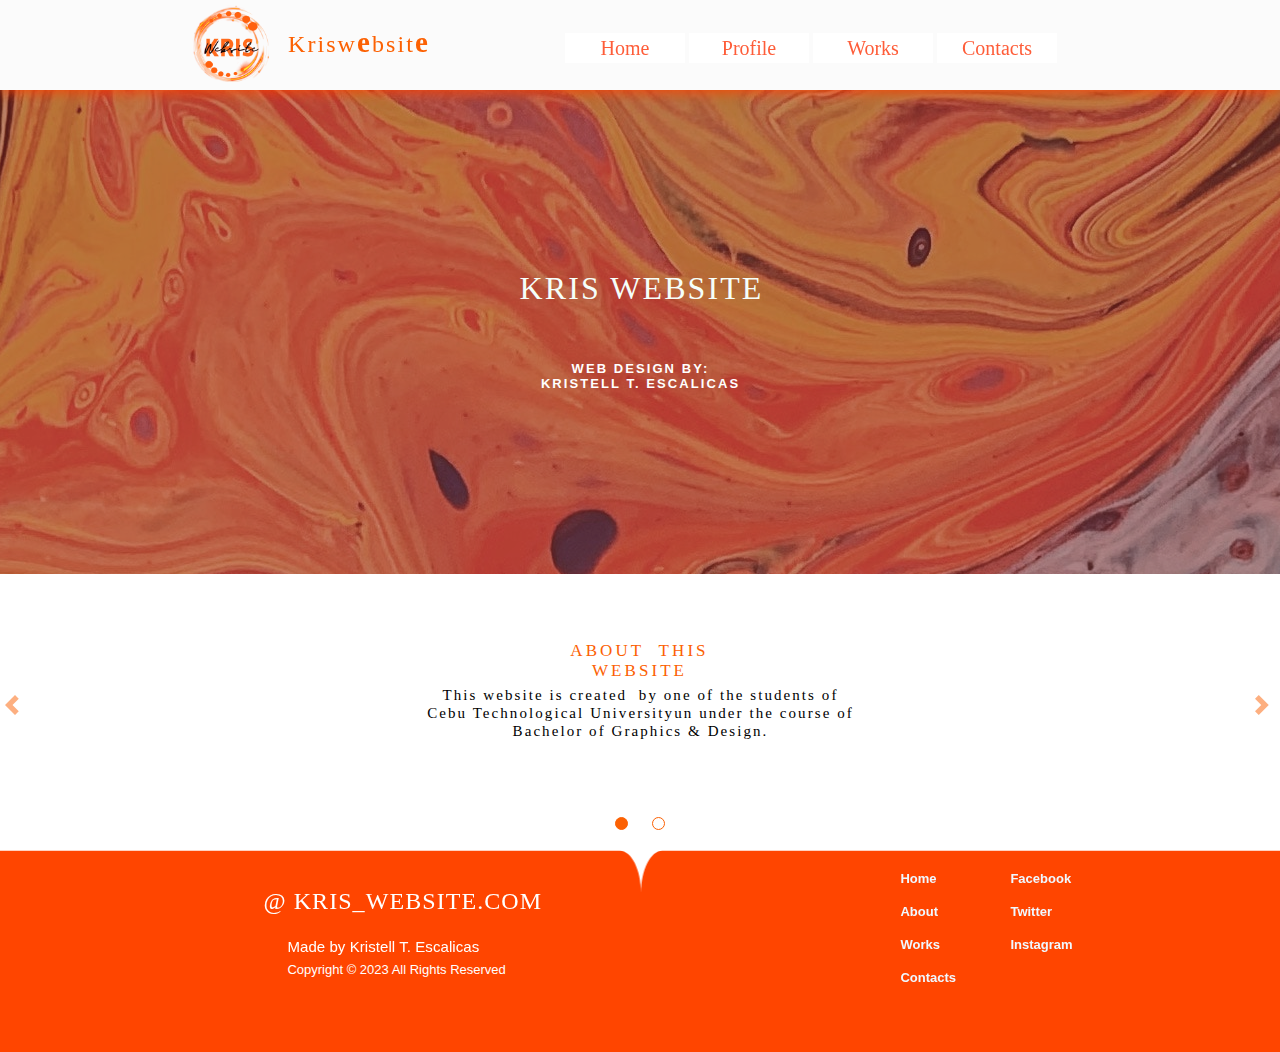
<file: index.html>
<!doctype html>
<html lang="en-ph">
<head>
<meta charset="utf-8">
<title>Kris Website</title>
<meta name="generator" content="WYSIWYG Web Builder 17 - https://www.wysiwygwebbuilder.com">
<meta name="viewport" content="width=device-width, initial-scale=1.0">
<link href="Pink and White Elegant Beauty _ Cosmetic Logo.png" rel="icon" sizes="500x500" type="image/png">
<link href="font-awesome.min.css" rel="stylesheet">
<link href="Untitled1.css" rel="stylesheet">
<link href="index.css" rel="stylesheet">
<script src="jquery-3.6.0.min.js"></script>
<script src="wb.carousel.min.js"></script>
<script src="wb.panel.min.js"></script>
<script>
$(document).ready(function()
{
   var Carousel1Opts =
   {
      delay: 4000,
      duration: 500,
      easing: 'linear',
      mode: 'forward',
      direction: '',
      scalemode: 3,
      pagination: true,
      pause: null,
      start: 0
   };
   $("#Carousel1").carousel(Carousel1Opts);
   $("#Carousel1_back a").click(function()
   {
      $('#Carousel1').carousel('prev');
   });
   $("#Carousel1_next a").click(function()
   {
      $('#Carousel1').carousel('next');
   });
   $("#headerPanelMenu").panel({animate: true, animationDuration: 200, animationEasing: 'linear', dismissible: true, display: 'overlay', position: 'left', toggle: true});
   $("#headerPanelMenu_markup ul li a").click(function(event)
   {
       $.panel.hide($("#headerPanelMenu_panel"));
   });
});
</script>
</head>
<body>
<div id="container">

</div>
<div id="Layer2">
<div id="Layer2-overlay"></div>
<div id="Layer2_Container">
<div id="wb_Text4">
<span style="color:#FFFFFF;font-family:Arial;font-size:13px;letter-spacing:2.07px;"><strong>WEB DESIGN BY:<br>KRISTELL T. ESCALICAS</strong></span></div>
<div id="wb_Text2">
<span style="color:#F5FFFA;font-family:Impact;font-size:32px;letter-spacing:2.07px;">KRIS WEBSITE</span></div>
</div>
</div>
<div id="wb_Carousel1">
<div id="Carousel1">
<div class="frame">
<div class="carousel-innerframe">
<div id="wb_Text5">
<span style="color:#000000;font-family:Impact;font-size:15px;letter-spacing:2.07px;">This website is created&nbsp; by one of the students of Cebu Technological Universityun under the course of Bachelor of Graphics &amp; Design.</span></div>
<div id="wb_Text3">
<span style="color:#FC6103;font-family:Impact;font-size:17px;letter-spacing:3.07px;">ABOUT&nbsp; THIS<br> WEBSITE</span></div>
</div>
</div>
<div class="frame">
<div class="carousel-innerframe">
<div id="wb_Text7">
<span style="color:#FC6103;font-family:Impact;font-size:20px;letter-spacing:3.07px;">PURPOSE</span></div>
<div id="wb_Text6">
<span style="color:#000000;font-family:Impact;font-size:13px;letter-spacing:2.07px;">The purpose of the creation of this website is to fullfill the final requirements of the subject Web Design code GD 3214 of the course&nbsp; Bachelor of Graphics and Design in CTU.</span></div>
</div>
</div>
</div>
<div id="Carousel1_back"><a class="carousel-control-prev" role="button"><span class="carousel-control-prev-icon" aria-hidden="true"></span></a></div>
<div id="Carousel1_next"><a class="carousel-control-next" role="button"><span class="carousel-control-next-icon" aria-hidden="true"></span></a></div>
</div>
<div id="Layer4">
<div id="Layer4_Container">
<div id="wb_Image2">
<img src="images/Pink and White Elegant Beauty _ Cosmetic Logo.png" id="Image2" alt="" width="79" height="79"></div>
<div id="wb_headerPanelMenu">
<a href="#headerPanelMenu_markup" id="headerPanelMenu">
<span class="line"></span>
<span class="line"></span>
<span class="line"></span>
</a>
<div id="headerPanelMenu_markup">
<ul role="menu">
   <li role="menuitem"><a href="./index.html" class="nav-link">Home</a></li>
   <li role="menuitem"><a href="./Profile.html" class="nav-link">My Profile</a></li>
   <li role="menuitem"><a href="./My-Works.html" class="nav-link">Projects</a></li>
   <li role="menuitem"><a href="./Contacts.html" class="nav-link">Contact</a></li>
</ul>
<div id="headerPanelMenu-footer">© WYSIWYG Web Builder 2018</div>
</div>
</div>
<div id="wb_Text10">
<span style="color:#FC6103;font-family:Impact;font-size:27px;letter-spacing:2.07px;">Krisw</span><span style="color:#FC6103;font-family:'Comic Sans MS';font-size:35px;letter-spacing:2.07px;"><strong>e</strong></span><span style="color:#FC6103;font-family:Impact;font-size:27px;letter-spacing:2.07px;">bsit</span><span style="color:#FC6103;font-family:'Comic Sans MS';font-size:35px;letter-spacing:2.07px;"><strong>e</strong></span></div>
<div id="wb_Text11">
<span style="color:#FC6103;font-family:Impact;font-size:29px;letter-spacing:2.07px;">Krisw</span><span style="color:#FC6103;font-family:'Comic Sans MS';font-size:37px;letter-spacing:2.07px;"><strong>e</strong></span><span style="color:#FC6103;font-family:Impact;font-size:29px;letter-spacing:2.07px;">bsit</span><span style="color:#FC6103;font-family:'Comic Sans MS';font-size:37px;letter-spacing:2.07px;"><strong>e</strong></span></div>
</div>
</div>
<div id="Layer1">
<div id="Layer1_Container">
<div id="wb_Text1">
<span style="color:#FC6103;font-family:Impact;font-size:24px;letter-spacing:2.07px;">Krisw</span><span style="color:#FC6103;font-family:'Comic Sans MS';font-size:29px;letter-spacing:2.07px;"><strong>e</strong></span><span style="color:#FC6103;font-family:Impact;font-size:24px;letter-spacing:2.07px;">bsit</span><span style="color:#FC6103;font-family:'Comic Sans MS';font-size:29px;letter-spacing:2.07px;"><strong>e</strong></span></div>
<div id="wb_Image1">
<img src="images/Pink and White Elegant Beauty _ Cosmetic Logo.png" id="Image1" alt="" width="79" height="79"></div>
<div id="wb_CssMenu1">
<ul id="CssMenu1" role="menubar" class="nav">
<li role="menuitem" class="nav-item firstmain"><a class="nav-link" href="./index.html" target="_self">Home</a>
</li>
<li role="menuitem" class="nav-item"><a class="nav-link" href="./Profile.html" target="_self">Profile</a>
</li>
<li role="menuitem" class="nav-item"><a class="nav-link" href="./My-Works.html" target="_self">Works</a>
</li>
<li role="menuitem" class="nav-item"><a class="nav-link" href="./Contacts.html" target="_self">Contacts</a>
</li>
</ul>
</div>
<div id="wb_CssMenu4">
<ul id="CssMenu4" role="menubar" class="nav">
<li role="menuitem" class="nav-item firstmain"><a class="nav-link" href="./index.html" target="_self">Home</a>
</li>
<li role="menuitem" class="nav-item"><a class="nav-link" href="./Profile.html" target="_self">Profile</a>
</li>
<li role="menuitem" class="nav-item"><a class="nav-link" href="./My-Works.html" target="_self">Works</a>
</li>
<li role="menuitem" class="nav-item"><a class="nav-link" href="./Contacts.html" target="_self">Contacts</a>
</li>
</ul>
</div>
</div>
</div>
<div id="Layer3">
<div id="Layer3-divider-top">
<svg xmlns="http://www.w3.org/2000/svg" viewBox="0 0 1000 25" preserveAspectRatio="none">
<path class="divider-fill" d="m 0,0 v 3.8265306 c 0,0 393.8,0 483.4,0 9.2,0 16.6,9.4387754 16.6,21.1734694 0,-11.607143 7.4,-21.1734694 16.6,-21.1734694 89.6,0 483.4,0 483.4,0 V 0 Z" />
</svg>
</div>
<div id="Layer3_Container">
<div id="wb_footerText">
<span style="color:#FFFFFF;">Copyright © 2023 All Rights Reserved</span></div>
<div id="wb_Text8">
<span style="color:#FFFFFF;font-family:Impact;font-size:24px;letter-spacing:1.07px;">@ KRIS_WEBSITE.COM</span></div>
<div id="wb_Text9">
<span style="color:#FFFFFF;font-family:Arial;font-size:15px;letter-spacing:0.07px;">Made by Kristell T. Escalicas</span></div>
<div id="wb_CssMenu2">
<ul id="CssMenu2" role="menubar" class="nav">
<li role="menuitem" class="nav-item firstmain"><a class="nav-link" href="" target="_self">Home</a>
</li>
<li role="menuitem" class="nav-item"><a class="nav-link" href="" target="_self">About</a>
</li>
<li role="menuitem" class="nav-item"><a class="nav-link" href="" target="_self">Works</a>
</li>
<li role="menuitem" class="nav-item"><a class="nav-link" href="" target="_self">Contacts</a>
</li>
</ul>
</div>
<div id="wb_CssMenu3">
<ul id="CssMenu3" role="menubar" class="nav">
<li role="menuitem" class="nav-item firstmain"><a class="nav-link" href="" target="_self">Facebook</a>
</li>
<li role="menuitem" class="nav-item"><a class="nav-link" href="" target="_self">Twitter</a>
</li>
<li role="menuitem" class="nav-item"><a class="nav-link" href="" target="_self">Instagram</a>
</li>
</ul>
</div>
</div>
</div>
</body>
</html>
</file>
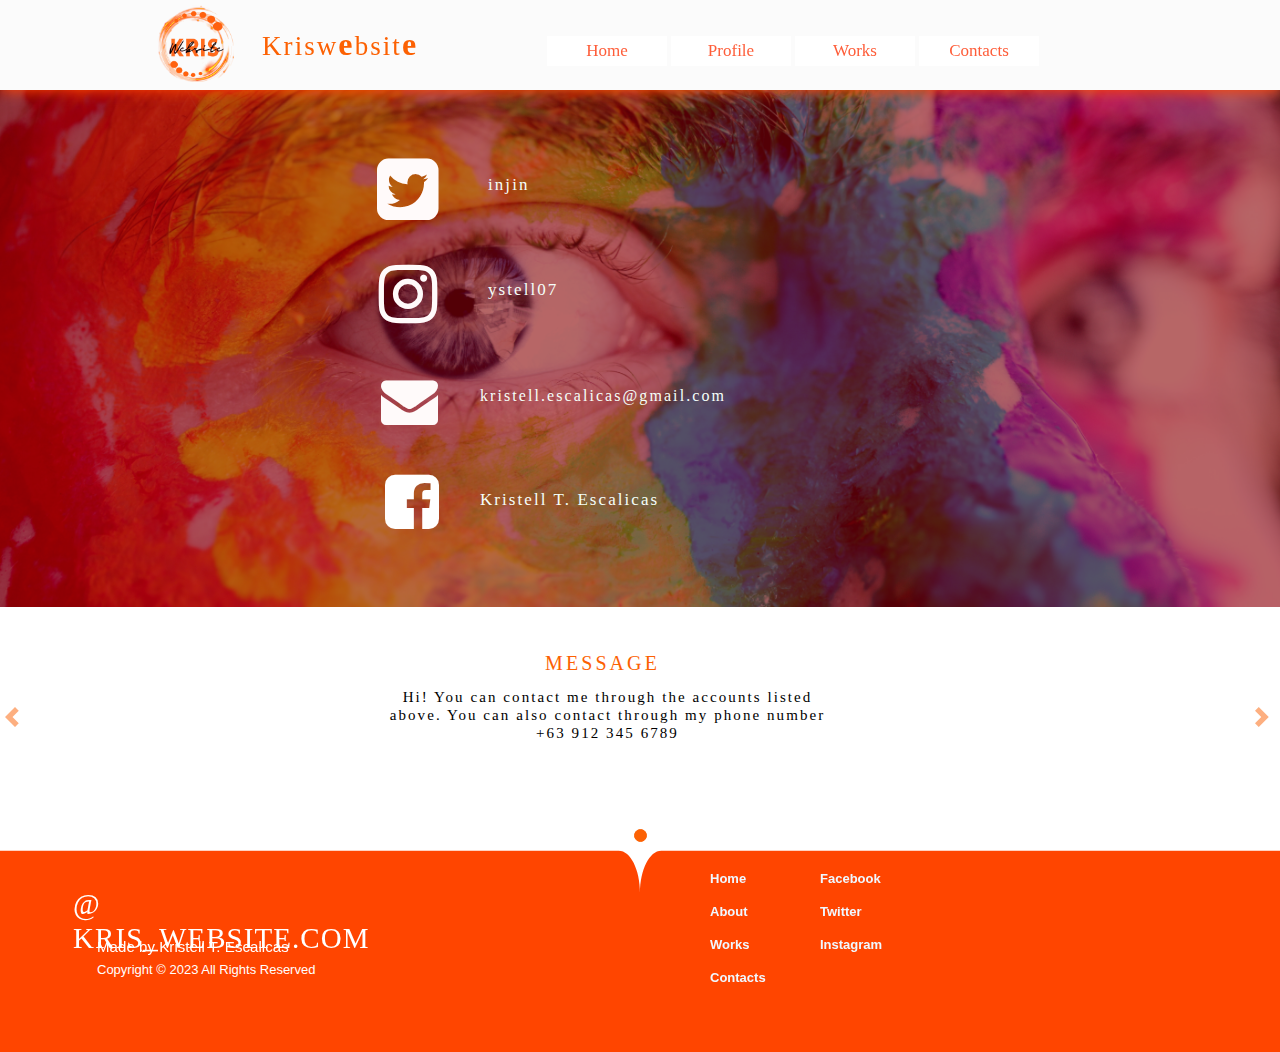
<file: Contacts.html>
<!doctype html>
<html>
<head>
<meta charset="utf-8">
<title>Contacts</title>
<meta name="generator" content="WYSIWYG Web Builder 17 - https://www.wysiwygwebbuilder.com">
<meta name="viewport" content="width=device-width, initial-scale=1.0">
<link href="Pink and White Elegant Beauty _ Cosmetic Logo.png" rel="icon" sizes="500x500" type="image/png">
<link href="Pink and White Elegant Beauty _ Cosmetic Logo.png" rel="icon" sizes="500x500" type="image/png">
<link href="Pink and White Elegant Beauty _ Cosmetic Logo.png" rel="icon" sizes="500x500" type="image/png">
<link href="font-awesome.min.css" rel="stylesheet">
<link href="Untitled1.css" rel="stylesheet">
<link href="Contacts.css" rel="stylesheet">
<script src="jquery-3.6.0.min.js"></script>
<script src="wb.carousel.min.js"></script>
<script src="wb.panel.min.js"></script>
<script>
$(document).ready(function()
{
   var Carousel1Opts =
   {
      delay: 4000,
      duration: 500,
      easing: 'linear',
      mode: 'forward',
      direction: '',
      scalemode: 3,
      pagination: true,
      pause: null,
      start: 0
   };
   $("#Carousel1").carousel(Carousel1Opts);
   $("#Carousel1_back a").click(function()
   {
      $('#Carousel1').carousel('prev');
   });
   $("#Carousel1_next a").click(function()
   {
      $('#Carousel1').carousel('next');
   });
   $("#PanelMenu1").panel({animate: true, animationDuration: 200, animationEasing: 'linear', dismissible: true, display: 'overlay', position: 'left', toggle: true});
   $("#PanelMenu1_markup ul li a").click(function(event)
   {
       $.panel.hide($("#PanelMenu1_panel"));
   });
});
</script>
</head>
<body>
<div id="Layer2">
<div id="Layer2-overlay"></div>
<div id="Layer2_Container">
<div id="wb_IconFont1">
<a href="https://twitter.com/"><div id="IconFont1"><i class="fa fa-twitter-square"></i></div></a></div>
<div id="wb_IconFont2">
<a href="https://www.facebook.com/kristell.escalicas"><div id="IconFont2"><i class="fa fa-facebook-square"></i></div></a></div>
<div id="wb_IconFont3">
<a href="https://www.instagram.com/ystell07"><div id="IconFont3"><i class="fa fa-instagram"></i></div></a></div>
<div id="wb_IconFont4">
<a href="mailto:kristell.escalicas@gmail.com"><div id="IconFont4"><i class="fa fa-envelope"></i></div></a></div>
<div id="wb_Text2">
<span style="color:#F5FFFA;font-family:Impact;font-size:17px;letter-spacing:2.07px;">ystell07</span></div>
<div id="wb_Text3">
<span style="color:#F5FFFA;font-family:Impact;font-size:17px;letter-spacing:2.07px;">Kristell T. Escalicas</span></div>
<div id="wb_Text4">
<span style="color:#F5FFFA;font-family:Impact;font-size:16px;letter-spacing:2.07px;">kristell.escalicas@gmail.com</span></div>
<div id="wb_Text10">
<span style="color:#F5FFFA;font-family:Impact;font-size:17px;letter-spacing:2.07px;">injin</span></div>
</div>
</div>
<div id="wb_Carousel1">
<div id="Carousel1">
<div class="frame">
<div class="carousel-innerframe">
<div id="wb_Text6">
<span style="color:#000000;font-family:Impact;font-size:15px;letter-spacing:2.07px;">Hi! You can contact me through the accounts listed above. You can also contact through my phone number +63 912 345 6789</span></div>
<div id="wb_Text7">
<span style="color:#FC6103;font-family:Impact;font-size:20px;letter-spacing:3.07px;">MESSAGE</span></div>
</div>
</div>
</div>
<div id="Carousel1_back"><a class="carousel-control-prev" role="button"><span class="carousel-control-prev-icon" aria-hidden="true"></span></a></div>
<div id="Carousel1_next"><a class="carousel-control-next" role="button"><span class="carousel-control-next-icon" aria-hidden="true"></span></a></div>
</div>
<div id="Layer3">
<div id="Layer3-divider-top">
<svg xmlns="http://www.w3.org/2000/svg" viewBox="0 0 1000 25" preserveAspectRatio="none">
<path class="divider-fill" d="m 0,0 v 3.8265306 c 0,0 393.8,0 483.4,0 9.2,0 16.6,9.4387754 16.6,21.1734694 0,-11.607143 7.4,-21.1734694 16.6,-21.1734694 89.6,0 483.4,0 483.4,0 V 0 Z" />
</svg>
</div>
<div id="wb_footerText">
<span style="color:#FFFFFF;">Copyright © 2023 All Rights Reserved</span></div>
<div id="wb_Text8">
<span style="color:#FFFFFF;font-family:Impact;font-size:29px;letter-spacing:1.07px;">@ KRIS_WEBSITE.COM</span></div>
<div id="wb_Text9">
<span style="color:#FFFFFF;font-family:Arial;font-size:15px;letter-spacing:0.07px;">Made by Kristell T. Escalicas</span></div>
<div id="wb_CssMenu3">
<ul id="CssMenu3" role="menubar" class="nav">
<li role="menuitem" class="nav-item firstmain"><a class="nav-link" href="" target="_self">Facebook</a>
</li>
<li role="menuitem" class="nav-item"><a class="nav-link" href="" target="_self">Twitter</a>
</li>
<li role="menuitem" class="nav-item"><a class="nav-link" href="" target="_self">Instagram</a>
</li>
</ul>
</div>
<div id="wb_CssMenu2">
<ul id="CssMenu2" role="menubar" class="nav">
<li role="menuitem" class="nav-item firstmain"><a class="nav-link" href="" target="_self">Home</a>
</li>
<li role="menuitem" class="nav-item"><a class="nav-link" href="" target="_self">About</a>
</li>
<li role="menuitem" class="nav-item"><a class="nav-link" href="" target="_self">Works</a>
</li>
<li role="menuitem" class="nav-item"><a class="nav-link" href="" target="_self">Contacts</a>
</li>
</ul>
</div>
</div>
<div id="Layer1">
<div id="Layer1_Container">
<div id="wb_Text1">
<span style="color:#FC6103;font-family:Impact;font-size:27px;letter-spacing:2.07px;">Krisw</span><span style="color:#FC6103;font-family:'Comic Sans MS';font-size:32px;letter-spacing:2.07px;"><strong>e</strong></span><span style="color:#FC6103;font-family:Impact;font-size:27px;letter-spacing:2.07px;">bsit</span><span style="color:#FC6103;font-family:'Comic Sans MS';font-size:32px;letter-spacing:2.07px;"><strong>e</strong></span></div>
<div id="wb_CssMenu1">
<ul id="CssMenu1" role="menubar" class="nav">
<li role="menuitem" class="nav-item firstmain"><a class="nav-link" href="./index.html" target="_self">Home</a>
</li>
<li role="menuitem" class="nav-item"><a class="nav-link" href="./Profile.html" target="_self">Profile</a>
</li>
<li role="menuitem" class="nav-item"><a class="nav-link" href="./My-Works.html" target="_self">Works</a>
</li>
<li role="menuitem" class="nav-item"><a class="nav-link" href="./Contacts.html" target="_self">Contacts</a>
</li>
</ul>
</div>
<div id="wb_Image1">
<img src="images/Pink and White Elegant Beauty _ Cosmetic Logo.png" id="Image1" alt="" width="79" height="79"></div>
<div id="wb_CssMenu4">
<ul id="CssMenu4" role="menubar" class="nav">
<li role="menuitem" class="nav-item firstmain"><a class="nav-link" href="./index.html" target="_self">Home</a>
</li>
<li role="menuitem" class="nav-item"><a class="nav-link" href="./Profile.html" target="_self">Profile</a>
</li>
<li role="menuitem" class="nav-item"><a class="nav-link" href="./My-Works.html" target="_self">Works</a>
</li>
<li role="menuitem" class="nav-item"><a class="nav-link" href="./Contacts.html" target="_self">Contacts</a>
</li>
</ul>
</div>
<div id="wb_PanelMenu1">
<a href="#PanelMenu1_markup" id="PanelMenu1">
<span class="line"></span>
<span class="line"></span>
<span class="line"></span>
</a>
<div id="PanelMenu1_markup">
<ul role="menu">
   <li role="menuitem"><a href="./index.html" class="nav-link">Home</a></li>
   <li role="menuitem"><a href="./Profile.html" class="nav-link">My Profile</a></li>
   <li role="menuitem"><a href="./My-Works.html" class="nav-link">Projects</a></li>
   <li role="menuitem"><a href="./Contacts.html" class="nav-link">Contact</a></li>
</ul>
<div id="PanelMenu1-footer">© WYSIWYG Web Builder 2018</div>
</div>
</div>
</div>
</div>
<div id="Layer7">
<div id="Layer7-divider-top">
<svg xmlns="http://www.w3.org/2000/svg" viewBox="0 0 1000 25" preserveAspectRatio="none">
<path class="divider-fill" d="m 0,0 v 3.8265306 c 0,0 393.8,0 483.4,0 9.2,0 16.6,9.4387754 16.6,21.1734694 0,-11.607143 7.4,-21.1734694 16.6,-21.1734694 89.6,0 483.4,0 483.4,0 V 0 Z" />
</svg>
</div>
<div id="Layer7_Container">
<div id="wb_Text28">
<span style="color:#FFFFFF;">Copyright © 2023 All Rights Reserved</span></div>
<div id="wb_Text29">
<span style="color:#FFFFFF;font-family:Impact;font-size:24px;letter-spacing:1.07px;">@ KRIS_WEBSITE.COM</span></div>
<div id="wb_Text30">
<span style="color:#FFFFFF;font-family:Arial;font-size:15px;letter-spacing:0.07px;">Made by Kristell T. Escalicas</span></div>
<div id="wb_CssMenu7">
<ul id="CssMenu7" role="menubar" class="nav">
<li role="menuitem" class="nav-item firstmain"><a class="nav-link" href="" target="_self">Home</a>
</li>
<li role="menuitem" class="nav-item"><a class="nav-link" href="" target="_self">About</a>
</li>
<li role="menuitem" class="nav-item"><a class="nav-link" href="" target="_self">Works</a>
</li>
<li role="menuitem" class="nav-item"><a class="nav-link" href="" target="_self">Contacts</a>
</li>
</ul>
</div>
<div id="wb_CssMenu8">
<ul id="CssMenu8" role="menubar" class="nav">
<li role="menuitem" class="nav-item firstmain"><a class="nav-link" href="" target="_self">Facebook</a>
</li>
<li role="menuitem" class="nav-item"><a class="nav-link" href="" target="_self">Twitter</a>
</li>
<li role="menuitem" class="nav-item"><a class="nav-link" href="" target="_self">Instagram</a>
</li>
</ul>
</div>
</div>
</div>
<div id="Layer4">
<div id="Layer4-divider-top">
<svg xmlns="http://www.w3.org/2000/svg" viewBox="0 0 1000 25" preserveAspectRatio="none">
<path class="divider-fill" d="m 0,0 v 3.8265306 c 0,0 393.8,0 483.4,0 9.2,0 16.6,9.4387754 16.6,21.1734694 0,-11.607143 7.4,-21.1734694 16.6,-21.1734694 89.6,0 483.4,0 483.4,0 V 0 Z" />
</svg>
</div>
<div id="wb_Text11">
<span style="color:#FFFFFF;">Copyright © 2023 All Rights Reserved</span></div>
<div id="wb_Text12">
<span style="color:#FFFFFF;font-family:Impact;font-size:24px;letter-spacing:1.07px;">@ KRIS_WEBSITE.COM</span></div>
<div id="wb_Text13">
<span style="color:#FFFFFF;font-family:Arial;font-size:15px;letter-spacing:0.07px;">Made by Kristell T. Escalicas</span></div>
<div id="wb_CssMenu5">
<ul id="CssMenu5" role="menubar" class="nav">
<li role="menuitem" class="nav-item firstmain"><a class="nav-link" href="" target="_self">Home</a>
</li>
<li role="menuitem" class="nav-item"><a class="nav-link" href="" target="_self">About</a>
</li>
<li role="menuitem" class="nav-item"><a class="nav-link" href="" target="_self">Works</a>
</li>
<li role="menuitem" class="nav-item"><a class="nav-link" href="" target="_self">Contacts</a>
</li>
</ul>
</div>
<div id="wb_CssMenu6">
<ul id="CssMenu6" role="menubar" class="nav">
<li role="menuitem" class="nav-item firstmain"><a class="nav-link" href="" target="_self">Facebook</a>
</li>
<li role="menuitem" class="nav-item"><a class="nav-link" href="" target="_self">Twitter</a>
</li>
<li role="menuitem" class="nav-item"><a class="nav-link" href="" target="_self">Instagram</a>
</li>
</ul>
</div>
</div>
</body>
</html>
</file>
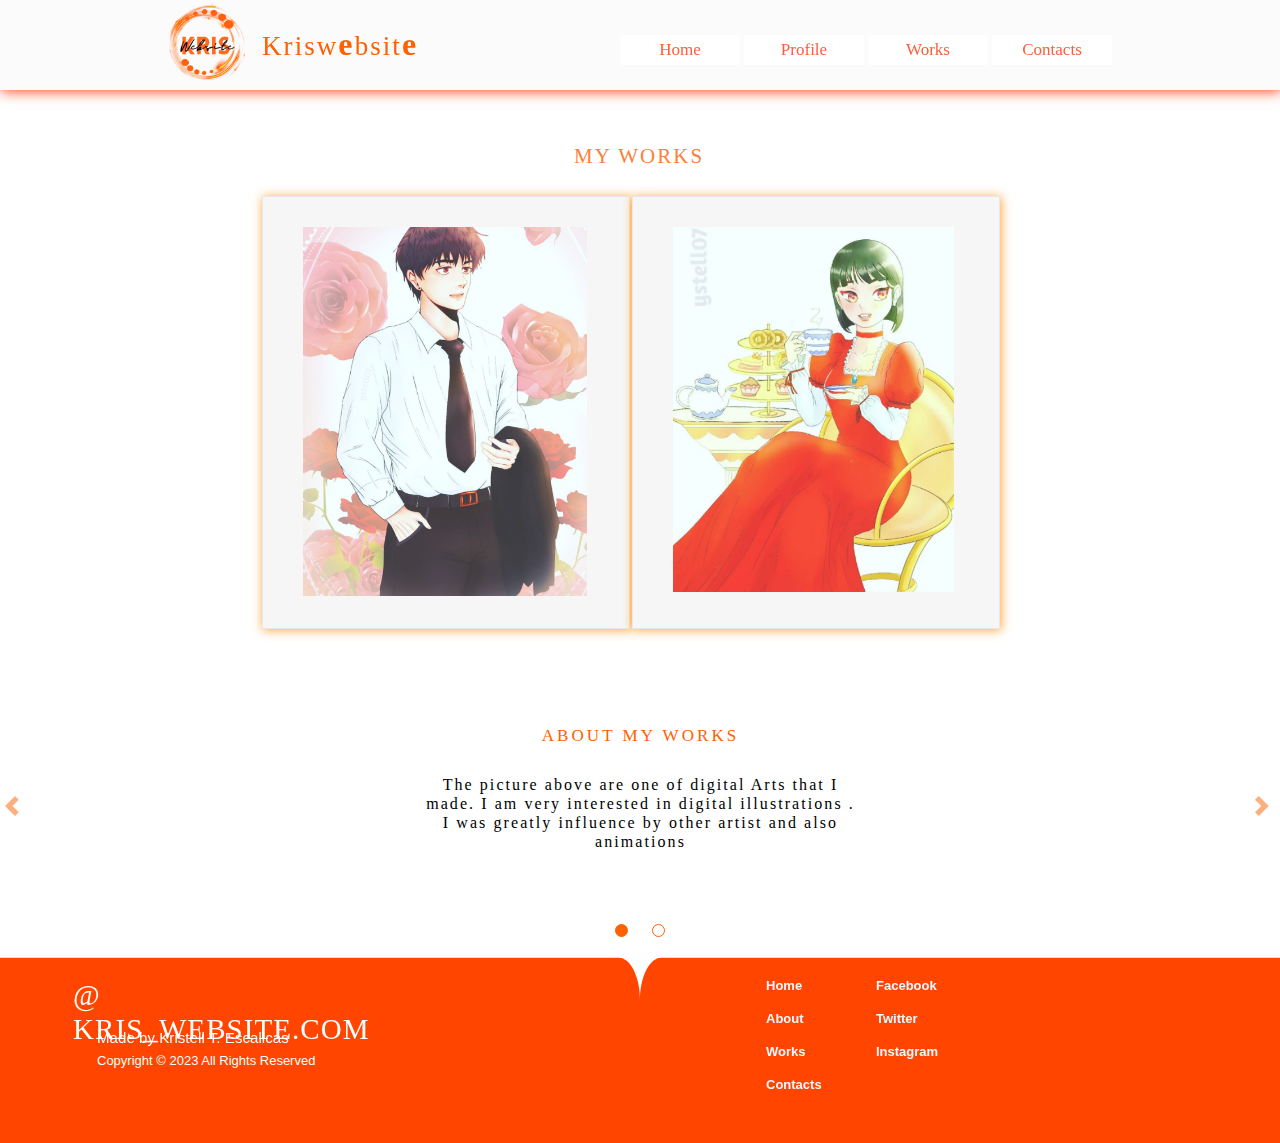
<file: My-Works.html>
<!doctype html>
<html>
<head>
<meta charset="utf-8">
<title>My works</title>
<meta name="generator" content="WYSIWYG Web Builder 17 - https://www.wysiwygwebbuilder.com">
<meta name="viewport" content="width=device-width, initial-scale=1.0">
<link href="Pink and White Elegant Beauty _ Cosmetic Logo.png" rel="icon" sizes="500x500" type="image/png">
<link href="Pink and White Elegant Beauty _ Cosmetic Logo.png" rel="icon" sizes="500x500" type="image/png">
<link href="Pink and White Elegant Beauty _ Cosmetic Logo.png" rel="icon" sizes="500x500" type="image/png">
<link href="font-awesome.min.css" rel="stylesheet">
<link href="Untitled1.css" rel="stylesheet">
<link href="My-Works.css" rel="stylesheet">
<script src="jquery-3.6.0.min.js"></script>
<script src="wb.carousel.min.js"></script>
<script src="util.min.js"></script>
<script src="carousel.min.js"></script>
<script src="wb.panel.min.js"></script>
<script>
$(document).ready(function()
{
   var Carousel1Opts =
   {
      delay: 6000,
      duration: 500,
      easing: 'linear',
      mode: 'forward',
      direction: '',
      scalemode: 3,
      pagination: true,
      pause: null,
      start: 0
   };
   $("#Carousel1").carousel(Carousel1Opts);
   $("#Carousel1_back a").click(function()
   {
      $('#Carousel1').carousel('prev');
   });
   $("#Carousel1_next a").click(function()
   {
      $('#Carousel1').carousel('next');
   });
   $("#SlideShow1").bootstrapcarousel({interval:3000, ride: true});
   $("#SlideShow2").bootstrapcarousel({interval:3000, ride: true});
   $("#PanelMenu2").panel({animate: true, animationDuration: 200, animationEasing: 'linear', dismissible: true, display: 'overlay', position: 'left', toggle: true});
   $("#PanelMenu2_markup ul li a").click(function(event)
   {
       $.panel.hide($("#PanelMenu2_panel"));
   });
   $("#PanelMenu1").panel({animate: true, animationDuration: 200, animationEasing: 'linear', dismissible: true, display: 'overlay', position: 'left', toggle: true});
   $("#PanelMenu1_markup ul li a").click(function(event)
   {
       $.panel.hide($("#PanelMenu1_panel"));
   });
});
</script>
</head>
<body>
<div id="Layer3">
<div id="Layer3-divider-top">
<svg xmlns="http://www.w3.org/2000/svg" viewBox="0 0 1000 25" preserveAspectRatio="none">
<path class="divider-fill" d="m 0,0 v 3.8265306 c 0,0 393.8,0 483.4,0 9.2,0 16.6,9.4387754 16.6,21.1734694 0,-11.607143 7.4,-21.1734694 16.6,-21.1734694 89.6,0 483.4,0 483.4,0 V 0 Z" />
</svg>
</div>
<div id="wb_footerText">
<span style="color:#FFFFFF;">Copyright © 2023 All Rights Reserved</span></div>
<div id="wb_Text8">
<span style="color:#FFFFFF;font-family:Impact;font-size:29px;letter-spacing:1.07px;">@ KRIS_WEBSITE.COM</span></div>
<div id="wb_Text9">
<span style="color:#FFFFFF;font-family:Arial;font-size:15px;letter-spacing:0.07px;">Made by Kristell T. Escalicas</span></div>
<div id="wb_CssMenu2">
<ul id="CssMenu2" role="menubar" class="nav">
<li role="menuitem" class="nav-item firstmain"><a class="nav-link" href="" target="_self">Home</a>
</li>
<li role="menuitem" class="nav-item"><a class="nav-link" href="" target="_self">About</a>
</li>
<li role="menuitem" class="nav-item"><a class="nav-link" href="" target="_self">Works</a>
</li>
<li role="menuitem" class="nav-item"><a class="nav-link" href="" target="_self">Contacts</a>
</li>
</ul>
</div>
<div id="wb_CssMenu3">
<ul id="CssMenu3" role="menubar" class="nav">
<li role="menuitem" class="nav-item firstmain"><a class="nav-link" href="" target="_self">Facebook</a>
</li>
<li role="menuitem" class="nav-item"><a class="nav-link" href="" target="_self">Twitter</a>
</li>
<li role="menuitem" class="nav-item"><a class="nav-link" href="" target="_self">Instagram</a>
</li>
</ul>
</div>
</div>
<div id="Layer2">
<div id="Layer2-overlay"></div>
<div id="Layer2_Container">
<div id="wb_Text2">
<span style="color:#FC6103;font-family:Impact;font-size:21px;letter-spacing:2.07px;">MY WORKS</span></div>
<div id="wb_SlideShow1">
<div id="SlideShow1" class="carousel slide">
<div class="carousel-inner">
<div class="carousel-item active">
<div class="thumbnails">
<div class="thumbnail">
<img class="image" width="500" height="650" src="images/work 1.png" alt="" title="">
</div>
</div>
</div>
<div class="carousel-item">
<div class="thumbnails">
<div class="thumbnail">
<img class="image" width="500" height="650" src="images/work 2.png" alt="" title="">
</div>
</div>
</div>
<div class="carousel-item">
<div class="thumbnails">
<div class="thumbnail">
<img class="image" width="500" height="650" src="images/work 3.png" alt="" title="">
</div>
</div>
</div>
<div class="carousel-item">
<div class="thumbnails">
<div class="thumbnail">
<img class="image" width="500" height="650" src="images/work 7.png" alt="" title="">
</div>
</div>
</div>
</div>
</div>
</div>
<div id="wb_SlideShow2">
<div id="SlideShow2" class="carousel slide">
<div class="carousel-inner">
<div class="carousel-item active">
<div class="thumbnails">
<div class="thumbnail">
<img class="image" width="500" height="650" src="images/work 4.png" alt="" title="">
</div>
</div>
</div>
<div class="carousel-item">
<div class="thumbnails">
<div class="thumbnail">
<img class="image" width="500" height="650" src="images/work 5.png" alt="" title="">
</div>
</div>
</div>
<div class="carousel-item">
<div class="thumbnails">
<div class="thumbnail">
<img class="image" width="500" height="650" src="images/work 6.png" alt="" title="">
</div>
</div>
</div>
<div class="carousel-item">
<div class="thumbnails">
<div class="thumbnail">
<img class="image" width="500" height="650" src="images/work 8.png" alt="" title="">
</div>
</div>
</div>
</div>
</div>
</div>
</div>
</div>
<div id="Layer1">
<div id="Layer1_Container">
<div id="wb_CssMenu4">
<ul id="CssMenu4" role="menubar" class="nav">
<li role="menuitem" class="nav-item firstmain"><a class="nav-link" href="./index.html" target="_self">Home</a>
</li>
<li role="menuitem" class="nav-item"><a class="nav-link" href="./Profile.html" target="_self">Profile</a>
</li>
<li role="menuitem" class="nav-item"><a class="nav-link" href="./My-Works.html" target="_self">Works</a>
</li>
<li role="menuitem" class="nav-item"><a class="nav-link" href="./Contacts.html" target="_self">Contacts</a>
</li>
</ul>
</div>
<div id="wb_Text1">
<span style="color:#FC6103;font-family:Impact;font-size:27px;letter-spacing:2.07px;">Krisw</span><span style="color:#FC6103;font-family:'Comic Sans MS';font-size:32px;letter-spacing:2.07px;"><strong>e</strong></span><span style="color:#FC6103;font-family:Impact;font-size:27px;letter-spacing:2.07px;">bsit</span><span style="color:#FC6103;font-family:'Comic Sans MS';font-size:32px;letter-spacing:2.07px;"><strong>e</strong></span></div>
<div id="wb_CssMenu1">
<ul id="CssMenu1" role="menubar" class="nav">
<li role="menuitem" class="nav-item firstmain"><a class="nav-link" href="./index.html" target="_self">Home</a>
</li>
<li role="menuitem" class="nav-item"><a class="nav-link" href="./Profile.html" target="_self">Profile</a>
</li>
<li role="menuitem" class="nav-item"><a class="nav-link" href="./My-Works.html" target="_self">Works</a>
</li>
<li role="menuitem" class="nav-item"><a class="nav-link" href="./Contacts.html" target="_self">Contacts</a>
</li>
</ul>
</div>
<div id="wb_Image1">
<img src="images/Pink and White Elegant Beauty _ Cosmetic Logo.png" id="Image1" alt="" width="79" height="79"></div>
<div id="wb_PanelMenu2">
<a href="#PanelMenu2_markup" id="PanelMenu2">
<span class="line"></span>
<span class="line"></span>
<span class="line"></span>
</a>
<div id="PanelMenu2_markup">
<ul role="menu">
   <li role="menuitem"><a href="./index.html" class="nav-link">Home</a></li>
   <li role="menuitem"><a href="./Profile.html" class="nav-link">My Profile</a></li>
   <li role="menuitem"><a href="./My-Works.html" class="nav-link">Projects</a></li>
   <li role="menuitem"><a href="./Contacts.html" class="nav-link">Contact</a></li>
</ul>
<div id="PanelMenu2-footer">© WYSIWYG Web Builder 2018</div>
</div>
</div>
<div id="wb_PanelMenu1">
<a href="#PanelMenu1_markup" id="PanelMenu1">
<span class="line"></span>
<span class="line"></span>
<span class="line"></span>
</a>
<div id="PanelMenu1_markup">
<ul role="menu">
   <li role="menuitem"><a href="./index.html" class="nav-link">Home</a></li>
   <li role="menuitem"><a href="./Profile.html" class="nav-link">My Profile</a></li>
   <li role="menuitem"><a href="./My-Works.html" class="nav-link">Projects</a></li>
   <li role="menuitem"><a href="./Contacts.html" class="nav-link">Contact</a></li>
</ul>
<div id="PanelMenu1-footer">© WYSIWYG Web Builder 2018</div>
</div>
</div>
</div>
</div>
<div id="wb_Carousel1">
<div id="Carousel1">
<div class="frame">
<div class="carousel-innerframe">
<div id="wb_Text3">
<span style="color:#000000;font-family:Impact;font-size:16px;letter-spacing:2.07px;">The picture above are one of digital Arts that I made. I am very interested in digital illustrations . I was greatly influence by other artist and also animations</span></div>
<div id="wb_Text4">
<span style="color:#FC6103;font-family:Impact;font-size:17px;letter-spacing:3.07px;">ABOUT MY WORKS</span></div>
</div>
</div>
<div class="frame">
<div class="carousel-innerframe">
<div id="wb_Text7">
<span style="color:#FC6103;font-family:Impact;font-size:20px;letter-spacing:3.07px;">MY ARTSYLE</span></div>
<div id="wb_Text6">
<span style="color:#000000;font-family:Impact;font-size:15px;letter-spacing:2.07px;">I dont have a specific artstyle, I'll describe it as random I usualy adapt to other artist style which is best suited and easy for me. I also try to learn more since art is continously innovating</span></div>
</div>
</div>
</div>
<div id="Carousel1_back"><a class="carousel-control-prev" role="button"><span class="carousel-control-prev-icon" aria-hidden="true"></span></a></div>
<div id="Carousel1_next"><a class="carousel-control-next" role="button"><span class="carousel-control-next-icon" aria-hidden="true"></span></a></div>
</div>

<div id="Layer7">
<div id="Layer7-divider-top">
<svg xmlns="http://www.w3.org/2000/svg" viewBox="0 0 1000 25" preserveAspectRatio="none">
<path class="divider-fill" d="m 0,0 v 3.8265306 c 0,0 393.8,0 483.4,0 9.2,0 16.6,9.4387754 16.6,21.1734694 0,-11.607143 7.4,-21.1734694 16.6,-21.1734694 89.6,0 483.4,0 483.4,0 V 0 Z" />
</svg>
</div>
<div id="wb_Text28">
<span style="color:#FFFFFF;">Copyright © 2023 All Rights Reserved</span></div>
<div id="wb_Text29">
<span style="color:#FFFFFF;font-family:Impact;font-size:24px;letter-spacing:1.07px;">@ KRIS_WEBSITE.COM</span></div>
<div id="wb_Text30">
<span style="color:#FFFFFF;font-family:Arial;font-size:15px;letter-spacing:0.07px;">Made by Kristell T. Escalicas</span></div>
<div id="wb_CssMenu7">
<ul id="CssMenu7" role="menubar" class="nav">
<li role="menuitem" class="nav-item firstmain"><a class="nav-link" href="" target="_self">Home</a>
</li>
<li role="menuitem" class="nav-item"><a class="nav-link" href="" target="_self">About</a>
</li>
<li role="menuitem" class="nav-item"><a class="nav-link" href="" target="_self">Works</a>
</li>
<li role="menuitem" class="nav-item"><a class="nav-link" href="" target="_self">Contacts</a>
</li>
</ul>
</div>
<div id="wb_CssMenu8">
<ul id="CssMenu8" role="menubar" class="nav">
<li role="menuitem" class="nav-item firstmain"><a class="nav-link" href="" target="_self">Facebook</a>
</li>
<li role="menuitem" class="nav-item"><a class="nav-link" href="" target="_self">Twitter</a>
</li>
<li role="menuitem" class="nav-item"><a class="nav-link" href="" target="_self">Instagram</a>
</li>
</ul>
</div>
</div>
<div id="Layer4">
<div id="Layer4-divider-top">
<svg xmlns="http://www.w3.org/2000/svg" viewBox="0 0 1000 25" preserveAspectRatio="none">
<path class="divider-fill" d="m 0,0 v 3.8265306 c 0,0 393.8,0 483.4,0 9.2,0 16.6,9.4387754 16.6,21.1734694 0,-11.607143 7.4,-21.1734694 16.6,-21.1734694 89.6,0 483.4,0 483.4,0 V 0 Z" />
</svg>
</div>
<div id="Layer4_Container">
<div id="wb_Text5">
<span style="color:#FFFFFF;">Copyright © 2023 All Rights Reserved</span></div>
<div id="wb_Text10">
<span style="color:#FFFFFF;font-family:Impact;font-size:24px;letter-spacing:1.07px;">@ KRIS_WEBSITE.COM</span></div>
<div id="wb_Text11">
<span style="color:#FFFFFF;font-family:Arial;font-size:15px;letter-spacing:0.07px;">Made by Kristell T. Escalicas</span></div>
<div id="wb_CssMenu5">
<ul id="CssMenu5" role="menubar" class="nav">
<li role="menuitem" class="nav-item firstmain"><a class="nav-link" href="" target="_self">Home</a>
</li>
<li role="menuitem" class="nav-item"><a class="nav-link" href="" target="_self">About</a>
</li>
<li role="menuitem" class="nav-item"><a class="nav-link" href="" target="_self">Works</a>
</li>
<li role="menuitem" class="nav-item"><a class="nav-link" href="" target="_self">Contacts</a>
</li>
</ul>
</div>
<div id="wb_CssMenu6">
<ul id="CssMenu6" role="menubar" class="nav">
<li role="menuitem" class="nav-item firstmain"><a class="nav-link" href="" target="_self">Facebook</a>
</li>
<li role="menuitem" class="nav-item"><a class="nav-link" href="" target="_self">Twitter</a>
</li>
<li role="menuitem" class="nav-item"><a class="nav-link" href="" target="_self">Instagram</a>
</li>
</ul>
</div>
</div>
</div>
</body>
</html>
</file>
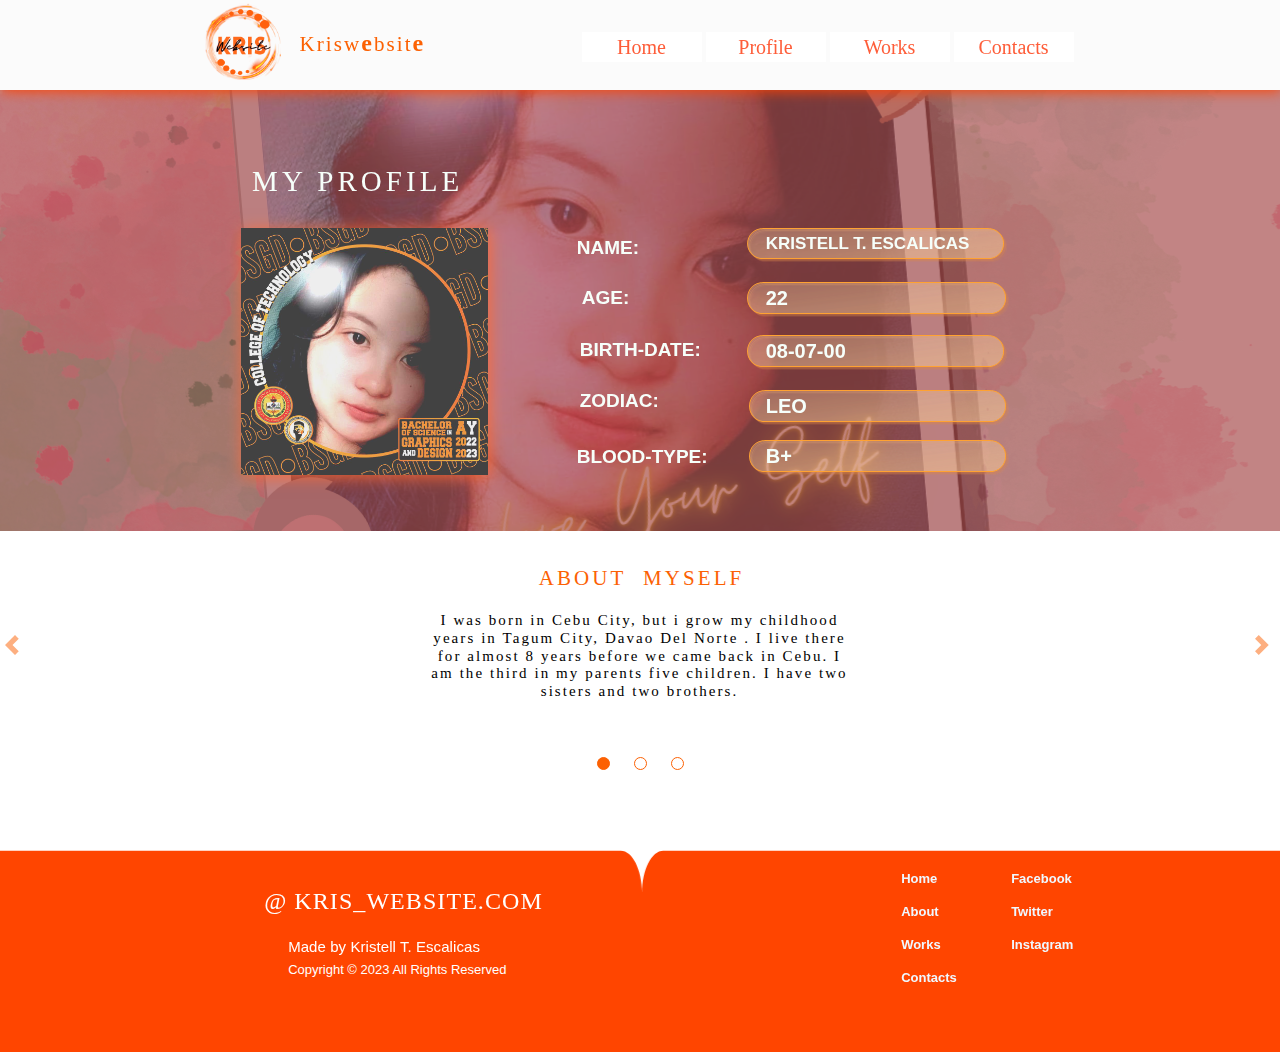
<file: Profile.html>
<!doctype html>
<html>
<head>
<meta charset="utf-8">
<title>Kris Profile</title>
<meta name="generator" content="WYSIWYG Web Builder 17 - https://www.wysiwygwebbuilder.com">
<meta name="viewport" content="width=device-width, initial-scale=1.0">
<link href="Pink and White Elegant Beauty _ Cosmetic Logo.png" rel="icon" sizes="500x500" type="image/png">
<link href="font-awesome.min.css" rel="stylesheet">
<link href="Untitled1.css" rel="stylesheet">
<link href="Profile.css" rel="stylesheet">
<script src="jquery-3.6.0.min.js"></script>
<script src="wb.carousel.min.js"></script>
<script src="wb.panel.min.js"></script>
<script>
$(document).ready(function()
{
   var Carousel1Opts =
   {
      delay: 4000,
      duration: 500,
      easing: 'linear',
      mode: 'forward',
      direction: '',
      scalemode: 3,
      pagination: true,
      pause: null,
      start: 0
   };
   $("#Carousel1").carousel(Carousel1Opts);
   $("#Carousel1_back a").click(function()
   {
      $('#Carousel1').carousel('prev');
   });
   $("#Carousel1_next a").click(function()
   {
      $('#Carousel1').carousel('next');
   });
   $("#headerPanelMenu").panel({animate: true, animationDuration: 200, animationEasing: 'linear', dismissible: true, display: 'overlay', position: 'left', toggle: true});
   $("#headerPanelMenu_markup ul li a").click(function(event)
   {
       $.panel.hide($("#headerPanelMenu_panel"));
   });
   $("#PanelMenu1").panel({animate: true, animationDuration: 200, animationEasing: 'linear', dismissible: true, display: 'overlay', position: 'left', toggle: true});
   $("#PanelMenu1_markup ul li a").click(function(event)
   {
       $.panel.hide($("#PanelMenu1_panel"));
   });
   $("#PanelMenu2").panel({animate: true, animationDuration: 200, animationEasing: 'linear', dismissible: true, display: 'overlay', position: 'left', toggle: true});
   $("#PanelMenu2_markup ul li a").click(function(event)
   {
       $.panel.hide($("#PanelMenu2_panel"));
   });
});
</script>
</head>
<body>
<div id="Layer2">
<div id="Layer2-overlay"></div>
<div id="Layer2_Container">
<div id="wb_Shape2">
<a href=""><img class="hover" src="images/img0002_hover.png" alt="" width="257" height="32" style="border-width:0;width:257px;height:32px;"><span class="default"><img src="images/img0002.png" id="Shape2" alt="" width="257" height="32"></span></a></div>
<div id="wb_Shape3">
<a href=""><img class="hover" src="images/img0001_hover.png" alt="" width="259" height="32" style="border-width:0;width:259px;height:32px;"><span class="default"><img src="images/img0001.png" id="Shape3" alt="" width="259" height="32"></span></a></div>
<div id="wb_Shape1">
<a href=""><img class="hover" src="images/img0003_hover.png" alt="" width="257" height="32" style="border-width:0;width:257px;height:32px;"><span class="default"><img src="images/img0003.png" id="Shape1" alt="" width="257" height="32"></span></a></div>
<div id="wb_Shape5">
<a href=""><img class="hover" src="images/img0005_hover.png" alt="" width="257" height="32" style="border-width:0;width:257px;height:32px;"><span class="default"><img src="images/img0005.png" id="Shape5" alt="" width="257" height="32"></span></a></div>
<div id="wb_Image2">
<img src="images/profile.jpg" id="Image2" alt="" width="247" height="247"></div>
<div id="wb_Text2">
<span style="color:#F5FFFA;font-family:Impact;font-size:29px;letter-spacing:4.07px;">MY PROFILE</span></div>
<div id="wb_Text4">
<span style="color:#F5FFFA;font-family:Arial;font-size:19px;"><strong>NAME:&nbsp;&nbsp; &nbsp;&nbsp; &nbsp;&nbsp; &nbsp;&nbsp; &nbsp;&nbsp; </strong></span></div>
<div id="wb_Text10">
<span style="color:#F5FFFA;font-family:Arial;font-size:19px;"><strong>AGE:&nbsp;&nbsp; &nbsp;&nbsp; &nbsp;&nbsp; &nbsp;&nbsp; &nbsp;&nbsp; &nbsp;&nbsp; &nbsp;&nbsp;&nbsp;&nbsp; </strong></span></div>
<div id="wb_Text11">
<span style="color:#F5FFFA;font-family:Arial;font-size:19px;"><strong>BIRTH-DATE:&nbsp;&nbsp; &nbsp;&nbsp;&nbsp; </strong></span></div>
<div id="wb_Text12">
<span style="color:#F5FFFA;font-family:Arial;font-size:19px;"><strong>ZODIAC:</strong></span></div>
<div id="wb_Text15">
<span style="color:#F5FFFA;font-family:Arial;font-size:19px;"><strong>BLOOD-TYPE:</strong></span></div>
<div id="wb_Shape6">
<a href=""><img class="hover" src="images/img0006_hover.png" alt="" width="257" height="31" style="border-width:0;width:257px;height:31px;"><span class="default"><img src="images/img0006.png" id="Shape6" alt="" width="257" height="31"></span></a></div>
<div id="wb_Text16">
<span style="color:#F5FFFA;font-family:Arial;font-size:17px;"><strong>KRISTELL T. ESCALICAS</strong></span></div>
<div id="wb_Text17">
<span style="color:#F5FFFA;font-family:Arial;font-size:20px;"><strong>22</strong></span></div>
<div id="wb_Text18">
<span style="color:#F5FFFA;font-family:Arial;font-size:20px;"><strong>LEO</strong></span></div>
<div id="wb_Text20">
<span style="color:#F5FFFA;font-family:Arial;font-size:20px;"><strong>B+</strong></span></div>
<div id="wb_Text19">
<span style="color:#F5FFFA;font-family:Arial;font-size:20px;"><strong>08-07-00</strong></span></div>
<div id="Layer6">
<div id="Layer6_Container">
<div id="wb_Image4">
<img src="images/Pink and White Elegant Beauty _ Cosmetic Logo.png" id="Image4" alt="" width="79" height="79"></div>
<div id="wb_PanelMenu2">
<a href="#PanelMenu2_markup" id="PanelMenu2">
<span class="line"></span>
<span class="line"></span>
<span class="line"></span>
</a>
<div id="PanelMenu2_markup">
<ul role="menu">
   <li role="menuitem"><a href="./index.html" class="nav-link">Home</a></li>
   <li role="menuitem"><a href="./Profile.html" class="nav-link">My Profile</a></li>
   <li role="menuitem"><a href="./My-Works.html" class="nav-link">Projects</a></li>
   <li role="menuitem"><a href="./Contacts.html" class="nav-link">Contact</a></li>
</ul>
<div id="PanelMenu2-footer">© WYSIWYG Web Builder 2018</div>
</div>
</div>
<div id="wb_Text26">
<span style="color:#FC6103;font-family:Impact;font-size:27px;letter-spacing:2.07px;">Krisw</span><span style="color:#FC6103;font-family:'Comic Sans MS';font-size:35px;letter-spacing:2.07px;"><strong>e</strong></span><span style="color:#FC6103;font-family:Impact;font-size:27px;letter-spacing:2.07px;">bsit</span><span style="color:#FC6103;font-family:'Comic Sans MS';font-size:35px;letter-spacing:2.07px;"><strong>e</strong></span></div>
<div id="wb_Text27">
<span style="color:#FC6103;font-family:Impact;font-size:29px;letter-spacing:2.07px;">Krisw</span><span style="color:#FC6103;font-family:'Comic Sans MS';font-size:37px;letter-spacing:2.07px;"><strong>e</strong></span><span style="color:#FC6103;font-family:Impact;font-size:29px;letter-spacing:2.07px;">bsit</span><span style="color:#FC6103;font-family:'Comic Sans MS';font-size:37px;letter-spacing:2.07px;"><strong>e</strong></span></div>
</div>
</div>
</div>
</div>
<div id="Layer1">
<div id="Layer1_Container">
<div id="wb_Text1">
<span style="color:#FC6103;font-family:Impact;font-size:21px;letter-spacing:2.07px;">Krisw</span><span style="color:#FC6103;font-family:'Comic Sans MS';font-size:24px;letter-spacing:2.07px;"><strong>e</strong></span><span style="color:#FC6103;font-family:Impact;font-size:21px;letter-spacing:2.07px;">bsit</span><span style="color:#FC6103;font-family:'Comic Sans MS';font-size:24px;letter-spacing:2.07px;"><strong>e</strong></span></div>
<div id="wb_CssMenu1">
<ul id="CssMenu1" role="menubar" class="nav">
<li role="menuitem" class="nav-item firstmain"><a class="nav-link" href="./index.html" target="_self">Home</a>
</li>
<li role="menuitem" class="nav-item"><a class="nav-link" href="./Profile.html" target="_self">Profile</a>
</li>
<li role="menuitem" class="nav-item"><a class="nav-link" href="./My-Works.html" target="_self">Works</a>
</li>
<li role="menuitem" class="nav-item"><a class="nav-link" href="./Contacts.html" target="_self">Contacts</a>
</li>
</ul>
</div>
<div id="wb_CssMenu4">
<ul id="CssMenu4" role="menubar" class="nav">
<li role="menuitem" class="nav-item firstmain"><a class="nav-link" href="./index.html" target="_self">Home</a>
</li>
<li role="menuitem" class="nav-item"><a class="nav-link" href="./Profile.html" target="_self">Profile</a>
</li>
<li role="menuitem" class="nav-item"><a class="nav-link" href="./My-Works.html" target="_self">Works</a>
</li>
<li role="menuitem" class="nav-item"><a class="nav-link" href="./Contacts.html" target="_self">Contacts</a>
</li>
</ul>
</div>
<div id="wb_Image1">
<img src="images/Pink and White Elegant Beauty _ Cosmetic Logo.png" id="Image1" alt="" width="79" height="79"></div>
<div id="wb_headerPanelMenu">
<a href="#headerPanelMenu_markup" id="headerPanelMenu">
<span class="line"></span>
<span class="line"></span>
<span class="line"></span>
</a>
<div id="headerPanelMenu_markup">
<ul role="menu">
   <li role="menuitem"><a href="./index.html" class="nav-link">Home</a></li>
   <li role="menuitem"><a href="./Profile.html" class="nav-link">My Profile</a></li>
   <li role="menuitem"><a href="./My-Works.html" class="nav-link">Projects</a></li>
   <li role="menuitem"><a href="./Contacts.html" class="nav-link">Contact</a></li>
</ul>
<div id="headerPanelMenu-footer">© WYSIWYG Web Builder 2018</div>
</div>
</div>
</div>
</div>
<div id="wb_Carousel1">
<div id="Carousel1">
<div class="frame">
<div class="carousel-innerframe">
<div id="wb_Text3">
<span style="color:#FC6103;font-family:Impact;font-size:21px;letter-spacing:3.07px;">ABOUT&nbsp; MYSELF</span></div>
<div id="wb_Text5">
<span style="color:#000000;font-family:Impact;font-size:15px;letter-spacing:2.07px;">I was born in Cebu City, but i grow my childhood years in Tagum City, Davao Del Norte . I live there for almost 8 years before we came back in Cebu. I am the third in my parents five children. I have two sisters and two brothers.</span></div>
</div>
</div>
<div class="frame">
<div class="carousel-innerframe">
<div id="wb_Text7">
<span style="color:#FC6103;font-family:Impact;font-size:21px;letter-spacing:3.07px;">My Hobbies</span></div>
<div id="wb_Text6">
<span style="color:#000000;font-family:Impact;font-size:15px;letter-spacing:2.07px;">When I was i child Im very interested in arts and books. That might be the reason why choose a simmilar career path. Im also interested in stimulation games which is popular this days</span></div>
</div>
</div>
<div class="frame">
<div class="carousel-innerframe">
<div id="wb_Text14">
<span style="color:#FC6103;font-family:Impact;font-size:21px;letter-spacing:3.07px;">EDUCATION</span></div>
<div id="wb_Text13">
<span style="color:#000000;font-family:Impact;font-size:15px;letter-spacing:2.07px;">My hobbies greatly influence me in choosing my course. In my senior high school years I've taken TVL-ICT strand major in animation and drafting. After I graduated highschool I continued my course as Bachelor of Science in Graphic and Design in CTU.</span></div>
</div>
</div>
</div>
<div id="Carousel1_back"><a class="carousel-control-prev" role="button"><span class="carousel-control-prev-icon" aria-hidden="true"></span></a></div>
<div id="Carousel1_next"><a class="carousel-control-next" role="button"><span class="carousel-control-next-icon" aria-hidden="true"></span></a></div>
</div>
<div id="Layer3">
<div id="Layer3-divider-top">
<svg xmlns="http://www.w3.org/2000/svg" viewBox="0 0 1000 25" preserveAspectRatio="none">
<path class="divider-fill" d="m 0,0 v 3.8265306 c 0,0 393.8,0 483.4,0 9.2,0 16.6,9.4387754 16.6,21.1734694 0,-11.607143 7.4,-21.1734694 16.6,-21.1734694 89.6,0 483.4,0 483.4,0 V 0 Z" />
</svg>
</div>
<div id="wb_footerText">
<span style="color:#FFFFFF;">Copyright © 2023 All Rights Reserved</span></div>
<div id="wb_Text8">
<span style="color:#FFFFFF;font-family:Impact;font-size:27px;letter-spacing:1.07px;">@ KRIS_WEBSITE.COM</span></div>
<div id="wb_Text9">
<span style="color:#FFFFFF;font-family:Arial;font-size:15px;letter-spacing:0.07px;">Made by Kristell T. Escalicas</span></div>
<div id="wb_CssMenu2">
<ul id="CssMenu2" role="menubar" class="nav">
<li role="menuitem" class="nav-item firstmain"><a class="nav-link" href="" target="_self">Home</a>
</li>
<li role="menuitem" class="nav-item"><a class="nav-link" href="" target="_self">About</a>
</li>
<li role="menuitem" class="nav-item"><a class="nav-link" href="" target="_self">Works</a>
</li>
<li role="menuitem" class="nav-item"><a class="nav-link" href="" target="_self">Contacts</a>
</li>
</ul>
</div>
<div id="wb_CssMenu3">
<ul id="CssMenu3" role="menubar" class="nav">
<li role="menuitem" class="nav-item firstmain"><a class="nav-link" href="" target="_self">Facebook</a>
</li>
<li role="menuitem" class="nav-item"><a class="nav-link" href="" target="_self">Twitter</a>
</li>
<li role="menuitem" class="nav-item"><a class="nav-link" href="" target="_self">Instagram</a>
</li>
</ul>
</div>
</div>
<div id="Layer4">
<div id="Layer4_Container">
<div id="wb_Image3">
<img src="images/Pink and White Elegant Beauty _ Cosmetic Logo.png" id="Image3" alt="" width="79" height="79"></div>
<div id="wb_PanelMenu1">
<a href="#PanelMenu1_markup" id="PanelMenu1">
<span class="line"></span>
<span class="line"></span>
<span class="line"></span>
</a>
<div id="PanelMenu1_markup">
<ul role="menu">
   <li role="menuitem"><a href="./index.html" class="nav-link">Home</a></li>
   <li role="menuitem"><a href="./Profile.html" class="nav-link">My Profile</a></li>
   <li role="menuitem"><a href="./My-Works.html" class="nav-link">Projects</a></li>
   <li role="menuitem"><a href="./Contacts.html" class="nav-link">Contact</a></li>
</ul>
<div id="PanelMenu1-footer">© WYSIWYG Web Builder 2018</div>
</div>
</div>
<div id="wb_Text21">
<span style="color:#FC6103;font-family:Impact;font-size:27px;letter-spacing:2.07px;">Krisw</span><span style="color:#FC6103;font-family:'Comic Sans MS';font-size:35px;letter-spacing:2.07px;"><strong>e</strong></span><span style="color:#FC6103;font-family:Impact;font-size:27px;letter-spacing:2.07px;">bsit</span><span style="color:#FC6103;font-family:'Comic Sans MS';font-size:35px;letter-spacing:2.07px;"><strong>e</strong></span></div>
<div id="wb_Text22">
<span style="color:#FC6103;font-family:Impact;font-size:29px;letter-spacing:2.07px;">Krisw</span><span style="color:#FC6103;font-family:'Comic Sans MS';font-size:37px;letter-spacing:2.07px;"><strong>e</strong></span><span style="color:#FC6103;font-family:Impact;font-size:29px;letter-spacing:2.07px;">bsit</span><span style="color:#FC6103;font-family:'Comic Sans MS';font-size:37px;letter-spacing:2.07px;"><strong>e</strong></span></div>
</div>
</div>
<div id="Layer5">
<div id="Layer5-divider-top">
<svg xmlns="http://www.w3.org/2000/svg" viewBox="0 0 1000 25" preserveAspectRatio="none">
<path class="divider-fill" d="m 0,0 v 3.8265306 c 0,0 393.8,0 483.4,0 9.2,0 16.6,9.4387754 16.6,21.1734694 0,-11.607143 7.4,-21.1734694 16.6,-21.1734694 89.6,0 483.4,0 483.4,0 V 0 Z" />
</svg>
</div>
<div id="Layer5_Container">
<div id="wb_Text23">
<span style="color:#FFFFFF;">Copyright © 2023 All Rights Reserved</span></div>
<div id="wb_Text24">
<span style="color:#FFFFFF;font-family:Impact;font-size:24px;letter-spacing:1.07px;">@ KRIS_WEBSITE.COM</span></div>
<div id="wb_Text25">
<span style="color:#FFFFFF;font-family:Arial;font-size:15px;letter-spacing:0.07px;">Made by Kristell T. Escalicas</span></div>
<div id="wb_CssMenu5">
<ul id="CssMenu5" role="menubar" class="nav">
<li role="menuitem" class="nav-item firstmain"><a class="nav-link" href="" target="_self">Home</a>
</li>
<li role="menuitem" class="nav-item"><a class="nav-link" href="" target="_self">About</a>
</li>
<li role="menuitem" class="nav-item"><a class="nav-link" href="" target="_self">Works</a>
</li>
<li role="menuitem" class="nav-item"><a class="nav-link" href="" target="_self">Contacts</a>
</li>
</ul>
</div>
<div id="wb_CssMenu6">
<ul id="CssMenu6" role="menubar" class="nav">
<li role="menuitem" class="nav-item firstmain"><a class="nav-link" href="" target="_self">Facebook</a>
</li>
<li role="menuitem" class="nav-item"><a class="nav-link" href="" target="_self">Twitter</a>
</li>
<li role="menuitem" class="nav-item"><a class="nav-link" href="" target="_self">Instagram</a>
</li>
</ul>
</div>
</div>
</div>
<div id="Layer7">
<div id="Layer7-divider-top">
<svg xmlns="http://www.w3.org/2000/svg" viewBox="0 0 1000 25" preserveAspectRatio="none">
<path class="divider-fill" d="m 0,0 v 3.8265306 c 0,0 393.8,0 483.4,0 9.2,0 16.6,9.4387754 16.6,21.1734694 0,-11.607143 7.4,-21.1734694 16.6,-21.1734694 89.6,0 483.4,0 483.4,0 V 0 Z" />
</svg>
</div>
<div id="Layer7_Container">
<div id="wb_Text28">
<span style="color:#FFFFFF;">Copyright © 2023 All Rights Reserved</span></div>
<div id="wb_Text29">
<span style="color:#FFFFFF;font-family:Impact;font-size:24px;letter-spacing:1.07px;">@ KRIS_WEBSITE.COM</span></div>
<div id="wb_Text30">
<span style="color:#FFFFFF;font-family:Arial;font-size:15px;letter-spacing:0.07px;">Made by Kristell T. Escalicas</span></div>
<div id="wb_CssMenu7">
<ul id="CssMenu7" role="menubar" class="nav">
<li role="menuitem" class="nav-item firstmain"><a class="nav-link" href="" target="_self">Home</a>
</li>
<li role="menuitem" class="nav-item"><a class="nav-link" href="" target="_self">About</a>
</li>
<li role="menuitem" class="nav-item"><a class="nav-link" href="" target="_self">Works</a>
</li>
<li role="menuitem" class="nav-item"><a class="nav-link" href="" target="_self">Contacts</a>
</li>
</ul>
</div>
<div id="wb_CssMenu8">
<ul id="CssMenu8" role="menubar" class="nav">
<li role="menuitem" class="nav-item firstmain"><a class="nav-link" href="" target="_self">Facebook</a>
</li>
<li role="menuitem" class="nav-item"><a class="nav-link" href="" target="_self">Twitter</a>
</li>
<li role="menuitem" class="nav-item"><a class="nav-link" href="" target="_self">Instagram</a>
</li>
</ul>
</div>
</div>
</div>

</body>
</html>
</file>
<file: Untitled1.css>
h1, .h1
{
   font-family: Arial;
   font-weight: bold;
   font-size: 32px;
   text-decoration: none;
   color: #000000;
   background-color: transparent;
   margin: 0 0 0 0;
   padding: 0 0 0 0;
   display: inline-block;
}
h2, .h2
{
   font-family: Arial;
   font-weight: bold;
   font-size: 27px;
   text-decoration: none;
   color: #000000;
   background-color: transparent;
   margin: 0 0 0 0;
   padding: 0 0 0 0;
   display: inline-block;
}
h3, .h3
{
   font-family: Arial;
   font-weight: bold;
   font-size: 24px;
   text-decoration: none;
   color: #000000;
   background-color: transparent;
   margin: 0 0 0 0;
   padding: 0 0 0 0;
   display: inline-block;
}
h4, .h4
{
   font-family: Arial;
   font-weight: bold;
   font-size: 21px;
   font-style: italic;
   text-decoration: none;
   color: #000000;
   background-color: transparent;
   margin: 0 0 0 0;
   padding: 0 0 0 0;
   display: inline-block;
}
h5, .h5
{
   font-family: Arial;
   font-weight: bold;
   font-size: 19px;
   text-decoration: none;
   color: #000000;
   background-color: transparent;
   margin: 0 0 0 0;
   padding: 0 0 0 0;
   display: inline-block;
}
h6, .h6
{
   font-family: Arial;
   font-weight: bold;
   font-size: 16px;
   text-decoration: none;
   color: #000000;
   background-color: transparent;
   margin: 0 0 0 0;
   padding: 0 0 0 0;
   display: inline-block;
}
.CustomStyle
{
   font-family: "Courier New";
   font-weight: bold;
   font-size: 16px;
   text-decoration: none;
   color: #2E74B5;
   background-color: transparent;
}
@media only screen and (min-width: 700px) and (max-width: 969px)
{
}
@media only screen and (min-width: 380px) and (max-width: 699px)
{
}
@media only screen and (max-width: 379px)
{
}
</file>
<file: index.css>
div#container
{
   width: 900px;
   position: relative;
   margin: 0 auto 0 auto;
   text-align: left;
}
body
{
   background-color: #FFFFFF;
   color: #000000;
   font-family: Arial;
   font-weight: normal;
   font-size: 13px;
   line-height: 1.1875;
   margin: 0;
   text-align: center;
}
a
{
   color: #0000FF;
   text-decoration: underline;
}
a:visited
{
   color: #800080;
}
a:active
{
   color: #FF0000;
}
a:hover
{
   color: #0000FF;
   text-decoration: underline;
}
input:focus, textarea:focus, select:focus
{
   outline: none;
}
#Layer2
{
   background-color: transparent;
   background-image: url('images/BG.jpg');
   background-repeat: no-repeat;
   background-position: center top;
   border-radius: 0px;
   opacity: 0.90;
}
#Layer2-overlay
{
   position: absolute;
   top: 0;
   right: 0;
   bottom: 0;
   left: 0;
   background-color: #8B0000;
   opacity: 0.4;
}
#wb_Carousel1
{
   background-color: transparent;
   background-image: none;
   border: 1px solid transparent;
   border-radius: 0px;
   box-sizing: border-box;
}
#wb_Carousel1
{
   font-size: 0;
}
#Carousel1 .frame
{
   width: 900px;
   display: inline-block;
   overflow: hidden;
   height: 269px;
}
#Carousel1 .carousel-innerframe
{
   display: inline-block;
   height: 0;
   left: 0;
   margin-left: 0;
   position: absolute;
   top: 0;
   width: 900px;
}
#wb_Carousel1 .pagination
{
   bottom: 0;
   left: 0;
   position: absolute;
   text-align: center;
   vertical-align: middle;
   width: 100%;
   z-index: 998;
}
#wb_Carousel1 .pagination a
{
   display: inline-block;
   margin: 12px 12px 12px 12px;
   width: 11px;
   height: 11px;
   cursor: pointer;
   text-indent: -999px;
   border-radius: 50%;
   background-color: #FFFFFF;
   border: 1px solid #FC6103;
}
#wb_Carousel1 .pagination a.active
{
   background-color: #FC6103;
}
#wb_Carousel1 .carousel-control-next, #wb_Carousel1 .carousel-control-prev
{
   position: absolute;
   top: 0;
   left: 0;
   color: #FC6103;
   cursor: pointer;
   text-align: center;
   opacity: 0.5;
}
#wb_Carousel1 .carousel-control-next-icon, #wb_Carousel1 .carousel-control-prev-icon 
{
   display: inline-block;
   width: 20px;
   height: 20px;
   background: transparent no-repeat center center;
   background-size: 100% 100%;
}
#wb_Carousel1 .carousel-control-next:focus, #wb_Carousel1 .carousel-control-next:hover, #wb_Carousel1 .carousel-control-prev:focus, #wb_Carousel1 .carousel-control-prev:hover 
{
   color: #FC6103;
   text-decoration: none;
   outline: 0;
   opacity: .9;
}
#wb_Carousel1 .carousel-control-prev-icon 
{
   background-image: url("data:image/svg+xml;charset=utf8,%3Csvg xmlns='http://www.w3.org/2000/svg' fill='%23FC6103' viewBox='0 0 8 8'%3E%3Cpath d='M4 0l-4 4 4 4 1.5-1.5-2.5-2.5 2.5-2.5-1.5-1.5z'/%3E%3C/svg%3E");
}
#wb_Carousel1 .carousel-control-next-icon 
{
   background-image: url("data:image/svg+xml;charset=utf8,%3Csvg xmlns='http://www.w3.org/2000/svg' fill='%23FC6103' viewBox='0 0 8 8'%3E%3Cpath d='M1.5 0l-1.5 1.5 2.5 2.5-2.5 2.5 1.5 1.5 4-4-4-4z'/%3E%3C/svg%3E");
}
#Carousel1_back
{
   position: absolute;
   left: 4px;
   top: 45%;
   width: 20px;
   height: 20px;
   z-index: 999;
}
#Carousel1_next
{
   position: absolute;
   right: 4px;
   top: 45%;
   width: 20px;
   height: 20px;
   z-index: 999;
}
#Carousel1_back img, #Carousel1_next img
{
   border-width: 0;
}
#Carousel1_back a, #Carousel1_next a
{
   cursor: pointer;
}
#Layer4
{
   background-color: #FBFBFB;
   background-image: none;
   border-radius: 0px;
}
#Layer1
{
   background-color: #FBFBFB;
   background-image: none;
   border-radius: 0px;
   box-shadow: 1px 1px 13px #FF4200;
}
#wb_Text2 
{
   background-color: transparent;
   background-image: none;
   border: 0px solid #000000;
   border-radius: 0px;
   padding: 0;
   margin: 0;
   text-align: center;
}
#wb_Text2 div
{
   text-align: center;
}
#wb_Text3 
{
   background-color: transparent;
   background-image: none;
   border: 0px solid #000000;
   border-radius: 0px;
   padding: 0;
   margin: 0;
   text-align: center;
}
#wb_Text3 div
{
   text-align: center;
}
#wb_Text4 
{
   background-color: transparent;
   background-image: none;
   border: 0px solid #000000;
   border-radius: 0px;
   padding: 0;
   margin: 0;
   text-align: center;
}
#wb_Text4 div
{
   text-align: center;
}
#wb_Text5 
{
   background-color: transparent;
   background-image: none;
   border: 0px solid #000000;
   border-radius: 0px;
   padding: 0;
   margin: 0;
   text-align: center;
}
#wb_Text5 div
{
   text-align: center;
}
#wb_Text6 
{
   background-color: transparent;
   background-image: none;
   border: 0px solid #000000;
   border-radius: 0px;
   padding: 0;
   margin: 0;
   text-align: center;
}
#wb_Text6 div
{
   text-align: center;
}
#wb_Text7 
{
   background-color: transparent;
   background-image: none;
   border: 0px solid #000000;
   border-radius: 0px;
   padding: 0;
   margin: 0;
   text-align: center;
}
#wb_Text7 div
{
   text-align: center;
}
#wb_Image1
{
   vertical-align: top;
}
#Image1
{
   border: 0px solid #000000;
   border-radius: 0px;
   padding: 0;
   margin: 0;
   left: 0;
   top: 0;
   width: 100%;
   height: 100%;
}
#Layer3
{
   background-color: #FF4500;
   background-image: none;
   border-radius: 0px;
}
#Layer3-divider-top
{
   overflow: hidden;
   position: absolute;
   top: 0%;
   width: 100%;
   height: 50px;
   line-height: 0;
   left: 0;
}
#Layer3-divider-top svg
{
   display: block;
   width: 100%;
   height: 100%;
   position: relative;
   left: 50%;
   top: 0;
   transform: translateX(-50%);
}
#Layer3-divider-top .divider-fill
{
   fill: #FFFFFF;
   transform-origin: bottom;
   transform: rotateY(0deg);
}
#wb_footerText 
{
   background-color: transparent;
   background-image: none;
   border: 0px solid #000000;
   border-radius: 0px;
   padding: 0;
   margin: 0;
   text-align: left;
}
#wb_footerText
{
   color: #FFFFFF;
   font-family: Arial;
   font-weight: normal;
   font-size: 13px;
}
#wb_footerText div
{
   text-align: left;
}
#wb_Text8 
{
   background-color: transparent;
   background-image: none;
   border: 0px solid #000000;
   border-radius: 0px;
   padding: 0;
   margin: 0;
   text-align: left;
}
#wb_Text8 div
{
   text-align: left;
}
#wb_Text9 
{
   background-color: transparent;
   background-image: none;
   border: 0px solid #000000;
   border-radius: 0px;
   padding: 0;
   margin: 0;
   text-align: left;
}
#wb_Text9 div
{
   text-align: left;
}
#wb_CssMenu2
{
   border: 0px solid #C0C0C0;
   background-color: transparent;
   margin: 0;
   text-align: right;
}
#wb_CssMenu2 ul
{
   list-style-type: none;
   margin: 0;
   padding: 0;
   width: 100%;
}
#wb_CssMenu2 li
{
   float: left;
   margin: 0;
   padding: 0px 0px 5px 0px;
   width: 100%;
}
#wb_CssMenu2 a
{
   display: block;
   color: #F0F8FF;
   border: 0px none #CCCCCC;
   background-color: transparent;
   background-image: none;
   font-family: Arial;
   font-weight: bold;
   font-size: 13px;
   font-style: normal;
   text-decoration: none;
   width: calc(100% - 5px);
   box-sizing: border-box;
   height: 28px;
   padding: 0px 5px 0px 5px;
   vertical-align: middle;
   line-height: 28px;
   text-align: left;
}
#wb_CssMenu2 li:hover a, #wb_CssMenu2 a:hover
{
   color: #00BFFF;
   border: 0px none #2E6DA4;
   background-color: transparent;
   background-image: none;
}
#wb_CssMenu2 .firstmain a
{
   margin-top: 0px;
}
#wb_CssMenu2 li.lastmain
{
   padding-bottom: 0px;
}
#wb_CssMenu2 br
{
   clear: both;
   font-size: 1px;
   height: 0;
   line-height: 0;
}
#wb_CssMenu3
{
   border: 0px solid #C0C0C0;
   background-color: transparent;
   margin: 0;
   text-align: right;
}
#wb_CssMenu3 ul
{
   list-style-type: none;
   margin: 0;
   padding: 0;
   width: 100%;
}
#wb_CssMenu3 li
{
   float: left;
   margin: 0;
   padding: 0px 0px 5px 0px;
   width: 100%;
}
#wb_CssMenu3 a
{
   display: block;
   color: #F0F8FF;
   border: 0px none #CCCCCC;
   background-color: transparent;
   background-image: none;
   font-family: Arial;
   font-weight: bold;
   font-size: 13px;
   font-style: normal;
   text-decoration: none;
   width: calc(100% - 5px);
   box-sizing: border-box;
   height: 28px;
   padding: 0px 5px 0px 5px;
   vertical-align: middle;
   line-height: 28px;
   text-align: left;
}
#wb_CssMenu3 li:hover a, #wb_CssMenu3 a:hover
{
   color: #00BFFF;
   border: 0px none #2E6DA4;
   background-color: transparent;
   background-image: none;
}
#wb_CssMenu3 .firstmain a
{
   margin-top: 0px;
}
#wb_CssMenu3 li.lastmain
{
   padding-bottom: 0px;
}
#wb_CssMenu3 br
{
   clear: both;
   font-size: 1px;
   height: 0;
   line-height: 0;
}
#wb_Text1 
{
   background-color: transparent;
   background-image: none;
   border: 0px solid #000000;
   border-radius: 0px;
   padding: 0;
   margin: 0;
   text-align: left;
}
#wb_Text1 div
{
   text-align: left;
}
#wb_CssMenu1
{
   border: 0px solid #C0C0C0;
   background-color: transparent;
   margin: 0;
   text-align: left;
}
#wb_CssMenu1 ul
{
   list-style-type: none;
   margin: 0;
   padding: 0;
   position: relative;
   display: inline-block;
}
#wb_CssMenu1 li
{
   float: left;
   margin: 0;
   padding: 0px 4px 0px 0px;
   width: 120px;
}
#wb_CssMenu1 a
{
   display: block;
   float: left;
   color: #FE5D39;
   border: 0px solid #CCCCCC;
   background-color: #FFFFFF;
   background-image: none;
   font-family: Impact;
   font-weight: normal;
   font-size: 20px;
   font-style: normal;
   text-decoration: none;
   width: 110px;
   height: 30px;
   padding: 0px 5px 0px 5px;
   vertical-align: middle;
   line-height: 30px;
   text-align: center;
}
#wb_CssMenu1 li:hover a, #wb_CssMenu1 a:hover
{
   color: #FFFFFF;
   border: 0px solid rgba(46,109,164,0.00);
   background-color: #FF8C00;
   background-color: rgba(255,140,0,0.60);
   background-image: none;
}
#wb_CssMenu1 li.firstmain
{
   padding-left: 0px;
}
#wb_CssMenu1 li.lastmain
{
   padding-right: 0px;
}
#wb_CssMenu1 br
{
   clear: both;
   font-size: 1px;
   height: 0;
   line-height: 0;
}
#wb_CssMenu4
{
   border: 0px solid #C0C0C0;
   background-color: transparent;
   margin: 0;
   text-align: left;
}
#wb_CssMenu4 ul
{
   list-style-type: none;
   margin: 0;
   padding: 0;
   position: relative;
   display: inline-block;
}
#wb_CssMenu4 li
{
   float: left;
   margin: 0;
   padding: 0px 4px 0px 0px;
   width: 120px;
}
#wb_CssMenu4 a
{
   display: block;
   float: left;
   color: #FE5D39;
   border: 0px solid #CCCCCC;
   background-color: #FFFFFF;
   background-image: none;
   font-family: Impact;
   font-weight: normal;
   font-size: 17px;
   font-style: normal;
   text-decoration: none;
   width: 110px;
   height: 30px;
   padding: 0px 5px 0px 5px;
   vertical-align: middle;
   line-height: 30px;
   text-align: center;
}
#wb_CssMenu4 li:hover a, #wb_CssMenu4 a:hover
{
   color: #FFFFFF;
   border: 0px solid rgba(46,109,164,0.00);
   background-color: #FF8C00;
   background-color: rgba(255,140,0,0.60);
   background-image: none;
}
#wb_CssMenu4 li.firstmain
{
   padding-left: 0px;
}
#wb_CssMenu4 li.lastmain
{
   padding-right: 0px;
}
#wb_CssMenu4 br
{
   clear: both;
   font-size: 1px;
   height: 0;
   line-height: 0;
}
#wb_Image2
{
   vertical-align: top;
}
#Image2
{
   border: 0px solid #000000;
   border-radius: 0px;
   padding: 0;
   margin: 0;
   left: 0;
   top: 0;
   width: 100%;
   height: 100%;
}
#wb_Text10 
{
   background-color: transparent;
   background-image: none;
   border: 0px solid #000000;
   border-radius: 0px;
   padding: 0;
   margin: 0;
   text-align: left;
}
#wb_Text10 div
{
   text-align: left;
}
#wb_headerPanelMenu a, #headerPanelMenu_markup li a
{
   display: block;
   text-align: center;
   vertical-align: middle;
}
#wb_headerPanelMenu
{
   margin: 5px 0 0 0 ;
}
#headerPanelMenu_markup
{
   display: none;
   margin: 0;
   padding: 20px 8px 65px 8px;
}
#headerPanelMenu_panel #headerPanelMenu_markup
{
   display: block;
}
#headerPanelMenu_markup ul
{
   list-style: none;
   list-style-type: none;
   margin: 0;
   padding: 0;
}
#headerPanelMenu_markup li a, #headerPanelMenu_markup li a:hover
{
   padding: 10px 15px 10px 15px;
   box-shadow: none;
}
#headerPanelMenu_markup .divider
{
   height: 1px;
   margin: 9px 0;
   overflow: hidden;
   background-color: #2E2E2E;
}
#headerPanelMenu_panel
{
   display: none;
   position: fixed;
   top: 0;
   height: 100%;
   width: 250px;
   z-index: 9999;
}
#headerPanelMenu_markup li a
{
   color: #FFFFFF;
   border: 0px solid #2E2E2E;
   background-color: #FF8C00;
   font-family: Verdana;
   font-weight: bold;
   font-size: 20px;
   font-style: normal;
   text-decoration: none;
}
#wb_headerPanelMenu a
{
   color: #FFFFFF;
   border: 0px solid #FC6103;
   border-radius: 10px;
   background-color: #FC6103;
   font-family: Verdana;
   font-weight: bold;
   font-size: 20px;
   font-style: normal;
   text-decoration: none;
   text-align: center;
}
#headerPanelMenu_markup li a:hover
{
   color: #FFFFFF;
   background-color: rgba(210,105,30,0.60);
   border: 0px solid #2E2E2E;
}
#wb_headerPanelMenu a:hover
{
   color: #FFFFFF;
   background-color: rgba(205,133,63,0.60);
   border: 0px solid #CD853F;
}
#headerPanelMenu_panel
{
   background-color: #FF8C00;
   overflow-y: auto;
}
#headerPanelMenu .line
{
   width: 25px;
   height: 5px;
   background: #FFFFFF;
   display: block;
   margin: 5px auto;
   -webkit-transition: all 0.3s ease-in-out;
   transition: all 0.3s ease-in-out;
}
#headerPanelMenu .line:first-child
{
   margin-top: 13px;
}
#headerPanelMenu.open .line
{
   -webkit-transition: margin 0.3s ease, transform 0.3s ease-in-out 0.4s;
   transition: margin 0.3s ease, transform 0.3s ease-in-out 0.4s;
}
#headerPanelMenu.open .line:nth-child(1)
{
   margin-top: 23px;
   -webkit-transform: rotate(225deg);
   transform: rotate(225deg);
}
#headerPanelMenu.open .line:nth-child(2)
{
   opacity: 0;
}
#headerPanelMenu.open .line:nth-child(3)
{
   margin-top: -20px;
   -webkit-transform: rotate(135deg);
   transform: rotate(135deg);
}
#headerPanelMenu
{
   line-height: 47px;
   width: 44px;
   height: 47px;
   position: absolute;
   z-index: 999;
}
#headerPanelMenu-footer
{
   bottom: 0;
   color: #FFFFFF;
   font-family: Verdana;
   font-size: 20px;
   left: 0;
   padding: 0 0 20px 0;
   position: absolute;
   text-align: center;
   width: 100%;
}
#wb_Text11 
{
   background-color: transparent;
   background-image: none;
   border: 0px solid #000000;
   border-radius: 0px;
   padding: 0;
   margin: 0;
   text-align: left;
}
#wb_Text11 div
{
   text-align: left;
}
#wb_CssMenu1
{
   position: absolute;
   left: 375px;
   top: 33px;
   width: 496px;
   height: 30px;
   z-index: 12;
}
#wb_CssMenu3
{
   position: absolute;
   left: 815px;
   top: 22px;
   width: 73px;
   height: 132px;
   z-index: 18;
}
#wb_Image1
{
   position: absolute;
   left: 0px;
   top: 5px;
   width: 79px;
   height: 79px;
   z-index: 11;
}
#wb_CssMenu2
{
   position: absolute;
   left: 705px;
   top: 22px;
   width: 87px;
   height: 132px;
   z-index: 17;
}
#wb_Image2
{
   position: absolute;
   left: 1px;
   top: 5px;
   width: 79px;
   height: 79px;
   visibility: hidden;
   z-index: 6;
}
#wb_Text4
{
   position: absolute;
   left: 331px;
   top: 316px;
   width: 239px;
   height: 32px;
   text-align: center;
   z-index: 0;
}
#wb_Text5
{
   position: absolute;
   left: 234px;
   top: 112px;
   width: 431px;
   height: 63px;
   text-align: center;
   z-index: 2;
}
#wb_CssMenu4
{
   position: absolute;
   left: 270px;
   top: 25px;
   width: 496px;
   height: 30px;
   visibility: hidden;
   z-index: 13;
}
#wb_Text6
{
   position: absolute;
   left: 1133px;
   top: 108px;
   width: 429px;
   height: 84px;
   text-align: center;
   z-index: 5;
}
#wb_Text7
{
   position: absolute;
   left: 1275px;
   top: 65px;
   width: 143px;
   height: 26px;
   text-align: center;
   z-index: 4;
}
#Carousel1
{
   position: absolute;
}
#wb_Carousel1
{
   position: absolute;
   left: 0px;
   top: 574px;
   width: 900px;
   height: 269px;
   z-index: 21;
   overflow: hidden;
}
#wb_Text1
{
   position: absolute;
   left: 98px;
   top: 25px;
   width: 152px;
   height: 41px;
   z-index: 10;
}
#wb_footerText
{
   position: absolute;
   left: 97px;
   top: 119px;
   width: 459px;
   height: 15px;
   z-index: 14;
}
#wb_Text11
{
   position: absolute;
   left: 83px;
   top: 19px;
   width: 152px;
   height: 41px;
   visibility: hidden;
   z-index: 9;
}
#wb_Text2
{
   position: absolute;
   left: 251px;
   top: 224px;
   width: 401px;
   height: 78px;
   text-align: center;
   z-index: 1;
}
#wb_Text10
{
   position: absolute;
   left: 83px;
   top: 19px;
   width: 152px;
   height: 41px;
   visibility: hidden;
   z-index: 8;
}
#wb_headerPanelMenu
{
   position: absolute;
   left: 306px;
   top: 18px;
   width: 44px;
   height: 47px;
   text-align: center;
   z-index: 7;
}
#wb_Text3
{
   position: absolute;
   left: 294px;
   top: 66px;
   width: 309px;
   height: 26px;
   text-align: center;
   z-index: 3;
}
#Layer1
{
   position: fixed;
   text-align: center;
   left: 0;
   top: 0;
   right: 0;
   height: 90px;
   z-index: 23;
}
#Layer2
{
   position: absolute;
   text-align: center;
   left: 0px;
   top: 45px;
   width: 100%;
   height: 529px;
   z-index: 20;
}
#Layer3
{
   position: absolute;
   text-align: center;
   left: 0px;
   top: 843px;
   width: 100.2222%;
   height: 209px;
   z-index: 24;
}
#wb_Text8
{
   position: absolute;
   left: 73px;
   top: 44px;
   width: 319px;
   height: 36px;
   z-index: 15;
}
#Layer3_Container
{
   width: 902px;
   position: relative;
   margin-left: auto;
   margin-right: auto;
   text-align: left;
}
#Layer1_Container
{
   width: 900px;
   position: relative;
   margin-left: auto;
   margin-right: auto;
   text-align: left;
}
#Layer4_Container
{
   width: 900px;
   height: 90px;
   position: relative;
   margin-left: auto;
   margin-right: auto;
   margin-top: auto;
   margin-bottom: auto;
   text-align: left;
}
#Layer4
{
   position: fixed;
   text-align: center;
   visibility: hidden;
   left: 0;
   top: 0;
   right: 0;
   height: 90px;
   z-index: 22;
}
#Layer2_Container
{
   width: 900px;
   position: relative;
   margin-left: auto;
   margin-right: auto;
   text-align: left;
}
#wb_Text9
{
   position: absolute;
   left: 97px;
   top: 95px;
   width: 319px;
   height: 16px;
   z-index: 16;
}
@media only screen and (min-width: 700px) and (max-width: 899px)
{
div#container
{
   width: 700px;
}
body
{
   background-color: #FFFFFF;
}
#Layer2
{
   left: 0px;
   top: 45px;
   height: 529px;
   visibility: visible;
   display: block;
}
#Layer2
{
   width: 100%;
}
#Layer2_Container
{
   width: 700px;
}
#wb_Carousel1
{
   left: 0px;
   top: 574px;
   width: 700px;
   height: 269px;
   visibility: visible;
   display: inline;
   margin: 0;
}
#Carousel1 .frame
{
   width: 700px;
   height: 269px;
}
#Carousel1 .carousel-innerframe
{
   width: 700px;
   height: 0;
}
#Carousel1_back
{
   top: 45%;
}
#Carousel1_next
{
   top: 45%;
}
#Layer4
{
   height: 90px;
   visibility: hidden;
   display: none;
   box-shadow: 0px 0px 0px #000000;
}
#Layer4_Container
{
   width: 700px;
   height:90px;
}
#Layer1
{
   height: 90px;
   visibility: visible;
   display: block;
}
#Layer1_Container
{
   width: 700px;
}
#wb_Text2
{
   left: 126px;
   top: 218px;
   width: 401px;
   height: 39px;
   visibility: visible;
   display: inline;
}
#wb_Text2
{
   margin: 0;
   padding: 0;
}
#wb_Text3
{
   left: 195px;
   top: 71px;
   width: 309px;
   height: 42px;
   visibility: visible;
   display: inline;
   background-color: transparent;
   background-image: none;
}
#wb_Text3
{
   margin: 0;
   padding: 0;
}
#wb_Text4
{
   left: 207px;
   top: 309px;
   width: 239px;
   height: 30px;
   visibility: visible;
   display: inline;
}
#wb_Text4
{
   margin: 0;
   padding: 0;
}
#wb_Text5
{
   left: 134px;
   top: 124px;
   width: 431px;
   height: 63px;
   visibility: visible;
   display: inline;
   background-color: transparent;
   background-image: none;
}
#wb_Text5
{
   margin: 0;
   padding: 0;
}
#wb_Text6
{
   left: 835px;
   top: 111px;
   width: 429px;
   height: 85px;
   visibility: visible;
   display: inline;
}
#wb_Text6
{
   margin: 0;
   padding: 0;
}
#wb_Text7
{
   left: 978px;
   top: 66px;
   width: 143px;
   height: 26px;
   visibility: visible;
   display: inline;
   background-color: transparent;
   background-image: none;
}
#wb_Text7
{
   margin: 0;
   padding: 0;
}
#wb_Image1
{
   left: 7px;
   top: 7px;
   width: 68px;
   height: 68px;
   visibility: visible;
   display: inline;
   margin: 0;
   padding: 0;
}
#Layer3
{
   left: 0px;
   top: 843px;
   height: 209px;
   visibility: visible;
   display: block;
}
#Layer3
{
   width: 100%;
}
#Layer3_Container
{
   width: 700px;
}
#Layer3-divider-top
{
   height: 50px;
}
#Layer3-divider-top
{
   top: 0%;
   left: 0;
}
#wb_footerText
{
   left: 73px;
   top: 103px;
   width: 459px;
   height: 16px;
   visibility: visible;
   display: inline;
}
#wb_footerText
{
   font-family: Arial;
   font-weight: normal;
   font-size: 13px;
   margin: 0;
   padding: 0;
   text-align: left;
}
#wb_Text8
{
   left: 40px;
   top: 32px;
   width: 319px;
   height: 36px;
   visibility: visible;
   display: inline;
}
#wb_Text8
{
   margin: 0;
   padding: 0;
}
#wb_Text9
{
   left: 73px;
   top: 79px;
   width: 319px;
   height: 16px;
   visibility: visible;
   display: inline;
}
#wb_Text9
{
   margin: 0;
   padding: 0;
}
#wb_CssMenu2
{
   left: 527px;
   top: 21px;
   width: 87px;
   height: 132px;
   visibility: visible;
   display: block;
   margin: 0;
   text-align: right;
}
#wb_CssMenu2 li
{
   width: 100%;
}
#wb_CssMenu2 a
{
   color: #F0F8FF;
   border: 0px none #CCCCCC;
   background-color: transparent;
   background-image: none;
   font-family: Arial;
   font-weight: bold;
   font-size: 13px;
   font-style: normal;
   text-decoration: none;
   width: calc(100% - 5px);
   box-sizing: border-box;
   height: 28px;
   padding: 0px 5px 0px 5px;
   line-height: 28px;
   text-align: left;
}
#wb_CssMenu2 li:hover a, #wb_CssMenu2 a:hover
{
   color: #00BFFF;
   border: 0px none #2E6DA4;
   background-color: transparent;
   background-image: none;
}
#wb_CssMenu2 li
{
   padding-bottom: 5px !important;
}
#wb_CssMenu3
{
   left: 614px;
   top: 21px;
   width: 73px;
   height: 132px;
   visibility: visible;
   display: block;
   margin: 0;
   text-align: right;
}
#wb_CssMenu3 li
{
   width: 100%;
}
#wb_CssMenu3 a
{
   color: #F0F8FF;
   border: 0px none #CCCCCC;
   background-color: transparent;
   background-image: none;
   font-family: Arial;
   font-weight: bold;
   font-size: 13px;
   font-style: normal;
   text-decoration: none;
   width: calc(100% - 5px);
   box-sizing: border-box;
   height: 28px;
   padding: 0px 5px 0px 5px;
   line-height: 28px;
   text-align: left;
}
#wb_CssMenu3 li:hover a, #wb_CssMenu3 a:hover
{
   color: #00BFFF;
   border: 0px none #2E6DA4;
   background-color: transparent;
   background-image: none;
}
#wb_CssMenu3 li
{
   padding-bottom: 5px !important;
}
#BuildWith1
{
   left: 406px;
   top: 2543px;
   width: 88px;
   height: 31px;
   visibility: visible;
   display: inline;
}
#wb_Text1
{
   left: 92px;
   top: 21px;
   width: 152px;
   height: 41px;
   visibility: visible;
   display: inline;
}
#wb_Text1
{
   margin: 0;
   padding: 0;
}
#wb_CssMenu1
{
   left: 220px;
   top: 25px;
   visibility: hidden;
   display: none;
   margin: 0;
   text-align: left;
}
#wb_CssMenu1 li
{
   width: 120px;
}
#wb_CssMenu1 a
{
   color: #FE5D39;
   border: 0px solid #CCCCCC;
   background-color: #FFFFFF;
   background-image: none;
   font-family: Impact;
   font-weight: normal;
   font-size: 20px;
   font-style: normal;
   text-decoration: none;
   width: 110px;
   height: 30px;
   padding: 0px 5px 0px 5px;
   line-height: 30px;
   text-align: center;
}
#wb_CssMenu1 li:hover a, #wb_CssMenu1 a:hover
{
   color: #FFFFFF;
   border: 0px solid rgba(46,109,164,0.00);
   background-color: #FF8C00;
   background-color: rgba(255,140,0,0.60);
   background-image: none;
}
#wb_CssMenu1 li
{
   padding: 0px 4px 0px 0px;
}
#wb_CssMenu4
{
   left: 271px;
   top: 30px;
   visibility: visible;
   display: block;
   margin: 0;
   text-align: left;
}
#wb_CssMenu4 li
{
   width: 100px;
}
#wb_CssMenu4 a
{
   color: #FE5D39;
   border: 0px solid #CCCCCC;
   background-color: #FFFFFF;
   background-image: none;
   font-family: Impact;
   font-weight: normal;
   font-size: 20px;
   font-style: normal;
   text-decoration: none;
   width: 90px;
   height: 30px;
   padding: 0px 5px 0px 5px;
   line-height: 30px;
   text-align: center;
}
#wb_CssMenu4 li:hover a, #wb_CssMenu4 a:hover
{
   color: #FFFFFF;
   border: 0px solid rgba(46,109,164,0.00);
   background-color: #FF8C00;
   background-color: rgba(255,140,0,0.60);
   background-image: none;
}
#wb_CssMenu4 li
{
   padding: 0px 4px 0px 0px;
}
#wb_Image2
{
   left: 7px;
   top: 7px;
   width: 65px;
   height: 65px;
   visibility: hidden;
   display: none;
   margin: 0;
   padding: 0;
}
#wb_Text10
{
   left: 83px;
   top: 19px;
   width: 152px;
   height: 41px;
   visibility: hidden;
   display: none;
}
#wb_Text10
{
   margin: 0;
   padding: 0;
}
#wb_headerPanelMenu
{
   left: 306px;
   top: 18px;
   width: 44px;
   height: 47px;
   visibility: visible;
   display: inline;
   margin: 5px 0 0 0 ;
}
#headerPanelMenu
{
   line-height: 47px;
   width: 44px;
   height: 47px;
}
#headerPanelMenu .line:first-child
{
   margin-top: 11px;
}
#headerPanelMenu_markup li a
{
   color: #FFFFFF;
   border: 0px solid #2E2E2E;
   background-color: #FF8C00;
   font-family: Verdana;
   font-weight: bold;
   font-size: 20px;
   font-style: normal;
   text-decoration: none;
}
#wb_headerPanelMenu a
{
   color: #FFFFFF;
   border: 0px solid #FC6103;
   border-radius: 10px;
   background-color: #FC6103;
   font-family: Verdana;
   font-weight: bold;
   font-size: 20px;
   font-style: normal;
   text-decoration: none;
   text-align: center;
}
#headerPanelMenu_markup li a:hover
{
   color: #FFFFFF;
   background-color: rgba(210,105,30,0.60);
   border: 0px solid #2E2E2E;
}
#wb_headerPanelMenu a:hover
{
   color: #FFFFFF;
   background-color: rgba(205,133,63,0.60);
   border: 0px solid #CD853F;
}
#headerPanelMenu_panel
{
   background-color: #FF8C00;
   overflow-y: auto;
}
#wb_Text11
{
   left: 83px;
   top: 19px;
   width: 152px;
   height: 41px;
   visibility: hidden;
   display: none;
}
#wb_Text11
{
   margin: 0;
   padding: 0;
}
}
@media only screen and (min-width: 380px) and (max-width: 699px)
{
div#container
{
   width: 380px;
}
body
{
   background-color: #FFFFFF;
}
#Layer2
{
   left: 0px;
   top: 45px;
   height: 529px;
   visibility: visible;
   display: block;
}
#Layer2
{
   width: 100%;
}
#Layer2_Container
{
   width: 380px;
}
#wb_Carousel1
{
   left: 0px;
   top: 574px;
   width: 380px;
   height: 269px;
   visibility: visible;
   display: inline;
   margin: 0;
}
#Carousel1 .frame
{
   width: 380px;
   height: 269px;
}
#Carousel1 .carousel-innerframe
{
   width: 380px;
   height: 0;
}
#Carousel1_back
{
   top: 45%;
}
#Carousel1_next
{
   top: 45%;
}
#Layer4
{
   height: 90px;
   visibility: visible;
   display: block;
   box-shadow: 0px 0px 13px #FF0000;
}
#Layer4_Container
{
   width: 380px;
   height:90px;
}
#Layer1
{
   height: 90px;
   visibility: hidden;
   display: none;
}
#Layer1_Container
{
   width: 380px;
}
#wb_Text2
{
   left: 36px;
   top: 208px;
   width: 309px;
   height: 39px;
   visibility: visible;
   display: inline;
}
#wb_Text2
{
   margin: 0;
   padding: 0;
}
#wb_Text3
{
   left: 41px;
   top: 57px;
   width: 309px;
   height: 42px;
   visibility: visible;
   display: inline;
   background-color: transparent;
   background-image: none;
}
#wb_Text3
{
   margin: 0;
   padding: 0;
}
#wb_Text4
{
   left: 126px;
   top: 295px;
   width: 129px;
   height: 60px;
   visibility: visible;
   display: inline;
}
#wb_Text4
{
   margin: 0;
   padding: 0;
}
#wb_Text5
{
   left: 35px;
   top: 109px;
   width: 309px;
   height: 72px;
   visibility: visible;
   display: inline;
   background-color: transparent;
   background-image: none;
}
#wb_Text5
{
   margin: 0;
   padding: 0;
}
#wb_Text6
{
   left: 419px;
   top: 103px;
   width: 300px;
   height: 81px;
   visibility: visible;
   display: inline;
}
#wb_Text6
{
   margin: 0;
   padding: 0;
}
#wb_Text7
{
   left: 504px;
   top: 65px;
   width: 143px;
   height: 24px;
   visibility: visible;
   display: inline;
   background-color: transparent;
   background-image: none;
}
#wb_Text7
{
   margin: 0;
   padding: 0;
}
#wb_Image1
{
   left: 0px;
   top: 5px;
   width: 79px;
   height: 79px;
   visibility: visible;
   display: inline;
   margin: 0;
   padding: 0;
}
#Layer3
{
   left: 0px;
   top: 843px;
   height: 332px;
   visibility: visible;
   display: block;
}
#Layer3
{
   width: 100%;
}
#Layer3_Container
{
   width: 380px;
}
#Layer3-divider-top
{
   height: 50px;
}
#Layer3-divider-top
{
   top: 0%;
   left: 0;
}
#wb_footerText
{
   left: 81px;
   top: 295px;
   width: 231px;
   height: 16px;
   visibility: visible;
   display: inline;
}
#wb_footerText
{
   font-family: Arial;
   font-weight: normal;
   font-size: 13px;
   margin: 0;
   padding: 0;
   text-align: left;
}
#wb_Text8
{
   left: 80px;
   top: 72px;
   width: 233px;
   height: 29px;
   visibility: visible;
   display: inline;
}
#wb_Text8
{
   margin: 0;
   padding: 0;
}
#wb_Text9
{
   left: 107px;
   top: 101px;
   width: 219px;
   height: 16px;
   visibility: visible;
   display: inline;
}
#wb_Text9
{
   margin: 0;
   padding: 0;
}
#wb_CssMenu2
{
   left: 99px;
   top: 134px;
   width: 87px;
   height: 132px;
   visibility: visible;
   display: block;
   margin: 0;
   text-align: right;
}
#wb_CssMenu2 li
{
   width: 100%;
}
#wb_CssMenu2 a
{
   color: #F0F8FF;
   border: 0px none #CCCCCC;
   background-color: transparent;
   background-image: none;
   font-family: Arial;
   font-weight: bold;
   font-size: 13px;
   font-style: normal;
   text-decoration: none;
   width: calc(100% - 5px);
   box-sizing: border-box;
   height: 28px;
   padding: 0px 5px 0px 5px;
   line-height: 28px;
   text-align: left;
}
#wb_CssMenu2 li:hover a, #wb_CssMenu2 a:hover
{
   color: #00BFFF;
   border: 0px none #2E6DA4;
   background-color: transparent;
   background-image: none;
}
#wb_CssMenu2 li
{
   padding-bottom: 5px !important;
}
#wb_CssMenu3
{
   left: 233px;
   top: 134px;
   width: 73px;
   height: 132px;
   visibility: visible;
   display: block;
   margin: 0;
   text-align: right;
}
#wb_CssMenu3 li
{
   width: 100%;
}
#wb_CssMenu3 a
{
   color: #F0F8FF;
   border: 0px none #CCCCCC;
   background-color: transparent;
   background-image: none;
   font-family: Arial;
   font-weight: bold;
   font-size: 13px;
   font-style: normal;
   text-decoration: none;
   width: calc(100% - 5px);
   box-sizing: border-box;
   height: 28px;
   padding: 0px 5px 0px 5px;
   line-height: 28px;
   text-align: left;
}
#wb_CssMenu3 li:hover a, #wb_CssMenu3 a:hover
{
   color: #00BFFF;
   border: 0px none #2E6DA4;
   background-color: transparent;
   background-image: none;
}
#wb_CssMenu3 li
{
   padding-bottom: 5px !important;
}
#BuildWith1
{
   left: 406px;
   top: 2543px;
   width: 88px;
   height: 31px;
   visibility: visible;
   display: inline;
}
#wb_Text1
{
   left: 98px;
   top: 25px;
   width: 152px;
   height: 41px;
   visibility: visible;
   display: inline;
}
#wb_Text1
{
   margin: 0;
   padding: 0;
}
#wb_CssMenu1
{
   left: 220px;
   top: 25px;
   visibility: hidden;
   display: none;
   margin: 0;
   text-align: left;
}
#wb_CssMenu1 li
{
   width: 120px;
}
#wb_CssMenu1 a
{
   color: #FE5D39;
   border: 0px solid #CCCCCC;
   background-color: #FFFFFF;
   background-image: none;
   font-family: Impact;
   font-weight: normal;
   font-size: 20px;
   font-style: normal;
   text-decoration: none;
   width: 110px;
   height: 30px;
   padding: 0px 5px 0px 5px;
   line-height: 30px;
   text-align: center;
}
#wb_CssMenu1 li:hover a, #wb_CssMenu1 a:hover
{
   color: #FFFFFF;
   border: 0px solid rgba(46,109,164,0.00);
   background-color: #FF8C00;
   background-color: rgba(255,140,0,0.60);
   background-image: none;
}
#wb_CssMenu1 li
{
   padding: 0px 4px 0px 0px;
}
#wb_CssMenu4
{
   left: 270px;
   top: 25px;
   visibility: hidden;
   display: none;
   margin: 0;
   text-align: left;
}
#wb_CssMenu4 li
{
   width: 120px;
}
#wb_CssMenu4 a
{
   color: #FE5D39;
   border: 0px solid #CCCCCC;
   background-color: #FFFFFF;
   background-image: none;
   font-family: Impact;
   font-weight: normal;
   font-size: 17px;
   font-style: normal;
   text-decoration: none;
   width: 110px;
   height: 30px;
   padding: 0px 5px 0px 5px;
   line-height: 30px;
   text-align: center;
}
#wb_CssMenu4 li:hover a, #wb_CssMenu4 a:hover
{
   color: #FFFFFF;
   border: 0px solid rgba(46,109,164,0.00);
   background-color: #FF8C00;
   background-color: rgba(255,140,0,0.60);
   background-image: none;
}
#wb_CssMenu4 li
{
   padding: 0px 4px 0px 0px;
}
#wb_Image2
{
   left: 16px;
   top: 9px;
   width: 65px;
   height: 65px;
   visibility: visible;
   display: inline;
   margin: 0;
   padding: 0;
}
#wb_Text10
{
   left: 107px;
   top: 17px;
   width: 178px;
   height: 48px;
   visibility: visible;
   display: inline;
}
#wb_Text10
{
   margin: 0;
   padding: 0;
}
#wb_headerPanelMenu
{
   left: 306px;
   top: 17px;
   width: 39px;
   height: 43px;
   visibility: visible;
   display: inline;
   margin: 5px 0 0 0 ;
}
#headerPanelMenu
{
   line-height: 43px;
   width: 39px;
   height: 43px;
}
#headerPanelMenu .line:first-child
{
   margin-top: 9px;
}
#headerPanelMenu_markup li a
{
   color: #FFFFFF;
   border: 0px solid #FC6103;
   background-color: #FC6103;
   font-family: Verdana;
   font-weight: bold;
   font-size: 16px;
   font-style: normal;
   text-decoration: none;
}
#wb_headerPanelMenu a
{
   color: #FFFFFF;
   border: 0px solid #FC6103;
   border-radius: 10px;
   background-color: #FC6103;
   font-family: Verdana;
   font-weight: bold;
   font-size: 16px;
   font-style: normal;
   text-decoration: none;
   text-align: center;
}
#headerPanelMenu_markup li a:hover
{
   color: #FFFFFF;
   background-color: rgba(210,105,30,0.60);
   border: 0px solid #2E2E2E;
}
#wb_headerPanelMenu a:hover
{
   color: #FFFFFF;
   background-color: rgba(205,133,63,0.60);
   border: 0px solid #CD853F;
}
#headerPanelMenu_panel
{
   background-color: #FC6103;
   overflow-y: auto;
}
#wb_Text11
{
   left: 107px;
   top: 17px;
   width: 178px;
   height: 48px;
   visibility: hidden;
   display: none;
}
#wb_Text11
{
   margin: 0;
   padding: 0;
}
}
@media only screen and (max-width: 379px)
{
div#container
{
   width: 300px;
}
body
{
   background-color: #FFFFFF;
}
#Layer2
{
   left: 0px;
   top: 45px;
   height: 529px;
   visibility: visible;
   display: block;
}
#Layer2
{
   width: 100%;
}
#Layer2_Container
{
   width: 300px;
}
#wb_Carousel1
{
   left: 0px;
   top: 574px;
   width: 300px;
   height: 269px;
   visibility: visible;
   display: inline;
   margin: 0;
}
#Carousel1 .frame
{
   width: 300px;
   height: 269px;
}
#Carousel1 .carousel-innerframe
{
   width: 300px;
   height: 0;
}
#Carousel1_back
{
   top: 45%;
}
#Carousel1_next
{
   top: 45%;
}
#Layer4
{
   height: 90px;
   visibility: visible;
   display: block;
   box-shadow: 0px 0px 7px #FF0000;
}
#Layer4_Container
{
   width: 300px;
   height:90px;
}
#Layer1
{
   height: 90px;
   visibility: hidden;
   display: none;
}
#Layer1_Container
{
   width: 300px;
}
#wb_Text2
{
   left: 40px;
   top: 200px;
   width: 226px;
   height: 39px;
   visibility: visible;
   display: inline;
}
#wb_Text2
{
   margin: 0;
   padding: 0;
}
#wb_Text3
{
   left: 35px;
   top: 69px;
   width: 230px;
   height: 39px;
   visibility: visible;
   display: inline;
   background-color: transparent;
   background-image: none;
}
#wb_Text3
{
   margin: 0;
   padding: 0;
}
#wb_Text4
{
   left: 89px;
   top: 278px;
   width: 129px;
   height: 60px;
   visibility: visible;
   display: inline;
}
#wb_Text4
{
   margin: 0;
   padding: 0;
}
#wb_Text5
{
   left: 35px;
   top: 106px;
   width: 230px;
   height: 107px;
   visibility: visible;
   display: inline;
   background-color: transparent;
   background-image: none;
}
#wb_Text5
{
   margin: 0;
   padding: 0;
}
#wb_Text6
{
   left: 338px;
   top: 89px;
   width: 222px;
   height: 114px;
   visibility: visible;
   display: inline;
}
#wb_Text6
{
   margin: 0;
   padding: 0;
}
#wb_Text7
{
   left: 381px;
   top: 54px;
   width: 143px;
   height: 24px;
   visibility: visible;
   display: inline;
   background-color: transparent;
   background-image: none;
}
#wb_Text7
{
   margin: 0;
   padding: 0;
}
#wb_Image1
{
   left: 0px;
   top: 5px;
   width: 79px;
   height: 79px;
   visibility: visible;
   display: inline;
   margin: 0;
   padding: 0;
}
#Layer3
{
   left: 0px;
   top: 843px;
   height: 332px;
   visibility: visible;
   display: block;
}
#Layer3
{
   width: 102%;
}
#Layer3_Container
{
   width: 306px;
}
#Layer3-divider-top
{
   height: 50px;
}
#Layer3-divider-top
{
   top: 0%;
   left: 0;
}
#wb_footerText
{
   left: 35px;
   top: 278px;
   width: 231px;
   height: 16px;
   visibility: visible;
   display: inline;
}
#wb_footerText
{
   font-family: Arial;
   font-weight: normal;
   font-size: 13px;
   margin: 0;
   padding: 0;
   text-align: left;
}
#wb_Text8
{
   left: 32px;
   top: 61px;
   width: 242px;
   height: 29px;
   visibility: visible;
   display: inline;
}
#wb_Text8
{
   margin: 0;
   padding: 0;
}
#wb_Text9
{
   left: 59px;
   top: 98px;
   width: 219px;
   height: 16px;
   visibility: visible;
   display: inline;
}
#wb_Text9
{
   margin: 0;
   padding: 0;
}
#wb_CssMenu2
{
   left: 59px;
   top: 129px;
   width: 87px;
   height: 132px;
   visibility: visible;
   display: block;
   margin: 0;
   text-align: right;
}
#wb_CssMenu2 li
{
   width: 100%;
}
#wb_CssMenu2 a
{
   color: #F0F8FF;
   border: 0px none #CCCCCC;
   background-color: transparent;
   background-image: none;
   font-family: Arial;
   font-weight: bold;
   font-size: 13px;
   font-style: normal;
   text-decoration: none;
   width: calc(100% - 5px);
   box-sizing: border-box;
   height: 28px;
   padding: 0px 5px 0px 5px;
   line-height: 28px;
   text-align: left;
}
#wb_CssMenu2 li:hover a, #wb_CssMenu2 a:hover
{
   color: #00BFFF;
   border: 0px none #2E6DA4;
   background-color: transparent;
   background-image: none;
}
#wb_CssMenu2 li
{
   padding-bottom: 5px !important;
}
#wb_CssMenu3
{
   left: 166px;
   top: 129px;
   width: 73px;
   height: 132px;
   visibility: visible;
   display: block;
   margin: 0;
   text-align: right;
}
#wb_CssMenu3 li
{
   width: 100%;
}
#wb_CssMenu3 a
{
   color: #F0F8FF;
   border: 0px none #CCCCCC;
   background-color: transparent;
   background-image: none;
   font-family: Arial;
   font-weight: bold;
   font-size: 13px;
   font-style: normal;
   text-decoration: none;
   width: calc(100% - 5px);
   box-sizing: border-box;
   height: 28px;
   padding: 0px 5px 0px 5px;
   line-height: 28px;
   text-align: left;
}
#wb_CssMenu3 li:hover a, #wb_CssMenu3 a:hover
{
   color: #00BFFF;
   border: 0px none #2E6DA4;
   background-color: transparent;
   background-image: none;
}
#wb_CssMenu3 li
{
   padding-bottom: 5px !important;
}
#BuildWith1
{
   left: 406px;
   top: 2543px;
   width: 88px;
   height: 31px;
   visibility: visible;
   display: inline;
}
#wb_Text1
{
   left: 98px;
   top: 25px;
   width: 152px;
   height: 41px;
   visibility: visible;
   display: inline;
}
#wb_Text1
{
   margin: 0;
   padding: 0;
}
#wb_CssMenu1
{
   left: 220px;
   top: 25px;
   visibility: visible;
   display: block;
   margin: 0;
   text-align: left;
}
#wb_CssMenu1 li
{
   width: 120px;
}
#wb_CssMenu1 a
{
   color: #FE5D39;
   border: 0px solid #CCCCCC;
   background-color: #FFFFFF;
   background-image: none;
   font-family: Impact;
   font-weight: normal;
   font-size: 20px;
   font-style: normal;
   text-decoration: none;
   width: 110px;
   height: 30px;
   padding: 0px 5px 0px 5px;
   line-height: 30px;
   text-align: center;
}
#wb_CssMenu1 li:hover a, #wb_CssMenu1 a:hover
{
   color: #FFFFFF;
   border: 0px solid rgba(46,109,164,0.00);
   background-color: #FF8C00;
   background-color: rgba(255,140,0,0.60);
   background-image: none;
}
#wb_CssMenu1 li
{
   padding: 0px 4px 0px 0px;
}
#wb_CssMenu4
{
   left: 270px;
   top: 25px;
   visibility: hidden;
   display: none;
   margin: 0;
   text-align: left;
}
#wb_CssMenu4 li
{
   width: 120px;
}
#wb_CssMenu4 a
{
   color: #FE5D39;
   border: 0px solid #CCCCCC;
   background-color: #FFFFFF;
   background-image: none;
   font-family: Impact;
   font-weight: normal;
   font-size: 17px;
   font-style: normal;
   text-decoration: none;
   width: 110px;
   height: 30px;
   padding: 0px 5px 0px 5px;
   line-height: 30px;
   text-align: center;
}
#wb_CssMenu4 li:hover a, #wb_CssMenu4 a:hover
{
   color: #FFFFFF;
   border: 0px solid rgba(46,109,164,0.00);
   background-color: #FF8C00;
   background-color: rgba(255,140,0,0.60);
   background-image: none;
}
#wb_CssMenu4 li
{
   padding: 0px 4px 0px 0px;
}
#wb_Image2
{
   left: 16px;
   top: 9px;
   width: 65px;
   height: 65px;
   visibility: hidden;
   display: none;
   margin: 0;
   padding: 0;
}
#wb_Text10
{
   left: 107px;
   top: 17px;
   width: 178px;
   height: 48px;
   visibility: hidden;
   display: none;
}
#wb_Text10
{
   margin: 0;
   padding: 0;
}
#wb_headerPanelMenu
{
   left: 239px;
   top: 21px;
   width: 39px;
   height: 43px;
   visibility: visible;
   display: inline;
   margin: 5px 0 0 0 ;
}
#headerPanelMenu
{
   line-height: 43px;
   width: 39px;
   height: 43px;
}
#headerPanelMenu .line:first-child
{
   margin-top: 9px;
}
#headerPanelMenu_markup li a
{
   color: #FFFFFF;
   border: 0px solid #2E2E2E;
   background-color: #FF8C00;
   font-family: Verdana;
   font-weight: bold;
   font-size: 20px;
   font-style: normal;
   text-decoration: none;
}
#wb_headerPanelMenu a
{
   color: #FFFFFF;
   border: 0px solid #FC6103;
   border-radius: 10px;
   background-color: #FC6103;
   font-family: Verdana;
   font-weight: bold;
   font-size: 20px;
   font-style: normal;
   text-decoration: none;
   text-align: center;
}
#headerPanelMenu_markup li a:hover
{
   color: #FFFFFF;
   background-color: rgba(210,105,30,0.60);
   border: 0px solid #2E2E2E;
}
#wb_headerPanelMenu a:hover
{
   color: #FFFFFF;
   background-color: rgba(205,133,63,0.60);
   border: 0px solid #CD853F;
}
#headerPanelMenu_panel
{
   background-color: #FF8C00;
   overflow-y: auto;
}
#wb_Text11
{
   left: 36px;
   top: 17px;
   width: 203px;
   height: 52px;
   visibility: visible;
   display: inline;
}
#wb_Text11
{
   margin: 0;
   padding: 0;
}
}
</file>
<file: Contacts.css>
body
{
   background-color: #FFFFFF;
   color: #000000;
   font-family: Arial;
   font-weight: normal;
   font-size: 13px;
   line-height: 1.1875;
   margin: 0;
   padding: 0;
}
a
{
   color: #0000FF;
   text-decoration: underline;
}
a:visited
{
   color: #800080;
}
a:active
{
   color: #FF0000;
}
a:hover
{
   color: #0000FF;
   text-decoration: underline;
}
input:focus, textarea:focus, select:focus
{
   outline: none;
}
#Layer2
{
   background-color: transparent;
   background-image: url('images/art bg.jpg');
   background-repeat: no-repeat;
   background-position: center center;
   background-attachment: scroll;
   background-size: cover;
   border-radius: 0px;
}
#Layer2-overlay
{
   position: absolute;
   top: 0;
   right: 0;
   bottom: 0;
   left: 0;
   background-color: #8B0000;
   opacity: 0.6;
}
#wb_Carousel1
{
   background-color: transparent;
   background-image: none;
   border: 1px solid transparent;
   border-radius: 0px;
   box-sizing: border-box;
}
#wb_Carousel1
{
   font-size: 0;
}
#Carousel1 .frame
{
   width: 970px;
   display: inline-block;
   overflow: hidden;
   height: 269px;
}
#Carousel1 .carousel-innerframe
{
   display: inline-block;
   height: 0;
   left: 0;
   margin-left: 0;
   position: absolute;
   top: 0;
   width: 970px;
}
#wb_Carousel1 .pagination
{
   bottom: 0;
   left: 0;
   position: absolute;
   text-align: center;
   vertical-align: middle;
   width: 100%;
   z-index: 998;
}
#wb_Carousel1 .pagination a
{
   display: inline-block;
   margin: 12px 12px 12px 12px;
   width: 11px;
   height: 11px;
   cursor: pointer;
   text-indent: -999px;
   border-radius: 50%;
   background-color: #FFFFFF;
   border: 1px solid #FC6103;
}
#wb_Carousel1 .pagination a.active
{
   background-color: #FC6103;
}
#wb_Carousel1 .carousel-control-next, #wb_Carousel1 .carousel-control-prev
{
   position: absolute;
   top: 0;
   left: 0;
   color: #FC6103;
   cursor: pointer;
   text-align: center;
   opacity: 0.5;
}
#wb_Carousel1 .carousel-control-next-icon, #wb_Carousel1 .carousel-control-prev-icon 
{
   display: inline-block;
   width: 20px;
   height: 20px;
   background: transparent no-repeat center center;
   background-size: 100% 100%;
}
#wb_Carousel1 .carousel-control-next:focus, #wb_Carousel1 .carousel-control-next:hover, #wb_Carousel1 .carousel-control-prev:focus, #wb_Carousel1 .carousel-control-prev:hover 
{
   color: #FC6103;
   text-decoration: none;
   outline: 0;
   opacity: .9;
}
#wb_Carousel1 .carousel-control-prev-icon 
{
   background-image: url("data:image/svg+xml;charset=utf8,%3Csvg xmlns='http://www.w3.org/2000/svg' fill='%23FC6103' viewBox='0 0 8 8'%3E%3Cpath d='M4 0l-4 4 4 4 1.5-1.5-2.5-2.5 2.5-2.5-1.5-1.5z'/%3E%3C/svg%3E");
}
#wb_Carousel1 .carousel-control-next-icon 
{
   background-image: url("data:image/svg+xml;charset=utf8,%3Csvg xmlns='http://www.w3.org/2000/svg' fill='%23FC6103' viewBox='0 0 8 8'%3E%3Cpath d='M1.5 0l-1.5 1.5 2.5 2.5-2.5 2.5 1.5 1.5 4-4-4-4z'/%3E%3C/svg%3E");
}
#Carousel1_back
{
   position: absolute;
   left: 4px;
   top: 45%;
   width: 20px;
   height: 20px;
   z-index: 999;
}
#Carousel1_next
{
   position: absolute;
   right: 4px;
   top: 45%;
   width: 20px;
   height: 20px;
   z-index: 999;
}
#Carousel1_back img, #Carousel1_next img
{
   border-width: 0;
}
#Carousel1_back a, #Carousel1_next a
{
   cursor: pointer;
}
#wb_Text5 
{
   background-color: transparent;
   background-image: none;
   border: 0px solid #000000;
   border-radius: 0px;
   padding: 0;
   margin: 0;
   text-align: center;
}
#wb_Text5 div
{
   text-align: center;
}
#wb_Text6 
{
   background-color: transparent;
   background-image: none;
   border: 0px solid #000000;
   border-radius: 0px;
   padding: 0;
   margin: 0;
   text-align: center;
}
#wb_Text6 div
{
   text-align: center;
}
#wb_Text7 
{
   background-color: transparent;
   background-image: none;
   border: 0px solid #000000;
   border-radius: 0px;
   padding: 0;
   margin: 0;
   text-align: center;
}
#wb_Text7 div
{
   text-align: center;
}
#wb_Text1 
{
   background-color: transparent;
   background-image: none;
   border: 0px solid #000000;
   border-radius: 0px;
   padding: 0;
   margin: 0;
   text-align: left;
}
#wb_Text1 div
{
   text-align: left;
}
#wb_CssMenu1
{
   border: 0px solid #C0C0C0;
   background-color: transparent;
   margin: 0;
   text-align: left;
}
#wb_CssMenu1 ul
{
   list-style-type: none;
   margin: 0;
   padding: 0;
   position: relative;
   display: inline-block;
}
#wb_CssMenu1 li
{
   float: left;
   margin: 0;
   padding: 0px 4px 0px 0px;
   width: 120px;
}
#wb_CssMenu1 a
{
   display: block;
   float: left;
   color: #FE5D39;
   border: 0px solid #CCCCCC;
   background-color: #FFFFFF;
   background-image: none;
   font-family: Impact;
   font-weight: normal;
   font-size: 17px;
   font-style: normal;
   text-decoration: none;
   width: 110px;
   height: 30px;
   padding: 0px 5px 0px 5px;
   vertical-align: middle;
   line-height: 30px;
   text-align: center;
}
#wb_CssMenu1 li:hover a, #wb_CssMenu1 a:hover
{
   color: #FFFFFF;
   border: 0px solid rgba(46,109,164,0.00);
   background-color: #FF8C00;
   background-color: rgba(255,140,0,0.60);
   background-image: none;
}
#wb_CssMenu1 li.firstmain
{
   padding-left: 0px;
}
#wb_CssMenu1 li.lastmain
{
   padding-right: 0px;
}
#wb_CssMenu1 br
{
   clear: both;
   font-size: 1px;
   height: 0;
   line-height: 0;
}
#wb_Image1
{
   vertical-align: top;
}
#Image1
{
   border: 0px solid #000000;
   border-radius: 0px;
   padding: 0;
   margin: 0;
   left: 0;
   top: 0;
   width: 100%;
   height: 100%;
}
#Layer3
{
   background-color: #FF4500;
   background-image: none;
   border-radius: 0px;
}
#Layer3-divider-top
{
   overflow: hidden;
   position: absolute;
   top: 0%;
   width: 100%;
   height: 50px;
   line-height: 0;
   left: 0;
}
#Layer3-divider-top svg
{
   display: block;
   width: 100%;
   height: 100%;
   position: relative;
   left: 50%;
   top: 0;
   transform: translateX(-50%);
}
#Layer3-divider-top .divider-fill
{
   fill: #FFFFFF;
   transform-origin: bottom;
   transform: rotateY(0deg);
}
#wb_footerText 
{
   background-color: transparent;
   background-image: none;
   border: 0px solid #000000;
   border-radius: 0px;
   padding: 0;
   margin: 0;
   text-align: left;
}
#wb_footerText
{
   color: #FFFFFF;
   font-family: Arial;
   font-weight: normal;
   font-size: 13px;
}
#wb_footerText div
{
   text-align: left;
}
#wb_Text8 
{
   background-color: transparent;
   background-image: none;
   border: 0px solid #000000;
   border-radius: 0px;
   padding: 0;
   margin: 0;
   text-align: left;
}
#wb_Text8 div
{
   text-align: left;
}
#wb_Text9 
{
   background-color: transparent;
   background-image: none;
   border: 0px solid #000000;
   border-radius: 0px;
   padding: 0;
   margin: 0;
   text-align: left;
}
#wb_Text9 div
{
   text-align: left;
}
#wb_CssMenu2
{
   border: 0px solid #C0C0C0;
   background-color: transparent;
   margin: 0;
   text-align: right;
}
#wb_CssMenu2 ul
{
   list-style-type: none;
   margin: 0;
   padding: 0;
   width: 100%;
}
#wb_CssMenu2 li
{
   float: left;
   margin: 0;
   padding: 0px 0px 5px 0px;
   width: 100%;
}
#wb_CssMenu2 a
{
   display: block;
   color: #F0F8FF;
   border: 0px none #CCCCCC;
   background-color: transparent;
   background-image: none;
   font-family: Arial;
   font-weight: bold;
   font-size: 13px;
   font-style: normal;
   text-decoration: none;
   width: calc(100% - 5px);
   box-sizing: border-box;
   height: 28px;
   padding: 0px 5px 0px 5px;
   vertical-align: middle;
   line-height: 28px;
   text-align: left;
}
#wb_CssMenu2 li:hover a, #wb_CssMenu2 a:hover
{
   color: #00BFFF;
   border: 0px none #2E6DA4;
   background-color: transparent;
   background-image: none;
}
#wb_CssMenu2 .firstmain a
{
   margin-top: 0px;
}
#wb_CssMenu2 li.lastmain
{
   padding-bottom: 0px;
}
#wb_CssMenu2 br
{
   clear: both;
   font-size: 1px;
   height: 0;
   line-height: 0;
}
#wb_CssMenu3
{
   border: 0px solid #C0C0C0;
   background-color: transparent;
   margin: 0;
   text-align: right;
}
#wb_CssMenu3 ul
{
   list-style-type: none;
   margin: 0;
   padding: 0;
   width: 100%;
}
#wb_CssMenu3 li
{
   float: left;
   margin: 0;
   padding: 0px 0px 5px 0px;
   width: 100%;
}
#wb_CssMenu3 a
{
   display: block;
   color: #F0F8FF;
   border: 0px none #CCCCCC;
   background-color: transparent;
   background-image: none;
   font-family: Arial;
   font-weight: bold;
   font-size: 13px;
   font-style: normal;
   text-decoration: none;
   width: calc(100% - 5px);
   box-sizing: border-box;
   height: 28px;
   padding: 0px 5px 0px 5px;
   vertical-align: middle;
   line-height: 28px;
   text-align: left;
}
#wb_CssMenu3 li:hover a, #wb_CssMenu3 a:hover
{
   color: #00BFFF;
   border: 0px none #2E6DA4;
   background-color: transparent;
   background-image: none;
}
#wb_CssMenu3 .firstmain a
{
   margin-top: 0px;
}
#wb_CssMenu3 li.lastmain
{
   padding-bottom: 0px;
}
#wb_CssMenu3 br
{
   clear: both;
   font-size: 1px;
   height: 0;
   line-height: 0;
}
#wb_IconFont1
{
   background-color: transparent;
   background-image: none;
   border: 0px solid #245580;
   border-radius: 0px;
   text-align: center;
   margin: 0;
   padding: 0;
   vertical-align: top;
}
#IconFont1
{
   height: 75px;
   width: 72px;
}
#IconFont1 i
{
   color: #FFFAFA;
   display: inline-block;
   font-size: 72px;
   line-height: 75px;
   vertical-align: middle;
   width: 71px;
}
#IconFont1:hover i
{
   color: #F4A460;
}
#wb_IconFont2
{
   background-color: transparent;
   background-image: none;
   border: 0px solid #245580;
   border-radius: 0px;
   text-align: center;
   margin: 0;
   padding: 0;
   vertical-align: top;
}
#IconFont2
{
   height: 63px;
   width: 99px;
}
#IconFont2 i
{
   color: #FFFFFF;
   display: inline-block;
   font-size: 63px;
   line-height: 63px;
   vertical-align: middle;
   width: 62px;
}
#IconFont2:hover i
{
   color: #F4A460;
}
#wb_IconFont3
{
   background-color: transparent;
   background-image: none;
   border: 0px solid #245580;
   border-radius: 0px;
   text-align: center;
   margin: 0;
   padding: 0;
   vertical-align: top;
}
#IconFont3
{
   height: 68px;
   width: 76px;
}
#IconFont3 i
{
   color: #FFFAFA;
   display: inline-block;
   font-size: 68px;
   line-height: 68px;
   vertical-align: middle;
   width: 67px;
}
#IconFont3:hover i
{
   color: #F4A460;
}
#wb_IconFont4
{
   background-color: transparent;
   background-image: none;
   border: 0px solid #245580;
   border-radius: 0px;
   text-align: center;
   margin: 0;
   padding: 0;
   vertical-align: top;
}
#IconFont4
{
   height: 57px;
   width: 75px;
}
#IconFont4 i
{
   color: #FFFAFA;
   display: inline-block;
   font-size: 57px;
   line-height: 57px;
   vertical-align: middle;
   width: 56px;
}
#IconFont4:hover i
{
   color: #F4A460;
}
#Layer1
{
   background-color: #FBFBFB;
   background-image: none;
   border-radius: 0px;
   box-shadow: 1px 1px 13px #FF4200;
}
#wb_Text2 
{
   background-color: transparent;
   background-image: none;
   border: 0px solid #000000;
   border-radius: 0px;
   padding: 0;
   margin: 0;
   text-align: left;
}
#wb_Text2 div
{
   text-align: left;
}
#wb_Text3 
{
   background-color: transparent;
   background-image: none;
   border: 0px solid #000000;
   border-radius: 0px;
   padding: 0;
   margin: 0;
   text-align: left;
}
#wb_Text3 div
{
   text-align: left;
}
#wb_Text4 
{
   background-color: transparent;
   background-image: none;
   border: 0px solid #000000;
   border-radius: 0px;
   padding: 0;
   margin: 0;
   text-align: left;
}
#wb_Text4 div
{
   text-align: left;
}
#wb_Text10 
{
   background-color: transparent;
   background-image: none;
   border: 0px solid #000000;
   border-radius: 0px;
   padding: 0;
   margin: 0;
   text-align: left;
}
#wb_Text10 div
{
   text-align: left;
}
#wb_CssMenu4
{
   border: 0px solid #C0C0C0;
   background-color: transparent;
   margin: 0;
   text-align: left;
}
#wb_CssMenu4 ul
{
   list-style-type: none;
   margin: 0;
   padding: 0;
   position: relative;
   display: inline-block;
}
#wb_CssMenu4 li
{
   float: left;
   margin: 0;
   padding: 0px 4px 0px 0px;
   width: 120px;
}
#wb_CssMenu4 a
{
   display: block;
   float: left;
   color: #FE5D39;
   border: 0px solid #CCCCCC;
   background-color: #FFFFFF;
   background-image: none;
   font-family: Impact;
   font-weight: normal;
   font-size: 17px;
   font-style: normal;
   text-decoration: none;
   width: 110px;
   height: 30px;
   padding: 0px 5px 0px 5px;
   vertical-align: middle;
   line-height: 30px;
   text-align: center;
}
#wb_CssMenu4 li:hover a, #wb_CssMenu4 a:hover
{
   color: #FFFFFF;
   border: 0px solid rgba(46,109,164,0.00);
   background-color: #FF8C00;
   background-color: rgba(255,140,0,0.60);
   background-image: none;
}
#wb_CssMenu4 li.firstmain
{
   padding-left: 0px;
}
#wb_CssMenu4 li.lastmain
{
   padding-right: 0px;
}
#wb_CssMenu4 br
{
   clear: both;
   font-size: 1px;
   height: 0;
   line-height: 0;
}
#wb_PanelMenu1 a, #PanelMenu1_markup li a
{
   display: block;
   text-align: center;
   vertical-align: middle;
}
#wb_PanelMenu1
{
   margin: 5px 0 0 0 ;
}
#PanelMenu1_markup
{
   display: none;
   margin: 0;
   padding: 20px 8px 65px 8px;
}
#PanelMenu1_panel #PanelMenu1_markup
{
   display: block;
}
#PanelMenu1_markup ul
{
   list-style: none;
   list-style-type: none;
   margin: 0;
   padding: 0;
}
#PanelMenu1_markup li a, #PanelMenu1_markup li a:hover
{
   padding: 10px 15px 10px 15px;
   box-shadow: none;
}
#PanelMenu1_markup .divider
{
   height: 1px;
   margin: 9px 0;
   overflow: hidden;
   background-color: #2E2E2E;
}
#PanelMenu1_panel
{
   display: none;
   position: fixed;
   top: 0;
   height: 100%;
   width: 250px;
   z-index: 9999;
}
#PanelMenu1_markup li a
{
   color: #FFFFFF;
   border: 0px solid #2E2E2E;
   background-color: #FF8C00;
   font-family: Verdana;
   font-weight: bold;
   font-size: 20px;
   font-style: normal;
   text-decoration: none;
}
#wb_PanelMenu1 a
{
   color: #FFFFFF;
   border: 0px solid #FC6103;
   border-radius: 10px;
   background-color: #FC6103;
   font-family: Verdana;
   font-weight: bold;
   font-size: 20px;
   font-style: normal;
   text-decoration: none;
   text-align: center;
}
#PanelMenu1_markup li a:hover
{
   color: #FFFFFF;
   background-color: rgba(210,105,30,0.60);
   border: 0px solid #2E2E2E;
}
#wb_PanelMenu1 a:hover
{
   color: #FFFFFF;
   background-color: rgba(205,133,63,0.60);
   border: 0px solid #CD853F;
}
#PanelMenu1_panel
{
   background-color: #FF8C00;
   overflow-y: auto;
}
#PanelMenu1 .line
{
   width: 25px;
   height: 5px;
   background: #FFFFFF;
   display: block;
   margin: 5px auto;
   -webkit-transition: all 0.3s ease-in-out;
   transition: all 0.3s ease-in-out;
}
#PanelMenu1 .line:first-child
{
   margin-top: 13px;
}
#PanelMenu1.open .line
{
   -webkit-transition: margin 0.3s ease, transform 0.3s ease-in-out 0.4s;
   transition: margin 0.3s ease, transform 0.3s ease-in-out 0.4s;
}
#PanelMenu1.open .line:nth-child(1)
{
   margin-top: 23px;
   -webkit-transform: rotate(225deg);
   transform: rotate(225deg);
}
#PanelMenu1.open .line:nth-child(2)
{
   opacity: 0;
}
#PanelMenu1.open .line:nth-child(3)
{
   margin-top: -20px;
   -webkit-transform: rotate(135deg);
   transform: rotate(135deg);
}
#PanelMenu1
{
   line-height: 47px;
   width: 44px;
   height: 47px;
   position: absolute;
   z-index: 999;
}
#PanelMenu1-footer
{
   bottom: 0;
   color: #FFFFFF;
   font-family: Verdana;
   font-size: 20px;
   left: 0;
   padding: 0 0 20px 0;
   position: absolute;
   text-align: center;
   width: 100%;
}
#Layer7
{
   background-color: #FF4500;
   background-image: none;
   border-radius: 0px;
}
#Layer7-divider-top
{
   overflow: hidden;
   position: absolute;
   top: 0%;
   width: 100%;
   height: 50px;
   line-height: 0;
   left: 0;
}
#Layer7-divider-top svg
{
   display: block;
   width: 100%;
   height: 100%;
   position: relative;
   left: 50%;
   top: 0;
   transform: translateX(-50%);
}
#Layer7-divider-top .divider-fill
{
   fill: #FFFFFF;
   transform-origin: bottom;
   transform: rotateY(0deg);
}
#wb_Text28 
{
   background-color: transparent;
   background-image: none;
   border: 0px solid #000000;
   border-radius: 0px;
   padding: 0;
   margin: 0;
   text-align: left;
}
#wb_Text28
{
   color: #FFFFFF;
   font-family: Arial;
   font-weight: normal;
   font-size: 13px;
}
#wb_Text28 div
{
   text-align: left;
}
#wb_Text29 
{
   background-color: transparent;
   background-image: none;
   border: 0px solid #000000;
   border-radius: 0px;
   padding: 0;
   margin: 0;
   text-align: left;
}
#wb_Text29 div
{
   text-align: left;
}
#wb_Text30 
{
   background-color: transparent;
   background-image: none;
   border: 0px solid #000000;
   border-radius: 0px;
   padding: 0;
   margin: 0;
   text-align: left;
}
#wb_Text30 div
{
   text-align: left;
}
#wb_CssMenu7
{
   border: 0px solid #C0C0C0;
   background-color: transparent;
   margin: 0;
   text-align: right;
}
#wb_CssMenu7 ul
{
   list-style-type: none;
   margin: 0;
   padding: 0;
   width: 100%;
}
#wb_CssMenu7 li
{
   float: left;
   margin: 0;
   padding: 0px 0px 5px 0px;
   width: 100%;
}
#wb_CssMenu7 a
{
   display: block;
   color: #F0F8FF;
   border: 0px none #CCCCCC;
   background-color: transparent;
   background-image: none;
   font-family: Arial;
   font-weight: bold;
   font-size: 13px;
   font-style: normal;
   text-decoration: none;
   width: calc(100% - 5px);
   box-sizing: border-box;
   height: 28px;
   padding: 0px 5px 0px 5px;
   vertical-align: middle;
   line-height: 28px;
   text-align: left;
}
#wb_CssMenu7 li:hover a, #wb_CssMenu7 a:hover
{
   color: #00BFFF;
   border: 0px none #2E6DA4;
   background-color: transparent;
   background-image: none;
}
#wb_CssMenu7 .firstmain a
{
   margin-top: 0px;
}
#wb_CssMenu7 li.lastmain
{
   padding-bottom: 0px;
}
#wb_CssMenu7 br
{
   clear: both;
   font-size: 1px;
   height: 0;
   line-height: 0;
}
#wb_CssMenu8
{
   border: 0px solid #C0C0C0;
   background-color: transparent;
   margin: 0;
   text-align: right;
}
#wb_CssMenu8 ul
{
   list-style-type: none;
   margin: 0;
   padding: 0;
   width: 100%;
}
#wb_CssMenu8 li
{
   float: left;
   margin: 0;
   padding: 0px 0px 5px 0px;
   width: 100%;
}
#wb_CssMenu8 a
{
   display: block;
   color: #F0F8FF;
   border: 0px none #CCCCCC;
   background-color: transparent;
   background-image: none;
   font-family: Arial;
   font-weight: bold;
   font-size: 13px;
   font-style: normal;
   text-decoration: none;
   width: calc(100% - 5px);
   box-sizing: border-box;
   height: 28px;
   padding: 0px 5px 0px 5px;
   vertical-align: middle;
   line-height: 28px;
   text-align: left;
}
#wb_CssMenu8 li:hover a, #wb_CssMenu8 a:hover
{
   color: #00BFFF;
   border: 0px none #2E6DA4;
   background-color: transparent;
   background-image: none;
}
#wb_CssMenu8 .firstmain a
{
   margin-top: 0px;
}
#wb_CssMenu8 li.lastmain
{
   padding-bottom: 0px;
}
#wb_CssMenu8 br
{
   clear: both;
   font-size: 1px;
   height: 0;
   line-height: 0;
}
#Layer4
{
   background-color: #FF4500;
   background-image: none;
   border-radius: 0px;
}
#Layer4-divider-top
{
   overflow: hidden;
   position: absolute;
   top: 0%;
   width: 100%;
   height: 50px;
   line-height: 0;
   left: 0;
}
#Layer4-divider-top svg
{
   display: block;
   width: 100%;
   height: 100%;
   position: relative;
   left: 50%;
   top: 0;
   transform: translateX(-50%);
}
#Layer4-divider-top .divider-fill
{
   fill: #FFFFFF;
   transform-origin: bottom;
   transform: rotateY(0deg);
}
#wb_Text11 
{
   background-color: transparent;
   background-image: none;
   border: 0px solid #000000;
   border-radius: 0px;
   padding: 0;
   margin: 0;
   text-align: left;
}
#wb_Text11
{
   color: #FFFFFF;
   font-family: Arial;
   font-weight: normal;
   font-size: 13px;
}
#wb_Text11 div
{
   text-align: left;
}
#wb_Text12 
{
   background-color: transparent;
   background-image: none;
   border: 0px solid #000000;
   border-radius: 0px;
   padding: 0;
   margin: 0;
   text-align: left;
}
#wb_Text12 div
{
   text-align: left;
}
#wb_Text13 
{
   background-color: transparent;
   background-image: none;
   border: 0px solid #000000;
   border-radius: 0px;
   padding: 0;
   margin: 0;
   text-align: left;
}
#wb_Text13 div
{
   text-align: left;
}
#wb_CssMenu5
{
   border: 0px solid #C0C0C0;
   background-color: transparent;
   margin: 0;
   text-align: right;
}
#wb_CssMenu5 ul
{
   list-style-type: none;
   margin: 0;
   padding: 0;
   width: 100%;
}
#wb_CssMenu5 li
{
   float: left;
   margin: 0;
   padding: 0px 0px 5px 0px;
   width: 100%;
}
#wb_CssMenu5 a
{
   display: block;
   color: #F0F8FF;
   border: 0px none #CCCCCC;
   background-color: transparent;
   background-image: none;
   font-family: Arial;
   font-weight: bold;
   font-size: 13px;
   font-style: normal;
   text-decoration: none;
   width: calc(100% - 5px);
   box-sizing: border-box;
   height: 28px;
   padding: 0px 5px 0px 5px;
   vertical-align: middle;
   line-height: 28px;
   text-align: left;
}
#wb_CssMenu5 li:hover a, #wb_CssMenu5 a:hover
{
   color: #00BFFF;
   border: 0px none #2E6DA4;
   background-color: transparent;
   background-image: none;
}
#wb_CssMenu5 .firstmain a
{
   margin-top: 0px;
}
#wb_CssMenu5 li.lastmain
{
   padding-bottom: 0px;
}
#wb_CssMenu5 br
{
   clear: both;
   font-size: 1px;
   height: 0;
   line-height: 0;
}
#wb_CssMenu6
{
   border: 0px solid #C0C0C0;
   background-color: transparent;
   margin: 0;
   text-align: right;
}
#wb_CssMenu6 ul
{
   list-style-type: none;
   margin: 0;
   padding: 0;
   width: 100%;
}
#wb_CssMenu6 li
{
   float: left;
   margin: 0;
   padding: 0px 0px 5px 0px;
   width: 100%;
}
#wb_CssMenu6 a
{
   display: block;
   color: #F0F8FF;
   border: 0px none #CCCCCC;
   background-color: transparent;
   background-image: none;
   font-family: Arial;
   font-weight: bold;
   font-size: 13px;
   font-style: normal;
   text-decoration: none;
   width: calc(100% - 5px);
   box-sizing: border-box;
   height: 28px;
   padding: 0px 5px 0px 5px;
   vertical-align: middle;
   line-height: 28px;
   text-align: left;
}
#wb_CssMenu6 li:hover a, #wb_CssMenu6 a:hover
{
   color: #00BFFF;
   border: 0px none #2E6DA4;
   background-color: transparent;
   background-image: none;
}
#wb_CssMenu6 .firstmain a
{
   margin-top: 0px;
}
#wb_CssMenu6 li.lastmain
{
   padding-bottom: 0px;
}
#wb_CssMenu6 br
{
   clear: both;
   font-size: 1px;
   height: 0;
   line-height: 0;
}
#wb_PanelMenu1
{
   position: absolute;
   left: 305px;
   top: 18px;
   width: 44px;
   height: 47px;
   visibility: hidden;
   text-align: center;
   z-index: 19;
}
#wb_CssMenu1
{
   position: absolute;
   left: 392px;
   top: 36px;
   width: 496px;
   height: 30px;
   z-index: 16;
}
#wb_Text28
{
   position: absolute;
   left: 97px;
   top: 119px;
   width: 459px;
   height: 15px;
   z-index: 20;
}
#Layer7
{
   position: absolute;
   text-align: center;
   visibility: hidden;
   left: 0px;
   top: 843px;
   width: 92.9897%;
   height: 209px;
   z-index: 34;
}
#wb_Text29
{
   position: absolute;
   left: 73px;
   top: 44px;
   width: 319px;
   height: 36px;
   z-index: 21;
}
#wb_Image1
{
   position: absolute;
   left: 0px;
   top: 5px;
   width: 79px;
   height: 79px;
   z-index: 17;
}
#wb_CssMenu3
{
   position: absolute;
   left: 815px;
   top: 22px;
   width: 73px;
   height: 132px;
   z-index: 13;
}
#wb_CssMenu2
{
   position: absolute;
   left: 705px;
   top: 22px;
   width: 87px;
   height: 132px;
   z-index: 14;
}
#wb_Text4
{
   position: absolute;
   left: 325px;
   top: 320px;
   width: 392px;
   height: 29px;
   z-index: 6;
}
#wb_CssMenu5
{
   position: absolute;
   left: 705px;
   top: 22px;
   width: 87px;
   height: 132px;
   z-index: 28;
}
#wb_CssMenu4
{
   position: absolute;
   left: 392px;
   top: 36px;
   width: 416px;
   height: 30px;
   visibility: hidden;
   z-index: 18;
}
#wb_Text6
{
   position: absolute;
   left: 232px;
   top: 102px;
   width: 439px;
   height: 63px;
   text-align: center;
   z-index: 8;
}
#wb_CssMenu7
{
   position: absolute;
   left: 705px;
   top: 22px;
   width: 87px;
   height: 132px;
   z-index: 23;
}
#wb_Text7
{
   position: absolute;
   left: 375px;
   top: 65px;
   width: 143px;
   height: 26px;
   text-align: center;
   z-index: 9;
}
#Carousel1
{
   position: absolute;
}
#wb_CssMenu6
{
   position: absolute;
   left: 815px;
   top: 22px;
   width: 73px;
   height: 132px;
   z-index: 29;
}
#wb_Text13
{
   position: absolute;
   left: 97px;
   top: 95px;
   width: 319px;
   height: 16px;
   z-index: 27;
}
#wb_Carousel1
{
   position: absolute;
   left: 0px;
   top: 586px;
   width: 970px;
   height: 269px;
   z-index: 31;
   overflow: hidden;
}
#wb_Text12
{
   position: absolute;
   left: 73px;
   top: 44px;
   width: 319px;
   height: 36px;
   z-index: 26;
}
#wb_Text30
{
   position: absolute;
   left: 97px;
   top: 95px;
   width: 319px;
   height: 16px;
   z-index: 22;
}
#wb_Text1
{
   position: absolute;
   left: 107px;
   top: 25px;
   width: 188px;
   height: 41px;
   z-index: 15;
}
#wb_Text11
{
   position: absolute;
   left: 97px;
   top: 119px;
   width: 459px;
   height: 15px;
   z-index: 25;
}
#wb_footerText
{
   position: absolute;
   left: 97px;
   top: 119px;
   width: 459px;
   height: 15px;
   z-index: 10;
}
#wb_Text2
{
   position: absolute;
   left: 333px;
   top: 214px;
   width: 392px;
   height: 29px;
   z-index: 4;
}
#wb_CssMenu8
{
   position: absolute;
   left: 815px;
   top: 22px;
   width: 73px;
   height: 132px;
   z-index: 24;
}
#wb_Text10
{
   position: absolute;
   left: 333px;
   top: 109px;
   width: 392px;
   height: 29px;
   z-index: 7;
}
#wb_Text3
{
   position: absolute;
   left: 325px;
   top: 424px;
   width: 299px;
   height: 29px;
   z-index: 5;
}
#wb_IconFont4
{
   position: absolute;
   left: 216px;
   top: 306px;
   width: 75px;
   height: 57px;
   text-align: center;
   z-index: 3;
}
#wb_IconFont3
{
   position: absolute;
   left: 215px;
   top: 194px;
   width: 76px;
   height: 68px;
   text-align: center;
   z-index: 2;
}
#wb_IconFont2
{
   position: absolute;
   left: 207px;
   top: 404px;
   width: 99px;
   height: 63px;
   text-align: center;
   z-index: 1;
}
#wb_IconFont1
{
   position: absolute;
   left: 217px;
   top: 86px;
   width: 72px;
   height: 75px;
   text-align: center;
   z-index: 0;
}
#Layer1
{
   position: fixed;
   text-align: center;
   left: 0;
   top: 0;
   right: 0;
   height: 90px;
   z-index: 33;
}
#Layer2
{
   position: absolute;
   text-align: center;
   left: 0px;
   top: 66px;
   width: 100%;
   height: 541px;
   z-index: 30;
}
#Layer3
{
   position: absolute;
   text-align: left;
   left: 0px;
   top: 843px;
   width: 100%;
   height: 209px;
   z-index: 32;
}
#Layer4
{
   position: absolute;
   text-align: left;
   visibility: hidden;
   left: 0px;
   top: 843px;
   width: 92.9897%;
   height: 209px;
   z-index: 35;
}
#Layer7_Container
{
   width: 902px;
   position: relative;
   margin-left: auto;
   margin-right: auto;
   text-align: left;
}
#Layer1_Container
{
   width: 970px;
   position: relative;
   margin-left: auto;
   margin-right: auto;
   text-align: left;
}
#wb_Text8
{
   position: absolute;
   left: 73px;
   top: 44px;
   width: 319px;
   height: 36px;
   z-index: 11;
}
#Layer2_Container
{
   width: 970px;
   height: 541px;
   position: relative;
   margin-left: auto;
   margin-right: auto;
   margin-top: auto;
   margin-bottom: auto;
   text-align: left;
}
#wb_Text9
{
   position: absolute;
   left: 97px;
   top: 95px;
   width: 319px;
   height: 16px;
   z-index: 12;
}
@media only screen and (min-width: 700px) and (max-width: 969px)
{
body
{
   background-color: #FFFFFF;
   background-image: none;
}
#Layer2
{
   left: 0px;
   top: 66px;
   height: 541px;
   visibility: visible;
   display: block;
}
#Layer2
{
   width: 100.7143%;
}
#Layer2_Container
{
   width: 705px;
   height:541px;
}
#wb_Carousel1
{
   left: 0px;
   top: 586px;
   width: 705px;
   height: 269px;
   visibility: visible;
   display: inline;
   margin: 0;
}
#Carousel1 .frame
{
   width: 705px;
   height: 269px;
}
#Carousel1 .carousel-innerframe
{
   width: 705px;
   height: 0;
}
#Carousel1_back
{
   top: 45%;
}
#Carousel1_next
{
   top: 45%;
}
#wb_Text5
{
   left: 234px;
   top: 112px;
   width: 431px;
   height: 63px;
   visibility: visible;
   display: inline;
}
#wb_Text5
{
   margin: 0;
   padding: 0;
}
#wb_Text6
{
   left: 132px;
   top: 126px;
   width: 439px;
   height: 63px;
   visibility: visible;
   display: inline;
}
#wb_Text6
{
   margin: 0;
   padding: 0;
}
#wb_Text7
{
   left: 280px;
   top: 76px;
   width: 143px;
   height: 26px;
   visibility: visible;
   display: inline;
}
#wb_Text7
{
   margin: 0;
   padding: 0;
}
#wb_Text1
{
   left: 107px;
   top: 25px;
   width: 188px;
   height: 41px;
   visibility: visible;
   display: inline;
}
#wb_Text1
{
   margin: 0;
   padding: 0;
}
#wb_CssMenu1
{
   left: 392px;
   top: 36px;
   visibility: hidden;
   display: none;
   margin: 0;
   text-align: left;
}
#wb_CssMenu1 li
{
   width: 120px;
}
#wb_CssMenu1 a
{
   color: #FE5D39;
   border: 0px solid #CCCCCC;
   background-color: #FFFFFF;
   background-image: none;
   font-family: Impact;
   font-weight: normal;
   font-size: 17px;
   font-style: normal;
   text-decoration: none;
   width: 110px;
   height: 30px;
   padding: 0px 5px 0px 5px;
   line-height: 30px;
   text-align: center;
}
#wb_CssMenu1 li:hover a, #wb_CssMenu1 a:hover
{
   color: #FFFFFF;
   border: 0px solid rgba(46,109,164,0.00);
   background-color: #FF8C00;
   background-color: rgba(255,140,0,0.60);
   background-image: none;
}
#wb_CssMenu1 li
{
   padding: 0px 4px 0px 0px;
}
#wb_Image1
{
   left: 0px;
   top: 5px;
   width: 79px;
   height: 79px;
   visibility: visible;
   display: inline;
   margin: 0;
   padding: 0;
}
#Layer3
{
   left: 0px;
   top: 843px;
   height: 209px;
   visibility: visible;
   display: block;
}
#Layer3
{
   width: 100.7143%;
}
#Layer3-divider-top
{
   height: 50px;
}
#Layer3-divider-top
{
   top: 0%;
   left: 0;
}
#wb_footerText
{
   left: 55px;
   top: 116px;
   width: 459px;
   height: 16px;
   visibility: visible;
   display: inline;
}
#wb_footerText
{
   font-family: Arial;
   font-weight: normal;
   font-size: 13px;
   margin: 0;
   padding: 0;
   text-align: left;
}
#wb_Text8
{
   left: 31px;
   top: 41px;
   width: 285px;
   height: 36px;
   visibility: visible;
   display: inline;
}
#wb_Text8
{
   margin: 0;
   padding: 0;
}
#wb_Text9
{
   left: 55px;
   top: 92px;
   width: 319px;
   height: 16px;
   visibility: visible;
   display: inline;
}
#wb_Text9
{
   margin: 0;
   padding: 0;
}
#wb_CssMenu2
{
   left: 493px;
   top: 38px;
   width: 87px;
   height: 132px;
   visibility: visible;
   display: block;
   margin: 0;
   text-align: right;
}
#wb_CssMenu2 li
{
   width: 100%;
}
#wb_CssMenu2 a
{
   color: #F0F8FF;
   border: 0px none #CCCCCC;
   background-color: transparent;
   background-image: none;
   font-family: Arial;
   font-weight: bold;
   font-size: 13px;
   font-style: normal;
   text-decoration: none;
   width: calc(100% - 5px);
   box-sizing: border-box;
   height: 28px;
   padding: 0px 5px 0px 5px;
   line-height: 28px;
   text-align: left;
}
#wb_CssMenu2 li:hover a, #wb_CssMenu2 a:hover
{
   color: #00BFFF;
   border: 0px none #2E6DA4;
   background-color: transparent;
   background-image: none;
}
#wb_CssMenu2 li
{
   padding-bottom: 5px !important;
}
#wb_CssMenu3
{
   left: 607px;
   top: 38px;
   width: 73px;
   height: 132px;
   visibility: visible;
   display: block;
   margin: 0;
   text-align: right;
}
#wb_CssMenu3 li
{
   width: 100%;
}
#wb_CssMenu3 a
{
   color: #F0F8FF;
   border: 0px none #CCCCCC;
   background-color: transparent;
   background-image: none;
   font-family: Arial;
   font-weight: bold;
   font-size: 13px;
   font-style: normal;
   text-decoration: none;
   width: calc(100% - 5px);
   box-sizing: border-box;
   height: 28px;
   padding: 0px 5px 0px 5px;
   line-height: 28px;
   text-align: left;
}
#wb_CssMenu3 li:hover a, #wb_CssMenu3 a:hover
{
   color: #00BFFF;
   border: 0px none #2E6DA4;
   background-color: transparent;
   background-image: none;
}
#wb_CssMenu3 li
{
   padding-bottom: 5px !important;
}
#wb_IconFont1
{
   left: 107px;
   top: 79px;
   width: 72px;
   height: 75px;
   visibility: visible;
   display: inline;
   margin: 0;
   padding: 0;
}
#IconFont1
{
   width: 72px;
   height: 75px;
}
#IconFont1 i
{
   line-height: 75px;
   font-size: 72px;
   width: 71px;
}
#wb_IconFont2
{
   left: 97px;
   top: 397px;
   width: 99px;
   height: 63px;
   visibility: visible;
   display: inline;
   margin: 0;
   padding: 0;
}
#IconFont2
{
   width: 99px;
   height: 63px;
}
#IconFont2 i
{
   line-height: 63px;
   font-size: 63px;
   width: 62px;
}
#wb_IconFont3
{
   left: 105px;
   top: 187px;
   width: 76px;
   height: 68px;
   visibility: visible;
   display: inline;
   margin: 0;
   padding: 0;
}
#IconFont3
{
   width: 76px;
   height: 68px;
}
#IconFont3 i
{
   line-height: 68px;
   font-size: 68px;
   width: 67px;
}
#wb_IconFont4
{
   left: 106px;
   top: 299px;
   width: 75px;
   height: 57px;
   visibility: visible;
   display: inline;
   margin: 0;
   padding: 0;
}
#IconFont4
{
   width: 75px;
   height: 57px;
}
#IconFont4 i
{
   line-height: 57px;
   font-size: 57px;
   width: 56px;
}
#Layer1
{
   height: 90px;
   visibility: visible;
   display: block;
}
#Layer1_Container
{
   width: 700px;
}
#wb_Text2
{
   left: 223px;
   top: 207px;
   width: 392px;
   height: 29px;
   visibility: visible;
   display: inline;
}
#wb_Text2
{
   margin: 0;
   padding: 0;
}
#wb_Text3
{
   left: 215px;
   top: 417px;
   width: 299px;
   height: 29px;
   visibility: visible;
   display: inline;
}
#wb_Text3
{
   margin: 0;
   padding: 0;
}
#wb_Text4
{
   left: 215px;
   top: 313px;
   width: 392px;
   height: 29px;
   visibility: visible;
   display: inline;
}
#wb_Text4
{
   margin: 0;
   padding: 0;
}
#wb_Text10
{
   left: 223px;
   top: 104px;
   width: 392px;
   height: 29px;
   visibility: visible;
   display: inline;
}
#wb_Text10
{
   margin: 0;
   padding: 0;
}
#wb_CssMenu4
{
   left: 283px;
   top: 29px;
   visibility: visible;
   display: block;
   margin: 0;
   text-align: left;
}
#wb_CssMenu4 li
{
   width: 100px;
}
#wb_CssMenu4 a
{
   color: #FE5D39;
   border: 0px solid #CCCCCC;
   background-color: #FFFFFF;
   background-image: none;
   font-family: Impact;
   font-weight: normal;
   font-size: 17px;
   font-style: normal;
   text-decoration: none;
   width: 90px;
   height: 30px;
   padding: 0px 5px 0px 5px;
   line-height: 30px;
   text-align: center;
}
#wb_CssMenu4 li:hover a, #wb_CssMenu4 a:hover
{
   color: #FFFFFF;
   border: 0px solid rgba(46,109,164,0.00);
   background-color: #FF8C00;
   background-color: rgba(255,140,0,0.60);
   background-image: none;
}
#wb_CssMenu4 li
{
   padding: 0px 4px 0px 0px;
}
#wb_PanelMenu1
{
   left: 305px;
   top: 18px;
   width: 44px;
   height: 47px;
   visibility: hidden;
   display: none;
   margin: 5px 0 0 0 ;
}
#PanelMenu1
{
   line-height: 47px;
   width: 44px;
   height: 47px;
}
#PanelMenu1 .line:first-child
{
   margin-top: 11px;
}
#PanelMenu1_markup li a
{
   color: #FFFFFF;
   border: 0px solid #2E2E2E;
   background-color: #FF8C00;
   font-family: Verdana;
   font-weight: bold;
   font-size: 20px;
   font-style: normal;
   text-decoration: none;
}
#wb_PanelMenu1 a
{
   color: #FFFFFF;
   border: 0px solid #FC6103;
   border-radius: 10px;
   background-color: #FC6103;
   font-family: Verdana;
   font-weight: bold;
   font-size: 20px;
   font-style: normal;
   text-decoration: none;
   text-align: center;
}
#PanelMenu1_markup li a:hover
{
   color: #FFFFFF;
   background-color: rgba(210,105,30,0.60);
   border: 0px solid #2E2E2E;
}
#wb_PanelMenu1 a:hover
{
   color: #FFFFFF;
   background-color: rgba(205,133,63,0.60);
   border: 0px solid #CD853F;
}
#PanelMenu1_panel
{
   background-color: #FF8C00;
   overflow-y: auto;
}
#Layer7
{
   left: 0px;
   top: 843px;
   height: 209px;
   visibility: hidden;
   display: none;
}
#Layer7
{
   width: 100%;
}
#Layer7_Container
{
   width: 700px;
}
#Layer7-divider-top
{
   height: 50px;
}
#Layer7-divider-top
{
   top: 0%;
   left: 0;
}
#wb_Text28
{
   left: 73px;
   top: 103px;
   width: 459px;
   height: 16px;
   visibility: visible;
   display: inline;
}
#wb_Text28
{
   font-family: Arial;
   font-weight: normal;
   font-size: 13px;
   margin: 0;
   padding: 0;
   text-align: left;
}
#wb_Text29
{
   left: 40px;
   top: 32px;
   width: 319px;
   height: 36px;
   visibility: visible;
   display: inline;
}
#wb_Text29
{
   margin: 0;
   padding: 0;
}
#wb_Text30
{
   left: 73px;
   top: 79px;
   width: 319px;
   height: 16px;
   visibility: visible;
   display: inline;
}
#wb_Text30
{
   margin: 0;
   padding: 0;
}
#wb_CssMenu7
{
   left: 527px;
   top: 21px;
   width: 87px;
   height: 132px;
   visibility: visible;
   display: block;
   margin: 0;
   text-align: right;
}
#wb_CssMenu7 li
{
   width: 100%;
}
#wb_CssMenu7 a
{
   color: #F0F8FF;
   border: 0px none #CCCCCC;
   background-color: transparent;
   background-image: none;
   font-family: Arial;
   font-weight: bold;
   font-size: 13px;
   font-style: normal;
   text-decoration: none;
   width: calc(100% - 5px);
   box-sizing: border-box;
   height: 28px;
   padding: 0px 5px 0px 5px;
   line-height: 28px;
   text-align: left;
}
#wb_CssMenu7 li:hover a, #wb_CssMenu7 a:hover
{
   color: #00BFFF;
   border: 0px none #2E6DA4;
   background-color: transparent;
   background-image: none;
}
#wb_CssMenu7 li
{
   padding-bottom: 5px !important;
}
#wb_CssMenu8
{
   left: 614px;
   top: 21px;
   width: 73px;
   height: 132px;
   visibility: visible;
   display: block;
   margin: 0;
   text-align: right;
}
#wb_CssMenu8 li
{
   width: 100%;
}
#wb_CssMenu8 a
{
   color: #F0F8FF;
   border: 0px none #CCCCCC;
   background-color: transparent;
   background-image: none;
   font-family: Arial;
   font-weight: bold;
   font-size: 13px;
   font-style: normal;
   text-decoration: none;
   width: calc(100% - 5px);
   box-sizing: border-box;
   height: 28px;
   padding: 0px 5px 0px 5px;
   line-height: 28px;
   text-align: left;
}
#wb_CssMenu8 li:hover a, #wb_CssMenu8 a:hover
{
   color: #00BFFF;
   border: 0px none #2E6DA4;
   background-color: transparent;
   background-image: none;
}
#wb_CssMenu8 li
{
   padding-bottom: 5px !important;
}
#Layer4
{
   left: 0px;
   top: 843px;
   height: 209px;
   visibility: hidden;
   display: none;
}
#Layer4
{
   width: 100%;
}
#Layer4-divider-top
{
   height: 50px;
}
#Layer4-divider-top
{
   top: 0%;
   left: 0;
}
#wb_Text11
{
   left: 73px;
   top: 103px;
   width: 459px;
   height: 16px;
   visibility: visible;
   display: inline;
}
#wb_Text11
{
   font-family: Arial;
   font-weight: normal;
   font-size: 13px;
   margin: 0;
   padding: 0;
   text-align: left;
}
#wb_Text12
{
   left: 40px;
   top: 32px;
   width: 319px;
   height: 36px;
   visibility: visible;
   display: inline;
}
#wb_Text12
{
   margin: 0;
   padding: 0;
}
#wb_Text13
{
   left: 73px;
   top: 79px;
   width: 319px;
   height: 16px;
   visibility: visible;
   display: inline;
}
#wb_Text13
{
   margin: 0;
   padding: 0;
}
#wb_CssMenu5
{
   left: 527px;
   top: 21px;
   width: 87px;
   height: 132px;
   visibility: visible;
   display: block;
   margin: 0;
   text-align: right;
}
#wb_CssMenu5 li
{
   width: 100%;
}
#wb_CssMenu5 a
{
   color: #F0F8FF;
   border: 0px none #CCCCCC;
   background-color: transparent;
   background-image: none;
   font-family: Arial;
   font-weight: bold;
   font-size: 13px;
   font-style: normal;
   text-decoration: none;
   width: calc(100% - 5px);
   box-sizing: border-box;
   height: 28px;
   padding: 0px 5px 0px 5px;
   line-height: 28px;
   text-align: left;
}
#wb_CssMenu5 li:hover a, #wb_CssMenu5 a:hover
{
   color: #00BFFF;
   border: 0px none #2E6DA4;
   background-color: transparent;
   background-image: none;
}
#wb_CssMenu5 li
{
   padding-bottom: 5px !important;
}
#wb_CssMenu6
{
   left: 614px;
   top: 21px;
   width: 73px;
   height: 132px;
   visibility: visible;
   display: block;
   margin: 0;
   text-align: right;
}
#wb_CssMenu6 li
{
   width: 100%;
}
#wb_CssMenu6 a
{
   color: #F0F8FF;
   border: 0px none #CCCCCC;
   background-color: transparent;
   background-image: none;
   font-family: Arial;
   font-weight: bold;
   font-size: 13px;
   font-style: normal;
   text-decoration: none;
   width: calc(100% - 5px);
   box-sizing: border-box;
   height: 28px;
   padding: 0px 5px 0px 5px;
   line-height: 28px;
   text-align: left;
}
#wb_CssMenu6 li:hover a, #wb_CssMenu6 a:hover
{
   color: #00BFFF;
   border: 0px none #2E6DA4;
   background-color: transparent;
   background-image: none;
}
#wb_CssMenu6 li
{
   padding-bottom: 5px !important;
}
}
@media only screen and (min-width: 380px) and (max-width: 699px)
{
body
{
   background-color: #FFFFFF;
   background-image: none;
}
#Layer2
{
   left: 0px;
   top: 66px;
   height: 541px;
   visibility: visible;
   display: block;
}
#Layer2
{
   width: 100%;
}
#Layer2_Container
{
   width: 380px;
   height:541px;
}
#wb_Carousel1
{
   left: 0px;
   top: 586px;
   width: 380px;
   height: 269px;
   visibility: visible;
   display: inline;
   margin: 0;
}
#Carousel1 .frame
{
   width: 380px;
   height: 269px;
}
#Carousel1 .carousel-innerframe
{
   width: 380px;
   height: 0;
}
#Carousel1_back
{
   top: 45%;
}
#Carousel1_next
{
   top: 45%;
}
#wb_Text5
{
   left: 234px;
   top: 112px;
   width: 431px;
   height: 63px;
   visibility: visible;
   display: inline;
}
#wb_Text5
{
   margin: 0;
   padding: 0;
}
#wb_Text6
{
   left: 65px;
   top: 110px;
   width: 249px;
   height: 98px;
   visibility: visible;
   display: inline;
}
#wb_Text6
{
   margin: 0;
   padding: 0;
}
#wb_Text7
{
   left: 118px;
   top: 66px;
   width: 143px;
   height: 26px;
   visibility: visible;
   display: inline;
}
#wb_Text7
{
   margin: 0;
   padding: 0;
}
#wb_Text1
{
   left: 102px;
   top: 22px;
   width: 188px;
   height: 45px;
   visibility: visible;
   display: inline;
}
#wb_Text1
{
   margin: 0;
   padding: 0;
}
#wb_CssMenu1
{
   left: 392px;
   top: 36px;
   visibility: hidden;
   display: none;
   margin: 0;
   text-align: left;
}
#wb_CssMenu1 li
{
   width: 120px;
}
#wb_CssMenu1 a
{
   color: #FE5D39;
   border: 0px solid #CCCCCC;
   background-color: #FFFFFF;
   background-image: none;
   font-family: Impact;
   font-weight: normal;
   font-size: 17px;
   font-style: normal;
   text-decoration: none;
   width: 110px;
   height: 30px;
   padding: 0px 5px 0px 5px;
   line-height: 30px;
   text-align: center;
}
#wb_CssMenu1 li:hover a, #wb_CssMenu1 a:hover
{
   color: #FFFFFF;
   border: 0px solid rgba(46,109,164,0.00);
   background-color: #FF8C00;
   background-color: rgba(255,140,0,0.60);
   background-image: none;
}
#wb_CssMenu1 li
{
   padding: 0px 4px 0px 0px;
}
#wb_Image1
{
   left: 9px;
   top: 5px;
   width: 79px;
   height: 79px;
   visibility: visible;
   display: inline;
   margin: 0;
   padding: 0;
}
#Layer3
{
   left: 0px;
   top: 843px;
   height: 209px;
   visibility: hidden;
   display: none;
}
#Layer3
{
   width: 255.2632%;
}
#Layer3-divider-top
{
   height: 50px;
}
#Layer3-divider-top
{
   top: 0%;
   left: 0;
}
#wb_footerText
{
   left: 97px;
   top: 119px;
   width: 459px;
   height: 15px;
   visibility: visible;
   display: inline;
}
#wb_footerText
{
   font-family: Arial;
   font-weight: normal;
   font-size: 13px;
   margin: 0;
   padding: 0;
   text-align: left;
}
#wb_Text8
{
   left: 73px;
   top: 44px;
   width: 319px;
   height: 36px;
   visibility: visible;
   display: inline;
}
#wb_Text8
{
   margin: 0;
   padding: 0;
}
#wb_Text9
{
   left: 97px;
   top: 95px;
   width: 319px;
   height: 16px;
   visibility: visible;
   display: inline;
}
#wb_Text9
{
   margin: 0;
   padding: 0;
}
#wb_CssMenu2
{
   left: 705px;
   top: 22px;
   width: 87px;
   height: 132px;
   visibility: visible;
   display: block;
   margin: 0;
   text-align: right;
}
#wb_CssMenu2 li
{
   width: 100%;
}
#wb_CssMenu2 a
{
   color: #F0F8FF;
   border: 0px none #CCCCCC;
   background-color: transparent;
   background-image: none;
   font-family: Arial;
   font-weight: bold;
   font-size: 13px;
   font-style: normal;
   text-decoration: none;
   width: calc(100% - 5px);
   box-sizing: border-box;
   height: 28px;
   padding: 0px 5px 0px 5px;
   line-height: 28px;
   text-align: left;
}
#wb_CssMenu2 li:hover a, #wb_CssMenu2 a:hover
{
   color: #00BFFF;
   border: 0px none #2E6DA4;
   background-color: transparent;
   background-image: none;
}
#wb_CssMenu2 li
{
   padding-bottom: 5px !important;
}
#wb_CssMenu3
{
   left: 815px;
   top: 22px;
   width: 73px;
   height: 132px;
   visibility: visible;
   display: block;
   margin: 0;
   text-align: right;
}
#wb_CssMenu3 li
{
   width: 100%;
}
#wb_CssMenu3 a
{
   color: #F0F8FF;
   border: 0px none #CCCCCC;
   background-color: transparent;
   background-image: none;
   font-family: Arial;
   font-weight: bold;
   font-size: 13px;
   font-style: normal;
   text-decoration: none;
   width: calc(100% - 5px);
   box-sizing: border-box;
   height: 28px;
   padding: 0px 5px 0px 5px;
   line-height: 28px;
   text-align: left;
}
#wb_CssMenu3 li:hover a, #wb_CssMenu3 a:hover
{
   color: #00BFFF;
   border: 0px none #2E6DA4;
   background-color: transparent;
   background-image: none;
}
#wb_CssMenu3 li
{
   padding-bottom: 5px !important;
}
#wb_IconFont1
{
   left: 35px;
   top: 82px;
   width: 50px;
   height: 64px;
   visibility: visible;
   display: inline;
   margin: 0;
   padding: 0;
}
#IconFont1
{
   width: 50px;
   height: 64px;
}
#IconFont1 i
{
   line-height: 64px;
   font-size: 50px;
   width: 49px;
}
#wb_IconFont2
{
   left: 33px;
   top: 400px;
   width: 55px;
   height: 50px;
   visibility: visible;
   display: inline;
   margin: 0;
   padding: 0;
}
#IconFont2
{
   width: 55px;
   height: 50px;
}
#IconFont2 i
{
   line-height: 50px;
   font-size: 50px;
   width: 49px;
}
#wb_IconFont3
{
   left: 32px;
   top: 191px;
   width: 56px;
   height: 52px;
   visibility: visible;
   display: inline;
   margin: 0;
   padding: 0;
}
#IconFont3
{
   width: 56px;
   height: 52px;
}
#IconFont3 i
{
   line-height: 52px;
   font-size: 52px;
   width: 51px;
}
#wb_IconFont4
{
   left: 30px;
   top: 313px;
   width: 61px;
   height: 44px;
   visibility: visible;
   display: inline;
   margin: 0;
   padding: 0;
}
#IconFont4
{
   width: 61px;
   height: 44px;
}
#IconFont4 i
{
   line-height: 44px;
   font-size: 44px;
   width: 43px;
}
#Layer1
{
   height: 90px;
   visibility: visible;
   display: block;
}
#Layer1_Container
{
   width: 380px;
}
#wb_Text2
{
   left: 134px;
   top: 207px;
   width: 94px;
   height: 21px;
   visibility: visible;
   display: inline;
}
#wb_Text2
{
   margin: 0;
   padding: 0;
}
#wb_Text3
{
   left: 126px;
   top: 414px;
   width: 224px;
   height: 24px;
   visibility: visible;
   display: inline;
}
#wb_Text3
{
   margin: 0;
   padding: 0;
}
#wb_Text4
{
   left: 127px;
   top: 313px;
   width: 197px;
   height: 46px;
   visibility: visible;
   display: inline;
}
#wb_Text4
{
   margin: 0;
   padding: 0;
}
#wb_Text10
{
   left: 134px;
   top: 102px;
   width: 67px;
   height: 24px;
   visibility: visible;
   display: inline;
}
#wb_Text10
{
   margin: 0;
   padding: 0;
}
#wb_CssMenu4
{
   left: 392px;
   top: 36px;
   visibility: hidden;
   display: none;
   margin: 0;
   text-align: left;
}
#wb_CssMenu4 li
{
   width: 120px;
}
#wb_CssMenu4 a
{
   color: #FE5D39;
   border: 0px solid #CCCCCC;
   background-color: #FFFFFF;
   background-image: none;
   font-family: Impact;
   font-weight: normal;
   font-size: 17px;
   font-style: normal;
   text-decoration: none;
   width: 110px;
   height: 30px;
   padding: 0px 5px 0px 5px;
   line-height: 30px;
   text-align: center;
}
#wb_CssMenu4 li:hover a, #wb_CssMenu4 a:hover
{
   color: #FFFFFF;
   border: 0px solid rgba(46,109,164,0.00);
   background-color: #FF8C00;
   background-color: rgba(255,140,0,0.60);
   background-image: none;
}
#wb_CssMenu4 li
{
   padding: 0px 4px 0px 0px;
}
#wb_PanelMenu1
{
   left: 314px;
   top: 21px;
   width: 39px;
   height: 43px;
   visibility: visible;
   display: inline;
   margin: 5px 0 0 0 ;
}
#PanelMenu1
{
   line-height: 43px;
   width: 39px;
   height: 43px;
}
#PanelMenu1 .line:first-child
{
   margin-top: 9px;
}
#PanelMenu1_markup li a
{
   color: #FFFFFF;
   border: 0px solid #2E2E2E;
   background-color: #FF8C00;
   font-family: Verdana;
   font-weight: bold;
   font-size: 20px;
   font-style: normal;
   text-decoration: none;
}
#wb_PanelMenu1 a
{
   color: #FFFFFF;
   border: 0px solid #FC6103;
   border-radius: 10px;
   background-color: #FC6103;
   font-family: Verdana;
   font-weight: bold;
   font-size: 20px;
   font-style: normal;
   text-decoration: none;
   text-align: center;
}
#PanelMenu1_markup li a:hover
{
   color: #FFFFFF;
   background-color: rgba(210,105,30,0.60);
   border: 0px solid #2E2E2E;
}
#wb_PanelMenu1 a:hover
{
   color: #FFFFFF;
   background-color: rgba(205,133,63,0.60);
   border: 0px solid #CD853F;
}
#PanelMenu1_panel
{
   background-color: #FF8C00;
   overflow-y: auto;
}
#Layer7
{
   left: 0px;
   top: 855px;
   height: 332px;
   visibility: visible;
   display: block;
}
#Layer7
{
   width: 100%;
}
#Layer7_Container
{
   width: 380px;
}
#Layer7-divider-top
{
   height: 50px;
}
#Layer7-divider-top
{
   top: 0%;
   left: 0;
}
#wb_Text28
{
   left: 87px;
   top: 284px;
   width: 231px;
   height: 16px;
   visibility: visible;
   display: inline;
}
#wb_Text28
{
   font-family: Arial;
   font-weight: normal;
   font-size: 13px;
   margin: 0;
   padding: 0;
   text-align: left;
}
#wb_Text29
{
   left: 69px;
   top: 61px;
   width: 242px;
   height: 29px;
   visibility: visible;
   display: inline;
}
#wb_Text29
{
   margin: 0;
   padding: 0;
}
#wb_Text30
{
   left: 95px;
   top: 90px;
   width: 219px;
   height: 16px;
   visibility: visible;
   display: inline;
}
#wb_Text30
{
   margin: 0;
   padding: 0;
}
#wb_CssMenu7
{
   left: 89px;
   top: 120px;
   width: 87px;
   height: 132px;
   visibility: visible;
   display: block;
   margin: 0;
   text-align: right;
}
#wb_CssMenu7 li
{
   width: 100%;
}
#wb_CssMenu7 a
{
   color: #F0F8FF;
   border: 0px none #CCCCCC;
   background-color: transparent;
   background-image: none;
   font-family: Arial;
   font-weight: bold;
   font-size: 13px;
   font-style: normal;
   text-decoration: none;
   width: calc(100% - 5px);
   box-sizing: border-box;
   height: 28px;
   padding: 0px 5px 0px 5px;
   line-height: 28px;
   text-align: left;
}
#wb_CssMenu7 li:hover a, #wb_CssMenu7 a:hover
{
   color: #00BFFF;
   border: 0px none #2E6DA4;
   background-color: transparent;
   background-image: none;
}
#wb_CssMenu7 li
{
   padding-bottom: 5px !important;
}
#wb_CssMenu8
{
   left: 224px;
   top: 120px;
   width: 73px;
   height: 132px;
   visibility: visible;
   display: block;
   margin: 0;
   text-align: right;
}
#wb_CssMenu8 li
{
   width: 100%;
}
#wb_CssMenu8 a
{
   color: #F0F8FF;
   border: 0px none #CCCCCC;
   background-color: transparent;
   background-image: none;
   font-family: Arial;
   font-weight: bold;
   font-size: 13px;
   font-style: normal;
   text-decoration: none;
   width: calc(100% - 5px);
   box-sizing: border-box;
   height: 28px;
   padding: 0px 5px 0px 5px;
   line-height: 28px;
   text-align: left;
}
#wb_CssMenu8 li:hover a, #wb_CssMenu8 a:hover
{
   color: #00BFFF;
   border: 0px none #2E6DA4;
   background-color: transparent;
   background-image: none;
}
#wb_CssMenu8 li
{
   padding-bottom: 5px !important;
}
#Layer4
{
   left: 0px;
   top: 843px;
   height: 332px;
   visibility: hidden;
   display: none;
}
#Layer4
{
   width: 100%;
}
#Layer4-divider-top
{
   height: 50px;
}
#Layer4-divider-top
{
   top: 0%;
   left: 0;
}
#wb_Text11
{
   left: 81px;
   top: 295px;
   width: 231px;
   height: 16px;
   visibility: visible;
   display: inline;
}
#wb_Text11
{
   font-family: Arial;
   font-weight: normal;
   font-size: 13px;
   margin: 0;
   padding: 0;
   text-align: left;
}
#wb_Text12
{
   left: 80px;
   top: 72px;
   width: 233px;
   height: 29px;
   visibility: visible;
   display: inline;
}
#wb_Text12
{
   margin: 0;
   padding: 0;
}
#wb_Text13
{
   left: 107px;
   top: 101px;
   width: 219px;
   height: 16px;
   visibility: visible;
   display: inline;
}
#wb_Text13
{
   margin: 0;
   padding: 0;
}
#wb_CssMenu5
{
   left: 99px;
   top: 134px;
   width: 87px;
   height: 132px;
   visibility: visible;
   display: block;
   margin: 0;
   text-align: right;
}
#wb_CssMenu5 li
{
   width: 100%;
}
#wb_CssMenu5 a
{
   color: #F0F8FF;
   border: 0px none #CCCCCC;
   background-color: transparent;
   background-image: none;
   font-family: Arial;
   font-weight: bold;
   font-size: 13px;
   font-style: normal;
   text-decoration: none;
   width: calc(100% - 5px);
   box-sizing: border-box;
   height: 28px;
   padding: 0px 5px 0px 5px;
   line-height: 28px;
   text-align: left;
}
#wb_CssMenu5 li:hover a, #wb_CssMenu5 a:hover
{
   color: #00BFFF;
   border: 0px none #2E6DA4;
   background-color: transparent;
   background-image: none;
}
#wb_CssMenu5 li
{
   padding-bottom: 5px !important;
}
#wb_CssMenu6
{
   left: 233px;
   top: 134px;
   width: 73px;
   height: 132px;
   visibility: visible;
   display: block;
   margin: 0;
   text-align: right;
}
#wb_CssMenu6 li
{
   width: 100%;
}
#wb_CssMenu6 a
{
   color: #F0F8FF;
   border: 0px none #CCCCCC;
   background-color: transparent;
   background-image: none;
   font-family: Arial;
   font-weight: bold;
   font-size: 13px;
   font-style: normal;
   text-decoration: none;
   width: calc(100% - 5px);
   box-sizing: border-box;
   height: 28px;
   padding: 0px 5px 0px 5px;
   line-height: 28px;
   text-align: left;
}
#wb_CssMenu6 li:hover a, #wb_CssMenu6 a:hover
{
   color: #00BFFF;
   border: 0px none #2E6DA4;
   background-color: transparent;
   background-image: none;
}
#wb_CssMenu6 li
{
   padding-bottom: 5px !important;
}
}
@media only screen and (max-width: 379px)
{
body
{
   background-color: #FFFFFF;
   background-image: none;
}
#Layer2
{
   left: 0px;
   top: 66px;
   height: 541px;
   visibility: visible;
   display: block;
}
#Layer2
{
   width: 100%;
}
#Layer2_Container
{
   width: 300px;
   height:541px;
}
#wb_Carousel1
{
   left: 0px;
   top: 586px;
   width: 300px;
   height: 269px;
   visibility: visible;
   display: inline;
   margin: 0;
}
#Carousel1 .frame
{
   width: 300px;
   height: 269px;
}
#Carousel1 .carousel-innerframe
{
   width: 300px;
   height: 0;
}
#Carousel1_back
{
   top: 45%;
}
#Carousel1_next
{
   top: 45%;
}
#wb_Text5
{
   left: 234px;
   top: 112px;
   width: 431px;
   height: 63px;
   visibility: visible;
   display: inline;
}
#wb_Text5
{
   margin: 0;
   padding: 0;
}
#wb_Text6
{
   left: 37px;
   top: 114px;
   width: 226px;
   height: 89px;
   visibility: visible;
   display: inline;
}
#wb_Text6
{
   margin: 0;
   padding: 0;
}
#wb_Text7
{
   left: 78px;
   top: 65px;
   width: 143px;
   height: 24px;
   visibility: visible;
   display: inline;
}
#wb_Text7
{
   margin: 0;
   padding: 0;
}
#wb_Text1
{
   left: 17px;
   top: 23px;
   width: 188px;
   height: 45px;
   visibility: visible;
   display: inline;
}
#wb_Text1
{
   margin: 0;
   padding: 0;
}
#wb_CssMenu1
{
   left: 392px;
   top: 36px;
   visibility: hidden;
   display: none;
   margin: 0;
   text-align: left;
}
#wb_CssMenu1 li
{
   width: 120px;
}
#wb_CssMenu1 a
{
   color: #FE5D39;
   border: 0px solid #CCCCCC;
   background-color: #FFFFFF;
   background-image: none;
   font-family: Impact;
   font-weight: normal;
   font-size: 17px;
   font-style: normal;
   text-decoration: none;
   width: 110px;
   height: 30px;
   padding: 0px 5px 0px 5px;
   line-height: 30px;
   text-align: center;
}
#wb_CssMenu1 li:hover a, #wb_CssMenu1 a:hover
{
   color: #FFFFFF;
   border: 0px solid rgba(46,109,164,0.00);
   background-color: #FF8C00;
   background-color: rgba(255,140,0,0.60);
   background-image: none;
}
#wb_CssMenu1 li
{
   padding: 0px 4px 0px 0px;
}
#wb_Image1
{
   left: 0px;
   top: 5px;
   width: 79px;
   height: 79px;
   visibility: hidden;
   display: none;
   margin: 0;
   padding: 0;
}
#Layer3
{
   left: 0px;
   top: 843px;
   height: 209px;
   visibility: hidden;
   display: none;
}
#Layer3
{
   width: 323.3333%;
}
#Layer3-divider-top
{
   height: 50px;
}
#Layer3-divider-top
{
   top: 0%;
   left: 0;
}
#wb_footerText
{
   left: 97px;
   top: 119px;
   width: 459px;
   height: 16px;
   visibility: visible;
   display: inline;
}
#wb_footerText
{
   font-family: Arial;
   font-weight: normal;
   font-size: 13px;
   margin: 0;
   padding: 0;
   text-align: left;
}
#wb_Text8
{
   left: 73px;
   top: 44px;
   width: 319px;
   height: 36px;
   visibility: visible;
   display: inline;
}
#wb_Text8
{
   margin: 0;
   padding: 0;
}
#wb_Text9
{
   left: 97px;
   top: 95px;
   width: 319px;
   height: 16px;
   visibility: visible;
   display: inline;
}
#wb_Text9
{
   margin: 0;
   padding: 0;
}
#wb_CssMenu2
{
   left: 705px;
   top: 22px;
   width: 87px;
   height: 132px;
   visibility: visible;
   display: block;
   margin: 0;
   text-align: right;
}
#wb_CssMenu2 li
{
   width: 100%;
}
#wb_CssMenu2 a
{
   color: #F0F8FF;
   border: 0px none #CCCCCC;
   background-color: transparent;
   background-image: none;
   font-family: Arial;
   font-weight: bold;
   font-size: 13px;
   font-style: normal;
   text-decoration: none;
   width: calc(100% - 5px);
   box-sizing: border-box;
   height: 28px;
   padding: 0px 5px 0px 5px;
   line-height: 28px;
   text-align: left;
}
#wb_CssMenu2 li:hover a, #wb_CssMenu2 a:hover
{
   color: #00BFFF;
   border: 0px none #2E6DA4;
   background-color: transparent;
   background-image: none;
}
#wb_CssMenu2 li
{
   padding-bottom: 5px !important;
}
#wb_CssMenu3
{
   left: 815px;
   top: 22px;
   width: 73px;
   height: 132px;
   visibility: visible;
   display: block;
   margin: 0;
   text-align: right;
}
#wb_CssMenu3 li
{
   width: 100%;
}
#wb_CssMenu3 a
{
   color: #F0F8FF;
   border: 0px none #CCCCCC;
   background-color: transparent;
   background-image: none;
   font-family: Arial;
   font-weight: bold;
   font-size: 13px;
   font-style: normal;
   text-decoration: none;
   width: calc(100% - 5px);
   box-sizing: border-box;
   height: 28px;
   padding: 0px 5px 0px 5px;
   line-height: 28px;
   text-align: left;
}
#wb_CssMenu3 li:hover a, #wb_CssMenu3 a:hover
{
   color: #00BFFF;
   border: 0px none #2E6DA4;
   background-color: transparent;
   background-image: none;
}
#wb_CssMenu3 li
{
   padding-bottom: 5px !important;
}
#wb_IconFont1
{
   left: 18px;
   top: 81px;
   width: 54px;
   height: 57px;
   visibility: visible;
   display: inline;
   margin: 0;
   padding: 0;
}
#IconFont1
{
   width: 54px;
   height: 57px;
}
#IconFont1 i
{
   line-height: 57px;
   font-size: 54px;
   width: 53px;
}
#wb_IconFont2
{
   left: 8px;
   top: 399px;
   width: 82px;
   height: 46px;
   visibility: visible;
   display: inline;
   margin: 0;
   padding: 0;
}
#IconFont2
{
   width: 82px;
   height: 46px;
}
#IconFont2 i
{
   line-height: 46px;
   font-size: 46px;
   width: 45px;
}
#wb_IconFont3
{
   left: 16px;
   top: 189px;
   width: 60px;
   height: 52px;
   visibility: visible;
   display: inline;
   margin: 0;
   padding: 0;
}
#IconFont3
{
   width: 60px;
   height: 52px;
}
#IconFont3 i
{
   line-height: 52px;
   font-size: 52px;
   width: 51px;
}
#wb_IconFont4
{
   left: 17px;
   top: 297px;
   width: 59px;
   height: 41px;
   visibility: visible;
   display: inline;
   margin: 0;
   padding: 0;
}
#IconFont4
{
   width: 59px;
   height: 41px;
}
#IconFont4 i
{
   line-height: 41px;
   font-size: 41px;
   width: 40px;
}
#Layer1
{
   height: 90px;
   visibility: visible;
   display: block;
}
#Layer1_Container
{
   width: 300px;
}
#wb_Text2
{
   left: 99px;
   top: 205px;
   width: 82px;
   height: 21px;
   visibility: visible;
   display: inline;
}
#wb_Text2
{
   margin: 0;
   padding: 0;
}
#wb_Text3
{
   left: 99px;
   top: 412px;
   width: 183px;
   height: 21px;
   visibility: visible;
   display: inline;
}
#wb_Text3
{
   margin: 0;
   padding: 0;
}
#wb_Text4
{
   left: 99px;
   top: 301px;
   width: 171px;
   height: 39px;
   visibility: visible;
   display: inline;
}
#wb_Text4
{
   margin: 0;
   padding: 0;
}
#wb_Text10
{
   left: 99px;
   top: 97px;
   width: 48px;
   height: 21px;
   visibility: visible;
   display: inline;
}
#wb_Text10
{
   margin: 0;
   padding: 0;
}
#wb_CssMenu4
{
   left: 392px;
   top: 36px;
   visibility: hidden;
   display: none;
   margin: 0;
   text-align: left;
}
#wb_CssMenu4 li
{
   width: 120px;
}
#wb_CssMenu4 a
{
   color: #FE5D39;
   border: 0px solid #CCCCCC;
   background-color: #FFFFFF;
   background-image: none;
   font-family: Impact;
   font-weight: normal;
   font-size: 17px;
   font-style: normal;
   text-decoration: none;
   width: 110px;
   height: 30px;
   padding: 0px 5px 0px 5px;
   line-height: 30px;
   text-align: center;
}
#wb_CssMenu4 li:hover a, #wb_CssMenu4 a:hover
{
   color: #FFFFFF;
   border: 0px solid rgba(46,109,164,0.00);
   background-color: #FF8C00;
   background-color: rgba(255,140,0,0.60);
   background-image: none;
}
#wb_CssMenu4 li
{
   padding: 0px 4px 0px 0px;
}
#wb_PanelMenu1
{
   left: 227px;
   top: 21px;
   width: 39px;
   height: 43px;
   visibility: visible;
   display: inline;
   margin: 5px 0 0 0 ;
}
#PanelMenu1
{
   line-height: 43px;
   width: 39px;
   height: 43px;
}
#PanelMenu1 .line:first-child
{
   margin-top: 9px;
}
#PanelMenu1_markup li a
{
   color: #FFFFFF;
   border: 0px solid #2E2E2E;
   background-color: #FF8C00;
   font-family: Verdana;
   font-weight: bold;
   font-size: 20px;
   font-style: normal;
   text-decoration: none;
}
#wb_PanelMenu1 a
{
   color: #FFFFFF;
   border: 0px solid #FC6103;
   border-radius: 10px;
   background-color: #FC6103;
   font-family: Verdana;
   font-weight: bold;
   font-size: 20px;
   font-style: normal;
   text-decoration: none;
   text-align: center;
}
#PanelMenu1_markup li a:hover
{
   color: #FFFFFF;
   background-color: rgba(210,105,30,0.60);
   border: 0px solid #2E2E2E;
}
#wb_PanelMenu1 a:hover
{
   color: #FFFFFF;
   background-color: rgba(205,133,63,0.60);
   border: 0px solid #CD853F;
}
#PanelMenu1_panel
{
   background-color: #FF8C00;
   overflow-y: auto;
}
#Layer7
{
   left: 0px;
   top: 1216px;
   height: 332px;
   visibility: hidden;
   display: none;
}
#Layer7
{
   width: 102%;
}
#Layer7_Container
{
   width: 306px;
}
#Layer7-divider-top
{
   height: 50px;
}
#Layer7-divider-top
{
   top: 0%;
   left: 0;
}
#wb_Text28
{
   left: 35px;
   top: 278px;
   width: 231px;
   height: 16px;
   visibility: visible;
   display: inline;
}
#wb_Text28
{
   font-family: Arial;
   font-weight: normal;
   font-size: 13px;
   margin: 0;
   padding: 0;
   text-align: left;
}
#wb_Text29
{
   left: 32px;
   top: 61px;
   width: 242px;
   height: 29px;
   visibility: visible;
   display: inline;
}
#wb_Text29
{
   margin: 0;
   padding: 0;
}
#wb_Text30
{
   left: 59px;
   top: 98px;
   width: 219px;
   height: 16px;
   visibility: visible;
   display: inline;
}
#wb_Text30
{
   margin: 0;
   padding: 0;
}
#wb_CssMenu7
{
   left: 59px;
   top: 129px;
   width: 87px;
   height: 132px;
   visibility: visible;
   display: block;
   margin: 0;
   text-align: right;
}
#wb_CssMenu7 li
{
   width: 100%;
}
#wb_CssMenu7 a
{
   color: #F0F8FF;
   border: 0px none #CCCCCC;
   background-color: transparent;
   background-image: none;
   font-family: Arial;
   font-weight: bold;
   font-size: 13px;
   font-style: normal;
   text-decoration: none;
   width: calc(100% - 5px);
   box-sizing: border-box;
   height: 28px;
   padding: 0px 5px 0px 5px;
   line-height: 28px;
   text-align: left;
}
#wb_CssMenu7 li:hover a, #wb_CssMenu7 a:hover
{
   color: #00BFFF;
   border: 0px none #2E6DA4;
   background-color: transparent;
   background-image: none;
}
#wb_CssMenu7 li
{
   padding-bottom: 5px !important;
}
#wb_CssMenu8
{
   left: 166px;
   top: 129px;
   width: 73px;
   height: 132px;
   visibility: visible;
   display: block;
   margin: 0;
   text-align: right;
}
#wb_CssMenu8 li
{
   width: 100%;
}
#wb_CssMenu8 a
{
   color: #F0F8FF;
   border: 0px none #CCCCCC;
   background-color: transparent;
   background-image: none;
   font-family: Arial;
   font-weight: bold;
   font-size: 13px;
   font-style: normal;
   text-decoration: none;
   width: calc(100% - 5px);
   box-sizing: border-box;
   height: 28px;
   padding: 0px 5px 0px 5px;
   line-height: 28px;
   text-align: left;
}
#wb_CssMenu8 li:hover a, #wb_CssMenu8 a:hover
{
   color: #00BFFF;
   border: 0px none #2E6DA4;
   background-color: transparent;
   background-image: none;
}
#wb_CssMenu8 li
{
   padding-bottom: 5px !important;
}
#Layer4
{
   left: 1px;
   top: 855px;
   height: 332px;
   visibility: visible;
   display: block;
}
#Layer4
{
   width: 102%;
}
#Layer4-divider-top
{
   height: 50px;
}
#Layer4-divider-top
{
   top: 0%;
   left: 0;
}
#wb_Text11
{
   left: 35px;
   top: 278px;
   width: 231px;
   height: 16px;
   visibility: visible;
   display: inline;
}
#wb_Text11
{
   font-family: Arial;
   font-weight: normal;
   font-size: 13px;
   margin: 0;
   padding: 0;
   text-align: left;
}
#wb_Text12
{
   left: 32px;
   top: 61px;
   width: 242px;
   height: 29px;
   visibility: visible;
   display: inline;
}
#wb_Text12
{
   margin: 0;
   padding: 0;
}
#wb_Text13
{
   left: 59px;
   top: 98px;
   width: 219px;
   height: 16px;
   visibility: visible;
   display: inline;
}
#wb_Text13
{
   margin: 0;
   padding: 0;
}
#wb_CssMenu5
{
   left: 59px;
   top: 129px;
   width: 87px;
   height: 132px;
   visibility: visible;
   display: block;
   margin: 0;
   text-align: right;
}
#wb_CssMenu5 li
{
   width: 100%;
}
#wb_CssMenu5 a
{
   color: #F0F8FF;
   border: 0px none #CCCCCC;
   background-color: transparent;
   background-image: none;
   font-family: Arial;
   font-weight: bold;
   font-size: 13px;
   font-style: normal;
   text-decoration: none;
   width: calc(100% - 5px);
   box-sizing: border-box;
   height: 28px;
   padding: 0px 5px 0px 5px;
   line-height: 28px;
   text-align: left;
}
#wb_CssMenu5 li:hover a, #wb_CssMenu5 a:hover
{
   color: #00BFFF;
   border: 0px none #2E6DA4;
   background-color: transparent;
   background-image: none;
}
#wb_CssMenu5 li
{
   padding-bottom: 5px !important;
}
#wb_CssMenu6
{
   left: 166px;
   top: 129px;
   width: 73px;
   height: 132px;
   visibility: visible;
   display: block;
   margin: 0;
   text-align: right;
}
#wb_CssMenu6 li
{
   width: 100%;
}
#wb_CssMenu6 a
{
   color: #F0F8FF;
   border: 0px none #CCCCCC;
   background-color: transparent;
   background-image: none;
   font-family: Arial;
   font-weight: bold;
   font-size: 13px;
   font-style: normal;
   text-decoration: none;
   width: calc(100% - 5px);
   box-sizing: border-box;
   height: 28px;
   padding: 0px 5px 0px 5px;
   line-height: 28px;
   text-align: left;
}
#wb_CssMenu6 li:hover a, #wb_CssMenu6 a:hover
{
   color: #00BFFF;
   border: 0px none #2E6DA4;
   background-color: transparent;
   background-image: none;
}
#wb_CssMenu6 li
{
   padding-bottom: 5px !important;
}
}
</file>
<file: My-Works.css>
body
{
   background-color: #FFFFFF;
   color: #000000;
   font-family: Arial;
   font-weight: normal;
   font-size: 13px;
   line-height: 1.1875;
   margin: 0;
   padding: 0;
}
a
{
   color: #0000FF;
   text-decoration: underline;
}
a:visited
{
   color: #800080;
}
a:active
{
   color: #FF0000;
}
a:hover
{
   color: #0000FF;
   text-decoration: underline;
}
input:focus, textarea:focus, select:focus
{
   outline: none;
}
#Layer3
{
   background-color: #FF4500;
   background-image: none;
   border-radius: 0px;
}
#Layer3-divider-top
{
   overflow: hidden;
   position: absolute;
   top: 0%;
   width: 100%;
   height: 50px;
   line-height: 0;
   left: 0;
}
#Layer3-divider-top svg
{
   display: block;
   width: 100%;
   height: 100%;
   position: relative;
   left: 50%;
   top: 0;
   transform: translateX(-50%);
}
#Layer3-divider-top .divider-fill
{
   fill: #FFFFFF;
   transform-origin: bottom;
   transform: rotateY(0deg);
}
#wb_footerText 
{
   background-color: transparent;
   background-image: none;
   border: 0px solid #000000;
   border-radius: 0px;
   padding: 0;
   margin: 0;
   text-align: left;
}
#wb_footerText
{
   color: #FFFFFF;
   font-family: Arial;
   font-weight: normal;
   font-size: 13px;
}
#wb_footerText div
{
   text-align: left;
}
#wb_Text8 
{
   background-color: transparent;
   background-image: none;
   border: 0px solid #000000;
   border-radius: 0px;
   padding: 0;
   margin: 0;
   text-align: left;
}
#wb_Text8 div
{
   text-align: left;
}
#wb_Text9 
{
   background-color: transparent;
   background-image: none;
   border: 0px solid #000000;
   border-radius: 0px;
   padding: 0;
   margin: 0;
   text-align: left;
}
#wb_Text9 div
{
   text-align: left;
}
#wb_CssMenu2
{
   border: 0px solid #C0C0C0;
   background-color: transparent;
   margin: 0;
   text-align: right;
}
#wb_CssMenu2 ul
{
   list-style-type: none;
   margin: 0;
   padding: 0;
   width: 100%;
}
#wb_CssMenu2 li
{
   float: left;
   margin: 0;
   padding: 0px 0px 5px 0px;
   width: 100%;
}
#wb_CssMenu2 a
{
   display: block;
   color: #F0F8FF;
   border: 0px none #CCCCCC;
   background-color: transparent;
   background-image: none;
   font-family: Arial;
   font-weight: bold;
   font-size: 13px;
   font-style: normal;
   text-decoration: none;
   width: calc(100% - 5px);
   box-sizing: border-box;
   height: 28px;
   padding: 0px 5px 0px 5px;
   vertical-align: middle;
   line-height: 28px;
   text-align: left;
}
#wb_CssMenu2 li:hover a, #wb_CssMenu2 a:hover
{
   color: #00BFFF;
   border: 0px none #2E6DA4;
   background-color: transparent;
   background-image: none;
}
#wb_CssMenu2 .firstmain a
{
   margin-top: 0px;
}
#wb_CssMenu2 li.lastmain
{
   padding-bottom: 0px;
}
#wb_CssMenu2 br
{
   clear: both;
   font-size: 1px;
   height: 0;
   line-height: 0;
}
#wb_CssMenu3
{
   border: 0px solid #C0C0C0;
   background-color: transparent;
   margin: 0;
   text-align: right;
}
#wb_CssMenu3 ul
{
   list-style-type: none;
   margin: 0;
   padding: 0;
   width: 100%;
}
#wb_CssMenu3 li
{
   float: left;
   margin: 0;
   padding: 0px 0px 5px 0px;
   width: 100%;
}
#wb_CssMenu3 a
{
   display: block;
   color: #F0F8FF;
   border: 0px none #CCCCCC;
   background-color: transparent;
   background-image: none;
   font-family: Arial;
   font-weight: bold;
   font-size: 13px;
   font-style: normal;
   text-decoration: none;
   width: calc(100% - 5px);
   box-sizing: border-box;
   height: 28px;
   padding: 0px 5px 0px 5px;
   vertical-align: middle;
   line-height: 28px;
   text-align: left;
}
#wb_CssMenu3 li:hover a, #wb_CssMenu3 a:hover
{
   color: #00BFFF;
   border: 0px none #2E6DA4;
   background-color: transparent;
   background-image: none;
}
#wb_CssMenu3 .firstmain a
{
   margin-top: 0px;
}
#wb_CssMenu3 li.lastmain
{
   padding-bottom: 0px;
}
#wb_CssMenu3 br
{
   clear: both;
   font-size: 1px;
   height: 0;
   line-height: 0;
}
#Layer2
{
   background-color: transparent;
   background-image: none;
   border-radius: 0px;
   opacity: 0.80;
}
#Layer1
{
   background-color: #FBFBFB;
   background-image: none;
   border-radius: 0px;
   box-shadow: 1px 1px 13px #FF4200;
}
#wb_Text1 
{
   background-color: transparent;
   background-image: none;
   border: 0px solid #000000;
   border-radius: 0px;
   padding: 0;
   margin: 0;
   text-align: left;
}
#wb_Text1 div
{
   text-align: left;
}
#wb_CssMenu1
{
   border: 0px solid #C0C0C0;
   background-color: transparent;
   margin: 0;
   text-align: left;
}
#wb_CssMenu1 ul
{
   list-style-type: none;
   margin: 0;
   padding: 0;
   position: relative;
   display: inline-block;
}
#wb_CssMenu1 li
{
   float: left;
   margin: 0;
   padding: 0px 4px 0px 0px;
   width: 120px;
}
#wb_CssMenu1 a
{
   display: block;
   float: left;
   color: #FE5D39;
   border: 0px solid #CCCCCC;
   background-color: #FFFFFF;
   background-image: none;
   font-family: Impact;
   font-weight: normal;
   font-size: 17px;
   font-style: normal;
   text-decoration: none;
   width: 110px;
   height: 30px;
   padding: 0px 5px 0px 5px;
   vertical-align: middle;
   line-height: 30px;
   text-align: center;
}
#wb_CssMenu1 li:hover a, #wb_CssMenu1 a:hover
{
   color: #FFFFFF;
   border: 0px solid rgba(46,109,164,0.00);
   background-color: #FF8C00;
   background-color: rgba(255,140,0,0.60);
   background-image: none;
}
#wb_CssMenu1 li.firstmain
{
   padding-left: 0px;
}
#wb_CssMenu1 li.lastmain
{
   padding-right: 0px;
}
#wb_CssMenu1 br
{
   clear: both;
   font-size: 1px;
   height: 0;
   line-height: 0;
}
#wb_Image1
{
   vertical-align: top;
}
#Image1
{
   border: 0px solid #000000;
   border-radius: 0px;
   padding: 0;
   margin: 0;
   left: 0;
   top: 0;
   width: 100%;
   height: 100%;
}
#wb_Carousel1
{
   background-color: transparent;
   background-image: none;
   border: 1px solid transparent;
   border-radius: 0px;
   box-sizing: border-box;
}
#wb_Carousel1
{
   font-size: 0;
}
#Carousel1 .frame
{
   width: 970px;
   display: inline-block;
   overflow: hidden;
   height: 281px;
}
#Carousel1 .carousel-innerframe
{
   display: inline-block;
   height: 0;
   left: 0;
   margin-left: 0;
   position: absolute;
   top: 0;
   width: 970px;
}
#wb_Carousel1 .pagination
{
   bottom: 0;
   left: 0;
   position: absolute;
   text-align: center;
   vertical-align: middle;
   width: 100%;
   z-index: 998;
}
#wb_Carousel1 .pagination a
{
   display: inline-block;
   margin: 12px 12px 12px 12px;
   width: 11px;
   height: 11px;
   cursor: pointer;
   text-indent: -999px;
   border-radius: 50%;
   background-color: #FFFFFF;
   border: 1px solid #FC6103;
}
#wb_Carousel1 .pagination a.active
{
   background-color: #FC6103;
}
#wb_Carousel1 .carousel-control-next, #wb_Carousel1 .carousel-control-prev
{
   position: absolute;
   top: 0;
   left: 0;
   color: #FC6103;
   cursor: pointer;
   text-align: center;
   opacity: 0.5;
}
#wb_Carousel1 .carousel-control-next-icon, #wb_Carousel1 .carousel-control-prev-icon 
{
   display: inline-block;
   width: 20px;
   height: 20px;
   background: transparent no-repeat center center;
   background-size: 100% 100%;
}
#wb_Carousel1 .carousel-control-next:focus, #wb_Carousel1 .carousel-control-next:hover, #wb_Carousel1 .carousel-control-prev:focus, #wb_Carousel1 .carousel-control-prev:hover 
{
   color: #FC6103;
   text-decoration: none;
   outline: 0;
   opacity: .9;
}
#wb_Carousel1 .carousel-control-prev-icon 
{
   background-image: url("data:image/svg+xml;charset=utf8,%3Csvg xmlns='http://www.w3.org/2000/svg' fill='%23FC6103' viewBox='0 0 8 8'%3E%3Cpath d='M4 0l-4 4 4 4 1.5-1.5-2.5-2.5 2.5-2.5-1.5-1.5z'/%3E%3C/svg%3E");
}
#wb_Carousel1 .carousel-control-next-icon 
{
   background-image: url("data:image/svg+xml;charset=utf8,%3Csvg xmlns='http://www.w3.org/2000/svg' fill='%23FC6103' viewBox='0 0 8 8'%3E%3Cpath d='M1.5 0l-1.5 1.5 2.5 2.5-2.5 2.5 1.5 1.5 4-4-4-4z'/%3E%3C/svg%3E");
}
#Carousel1_back
{
   position: absolute;
   left: 4px;
   top: 45%;
   width: 20px;
   height: 20px;
   z-index: 999;
}
#Carousel1_next
{
   position: absolute;
   right: 4px;
   top: 45%;
   width: 20px;
   height: 20px;
   z-index: 999;
}
#Carousel1_back img, #Carousel1_next img
{
   border-width: 0;
}
#Carousel1_back a, #Carousel1_next a
{
   cursor: pointer;
}
#wb_Text6 
{
   background-color: transparent;
   background-image: none;
   border: 0px solid #000000;
   border-radius: 0px;
   padding: 0;
   margin: 0;
   text-align: center;
}
#wb_Text6 div
{
   text-align: center;
}
#wb_Text7 
{
   background-color: transparent;
   background-image: none;
   border: 0px solid #000000;
   border-radius: 0px;
   padding: 0;
   margin: 0;
   text-align: center;
}
#wb_Text7 div
{
   text-align: center;
}
#wb_Text2 
{
   background-color: transparent;
   background-image: none;
   border: 0px solid #000000;
   border-radius: 0px;
   padding: 0;
   margin: 0;
   text-align: left;
}
#wb_Text2 div
{
   text-align: left;
}
#wb_SlideShow1
{
   min-height: 20px;
   background-color: #F5F5F5;
   background-image: none;
   border: 1px solid #E3E3E3;
   border-radius: 0px;
   box-sizing: border-box;
   width: 100%;
   table-layout: fixed;
   display: table;
   margin: 0;
   box-shadow: 1px 1px 10px #FF8C00;
}
#SlideShow1
{
   padding: 30px 40px 30px 40px;
   position: relative;
   margin: 0;
   line-height: 1;
   height: 100%;
   box-sizing: border-box;
}
#SlideShow1 .carousel-inner
{
   overflow: hidden;
   width: 100%;
   position: relative;
}
#SlideShow1 .carousel-inner > .carousel-item
{
   display: none;
   position: relative;
   -webkit-transition: 0.6s ease-in-out left;
   transition: 0.6s ease-in-out left;
}
#SlideShow1 .carousel-inner > .carousel-item > img, #SlideShow1 .carousel-inner > .carousel-item > a > img
{
   display: block;
   line-height: 1;
}
#SlideShow1 .carousel-inner > .active, #SlideShow1 .carousel-inner > .carousel-item-next, #SlideShow1 .carousel-inner > .carousel-item-prev
{
   display: block;
}
#SlideShow1 .carousel-inner > .active
{
   left: 0;
}
#SlideShow1 .carousel-inner > .carousel-item-next, #SlideShow1 .carousel-inner > .carousel-item-prev
{
   position: absolute;
   top: 0;
   width: 100%;
}
#SlideShow1 .carousel-inner > .carousel-item-next
{
   left: 100%;
}
#SlideShow1 .carousel-inner > .carousel-item-prev
{
   left: -100%;
}
#SlideShow1 .carousel-inner > .carousel-item-next.carousel-item-left, #SlideShow1 .carousel-inner > .carousel-item-prev.carousel-item-right
{
   left: 0;
}
#SlideShow1 .carousel-inner > .active.carousel-item-left
{
   left: -100%;
}
#SlideShow1 .carousel-inner > .active.carousel-item-right
{
   left: 100%;
}
#SlideShow1 .thumbnails
{
   margin: 0;
   padding: 0;
   width: 100%;
}
#SlideShow1 .thumbnail
{
   position: relative;
   min-height: 1px;
   box-sizing: border-box;
   float: left;
   text-align: center;
   vertical-align: top;
   padding-right: 2px;
   width: 100%;
}
#SlideShow1 .thumbnail img
{
   max-width: 100%;
   width: 100%;
   height: auto;
   vertical-align: middle;
   box-sizing: border-box;
   border: 0px solid #000000;
   border-radius: 0px;
   display: block;
   margin-left: auto;
   margin-right: auto;
}
#wb_SlideShow2
{
   min-height: 20px;
   background-color: #F5F5F5;
   background-image: none;
   border: 1px solid #E3E3E3;
   border-radius: 0px;
   box-sizing: border-box;
   width: 100%;
   table-layout: fixed;
   display: table;
   margin: 0;
   box-shadow: 1px 1px 10px #FF8C00;
}
#SlideShow2
{
   padding: 30px 40px 30px 40px;
   position: relative;
   margin: 0;
   line-height: 1;
   height: 100%;
   box-sizing: border-box;
}
#SlideShow2 .carousel-inner
{
   overflow: hidden;
   width: 100%;
   position: relative;
}
#SlideShow2 .carousel-inner > .carousel-item
{
   display: none;
   position: relative;
   -webkit-transition: 0.6s ease-in-out left;
   transition: 0.6s ease-in-out left;
}
#SlideShow2 .carousel-inner > .carousel-item > img, #SlideShow2 .carousel-inner > .carousel-item > a > img
{
   display: block;
   line-height: 1;
}
#SlideShow2 .carousel-inner > .active, #SlideShow2 .carousel-inner > .carousel-item-next, #SlideShow2 .carousel-inner > .carousel-item-prev
{
   display: block;
}
#SlideShow2 .carousel-inner > .active
{
   left: 0;
}
#SlideShow2 .carousel-inner > .carousel-item-next, #SlideShow2 .carousel-inner > .carousel-item-prev
{
   position: absolute;
   top: 0;
   width: 100%;
}
#SlideShow2 .carousel-inner > .carousel-item-next
{
   left: 100%;
}
#SlideShow2 .carousel-inner > .carousel-item-prev
{
   left: -100%;
}
#SlideShow2 .carousel-inner > .carousel-item-next.carousel-item-left, #SlideShow2 .carousel-inner > .carousel-item-prev.carousel-item-right
{
   left: 0;
}
#SlideShow2 .carousel-inner > .active.carousel-item-left
{
   left: -100%;
}
#SlideShow2 .carousel-inner > .active.carousel-item-right
{
   left: 100%;
}
#SlideShow2 .thumbnails
{
   margin: 0;
   padding: 0;
   width: 100%;
}
#SlideShow2 .thumbnail
{
   position: relative;
   min-height: 1px;
   box-sizing: border-box;
   float: left;
   text-align: center;
   vertical-align: top;
   padding-right: 5px;
   width: 100%;
}
#SlideShow2 .thumbnail img
{
   max-width: 100%;
   width: 100%;
   height: auto;
   vertical-align: middle;
   box-sizing: border-box;
   border: 0px solid #000000;
   border-radius: 0px;
   display: block;
   margin-left: auto;
   margin-right: auto;
}
#wb_Text3 
{
   background-color: transparent;
   background-image: none;
   border: 0px solid #000000;
   border-radius: 0px;
   padding: 0;
   margin: 0;
   text-align: center;
}
#wb_Text3 div
{
   text-align: center;
}
#wb_Text4 
{
   background-color: transparent;
   background-image: none;
   border: 0px solid #000000;
   border-radius: 0px;
   padding: 0;
   margin: 0;
   text-align: center;
}
#wb_Text4 div
{
   text-align: center;
}
#wb_CssMenu4
{
   border: 0px solid #C0C0C0;
   background-color: transparent;
   margin: 0;
   text-align: left;
}
#wb_CssMenu4 ul
{
   list-style-type: none;
   margin: 0;
   padding: 0;
   position: relative;
   display: inline-block;
}
#wb_CssMenu4 li
{
   float: left;
   margin: 0;
   padding: 0px 4px 0px 0px;
   width: 120px;
}
#wb_CssMenu4 a
{
   display: block;
   float: left;
   color: #FE5D39;
   border: 0px solid #CCCCCC;
   background-color: #FFFFFF;
   background-image: none;
   font-family: Impact;
   font-weight: normal;
   font-size: 17px;
   font-style: normal;
   text-decoration: none;
   width: 110px;
   height: 30px;
   padding: 0px 5px 0px 5px;
   vertical-align: middle;
   line-height: 30px;
   text-align: center;
}
#wb_CssMenu4 li:hover a, #wb_CssMenu4 a:hover
{
   color: #FFFFFF;
   border: 0px solid rgba(46,109,164,0.00);
   background-color: #FF8C00;
   background-color: rgba(255,140,0,0.60);
   background-image: none;
}
#wb_CssMenu4 li.firstmain
{
   padding-left: 0px;
}
#wb_CssMenu4 li.lastmain
{
   padding-right: 0px;
}
#wb_CssMenu4 br
{
   clear: both;
   font-size: 1px;
   height: 0;
   line-height: 0;
}
#wb_PanelMenu2 a, #PanelMenu2_markup li a
{
   display: block;
   text-align: center;
   vertical-align: middle;
}
#wb_PanelMenu2
{
   margin: 5px 0 0 0 ;
}
#PanelMenu2_markup
{
   display: none;
   margin: 0;
   padding: 20px 8px 65px 8px;
}
#PanelMenu2_panel #PanelMenu2_markup
{
   display: block;
}
#PanelMenu2_markup ul
{
   list-style: none;
   list-style-type: none;
   margin: 0;
   padding: 0;
}
#PanelMenu2_markup li a, #PanelMenu2_markup li a:hover
{
   padding: 10px 15px 10px 15px;
   box-shadow: none;
}
#PanelMenu2_markup .divider
{
   height: 1px;
   margin: 9px 0;
   overflow: hidden;
   background-color: #2E2E2E;
}
#PanelMenu2_panel
{
   display: none;
   position: fixed;
   top: 0;
   height: 100%;
   width: 250px;
   z-index: 9999;
}
#PanelMenu2_markup li a
{
   color: #FFFFFF;
   border: 0px solid #2E2E2E;
   background-color: #FF8C00;
   font-family: Verdana;
   font-weight: bold;
   font-size: 20px;
   font-style: normal;
   text-decoration: none;
}
#wb_PanelMenu2 a
{
   color: #FFFFFF;
   border: 0px solid #FC6103;
   border-radius: 10px;
   background-color: #FC6103;
   font-family: Verdana;
   font-weight: bold;
   font-size: 20px;
   font-style: normal;
   text-decoration: none;
   text-align: center;
}
#PanelMenu2_markup li a:hover
{
   color: #FFFFFF;
   background-color: rgba(210,105,30,0.60);
   border: 0px solid #2E2E2E;
}
#wb_PanelMenu2 a:hover
{
   color: #FFFFFF;
   background-color: rgba(205,133,63,0.60);
   border: 0px solid #CD853F;
}
#PanelMenu2_panel
{
   background-color: #FF8C00;
   overflow-y: auto;
}
#PanelMenu2 .line
{
   width: 25px;
   height: 5px;
   background: #FFFFFF;
   display: block;
   margin: 5px auto;
   -webkit-transition: all 0.3s ease-in-out;
   transition: all 0.3s ease-in-out;
}
#PanelMenu2 .line:first-child
{
   margin-top: 13px;
}
#PanelMenu2.open .line
{
   -webkit-transition: margin 0.3s ease, transform 0.3s ease-in-out 0.4s;
   transition: margin 0.3s ease, transform 0.3s ease-in-out 0.4s;
}
#PanelMenu2.open .line:nth-child(1)
{
   margin-top: 23px;
   -webkit-transform: rotate(225deg);
   transform: rotate(225deg);
}
#PanelMenu2.open .line:nth-child(2)
{
   opacity: 0;
}
#PanelMenu2.open .line:nth-child(3)
{
   margin-top: -20px;
   -webkit-transform: rotate(135deg);
   transform: rotate(135deg);
}
#PanelMenu2
{
   line-height: 47px;
   width: 44px;
   height: 47px;
   position: absolute;
   z-index: 999;
}
#PanelMenu2-footer
{
   bottom: 0;
   color: #FFFFFF;
   font-family: Verdana;
   font-size: 20px;
   left: 0;
   padding: 0 0 20px 0;
   position: absolute;
   text-align: center;
   width: 100%;
}
#Layer7
{
   background-color: #FF4500;
   background-image: none;
   border-radius: 0px;
}
#Layer7-divider-top
{
   overflow: hidden;
   position: absolute;
   top: 0%;
   width: 100%;
   height: 50px;
   line-height: 0;
   left: 0;
}
#Layer7-divider-top svg
{
   display: block;
   width: 100%;
   height: 100%;
   position: relative;
   left: 50%;
   top: 0;
   transform: translateX(-50%);
}
#Layer7-divider-top .divider-fill
{
   fill: #FFFFFF;
   transform-origin: bottom;
   transform: rotateY(0deg);
}
#wb_Text28 
{
   background-color: transparent;
   background-image: none;
   border: 0px solid #000000;
   border-radius: 0px;
   padding: 0;
   margin: 0;
   text-align: left;
}
#wb_Text28
{
   color: #FFFFFF;
   font-family: Arial;
   font-weight: normal;
   font-size: 13px;
}
#wb_Text28 div
{
   text-align: left;
}
#wb_Text29 
{
   background-color: transparent;
   background-image: none;
   border: 0px solid #000000;
   border-radius: 0px;
   padding: 0;
   margin: 0;
   text-align: left;
}
#wb_Text29 div
{
   text-align: left;
}
#wb_Text30 
{
   background-color: transparent;
   background-image: none;
   border: 0px solid #000000;
   border-radius: 0px;
   padding: 0;
   margin: 0;
   text-align: left;
}
#wb_Text30 div
{
   text-align: left;
}
#wb_CssMenu7
{
   border: 0px solid #C0C0C0;
   background-color: transparent;
   margin: 0;
   text-align: right;
}
#wb_CssMenu7 ul
{
   list-style-type: none;
   margin: 0;
   padding: 0;
   width: 100%;
}
#wb_CssMenu7 li
{
   float: left;
   margin: 0;
   padding: 0px 0px 5px 0px;
   width: 100%;
}
#wb_CssMenu7 a
{
   display: block;
   color: #F0F8FF;
   border: 0px none #CCCCCC;
   background-color: transparent;
   background-image: none;
   font-family: Arial;
   font-weight: bold;
   font-size: 13px;
   font-style: normal;
   text-decoration: none;
   width: calc(100% - 5px);
   box-sizing: border-box;
   height: 28px;
   padding: 0px 5px 0px 5px;
   vertical-align: middle;
   line-height: 28px;
   text-align: left;
}
#wb_CssMenu7 li:hover a, #wb_CssMenu7 a:hover
{
   color: #00BFFF;
   border: 0px none #2E6DA4;
   background-color: transparent;
   background-image: none;
}
#wb_CssMenu7 .firstmain a
{
   margin-top: 0px;
}
#wb_CssMenu7 li.lastmain
{
   padding-bottom: 0px;
}
#wb_CssMenu7 br
{
   clear: both;
   font-size: 1px;
   height: 0;
   line-height: 0;
}
#wb_CssMenu8
{
   border: 0px solid #C0C0C0;
   background-color: transparent;
   margin: 0;
   text-align: right;
}
#wb_CssMenu8 ul
{
   list-style-type: none;
   margin: 0;
   padding: 0;
   width: 100%;
}
#wb_CssMenu8 li
{
   float: left;
   margin: 0;
   padding: 0px 0px 5px 0px;
   width: 100%;
}
#wb_CssMenu8 a
{
   display: block;
   color: #F0F8FF;
   border: 0px none #CCCCCC;
   background-color: transparent;
   background-image: none;
   font-family: Arial;
   font-weight: bold;
   font-size: 13px;
   font-style: normal;
   text-decoration: none;
   width: calc(100% - 5px);
   box-sizing: border-box;
   height: 28px;
   padding: 0px 5px 0px 5px;
   vertical-align: middle;
   line-height: 28px;
   text-align: left;
}
#wb_CssMenu8 li:hover a, #wb_CssMenu8 a:hover
{
   color: #00BFFF;
   border: 0px none #2E6DA4;
   background-color: transparent;
   background-image: none;
}
#wb_CssMenu8 .firstmain a
{
   margin-top: 0px;
}
#wb_CssMenu8 li.lastmain
{
   padding-bottom: 0px;
}
#wb_CssMenu8 br
{
   clear: both;
   font-size: 1px;
   height: 0;
   line-height: 0;
}
#wb_PanelMenu1 a, #PanelMenu1_markup li a
{
   display: block;
   text-align: center;
   vertical-align: middle;
}
#wb_PanelMenu1
{
   margin: 5px 0 0 0 ;
}
#PanelMenu1_markup
{
   display: none;
   margin: 0;
   padding: 20px 8px 65px 8px;
}
#PanelMenu1_panel #PanelMenu1_markup
{
   display: block;
}
#PanelMenu1_markup ul
{
   list-style: none;
   list-style-type: none;
   margin: 0;
   padding: 0;
}
#PanelMenu1_markup li a, #PanelMenu1_markup li a:hover
{
   padding: 10px 15px 10px 15px;
   box-shadow: none;
}
#PanelMenu1_markup .divider
{
   height: 1px;
   margin: 9px 0;
   overflow: hidden;
   background-color: #2E2E2E;
}
#PanelMenu1_panel
{
   display: none;
   position: fixed;
   top: 0;
   height: 100%;
   width: 250px;
   z-index: 9999;
}
#PanelMenu1_markup li a
{
   color: #FFFFFF;
   border: 0px solid #2E2E2E;
   background-color: #FF8C00;
   font-family: Verdana;
   font-weight: bold;
   font-size: 20px;
   font-style: normal;
   text-decoration: none;
}
#wb_PanelMenu1 a
{
   color: #FFFFFF;
   border: 0px solid #FC6103;
   border-radius: 10px;
   background-color: #FC6103;
   font-family: Verdana;
   font-weight: bold;
   font-size: 20px;
   font-style: normal;
   text-decoration: none;
   text-align: center;
}
#PanelMenu1_markup li a:hover
{
   color: #FFFFFF;
   background-color: rgba(210,105,30,0.60);
   border: 0px solid #2E2E2E;
}
#wb_PanelMenu1 a:hover
{
   color: #FFFFFF;
   background-color: rgba(205,133,63,0.60);
   border: 0px solid #CD853F;
}
#PanelMenu1_panel
{
   background-color: #FF8C00;
   overflow-y: auto;
}
#PanelMenu1 .line
{
   width: 25px;
   height: 5px;
   background: #FFFFFF;
   display: block;
   margin: 5px auto;
   -webkit-transition: all 0.3s ease-in-out;
   transition: all 0.3s ease-in-out;
}
#PanelMenu1 .line:first-child
{
   margin-top: 13px;
}
#PanelMenu1.open .line
{
   -webkit-transition: margin 0.3s ease, transform 0.3s ease-in-out 0.4s;
   transition: margin 0.3s ease, transform 0.3s ease-in-out 0.4s;
}
#PanelMenu1.open .line:nth-child(1)
{
   margin-top: 23px;
   -webkit-transform: rotate(225deg);
   transform: rotate(225deg);
}
#PanelMenu1.open .line:nth-child(2)
{
   opacity: 0;
}
#PanelMenu1.open .line:nth-child(3)
{
   margin-top: -20px;
   -webkit-transform: rotate(135deg);
   transform: rotate(135deg);
}
#PanelMenu1
{
   line-height: 47px;
   width: 44px;
   height: 47px;
   position: absolute;
   z-index: 999;
}
#PanelMenu1-footer
{
   bottom: 0;
   color: #FFFFFF;
   font-family: Verdana;
   font-size: 20px;
   left: 0;
   padding: 0 0 20px 0;
   position: absolute;
   text-align: center;
   width: 100%;
}
#Layer4
{
   background-color: #FF4500;
   background-image: none;
   border-radius: 0px;
}
#Layer4-divider-top
{
   overflow: hidden;
   position: absolute;
   top: 0%;
   width: 100%;
   height: 50px;
   line-height: 0;
   left: 0;
}
#Layer4-divider-top svg
{
   display: block;
   width: 100%;
   height: 100%;
   position: relative;
   left: 50%;
   top: 0;
   transform: translateX(-50%);
}
#Layer4-divider-top .divider-fill
{
   fill: #FFFFFF;
   transform-origin: bottom;
   transform: rotateY(0deg);
}
#wb_Text5 
{
   background-color: transparent;
   background-image: none;
   border: 0px solid #000000;
   border-radius: 0px;
   padding: 0;
   margin: 0;
   text-align: left;
}
#wb_Text5
{
   color: #FFFFFF;
   font-family: Arial;
   font-weight: normal;
   font-size: 13px;
}
#wb_Text5 div
{
   text-align: left;
}
#wb_Text10 
{
   background-color: transparent;
   background-image: none;
   border: 0px solid #000000;
   border-radius: 0px;
   padding: 0;
   margin: 0;
   text-align: left;
}
#wb_Text10 div
{
   text-align: left;
}
#wb_Text11 
{
   background-color: transparent;
   background-image: none;
   border: 0px solid #000000;
   border-radius: 0px;
   padding: 0;
   margin: 0;
   text-align: left;
}
#wb_Text11 div
{
   text-align: left;
}
#wb_CssMenu5
{
   border: 0px solid #C0C0C0;
   background-color: transparent;
   margin: 0;
   text-align: right;
}
#wb_CssMenu5 ul
{
   list-style-type: none;
   margin: 0;
   padding: 0;
   width: 100%;
}
#wb_CssMenu5 li
{
   float: left;
   margin: 0;
   padding: 0px 0px 5px 0px;
   width: 100%;
}
#wb_CssMenu5 a
{
   display: block;
   color: #F0F8FF;
   border: 0px none #CCCCCC;
   background-color: transparent;
   background-image: none;
   font-family: Arial;
   font-weight: bold;
   font-size: 13px;
   font-style: normal;
   text-decoration: none;
   width: calc(100% - 5px);
   box-sizing: border-box;
   height: 28px;
   padding: 0px 5px 0px 5px;
   vertical-align: middle;
   line-height: 28px;
   text-align: left;
}
#wb_CssMenu5 li:hover a, #wb_CssMenu5 a:hover
{
   color: #00BFFF;
   border: 0px none #2E6DA4;
   background-color: transparent;
   background-image: none;
}
#wb_CssMenu5 .firstmain a
{
   margin-top: 0px;
}
#wb_CssMenu5 li.lastmain
{
   padding-bottom: 0px;
}
#wb_CssMenu5 br
{
   clear: both;
   font-size: 1px;
   height: 0;
   line-height: 0;
}
#wb_CssMenu6
{
   border: 0px solid #C0C0C0;
   background-color: transparent;
   margin: 0;
   text-align: right;
}
#wb_CssMenu6 ul
{
   list-style-type: none;
   margin: 0;
   padding: 0;
   width: 100%;
}
#wb_CssMenu6 li
{
   float: left;
   margin: 0;
   padding: 0px 0px 5px 0px;
   width: 100%;
}
#wb_CssMenu6 a
{
   display: block;
   color: #F0F8FF;
   border: 0px none #CCCCCC;
   background-color: transparent;
   background-image: none;
   font-family: Arial;
   font-weight: bold;
   font-size: 13px;
   font-style: normal;
   text-decoration: none;
   width: calc(100% - 5px);
   box-sizing: border-box;
   height: 28px;
   padding: 0px 5px 0px 5px;
   vertical-align: middle;
   line-height: 28px;
   text-align: left;
}
#wb_CssMenu6 li:hover a, #wb_CssMenu6 a:hover
{
   color: #00BFFF;
   border: 0px none #2E6DA4;
   background-color: transparent;
   background-image: none;
}
#wb_CssMenu6 .firstmain a
{
   margin-top: 0px;
}
#wb_CssMenu6 li.lastmain
{
   padding-bottom: 0px;
}
#wb_CssMenu6 br
{
   clear: both;
   font-size: 1px;
   height: 0;
   line-height: 0;
}
#wb_PanelMenu1
{
   position: absolute;
   left: 306px;
   top: 18px;
   width: 44px;
   height: 47px;
   visibility: hidden;
   text-align: center;
   z-index: 13;
}
#wb_CssMenu1
{
   position: absolute;
   left: 465px;
   top: 35px;
   width: 496px;
   height: 30px;
   z-index: 10;
}
#wb_Text28
{
   position: absolute;
   left: 97px;
   top: 119px;
   width: 459px;
   height: 15px;
   z-index: 18;
}
#Layer7
{
   position: absolute;
   text-align: left;
   visibility: hidden;
   left: 0px;
   top: 843px;
   width: 92.9897%;
   height: 209px;
   z-index: 33;
}
#wb_PanelMenu2
{
   position: absolute;
   left: 306px;
   top: 18px;
   width: 44px;
   height: 47px;
   visibility: hidden;
   text-align: center;
   z-index: 12;
}
#wb_Text29
{
   position: absolute;
   left: 73px;
   top: 44px;
   width: 319px;
   height: 36px;
   z-index: 19;
}
#wb_Image1
{
   position: absolute;
   left: 11px;
   top: 3px;
   width: 79px;
   height: 79px;
   z-index: 11;
}
#wb_CssMenu3
{
   position: absolute;
   left: 871px;
   top: 22px;
   width: 73px;
   height: 132px;
   z-index: 4;
}
#wb_Text4
{
   position: absolute;
   left: 380px;
   top: 56px;
   width: 209px;
   height: 26px;
   text-align: center;
   z-index: 15;
}
#wb_CssMenu2
{
   position: absolute;
   left: 761px;
   top: 22px;
   width: 87px;
   height: 132px;
   z-index: 3;
}
#wb_CssMenu5
{
   position: absolute;
   left: 705px;
   top: 22px;
   width: 87px;
   height: 132px;
   z-index: 26;
}
#wb_Text5
{
   position: absolute;
   left: 97px;
   top: 119px;
   width: 459px;
   height: 15px;
   z-index: 23;
}
#wb_Text6
{
   position: absolute;
   left: 1240px;
   top: 106px;
   width: 429px;
   height: 106px;
   text-align: center;
   z-index: 17;
}
#wb_CssMenu4
{
   position: absolute;
   left: 465px;
   top: 35px;
   width: 416px;
   height: 30px;
   visibility: hidden;
   z-index: 8;
}
#wb_CssMenu7
{
   position: absolute;
   left: 705px;
   top: 22px;
   width: 87px;
   height: 132px;
   z-index: 21;
}
#wb_Text7
{
   position: absolute;
   left: 1350px;
   top: 56px;
   width: 209px;
   height: 26px;
   text-align: center;
   z-index: 16;
}
#Carousel1
{
   position: absolute;
}
#wb_CssMenu6
{
   position: absolute;
   left: 815px;
   top: 22px;
   width: 73px;
   height: 132px;
   z-index: 27;
}
#wb_Carousel1
{
   position: absolute;
   left: 0px;
   top: 669px;
   width: 970px;
   height: 281px;
   z-index: 31;
   overflow: hidden;
}
#wb_Text30
{
   position: absolute;
   left: 97px;
   top: 95px;
   width: 319px;
   height: 16px;
   z-index: 20;
}
#wb_Text1
{
   position: absolute;
   left: 107px;
   top: 25px;
   width: 188px;
   height: 41px;
   z-index: 9;
}
#wb_Text11
{
   position: absolute;
   left: 97px;
   top: 95px;
   width: 319px;
   height: 16px;
   z-index: 25;
}
#wb_Text2
{
   position: absolute;
   left: 419px;
   top: 101px;
   width: 133px;
   height: 29px;
   z-index: 5;
}
#wb_footerText
{
   position: absolute;
   left: 97px;
   top: 103px;
   width: 459px;
   height: 15px;
   z-index: 0;
}
#wb_Text10
{
   position: absolute;
   left: 73px;
   top: 44px;
   width: 319px;
   height: 36px;
   z-index: 24;
}
#wb_CssMenu8
{
   position: absolute;
   left: 815px;
   top: 22px;
   width: 73px;
   height: 132px;
   z-index: 22;
}
#wb_Text3
{
   position: absolute;
   left: 270px;
   top: 105px;
   width: 429px;
   height: 85px;
   text-align: center;
   z-index: 14;
}
#wb_SlideShow2
{
   position: absolute;
   left: 477px;
   top: 153px;
   width: 368px;
   height: 433px;
   z-index: 7;
}
#wb_SlideShow1
{
   position: absolute;
   left: 107px;
   top: 153px;
   width: 368px;
   height: 433px;
   z-index: 6;
}
#Layer1
{
   position: fixed;
   text-align: center;
   left: 0;
   top: 0;
   right: 0;
   height: 90px;
   z-index: 30;
}
#Layer2
{
   position: absolute;
   text-align: center;
   left: 0px;
   top: 43px;
   width: 100%;
   height: 626px;
   z-index: 29;
}
#Layer3
{
   position: absolute;
   text-align: left;
   left: 0px;
   top: 950px;
   width: 100%;
   height: 193px;
   z-index: 28;
}
#Layer4_Container
{
   width: 902px;
   position: relative;
   margin-left: auto;
   margin-right: auto;
   text-align: left;
}
#Layer4
{
   position: absolute;
   text-align: center;
   visibility: hidden;
   left: 0px;
   top: 843px;
   width: 92.9897%;
   height: 209px;
   z-index: 34;
}
#Layer1_Container
{
   width: 970px;
   position: relative;
   margin-left: auto;
   margin-right: auto;
   text-align: left;
}
#Layer2_Container
{
   width: 970px;
   position: relative;
   margin-left: auto;
   margin-right: auto;
   text-align: left;
}
#wb_Text8
{
   position: absolute;
   left: 73px;
   top: 28px;
   width: 319px;
   height: 36px;
   z-index: 1;
}
#wb_Text9
{
   position: absolute;
   left: 97px;
   top: 79px;
   width: 319px;
   height: 16px;
   z-index: 2;
}
@media only screen and (min-width: 700px) and (max-width: 969px)
{
body
{
   background-color: #FFFFFF;
   background-image: none;
}
#Layer3
{
   left: 0px;
   top: 950px;
   height: 193px;
   visibility: visible;
   display: block;
}
#Layer3
{
   width: 100%;
}
#Layer3-divider-top
{
   height: 50px;
}
#Layer3-divider-top
{
   top: 0%;
   left: 0;
}
#wb_footerText
{
   left: 97px;
   top: 103px;
   width: 459px;
   height: 15px;
   visibility: visible;
   display: inline;
}
#wb_footerText
{
   font-family: Arial;
   font-weight: normal;
   font-size: 13px;
   margin: 0;
   padding: 0;
   text-align: left;
}
#wb_Text8
{
   left: 73px;
   top: 28px;
   width: 319px;
   height: 36px;
   visibility: visible;
   display: inline;
}
#wb_Text8
{
   margin: 0;
   padding: 0;
}
#wb_Text9
{
   left: 97px;
   top: 79px;
   width: 319px;
   height: 16px;
   visibility: visible;
   display: inline;
}
#wb_Text9
{
   margin: 0;
   padding: 0;
}
#wb_CssMenu2
{
   left: 509px;
   top: 21px;
   width: 87px;
   height: 132px;
   visibility: visible;
   display: block;
   margin: 0;
   text-align: right;
}
#wb_CssMenu2 li
{
   width: 100%;
}
#wb_CssMenu2 a
{
   color: #F0F8FF;
   border: 0px none #CCCCCC;
   background-color: transparent;
   background-image: none;
   font-family: Arial;
   font-weight: bold;
   font-size: 13px;
   font-style: normal;
   text-decoration: none;
   width: calc(100% - 5px);
   box-sizing: border-box;
   height: 28px;
   padding: 0px 5px 0px 5px;
   line-height: 28px;
   text-align: left;
}
#wb_CssMenu2 li:hover a, #wb_CssMenu2 a:hover
{
   color: #00BFFF;
   border: 0px none #2E6DA4;
   background-color: transparent;
   background-image: none;
}
#wb_CssMenu2 li
{
   padding-bottom: 5px !important;
}
#wb_CssMenu3
{
   left: 604px;
   top: 21px;
   width: 73px;
   height: 132px;
   visibility: visible;
   display: block;
   margin: 0;
   text-align: right;
}
#wb_CssMenu3 li
{
   width: 100%;
}
#wb_CssMenu3 a
{
   color: #F0F8FF;
   border: 0px none #CCCCCC;
   background-color: transparent;
   background-image: none;
   font-family: Arial;
   font-weight: bold;
   font-size: 13px;
   font-style: normal;
   text-decoration: none;
   width: calc(100% - 5px);
   box-sizing: border-box;
   height: 28px;
   padding: 0px 5px 0px 5px;
   line-height: 28px;
   text-align: left;
}
#wb_CssMenu3 li:hover a, #wb_CssMenu3 a:hover
{
   color: #00BFFF;
   border: 0px none #2E6DA4;
   background-color: transparent;
   background-image: none;
}
#wb_CssMenu3 li
{
   padding-bottom: 5px !important;
}
#Layer2
{
   left: 0px;
   top: 43px;
   height: 626px;
   visibility: visible;
   display: block;
}
#Layer2
{
   width: 100%;
}
#Layer2_Container
{
   width: 700px;
}
#Layer1
{
   height: 90px;
   visibility: visible;
   display: block;
}
#Layer1_Container
{
   width: 700px;
}
#wb_Text1
{
   left: 107px;
   top: 25px;
   width: 188px;
   height: 41px;
   visibility: visible;
   display: inline;
}
#wb_Text1
{
   margin: 0;
   padding: 0;
}
#wb_CssMenu1
{
   left: 271px;
   top: 35px;
   visibility: hidden;
   display: none;
   margin: 0;
   text-align: left;
}
#wb_CssMenu1 li
{
   width: 120px;
}
#wb_CssMenu1 a
{
   color: #FE5D39;
   border: 0px solid #CCCCCC;
   background-color: #FFFFFF;
   background-image: none;
   font-family: Impact;
   font-weight: normal;
   font-size: 17px;
   font-style: normal;
   text-decoration: none;
   width: 110px;
   height: 30px;
   padding: 0px 5px 0px 5px;
   line-height: 30px;
   text-align: center;
}
#wb_CssMenu1 li:hover a, #wb_CssMenu1 a:hover
{
   color: #FFFFFF;
   border: 0px solid rgba(46,109,164,0.00);
   background-color: #FF8C00;
   background-color: rgba(255,140,0,0.60);
   background-image: none;
}
#wb_CssMenu1 li
{
   padding: 0px 4px 0px 0px;
}
#wb_Image1
{
   left: 11px;
   top: 3px;
   width: 79px;
   height: 79px;
   visibility: visible;
   display: inline;
   margin: 0;
   padding: 0;
}
#wb_Carousel1
{
   left: 0px;
   top: 654px;
   width: 700px;
   height: 281px;
   visibility: visible;
   display: inline;
   margin: 0;
}
#Carousel1 .frame
{
   width: 700px;
   height: 281px;
}
#Carousel1 .carousel-innerframe
{
   width: 700px;
   height: 0;
}
#Carousel1_back
{
   top: 45%;
}
#Carousel1_next
{
   top: 45%;
}
#wb_Text6
{
   left: 835px;
   top: 97px;
   width: 429px;
   height: 106px;
   visibility: visible;
   display: inline;
}
#wb_Text6
{
   margin: 0;
   padding: 0;
}
#wb_Text7
{
   left: 945px;
   top: 45px;
   width: 209px;
   height: 26px;
   visibility: visible;
   display: inline;
}
#wb_Text7
{
   margin: 0;
   padding: 0;
}
#wb_Text2
{
   left: 284px;
   top: 101px;
   width: 133px;
   height: 29px;
   visibility: visible;
   display: inline;
}
#wb_Text2
{
   margin: 0;
   padding: 0;
}
#wb_SlideShow1
{
   left: 45px;
   top: 176px;
   width: 309px;
   height: 374px;
   visibility: visible;
   display: inline-block;
}
#wb_SlideShow2
{
   left: 354px;
   top: 176px;
   width: 302px;
   height: 374px;
   visibility: visible;
   display: inline-block;
}
#wb_Text3
{
   left: 135px;
   top: 107px;
   width: 429px;
   height: 85px;
   visibility: visible;
   display: inline;
}
#wb_Text3
{
   margin: 0;
   padding: 0;
}
#wb_Text4
{
   left: 245px;
   top: 53px;
   width: 209px;
   height: 26px;
   visibility: visible;
   display: inline;
}
#wb_Text4
{
   margin: 0;
   padding: 0;
}
#BuildWith1
{
   left: 441px;
   top: 1394px;
   width: 88px;
   height: 31px;
   visibility: visible;
   display: inline;
}
#wb_CssMenu4
{
   left: 277px;
   top: 31px;
   visibility: visible;
   display: block;
   margin: 0;
   text-align: left;
}
#wb_CssMenu4 li
{
   width: 100px;
}
#wb_CssMenu4 a
{
   color: #FE5D39;
   border: 0px solid #CCCCCC;
   background-color: #FFFFFF;
   background-image: none;
   font-family: Impact;
   font-weight: normal;
   font-size: 17px;
   font-style: normal;
   text-decoration: none;
   width: 90px;
   height: 30px;
   padding: 0px 5px 0px 5px;
   line-height: 30px;
   text-align: center;
}
#wb_CssMenu4 li:hover a, #wb_CssMenu4 a:hover
{
   color: #FFFFFF;
   border: 0px solid rgba(46,109,164,0.00);
   background-color: #FF8C00;
   background-color: rgba(255,140,0,0.60);
   background-image: none;
}
#wb_CssMenu4 li
{
   padding: 0px 4px 0px 0px;
}
#wb_PanelMenu2
{
   left: 306px;
   top: 18px;
   width: 44px;
   height: 47px;
   visibility: hidden;
   display: none;
   margin: 5px 0 0 0 ;
}
#PanelMenu2
{
   line-height: 47px;
   width: 44px;
   height: 47px;
}
#PanelMenu2 .line:first-child
{
   margin-top: 11px;
}
#PanelMenu2_markup li a
{
   color: #FFFFFF;
   border: 0px solid #2E2E2E;
   background-color: #FF8C00;
   font-family: Verdana;
   font-weight: bold;
   font-size: 20px;
   font-style: normal;
   text-decoration: none;
}
#wb_PanelMenu2 a
{
   color: #FFFFFF;
   border: 0px solid #FC6103;
   border-radius: 10px;
   background-color: #FC6103;
   font-family: Verdana;
   font-weight: bold;
   font-size: 20px;
   font-style: normal;
   text-decoration: none;
   text-align: center;
}
#PanelMenu2_markup li a:hover
{
   color: #FFFFFF;
   background-color: rgba(210,105,30,0.60);
   border: 0px solid #2E2E2E;
}
#wb_PanelMenu2 a:hover
{
   color: #FFFFFF;
   background-color: rgba(205,133,63,0.60);
   border: 0px solid #CD853F;
}
#PanelMenu2_panel
{
   background-color: #FF8C00;
   overflow-y: auto;
}
#Layer7
{
   left: 0px;
   top: 843px;
   height: 209px;
   visibility: hidden;
   display: none;
}
#Layer7
{
   width: 100%;
}
#Layer7-divider-top
{
   height: 50px;
}
#Layer7-divider-top
{
   top: 0%;
   left: 0;
}
#wb_Text28
{
   left: 73px;
   top: 103px;
   width: 459px;
   height: 16px;
   visibility: visible;
   display: inline;
}
#wb_Text28
{
   font-family: Arial;
   font-weight: normal;
   font-size: 13px;
   margin: 0;
   padding: 0;
   text-align: left;
}
#wb_Text29
{
   left: 40px;
   top: 32px;
   width: 319px;
   height: 36px;
   visibility: visible;
   display: inline;
}
#wb_Text29
{
   margin: 0;
   padding: 0;
}
#wb_Text30
{
   left: 73px;
   top: 79px;
   width: 319px;
   height: 16px;
   visibility: visible;
   display: inline;
}
#wb_Text30
{
   margin: 0;
   padding: 0;
}
#wb_CssMenu7
{
   left: 527px;
   top: 21px;
   width: 87px;
   height: 132px;
   visibility: visible;
   display: block;
   margin: 0;
   text-align: right;
}
#wb_CssMenu7 li
{
   width: 100%;
}
#wb_CssMenu7 a
{
   color: #F0F8FF;
   border: 0px none #CCCCCC;
   background-color: transparent;
   background-image: none;
   font-family: Arial;
   font-weight: bold;
   font-size: 13px;
   font-style: normal;
   text-decoration: none;
   width: calc(100% - 5px);
   box-sizing: border-box;
   height: 28px;
   padding: 0px 5px 0px 5px;
   line-height: 28px;
   text-align: left;
}
#wb_CssMenu7 li:hover a, #wb_CssMenu7 a:hover
{
   color: #00BFFF;
   border: 0px none #2E6DA4;
   background-color: transparent;
   background-image: none;
}
#wb_CssMenu7 li
{
   padding-bottom: 5px !important;
}
#wb_CssMenu8
{
   left: 614px;
   top: 21px;
   width: 73px;
   height: 132px;
   visibility: visible;
   display: block;
   margin: 0;
   text-align: right;
}
#wb_CssMenu8 li
{
   width: 100%;
}
#wb_CssMenu8 a
{
   color: #F0F8FF;
   border: 0px none #CCCCCC;
   background-color: transparent;
   background-image: none;
   font-family: Arial;
   font-weight: bold;
   font-size: 13px;
   font-style: normal;
   text-decoration: none;
   width: calc(100% - 5px);
   box-sizing: border-box;
   height: 28px;
   padding: 0px 5px 0px 5px;
   line-height: 28px;
   text-align: left;
}
#wb_CssMenu8 li:hover a, #wb_CssMenu8 a:hover
{
   color: #00BFFF;
   border: 0px none #2E6DA4;
   background-color: transparent;
   background-image: none;
}
#wb_CssMenu8 li
{
   padding-bottom: 5px !important;
}
#wb_PanelMenu1
{
   left: 306px;
   top: 18px;
   width: 44px;
   height: 47px;
   visibility: hidden;
   display: none;
   margin: 5px 0 0 0 ;
}
#PanelMenu1
{
   line-height: 47px;
   width: 44px;
   height: 47px;
}
#PanelMenu1 .line:first-child
{
   margin-top: 11px;
}
#PanelMenu1_markup li a
{
   color: #FFFFFF;
   border: 0px solid #2E2E2E;
   background-color: #FF8C00;
   font-family: Verdana;
   font-weight: bold;
   font-size: 20px;
   font-style: normal;
   text-decoration: none;
}
#wb_PanelMenu1 a
{
   color: #FFFFFF;
   border: 0px solid #FC6103;
   border-radius: 10px;
   background-color: #FC6103;
   font-family: Verdana;
   font-weight: bold;
   font-size: 20px;
   font-style: normal;
   text-decoration: none;
   text-align: center;
}
#PanelMenu1_markup li a:hover
{
   color: #FFFFFF;
   background-color: rgba(210,105,30,0.60);
   border: 0px solid #2E2E2E;
}
#wb_PanelMenu1 a:hover
{
   color: #FFFFFF;
   background-color: rgba(205,133,63,0.60);
   border: 0px solid #CD853F;
}
#PanelMenu1_panel
{
   background-color: #FF8C00;
   overflow-y: auto;
}
#Layer4
{
   left: 0px;
   top: 843px;
   height: 209px;
   visibility: hidden;
   display: none;
}
#Layer4
{
   width: 100%;
}
#Layer4_Container
{
   width: 700px;
}
#Layer4-divider-top
{
   height: 50px;
}
#Layer4-divider-top
{
   top: 0%;
   left: 0;
}
#wb_Text5
{
   left: 73px;
   top: 103px;
   width: 459px;
   height: 16px;
   visibility: visible;
   display: inline;
}
#wb_Text5
{
   font-family: Arial;
   font-weight: normal;
   font-size: 13px;
   margin: 0;
   padding: 0;
   text-align: left;
}
#wb_Text10
{
   left: 40px;
   top: 32px;
   width: 319px;
   height: 36px;
   visibility: visible;
   display: inline;
}
#wb_Text10
{
   margin: 0;
   padding: 0;
}
#wb_Text11
{
   left: 73px;
   top: 79px;
   width: 319px;
   height: 16px;
   visibility: visible;
   display: inline;
}
#wb_Text11
{
   margin: 0;
   padding: 0;
}
#wb_CssMenu5
{
   left: 527px;
   top: 21px;
   width: 87px;
   height: 132px;
   visibility: visible;
   display: block;
   margin: 0;
   text-align: right;
}
#wb_CssMenu5 li
{
   width: 100%;
}
#wb_CssMenu5 a
{
   color: #F0F8FF;
   border: 0px none #CCCCCC;
   background-color: transparent;
   background-image: none;
   font-family: Arial;
   font-weight: bold;
   font-size: 13px;
   font-style: normal;
   text-decoration: none;
   width: calc(100% - 5px);
   box-sizing: border-box;
   height: 28px;
   padding: 0px 5px 0px 5px;
   line-height: 28px;
   text-align: left;
}
#wb_CssMenu5 li:hover a, #wb_CssMenu5 a:hover
{
   color: #00BFFF;
   border: 0px none #2E6DA4;
   background-color: transparent;
   background-image: none;
}
#wb_CssMenu5 li
{
   padding-bottom: 5px !important;
}
#wb_CssMenu6
{
   left: 614px;
   top: 21px;
   width: 73px;
   height: 132px;
   visibility: visible;
   display: block;
   margin: 0;
   text-align: right;
}
#wb_CssMenu6 li
{
   width: 100%;
}
#wb_CssMenu6 a
{
   color: #F0F8FF;
   border: 0px none #CCCCCC;
   background-color: transparent;
   background-image: none;
   font-family: Arial;
   font-weight: bold;
   font-size: 13px;
   font-style: normal;
   text-decoration: none;
   width: calc(100% - 5px);
   box-sizing: border-box;
   height: 28px;
   padding: 0px 5px 0px 5px;
   line-height: 28px;
   text-align: left;
}
#wb_CssMenu6 li:hover a, #wb_CssMenu6 a:hover
{
   color: #00BFFF;
   border: 0px none #2E6DA4;
   background-color: transparent;
   background-image: none;
}
#wb_CssMenu6 li
{
   padding-bottom: 5px !important;
}
}
@media only screen and (min-width: 380px) and (max-width: 699px)
{
body
{
   background-color: #FFFFFF;
   background-image: none;
}
#Layer3
{
   left: 0px;
   top: 1266px;
   height: 193px;
   visibility: hidden;
   display: none;
}
#Layer3
{
   width: 255.2632%;
}
#Layer3-divider-top
{
   height: 50px;
}
#Layer3-divider-top
{
   top: 0%;
   left: 0;
}
#wb_footerText
{
   left: 97px;
   top: 103px;
   width: 459px;
   height: 16px;
   visibility: visible;
   display: inline;
}
#wb_footerText
{
   font-family: Arial;
   font-weight: normal;
   font-size: 13px;
   margin: 0;
   padding: 0;
   text-align: left;
}
#wb_Text8
{
   left: 73px;
   top: 28px;
   width: 319px;
   height: 36px;
   visibility: visible;
   display: inline;
}
#wb_Text8
{
   margin: 0;
   padding: 0;
}
#wb_Text9
{
   left: 97px;
   top: 79px;
   width: 319px;
   height: 16px;
   visibility: visible;
   display: inline;
}
#wb_Text9
{
   margin: 0;
   padding: 0;
}
#wb_CssMenu2
{
   left: 761px;
   top: 22px;
   width: 87px;
   height: 132px;
   visibility: visible;
   display: block;
   margin: 0;
   text-align: right;
}
#wb_CssMenu2 li
{
   width: 100%;
}
#wb_CssMenu2 a
{
   color: #F0F8FF;
   border: 0px none #CCCCCC;
   background-color: transparent;
   background-image: none;
   font-family: Arial;
   font-weight: bold;
   font-size: 13px;
   font-style: normal;
   text-decoration: none;
   width: calc(100% - 5px);
   box-sizing: border-box;
   height: 28px;
   padding: 0px 5px 0px 5px;
   line-height: 28px;
   text-align: left;
}
#wb_CssMenu2 li:hover a, #wb_CssMenu2 a:hover
{
   color: #00BFFF;
   border: 0px none #2E6DA4;
   background-color: transparent;
   background-image: none;
}
#wb_CssMenu2 li
{
   padding-bottom: 5px !important;
}
#wb_CssMenu3
{
   left: 871px;
   top: 22px;
   width: 73px;
   height: 132px;
   visibility: visible;
   display: block;
   margin: 0;
   text-align: right;
}
#wb_CssMenu3 li
{
   width: 100%;
}
#wb_CssMenu3 a
{
   color: #F0F8FF;
   border: 0px none #CCCCCC;
   background-color: transparent;
   background-image: none;
   font-family: Arial;
   font-weight: bold;
   font-size: 13px;
   font-style: normal;
   text-decoration: none;
   width: calc(100% - 5px);
   box-sizing: border-box;
   height: 28px;
   padding: 0px 5px 0px 5px;
   line-height: 28px;
   text-align: left;
}
#wb_CssMenu3 li:hover a, #wb_CssMenu3 a:hover
{
   color: #00BFFF;
   border: 0px none #2E6DA4;
   background-color: transparent;
   background-image: none;
}
#wb_CssMenu3 li
{
   padding-bottom: 5px !important;
}
#Layer2
{
   left: 0px;
   top: 43px;
   height: 626px;
   visibility: visible;
   display: block;
}
#Layer2
{
   width: 100%;
}
#Layer2_Container
{
   width: 380px;
}
#Layer1
{
   height: 90px;
   visibility: visible;
   display: block;
}
#Layer1_Container
{
   width: 380px;
}
#wb_Text1
{
   left: 112px;
   top: 21px;
   width: 188px;
   height: 45px;
   visibility: visible;
   display: inline;
}
#wb_Text1
{
   margin: 0;
   padding: 0;
}
#wb_CssMenu1
{
   left: 265px;
   top: 30px;
   visibility: hidden;
   display: none;
   margin: 0;
   text-align: left;
}
#wb_CssMenu1 li
{
   width: 120px;
}
#wb_CssMenu1 a
{
   color: #FE5D39;
   border: 0px solid #CCCCCC;
   background-color: #FFFFFF;
   background-image: none;
   font-family: Impact;
   font-weight: normal;
   font-size: 17px;
   font-style: normal;
   text-decoration: none;
   width: 110px;
   height: 30px;
   padding: 0px 5px 0px 5px;
   line-height: 30px;
   text-align: center;
}
#wb_CssMenu1 li:hover a, #wb_CssMenu1 a:hover
{
   color: #FFFFFF;
   border: 0px solid rgba(46,109,164,0.00);
   background-color: #FF8C00;
   background-color: rgba(255,140,0,0.60);
   background-image: none;
}
#wb_CssMenu1 li
{
   padding: 0px 4px 0px 0px;
}
#wb_Image1
{
   left: 11px;
   top: 3px;
   width: 79px;
   height: 79px;
   visibility: visible;
   display: inline;
   margin: 0;
   padding: 0;
}
#wb_Carousel1
{
   left: 0px;
   top: 943px;
   width: 380px;
   height: 281px;
   visibility: visible;
   display: inline;
   margin: 0;
}
#Carousel1 .frame
{
   width: 380px;
   height: 281px;
}
#Carousel1 .carousel-innerframe
{
   width: 380px;
   height: 0;
}
#Carousel1_back
{
   top: 45%;
}
#Carousel1_next
{
   top: 45%;
}
#wb_Text6
{
   left: 441px;
   top: 103px;
   width: 256px;
   height: 137px;
   visibility: visible;
   display: inline;
}
#wb_Text6
{
   margin: 0;
   padding: 0;
}
#wb_Text7
{
   left: 465px;
   top: 58px;
   width: 209px;
   height: 26px;
   visibility: visible;
   display: inline;
}
#wb_Text7
{
   margin: 0;
   padding: 0;
}
#wb_Text2
{
   left: 124px;
   top: 107px;
   width: 133px;
   height: 29px;
   visibility: visible;
   display: inline;
}
#wb_Text2
{
   margin: 0;
   padding: 0;
}
#wb_SlideShow1
{
   left: 33px;
   top: 151px;
   width: 299px;
   height: 349px;
   visibility: visible;
   display: inline-block;
}
#wb_SlideShow2
{
   left: 33px;
   top: 500px;
   width: 299px;
   height: 340px;
   visibility: visible;
   display: inline-block;
}
#wb_Text3
{
   left: 43px;
   top: 108px;
   width: 292px;
   height: 117px;
   visibility: visible;
   display: inline;
}
#wb_Text3
{
   margin: 0;
   padding: 0;
}
#wb_Text4
{
   left: 85px;
   top: 64px;
   width: 209px;
   height: 26px;
   visibility: visible;
   display: inline;
}
#wb_Text4
{
   margin: 0;
   padding: 0;
}
#BuildWith1
{
   left: 441px;
   top: 1394px;
   width: 88px;
   height: 31px;
   visibility: visible;
   display: inline;
}
#wb_CssMenu4
{
   left: 255px;
   top: 30px;
   visibility: hidden;
   display: none;
   margin: 0;
   text-align: left;
}
#wb_CssMenu4 li
{
   width: 120px;
}
#wb_CssMenu4 a
{
   color: #FE5D39;
   border: 0px solid #CCCCCC;
   background-color: #FFFFFF;
   background-image: none;
   font-family: Impact;
   font-weight: normal;
   font-size: 17px;
   font-style: normal;
   text-decoration: none;
   width: 110px;
   height: 30px;
   padding: 0px 5px 0px 5px;
   line-height: 30px;
   text-align: center;
}
#wb_CssMenu4 li:hover a, #wb_CssMenu4 a:hover
{
   color: #FFFFFF;
   border: 0px solid rgba(46,109,164,0.00);
   background-color: #FF8C00;
   background-color: rgba(255,140,0,0.60);
   background-image: none;
}
#wb_CssMenu4 li
{
   padding: 0px 4px 0px 0px;
}
#wb_PanelMenu2
{
   left: 307px;
   top: 18px;
   width: 39px;
   height: 43px;
   visibility: visible;
   display: inline;
   margin: 5px 0 0 0 ;
}
#PanelMenu2
{
   line-height: 43px;
   width: 39px;
   height: 43px;
}
#PanelMenu2 .line:first-child
{
   margin-top: 9px;
}
#PanelMenu2_markup li a
{
   color: #FFFFFF;
   border: 0px solid #2E2E2E;
   background-color: #FF8C00;
   font-family: Verdana;
   font-weight: bold;
   font-size: 20px;
   font-style: normal;
   text-decoration: none;
}
#wb_PanelMenu2 a
{
   color: #FFFFFF;
   border: 0px solid #FC6103;
   border-radius: 10px;
   background-color: #FC6103;
   font-family: Verdana;
   font-weight: bold;
   font-size: 20px;
   font-style: normal;
   text-decoration: none;
   text-align: center;
}
#PanelMenu2_markup li a:hover
{
   color: #FFFFFF;
   background-color: rgba(210,105,30,0.60);
   border: 0px solid #2E2E2E;
}
#wb_PanelMenu2 a:hover
{
   color: #FFFFFF;
   background-color: rgba(205,133,63,0.60);
   border: 0px solid #CD853F;
}
#PanelMenu2_panel
{
   background-color: #FF8C00;
   overflow-y: auto;
}
#Layer7
{
   left: 0px;
   top: 1244px;
   height: 332px;
   visibility: visible;
   display: block;
}
#Layer7
{
   width: 100%;
}
#Layer7-divider-top
{
   height: 50px;
}
#Layer7-divider-top
{
   top: 0%;
   left: 0;
}
#wb_Text28
{
   left: 85px;
   top: 273px;
   width: 231px;
   height: 16px;
   visibility: visible;
   display: inline;
}
#wb_Text28
{
   font-family: Arial;
   font-weight: normal;
   font-size: 13px;
   margin: 0;
   padding: 0;
   text-align: left;
}
#wb_Text29
{
   left: 71px;
   top: 61px;
   width: 242px;
   height: 29px;
   visibility: visible;
   display: inline;
}
#wb_Text29
{
   margin: 0;
   padding: 0;
}
#wb_Text30
{
   left: 97px;
   top: 90px;
   width: 219px;
   height: 16px;
   visibility: visible;
   display: inline;
}
#wb_Text30
{
   margin: 0;
   padding: 0;
}
#wb_CssMenu7
{
   left: 97px;
   top: 120px;
   width: 87px;
   height: 132px;
   visibility: visible;
   display: block;
   margin: 0;
   text-align: right;
}
#wb_CssMenu7 li
{
   width: 100%;
}
#wb_CssMenu7 a
{
   color: #F0F8FF;
   border: 0px none #CCCCCC;
   background-color: transparent;
   background-image: none;
   font-family: Arial;
   font-weight: bold;
   font-size: 13px;
   font-style: normal;
   text-decoration: none;
   width: calc(100% - 5px);
   box-sizing: border-box;
   height: 28px;
   padding: 0px 5px 0px 5px;
   line-height: 28px;
   text-align: left;
}
#wb_CssMenu7 li:hover a, #wb_CssMenu7 a:hover
{
   color: #00BFFF;
   border: 0px none #2E6DA4;
   background-color: transparent;
   background-image: none;
}
#wb_CssMenu7 li
{
   padding-bottom: 5px !important;
}
#wb_CssMenu8
{
   left: 222px;
   top: 120px;
   width: 73px;
   height: 132px;
   visibility: visible;
   display: block;
   margin: 0;
   text-align: right;
}
#wb_CssMenu8 li
{
   width: 100%;
}
#wb_CssMenu8 a
{
   color: #F0F8FF;
   border: 0px none #CCCCCC;
   background-color: transparent;
   background-image: none;
   font-family: Arial;
   font-weight: bold;
   font-size: 13px;
   font-style: normal;
   text-decoration: none;
   width: calc(100% - 5px);
   box-sizing: border-box;
   height: 28px;
   padding: 0px 5px 0px 5px;
   line-height: 28px;
   text-align: left;
}
#wb_CssMenu8 li:hover a, #wb_CssMenu8 a:hover
{
   color: #00BFFF;
   border: 0px none #2E6DA4;
   background-color: transparent;
   background-image: none;
}
#wb_CssMenu8 li
{
   padding-bottom: 5px !important;
}
#wb_PanelMenu1
{
   left: 307px;
   top: 18px;
   width: 39px;
   height: 43px;
   visibility: visible;
   display: inline;
   margin: 5px 0 0 0 ;
}
#PanelMenu1
{
   line-height: 43px;
   width: 39px;
   height: 43px;
}
#PanelMenu1 .line:first-child
{
   margin-top: 9px;
}
#PanelMenu1_markup li a
{
   color: #FFFFFF;
   border: 0px solid #2E2E2E;
   background-color: #FF8C00;
   font-family: Verdana;
   font-weight: bold;
   font-size: 20px;
   font-style: normal;
   text-decoration: none;
}
#wb_PanelMenu1 a
{
   color: #FFFFFF;
   border: 0px solid #FC6103;
   border-radius: 10px;
   background-color: #FC6103;
   font-family: Verdana;
   font-weight: bold;
   font-size: 20px;
   font-style: normal;
   text-decoration: none;
   text-align: center;
}
#PanelMenu1_markup li a:hover
{
   color: #FFFFFF;
   background-color: rgba(210,105,30,0.60);
   border: 0px solid #2E2E2E;
}
#wb_PanelMenu1 a:hover
{
   color: #FFFFFF;
   background-color: rgba(205,133,63,0.60);
   border: 0px solid #CD853F;
}
#PanelMenu1_panel
{
   background-color: #FF8C00;
   overflow-y: auto;
}
#Layer4
{
   left: 0px;
   top: 843px;
   height: 332px;
   visibility: hidden;
   display: none;
}
#Layer4
{
   width: 100%;
}
#Layer4_Container
{
   width: 380px;
}
#Layer4-divider-top
{
   height: 50px;
}
#Layer4-divider-top
{
   top: 0%;
   left: 0;
}
#wb_Text5
{
   left: 81px;
   top: 295px;
   width: 231px;
   height: 16px;
   visibility: visible;
   display: inline;
}
#wb_Text5
{
   font-family: Arial;
   font-weight: normal;
   font-size: 13px;
   margin: 0;
   padding: 0;
   text-align: left;
}
#wb_Text10
{
   left: 80px;
   top: 72px;
   width: 233px;
   height: 29px;
   visibility: visible;
   display: inline;
}
#wb_Text10
{
   margin: 0;
   padding: 0;
}
#wb_Text11
{
   left: 107px;
   top: 101px;
   width: 219px;
   height: 16px;
   visibility: visible;
   display: inline;
}
#wb_Text11
{
   margin: 0;
   padding: 0;
}
#wb_CssMenu5
{
   left: 99px;
   top: 134px;
   width: 87px;
   height: 132px;
   visibility: visible;
   display: block;
   margin: 0;
   text-align: right;
}
#wb_CssMenu5 li
{
   width: 100%;
}
#wb_CssMenu5 a
{
   color: #F0F8FF;
   border: 0px none #CCCCCC;
   background-color: transparent;
   background-image: none;
   font-family: Arial;
   font-weight: bold;
   font-size: 13px;
   font-style: normal;
   text-decoration: none;
   width: calc(100% - 5px);
   box-sizing: border-box;
   height: 28px;
   padding: 0px 5px 0px 5px;
   line-height: 28px;
   text-align: left;
}
#wb_CssMenu5 li:hover a, #wb_CssMenu5 a:hover
{
   color: #00BFFF;
   border: 0px none #2E6DA4;
   background-color: transparent;
   background-image: none;
}
#wb_CssMenu5 li
{
   padding-bottom: 5px !important;
}
#wb_CssMenu6
{
   left: 233px;
   top: 134px;
   width: 73px;
   height: 132px;
   visibility: visible;
   display: block;
   margin: 0;
   text-align: right;
}
#wb_CssMenu6 li
{
   width: 100%;
}
#wb_CssMenu6 a
{
   color: #F0F8FF;
   border: 0px none #CCCCCC;
   background-color: transparent;
   background-image: none;
   font-family: Arial;
   font-weight: bold;
   font-size: 13px;
   font-style: normal;
   text-decoration: none;
   width: calc(100% - 5px);
   box-sizing: border-box;
   height: 28px;
   padding: 0px 5px 0px 5px;
   line-height: 28px;
   text-align: left;
}
#wb_CssMenu6 li:hover a, #wb_CssMenu6 a:hover
{
   color: #00BFFF;
   border: 0px none #2E6DA4;
   background-color: transparent;
   background-image: none;
}
#wb_CssMenu6 li
{
   padding-bottom: 5px !important;
}
}
@media only screen and (max-width: 379px)
{
body
{
   background-color: #FFFFFF;
   background-image: none;
}
#Layer3
{
   left: 0px;
   top: 1057px;
   height: 193px;
   visibility: hidden;
   display: none;
}
#Layer3
{
   width: 323.3333%;
}
#Layer3-divider-top
{
   height: 50px;
}
#Layer3-divider-top
{
   top: 0%;
   left: 0;
}
#wb_footerText
{
   left: 97px;
   top: 103px;
   width: 459px;
   height: 15px;
   visibility: visible;
   display: inline;
}
#wb_footerText
{
   font-family: Arial;
   font-weight: normal;
   font-size: 13px;
   margin: 0;
   padding: 0;
   text-align: left;
}
#wb_Text8
{
   left: 73px;
   top: 28px;
   width: 319px;
   height: 36px;
   visibility: visible;
   display: inline;
}
#wb_Text8
{
   margin: 0;
   padding: 0;
}
#wb_Text9
{
   left: 97px;
   top: 79px;
   width: 319px;
   height: 16px;
   visibility: visible;
   display: inline;
}
#wb_Text9
{
   margin: 0;
   padding: 0;
}
#wb_CssMenu2
{
   left: 761px;
   top: 22px;
   width: 87px;
   height: 132px;
   visibility: visible;
   display: block;
   margin: 0;
   text-align: right;
}
#wb_CssMenu2 li
{
   width: 100%;
}
#wb_CssMenu2 a
{
   color: #F0F8FF;
   border: 0px none #CCCCCC;
   background-color: transparent;
   background-image: none;
   font-family: Arial;
   font-weight: bold;
   font-size: 13px;
   font-style: normal;
   text-decoration: none;
   width: calc(100% - 5px);
   box-sizing: border-box;
   height: 28px;
   padding: 0px 5px 0px 5px;
   line-height: 28px;
   text-align: left;
}
#wb_CssMenu2 li:hover a, #wb_CssMenu2 a:hover
{
   color: #00BFFF;
   border: 0px none #2E6DA4;
   background-color: transparent;
   background-image: none;
}
#wb_CssMenu2 li
{
   padding-bottom: 5px !important;
}
#wb_CssMenu3
{
   left: 871px;
   top: 22px;
   width: 73px;
   height: 132px;
   visibility: visible;
   display: block;
   margin: 0;
   text-align: right;
}
#wb_CssMenu3 li
{
   width: 100%;
}
#wb_CssMenu3 a
{
   color: #F0F8FF;
   border: 0px none #CCCCCC;
   background-color: transparent;
   background-image: none;
   font-family: Arial;
   font-weight: bold;
   font-size: 13px;
   font-style: normal;
   text-decoration: none;
   width: calc(100% - 5px);
   box-sizing: border-box;
   height: 28px;
   padding: 0px 5px 0px 5px;
   line-height: 28px;
   text-align: left;
}
#wb_CssMenu3 li:hover a, #wb_CssMenu3 a:hover
{
   color: #00BFFF;
   border: 0px none #2E6DA4;
   background-color: transparent;
   background-image: none;
}
#wb_CssMenu3 li
{
   padding-bottom: 5px !important;
}
#Layer2
{
   left: 0px;
   top: 43px;
   height: 626px;
   visibility: visible;
   display: block;
}
#Layer2
{
   width: 100%;
}
#Layer2_Container
{
   width: 300px;
}
#Layer1
{
   height: 90px;
   visibility: visible;
   display: block;
}
#Layer1_Container
{
   width: 300px;
}
#wb_Text1
{
   left: 21px;
   top: 23px;
   width: 188px;
   height: 45px;
   visibility: visible;
   display: inline;
}
#wb_Text1
{
   margin: 0;
   padding: 0;
}
#wb_CssMenu1
{
   left: 465px;
   top: 35px;
   visibility: hidden;
   display: none;
   margin: 0;
   text-align: left;
}
#wb_CssMenu1 li
{
   width: 120px;
}
#wb_CssMenu1 a
{
   color: #FE5D39;
   border: 0px solid #CCCCCC;
   background-color: #FFFFFF;
   background-image: none;
   font-family: Impact;
   font-weight: normal;
   font-size: 17px;
   font-style: normal;
   text-decoration: none;
   width: 110px;
   height: 30px;
   padding: 0px 5px 0px 5px;
   line-height: 30px;
   text-align: center;
}
#wb_CssMenu1 li:hover a, #wb_CssMenu1 a:hover
{
   color: #FFFFFF;
   border: 0px solid rgba(46,109,164,0.00);
   background-color: #FF8C00;
   background-color: rgba(255,140,0,0.60);
   background-image: none;
}
#wb_CssMenu1 li
{
   padding: 0px 4px 0px 0px;
}
#wb_Image1
{
   left: 11px;
   top: 3px;
   width: 79px;
   height: 79px;
   visibility: hidden;
   display: none;
   margin: 0;
   padding: 0;
}
#wb_Carousel1
{
   left: 0px;
   top: 786px;
   width: 300px;
   height: 281px;
   visibility: visible;
   display: inline;
   margin: 0;
}
#Carousel1 .frame
{
   width: 300px;
   height: 281px;
}
#Carousel1 .carousel-innerframe
{
   width: 300px;
   height: 0;
}
#Carousel1_back
{
   top: 45%;
}
#Carousel1_next
{
   top: 45%;
}
#wb_Text6
{
   left: 359px;
   top: 79px;
   width: 188px;
   height: 161px;
   visibility: visible;
   display: inline;
}
#wb_Text6
{
   margin: 0;
   padding: 0;
}
#wb_Text7
{
   left: 345px;
   top: 36px;
   width: 209px;
   height: 24px;
   visibility: visible;
   display: inline;
}
#wb_Text7
{
   margin: 0;
   padding: 0;
}
#wb_Text2
{
   left: 107px;
   top: 85px;
   width: 110px;
   height: 26px;
   visibility: visible;
   display: inline;
}
#wb_Text2
{
   margin: 0;
   padding: 0;
}
#wb_SlideShow1
{
   left: 38px;
   top: 137px;
   width: 233px;
   height: 258px;
   visibility: visible;
   display: inline-block;
}
#wb_SlideShow1 .thumbnail
{
   float: none;
   display: block;
   padding-bottom: 2px;
   width: 100%;
}
#wb_SlideShow2
{
   left: 38px;
   top: 395px;
   width: 235px;
   height: 257px;
   visibility: visible;
   display: inline-block;
}
#wb_SlideShow2 .thumbnail
{
   float: none;
   display: block;
   padding-bottom: 5px;
   width: 100%;
}
#wb_Text3
{
   left: 38px;
   top: 82px;
   width: 223px;
   height: 156px;
   visibility: visible;
   display: inline;
}
#wb_Text3
{
   margin: 0;
   padding: 0;
}
#wb_Text4
{
   left: 50px;
   top: 39px;
   width: 209px;
   height: 21px;
   visibility: visible;
   display: inline;
}
#wb_Text4
{
   margin: 0;
   padding: 0;
}
#BuildWith1
{
   left: 441px;
   top: 1394px;
   width: 88px;
   height: 31px;
   visibility: visible;
   display: inline;
}
#wb_CssMenu4
{
   left: 465px;
   top: 35px;
   visibility: hidden;
   display: none;
   margin: 0;
   text-align: left;
}
#wb_CssMenu4 li
{
   width: 120px;
}
#wb_CssMenu4 a
{
   color: #FE5D39;
   border: 0px solid #CCCCCC;
   background-color: #FFFFFF;
   background-image: none;
   font-family: Impact;
   font-weight: normal;
   font-size: 17px;
   font-style: normal;
   text-decoration: none;
   width: 110px;
   height: 30px;
   padding: 0px 5px 0px 5px;
   line-height: 30px;
   text-align: center;
}
#wb_CssMenu4 li:hover a, #wb_CssMenu4 a:hover
{
   color: #FFFFFF;
   border: 0px solid rgba(46,109,164,0.00);
   background-color: #FF8C00;
   background-color: rgba(255,140,0,0.60);
   background-image: none;
}
#wb_CssMenu4 li
{
   padding: 0px 4px 0px 0px;
}
#wb_PanelMenu2
{
   left: 239px;
   top: 21px;
   width: 39px;
   height: 43px;
   visibility: hidden;
   display: none;
   margin: 5px 0 0 0 ;
}
#PanelMenu2
{
   line-height: 43px;
   width: 39px;
   height: 43px;
}
#PanelMenu2 .line:first-child
{
   margin-top: 9px;
}
#PanelMenu2_markup li a
{
   color: #FFFFFF;
   border: 0px solid #2E2E2E;
   background-color: #FF8C00;
   font-family: Verdana;
   font-weight: bold;
   font-size: 20px;
   font-style: normal;
   text-decoration: none;
}
#wb_PanelMenu2 a
{
   color: #FFFFFF;
   border: 0px solid #FC6103;
   border-radius: 10px;
   background-color: #FC6103;
   font-family: Verdana;
   font-weight: bold;
   font-size: 20px;
   font-style: normal;
   text-decoration: none;
   text-align: center;
}
#PanelMenu2_markup li a:hover
{
   color: #FFFFFF;
   background-color: rgba(210,105,30,0.60);
   border: 0px solid #2E2E2E;
}
#wb_PanelMenu2 a:hover
{
   color: #FFFFFF;
   background-color: rgba(205,133,63,0.60);
   border: 0px solid #CD853F;
}
#PanelMenu2_panel
{
   background-color: #FF8C00;
   overflow-y: auto;
}
#Layer7
{
   left: 0px;
   top: 1216px;
   height: 332px;
   visibility: hidden;
   display: none;
}
#Layer7
{
   width: 102%;
}
#Layer7-divider-top
{
   height: 50px;
}
#Layer7-divider-top
{
   top: 0%;
   left: 0;
}
#wb_Text28
{
   left: 35px;
   top: 278px;
   width: 231px;
   height: 16px;
   visibility: visible;
   display: inline;
}
#wb_Text28
{
   font-family: Arial;
   font-weight: normal;
   font-size: 13px;
   margin: 0;
   padding: 0;
   text-align: left;
}
#wb_Text29
{
   left: 32px;
   top: 61px;
   width: 242px;
   height: 29px;
   visibility: visible;
   display: inline;
}
#wb_Text29
{
   margin: 0;
   padding: 0;
}
#wb_Text30
{
   left: 59px;
   top: 98px;
   width: 219px;
   height: 16px;
   visibility: visible;
   display: inline;
}
#wb_Text30
{
   margin: 0;
   padding: 0;
}
#wb_CssMenu7
{
   left: 59px;
   top: 129px;
   width: 87px;
   height: 132px;
   visibility: visible;
   display: block;
   margin: 0;
   text-align: right;
}
#wb_CssMenu7 li
{
   width: 100%;
}
#wb_CssMenu7 a
{
   color: #F0F8FF;
   border: 0px none #CCCCCC;
   background-color: transparent;
   background-image: none;
   font-family: Arial;
   font-weight: bold;
   font-size: 13px;
   font-style: normal;
   text-decoration: none;
   width: calc(100% - 5px);
   box-sizing: border-box;
   height: 28px;
   padding: 0px 5px 0px 5px;
   line-height: 28px;
   text-align: left;
}
#wb_CssMenu7 li:hover a, #wb_CssMenu7 a:hover
{
   color: #00BFFF;
   border: 0px none #2E6DA4;
   background-color: transparent;
   background-image: none;
}
#wb_CssMenu7 li
{
   padding-bottom: 5px !important;
}
#wb_CssMenu8
{
   left: 166px;
   top: 129px;
   width: 73px;
   height: 132px;
   visibility: visible;
   display: block;
   margin: 0;
   text-align: right;
}
#wb_CssMenu8 li
{
   width: 100%;
}
#wb_CssMenu8 a
{
   color: #F0F8FF;
   border: 0px none #CCCCCC;
   background-color: transparent;
   background-image: none;
   font-family: Arial;
   font-weight: bold;
   font-size: 13px;
   font-style: normal;
   text-decoration: none;
   width: calc(100% - 5px);
   box-sizing: border-box;
   height: 28px;
   padding: 0px 5px 0px 5px;
   line-height: 28px;
   text-align: left;
}
#wb_CssMenu8 li:hover a, #wb_CssMenu8 a:hover
{
   color: #00BFFF;
   border: 0px none #2E6DA4;
   background-color: transparent;
   background-image: none;
}
#wb_CssMenu8 li
{
   padding-bottom: 5px !important;
}
#wb_PanelMenu1
{
   left: 228px;
   top: 21px;
   width: 39px;
   height: 43px;
   visibility: visible;
   display: inline;
   margin: 5px 0 0 0 ;
}
#PanelMenu1
{
   line-height: 43px;
   width: 39px;
   height: 43px;
}
#PanelMenu1 .line:first-child
{
   margin-top: 9px;
}
#PanelMenu1_markup li a
{
   color: #FFFFFF;
   border: 0px solid #2E2E2E;
   background-color: #FF8C00;
   font-family: Verdana;
   font-weight: bold;
   font-size: 20px;
   font-style: normal;
   text-decoration: none;
}
#wb_PanelMenu1 a
{
   color: #FFFFFF;
   border: 0px solid #FC6103;
   border-radius: 10px;
   background-color: #FC6103;
   font-family: Verdana;
   font-weight: bold;
   font-size: 20px;
   font-style: normal;
   text-decoration: none;
   text-align: center;
}
#PanelMenu1_markup li a:hover
{
   color: #FFFFFF;
   background-color: rgba(210,105,30,0.60);
   border: 0px solid #2E2E2E;
}
#wb_PanelMenu1 a:hover
{
   color: #FFFFFF;
   background-color: rgba(205,133,63,0.60);
   border: 0px solid #CD853F;
}
#PanelMenu1_panel
{
   background-color: #FF8C00;
   overflow-y: auto;
}
#Layer4
{
   left: 1px;
   top: 1062px;
   height: 332px;
   visibility: visible;
   display: block;
}
#Layer4
{
   width: 102%;
}
#Layer4_Container
{
   width: 306px;
}
#Layer4-divider-top
{
   height: 50px;
}
#Layer4-divider-top
{
   top: 0%;
   left: 0;
}
#wb_Text5
{
   left: 35px;
   top: 278px;
   width: 231px;
   height: 16px;
   visibility: visible;
   display: inline;
}
#wb_Text5
{
   font-family: Arial;
   font-weight: normal;
   font-size: 13px;
   margin: 0;
   padding: 0;
   text-align: left;
}
#wb_Text10
{
   left: 32px;
   top: 61px;
   width: 242px;
   height: 29px;
   visibility: visible;
   display: inline;
}
#wb_Text10
{
   margin: 0;
   padding: 0;
}
#wb_Text11
{
   left: 59px;
   top: 98px;
   width: 219px;
   height: 16px;
   visibility: visible;
   display: inline;
}
#wb_Text11
{
   margin: 0;
   padding: 0;
}
#wb_CssMenu5
{
   left: 59px;
   top: 129px;
   width: 87px;
   height: 132px;
   visibility: visible;
   display: block;
   margin: 0;
   text-align: right;
}
#wb_CssMenu5 li
{
   width: 100%;
}
#wb_CssMenu5 a
{
   color: #F0F8FF;
   border: 0px none #CCCCCC;
   background-color: transparent;
   background-image: none;
   font-family: Arial;
   font-weight: bold;
   font-size: 13px;
   font-style: normal;
   text-decoration: none;
   width: calc(100% - 5px);
   box-sizing: border-box;
   height: 28px;
   padding: 0px 5px 0px 5px;
   line-height: 28px;
   text-align: left;
}
#wb_CssMenu5 li:hover a, #wb_CssMenu5 a:hover
{
   color: #00BFFF;
   border: 0px none #2E6DA4;
   background-color: transparent;
   background-image: none;
}
#wb_CssMenu5 li
{
   padding-bottom: 5px !important;
}
#wb_CssMenu6
{
   left: 166px;
   top: 129px;
   width: 73px;
   height: 132px;
   visibility: visible;
   display: block;
   margin: 0;
   text-align: right;
}
#wb_CssMenu6 li
{
   width: 100%;
}
#wb_CssMenu6 a
{
   color: #F0F8FF;
   border: 0px none #CCCCCC;
   background-color: transparent;
   background-image: none;
   font-family: Arial;
   font-weight: bold;
   font-size: 13px;
   font-style: normal;
   text-decoration: none;
   width: calc(100% - 5px);
   box-sizing: border-box;
   height: 28px;
   padding: 0px 5px 0px 5px;
   line-height: 28px;
   text-align: left;
}
#wb_CssMenu6 li:hover a, #wb_CssMenu6 a:hover
{
   color: #00BFFF;
   border: 0px none #2E6DA4;
   background-color: transparent;
   background-image: none;
}
#wb_CssMenu6 li
{
   padding-bottom: 5px !important;
}
}
</file>
<file: Profile.css>
body
{
   background-color: #FFFFFF;
   color: #000000;
   font-family: Arial;
   font-weight: normal;
   font-size: 13px;
   line-height: 1.1875;
   margin: 0;
   padding: 0;
}
a
{
   color: #0000FF;
   text-decoration: underline;
}
a:visited
{
   color: #800080;
}
a:active
{
   color: #FF0000;
}
a:hover
{
   color: #0000FF;
   text-decoration: underline;
}
input:focus, textarea:focus, select:focus
{
   outline: none;
}
#wb_Shape2 a img
{
   position: absolute;
   left: 0;
}
#wb_Shape2 .default
{
   position: absolute;
   left: 0;
}
#wb_Shape2 a .hover
{
   visibility: hidden;
}
#wb_Shape2 a:hover .hover
{
   visibility: visible;
}
#wb_Shape2 a:hover .default
{
   visibility: hidden;
}
#Shape2
{
   border-width: 0;
   vertical-align: top;
}
#Shape2
{
   filter: drop-shadow(1px 1px 0px rgba(210,105,30,0.40)) drop-shadow(2px 2px 0px rgba(210,105,30,0.40));
}
#wb_Shape3 a img
{
   position: absolute;
   left: 0;
}
#wb_Shape3 .default
{
   position: absolute;
   left: 0;
}
#wb_Shape3 a .hover
{
   visibility: hidden;
}
#wb_Shape3 a:hover .hover
{
   visibility: visible;
}
#wb_Shape3 a:hover .default
{
   visibility: hidden;
}
#Shape3
{
   border-width: 0;
   vertical-align: top;
}
#Shape3
{
   filter: drop-shadow(1px 1px 0px rgba(210,105,30,0.40)) drop-shadow(2px 2px 0px rgba(210,105,30,0.40));
}
#wb_Shape1 a img
{
   position: absolute;
   left: 0;
}
#wb_Shape1 .default
{
   position: absolute;
   left: 0;
}
#wb_Shape1 a .hover
{
   visibility: hidden;
}
#wb_Shape1 a:hover .hover
{
   visibility: visible;
}
#wb_Shape1 a:hover .default
{
   visibility: hidden;
}
#Shape1
{
   border-width: 0;
   vertical-align: top;
}
#Shape1
{
   filter: drop-shadow(1px 1px 0px rgba(210,105,30,0.40)) drop-shadow(2px 2px 0px rgba(210,105,30,0.40));
}
#Layer2
{
   background-color: transparent;
   background-image: url('images/Profile cover.png');
   background-repeat: no-repeat;
   background-position: left center;
   border-radius: 0px;
   opacity: 0.80;
}
#Layer2-overlay
{
   position: absolute;
   top: 0;
   right: 0;
   bottom: 0;
   left: 0;
   background-color: #800000;
   opacity: 0.6;
}
#Layer1
{
   background-color: #FBFBFB;
   background-image: none;
   border-radius: 0px;
   box-shadow: 1px 1px 13px #FF4200;
}
#wb_Text1 
{
   background-color: transparent;
   background-image: none;
   border: 0px solid #000000;
   border-radius: 0px;
   padding: 0;
   margin: 0;
   text-align: left;
}
#wb_Text1 div
{
   text-align: left;
}
#wb_CssMenu1
{
   border: 0px solid #C0C0C0;
   background-color: transparent;
   margin: 0;
   text-align: left;
}
#wb_CssMenu1 ul
{
   list-style-type: none;
   margin: 0;
   padding: 0;
   position: relative;
   display: inline-block;
}
#wb_CssMenu1 li
{
   float: left;
   margin: 0;
   padding: 0px 4px 0px 0px;
   width: 120px;
}
#wb_CssMenu1 a
{
   display: block;
   float: left;
   color: #FE5D39;
   border: 0px solid #CCCCCC;
   background-color: #FFFFFF;
   background-image: none;
   font-family: Impact;
   font-weight: normal;
   font-size: 20px;
   font-style: normal;
   text-decoration: none;
   width: 110px;
   height: 30px;
   padding: 0px 5px 0px 5px;
   vertical-align: middle;
   line-height: 30px;
   text-align: center;
}
#wb_CssMenu1 li:hover a, #wb_CssMenu1 a:hover
{
   color: #FFFFFF;
   border: 0px solid rgba(46,109,164,0.00);
   background-color: #FF8C00;
   background-color: rgba(255,140,0,0.60);
   background-image: none;
}
#wb_CssMenu1 li.firstmain
{
   padding-left: 0px;
}
#wb_CssMenu1 li.lastmain
{
   padding-right: 0px;
}
#wb_CssMenu1 br
{
   clear: both;
   font-size: 1px;
   height: 0;
   line-height: 0;
}
#wb_Image1
{
   vertical-align: top;
}
#Image1
{
   border: 0px solid #000000;
   border-radius: 0px;
   padding: 0;
   margin: 0;
   left: 0;
   top: 0;
   width: 100%;
   height: 100%;
}
#wb_Carousel1
{
   background-color: transparent;
   background-image: none;
   border: 1px solid transparent;
   border-radius: 0px;
   box-sizing: border-box;
}
#wb_Carousel1
{
   font-size: 0;
}
#Carousel1 .frame
{
   width: 900px;
   display: inline-block;
   overflow: hidden;
   height: 269px;
}
#Carousel1 .carousel-innerframe
{
   display: inline-block;
   height: 0;
   left: 0;
   margin-left: 0;
   position: absolute;
   top: 0;
   width: 900px;
}
#wb_Carousel1 .pagination
{
   bottom: 0;
   left: 0;
   position: absolute;
   text-align: center;
   vertical-align: middle;
   width: 100%;
   z-index: 998;
}
#wb_Carousel1 .pagination a
{
   display: inline-block;
   margin: 12px 12px 12px 12px;
   width: 11px;
   height: 11px;
   cursor: pointer;
   text-indent: -999px;
   border-radius: 50%;
   background-color: #FFFFFF;
   border: 1px solid #FC6103;
}
#wb_Carousel1 .pagination a.active
{
   background-color: #FC6103;
}
#wb_Carousel1 .carousel-control-next, #wb_Carousel1 .carousel-control-prev
{
   position: absolute;
   top: 0;
   left: 0;
   color: #FC6103;
   cursor: pointer;
   text-align: center;
   opacity: 0.5;
}
#wb_Carousel1 .carousel-control-next-icon, #wb_Carousel1 .carousel-control-prev-icon 
{
   display: inline-block;
   width: 20px;
   height: 20px;
   background: transparent no-repeat center center;
   background-size: 100% 100%;
}
#wb_Carousel1 .carousel-control-next:focus, #wb_Carousel1 .carousel-control-next:hover, #wb_Carousel1 .carousel-control-prev:focus, #wb_Carousel1 .carousel-control-prev:hover 
{
   color: #FC6103;
   text-decoration: none;
   outline: 0;
   opacity: .9;
}
#wb_Carousel1 .carousel-control-prev-icon 
{
   background-image: url("data:image/svg+xml;charset=utf8,%3Csvg xmlns='http://www.w3.org/2000/svg' fill='%23FC6103' viewBox='0 0 8 8'%3E%3Cpath d='M4 0l-4 4 4 4 1.5-1.5-2.5-2.5 2.5-2.5-1.5-1.5z'/%3E%3C/svg%3E");
}
#wb_Carousel1 .carousel-control-next-icon 
{
   background-image: url("data:image/svg+xml;charset=utf8,%3Csvg xmlns='http://www.w3.org/2000/svg' fill='%23FC6103' viewBox='0 0 8 8'%3E%3Cpath d='M1.5 0l-1.5 1.5 2.5 2.5-2.5 2.5 1.5 1.5 4-4-4-4z'/%3E%3C/svg%3E");
}
#Carousel1_back
{
   position: absolute;
   left: 4px;
   top: 45%;
   width: 20px;
   height: 20px;
   z-index: 999;
}
#Carousel1_next
{
   position: absolute;
   right: 4px;
   top: 45%;
   width: 20px;
   height: 20px;
   z-index: 999;
}
#Carousel1_back img, #Carousel1_next img
{
   border-width: 0;
}
#Carousel1_back a, #Carousel1_next a
{
   cursor: pointer;
}
#wb_Text3 
{
   background-color: transparent;
   background-image: none;
   border: 0px solid #000000;
   border-radius: 0px;
   padding: 0;
   margin: 0;
   text-align: center;
}
#wb_Text3 div
{
   text-align: center;
}
#wb_Text5 
{
   background-color: transparent;
   background-image: none;
   border: 0px solid #000000;
   border-radius: 0px;
   padding: 0;
   margin: 0;
   text-align: center;
}
#wb_Text5 div
{
   text-align: center;
}
#wb_Text6 
{
   background-color: transparent;
   background-image: none;
   border: 0px solid #000000;
   border-radius: 0px;
   padding: 0;
   margin: 0;
   text-align: center;
}
#wb_Text6 div
{
   text-align: center;
}
#wb_Text7 
{
   background-color: transparent;
   background-image: none;
   border: 0px solid #000000;
   border-radius: 0px;
   padding: 0;
   margin: 0;
   text-align: center;
}
#wb_Text7 div
{
   text-align: center;
}
#Layer3
{
   background-color: #FF4500;
   background-image: none;
   border-radius: 0px;
}
#Layer3-divider-top
{
   overflow: hidden;
   position: absolute;
   top: 0%;
   width: 100%;
   height: 50px;
   line-height: 0;
   left: 0;
}
#Layer3-divider-top svg
{
   display: block;
   width: 100%;
   height: 100%;
   position: relative;
   left: 50%;
   top: 0;
   transform: translateX(-50%);
}
#Layer3-divider-top .divider-fill
{
   fill: #FFFFFF;
   transform-origin: bottom;
   transform: rotateY(0deg);
}
#wb_footerText 
{
   background-color: transparent;
   background-image: none;
   border: 0px solid #000000;
   border-radius: 0px;
   padding: 0;
   margin: 0;
   text-align: left;
}
#wb_footerText
{
   color: #FFFFFF;
   font-family: Arial;
   font-weight: normal;
   font-size: 13px;
}
#wb_footerText div
{
   text-align: left;
}
#wb_Text8 
{
   background-color: transparent;
   background-image: none;
   border: 0px solid #000000;
   border-radius: 0px;
   padding: 0;
   margin: 0;
   text-align: left;
}
#wb_Text8 div
{
   text-align: left;
}
#wb_Text9 
{
   background-color: transparent;
   background-image: none;
   border: 0px solid #000000;
   border-radius: 0px;
   padding: 0;
   margin: 0;
   text-align: left;
}
#wb_Text9 div
{
   text-align: left;
}
#wb_CssMenu2
{
   border: 0px solid #C0C0C0;
   background-color: transparent;
   margin: 0;
   text-align: right;
}
#wb_CssMenu2 ul
{
   list-style-type: none;
   margin: 0;
   padding: 0;
   width: 100%;
}
#wb_CssMenu2 li
{
   float: left;
   margin: 0;
   padding: 0px 0px 5px 0px;
   width: 100%;
}
#wb_CssMenu2 a
{
   display: block;
   color: #F0F8FF;
   border: 0px none #CCCCCC;
   background-color: transparent;
   background-image: none;
   font-family: Arial;
   font-weight: bold;
   font-size: 13px;
   font-style: normal;
   text-decoration: none;
   width: calc(100% - 5px);
   box-sizing: border-box;
   height: 28px;
   padding: 0px 5px 0px 5px;
   vertical-align: middle;
   line-height: 28px;
   text-align: left;
}
#wb_CssMenu2 li:hover a, #wb_CssMenu2 a:hover
{
   color: #00BFFF;
   border: 0px none #2E6DA4;
   background-color: transparent;
   background-image: none;
}
#wb_CssMenu2 .firstmain a
{
   margin-top: 0px;
}
#wb_CssMenu2 li.lastmain
{
   padding-bottom: 0px;
}
#wb_CssMenu2 br
{
   clear: both;
   font-size: 1px;
   height: 0;
   line-height: 0;
}
#wb_CssMenu3
{
   border: 0px solid #C0C0C0;
   background-color: transparent;
   margin: 0;
   text-align: right;
}
#wb_CssMenu3 ul
{
   list-style-type: none;
   margin: 0;
   padding: 0;
   width: 100%;
}
#wb_CssMenu3 li
{
   float: left;
   margin: 0;
   padding: 0px 0px 5px 0px;
   width: 100%;
}
#wb_CssMenu3 a
{
   display: block;
   color: #F0F8FF;
   border: 0px none #CCCCCC;
   background-color: transparent;
   background-image: none;
   font-family: Arial;
   font-weight: bold;
   font-size: 13px;
   font-style: normal;
   text-decoration: none;
   width: calc(100% - 5px);
   box-sizing: border-box;
   height: 28px;
   padding: 0px 5px 0px 5px;
   vertical-align: middle;
   line-height: 28px;
   text-align: left;
}
#wb_CssMenu3 li:hover a, #wb_CssMenu3 a:hover
{
   color: #00BFFF;
   border: 0px none #2E6DA4;
   background-color: transparent;
   background-image: none;
}
#wb_CssMenu3 .firstmain a
{
   margin-top: 0px;
}
#wb_CssMenu3 li.lastmain
{
   padding-bottom: 0px;
}
#wb_CssMenu3 br
{
   clear: both;
   font-size: 1px;
   height: 0;
   line-height: 0;
}
#wb_Shape5 a img
{
   position: absolute;
   left: 0;
}
#wb_Shape5 .default
{
   position: absolute;
   left: 0;
}
#wb_Shape5 a .hover
{
   visibility: hidden;
}
#wb_Shape5 a:hover .hover
{
   visibility: visible;
}
#wb_Shape5 a:hover .default
{
   visibility: hidden;
}
#Shape5
{
   border-width: 0;
   vertical-align: top;
}
#Shape5
{
   filter: drop-shadow(1px 1px 0px rgba(210,105,30,0.40)) drop-shadow(2px 2px 0px rgba(210,105,30,0.40));
}
#wb_Image2
{
   vertical-align: top;
}
#Image2
{
   border: 0px solid #000000;
   border-radius: 0px;
   padding: 0;
   box-shadow: 2px 2px 15px rgba(255,69,0,0.90);
   margin: 0;
   left: 0;
   top: 0;
   width: 100%;
   height: 100%;
}
#wb_Text2 
{
   background-color: transparent;
   background-image: none;
   border: 0px solid #000000;
   border-radius: 0px;
   padding: 0;
   margin: 0;
   text-align: center;
}
#wb_Text2 div
{
   text-align: center;
}
#wb_Text4 
{
   background-color: transparent;
   background-image: none;
   border: 0px solid #000000;
   border-radius: 0px;
   padding: 0;
   margin: 0;
   text-align: left;
}
#wb_Text4 div
{
   text-align: left;
}
#wb_Text10 
{
   background-color: transparent;
   background-image: none;
   border: 0px solid #000000;
   border-radius: 0px;
   padding: 0;
   margin: 0;
   text-align: left;
}
#wb_Text10 div
{
   text-align: left;
}
#wb_Text11 
{
   background-color: transparent;
   background-image: none;
   border: 0px solid #000000;
   border-radius: 0px;
   padding: 0;
   margin: 0;
   text-align: left;
}
#wb_Text11 div
{
   text-align: left;
}
#wb_Text12 
{
   background-color: transparent;
   background-image: none;
   border: 0px solid #000000;
   border-radius: 0px;
   padding: 0;
   margin: 0;
   text-align: left;
}
#wb_Text12 div
{
   text-align: left;
}
#wb_Text13 
{
   background-color: transparent;
   background-image: none;
   border: 0px solid #000000;
   border-radius: 0px;
   padding: 0;
   margin: 0;
   text-align: center;
}
#wb_Text13 div
{
   text-align: center;
}
#wb_Text14 
{
   background-color: transparent;
   background-image: none;
   border: 0px solid #000000;
   border-radius: 0px;
   padding: 0;
   margin: 0;
   text-align: center;
}
#wb_Text14 div
{
   text-align: center;
}
#wb_Text15 
{
   background-color: transparent;
   background-image: none;
   border: 0px solid #000000;
   border-radius: 0px;
   padding: 0;
   margin: 0;
   text-align: left;
}
#wb_Text15 div
{
   text-align: left;
}
#wb_Shape6 a img
{
   position: absolute;
   left: 0;
}
#wb_Shape6 .default
{
   position: absolute;
   left: 0;
}
#wb_Shape6 a .hover
{
   visibility: hidden;
}
#wb_Shape6 a:hover .hover
{
   visibility: visible;
}
#wb_Shape6 a:hover .default
{
   visibility: hidden;
}
#Shape6
{
   border-width: 0;
   vertical-align: top;
}
#Shape6
{
   filter: drop-shadow(1px 1px 0px rgba(210,105,30,0.40)) drop-shadow(2px 2px 0px rgba(210,105,30,0.40));
}
#wb_Text16 
{
   background-color: transparent;
   background-image: none;
   border: 0px solid #000000;
   border-radius: 0px;
   padding: 0;
   margin: 0;
   text-align: left;
}
#wb_Text16 div
{
   text-align: left;
}
#wb_Text17 
{
   background-color: transparent;
   background-image: none;
   border: 0px solid #000000;
   border-radius: 0px;
   padding: 0;
   margin: 0;
   text-align: left;
}
#wb_Text17 div
{
   text-align: left;
}
#wb_Text18 
{
   background-color: transparent;
   background-image: none;
   border: 0px solid #000000;
   border-radius: 0px;
   padding: 0;
   margin: 0;
   text-align: left;
}
#wb_Text18 div
{
   text-align: left;
}
#wb_Text19 
{
   background-color: transparent;
   background-image: none;
   border: 0px solid #000000;
   border-radius: 0px;
   padding: 0;
   margin: 0;
   text-align: left;
}
#wb_Text19 div
{
   text-align: left;
}
#wb_Text20 
{
   background-color: transparent;
   background-image: none;
   border: 0px solid #000000;
   border-radius: 0px;
   padding: 0;
   margin: 0;
   text-align: left;
}
#wb_Text20 div
{
   text-align: left;
}
#wb_CssMenu4
{
   border: 0px solid #C0C0C0;
   background-color: transparent;
   margin: 0;
   text-align: left;
}
#wb_CssMenu4 ul
{
   list-style-type: none;
   margin: 0;
   padding: 0;
   position: relative;
   display: inline-block;
}
#wb_CssMenu4 li
{
   float: left;
   margin: 0;
   padding: 0px 4px 0px 0px;
   width: 120px;
}
#wb_CssMenu4 a
{
   display: block;
   float: left;
   color: #FE5D39;
   border: 0px solid #CCCCCC;
   background-color: #FFFFFF;
   background-image: none;
   font-family: Impact;
   font-weight: normal;
   font-size: 20px;
   font-style: normal;
   text-decoration: none;
   width: 110px;
   height: 30px;
   padding: 0px 5px 0px 5px;
   vertical-align: middle;
   line-height: 30px;
   text-align: center;
}
#wb_CssMenu4 li:hover a, #wb_CssMenu4 a:hover
{
   color: #FFFFFF;
   border: 0px solid rgba(46,109,164,0.00);
   background-color: #FF8C00;
   background-color: rgba(255,140,0,0.60);
   background-image: none;
}
#wb_CssMenu4 li.firstmain
{
   padding-left: 0px;
}
#wb_CssMenu4 li.lastmain
{
   padding-right: 0px;
}
#wb_CssMenu4 br
{
   clear: both;
   font-size: 1px;
   height: 0;
   line-height: 0;
}
#wb_headerPanelMenu a, #headerPanelMenu_markup li a
{
   display: block;
   text-align: center;
   vertical-align: middle;
}
#wb_headerPanelMenu
{
   margin: 5px 0 0 0 ;
}
#headerPanelMenu_markup
{
   display: none;
   margin: 0;
   padding: 20px 8px 65px 8px;
}
#headerPanelMenu_panel #headerPanelMenu_markup
{
   display: block;
}
#headerPanelMenu_markup ul
{
   list-style: none;
   list-style-type: none;
   margin: 0;
   padding: 0;
}
#headerPanelMenu_markup li a, #headerPanelMenu_markup li a:hover
{
   padding: 10px 15px 10px 15px;
   box-shadow: none;
}
#headerPanelMenu_markup .divider
{
   height: 1px;
   margin: 9px 0;
   overflow: hidden;
   background-color: #2E2E2E;
}
#headerPanelMenu_panel
{
   display: none;
   position: fixed;
   top: 0;
   height: 100%;
   width: 250px;
   z-index: 9999;
}
#headerPanelMenu_markup li a
{
   color: #FFFFFF;
   border: 0px solid #2E2E2E;
   background-color: #FF8C00;
   font-family: Verdana;
   font-weight: bold;
   font-size: 20px;
   font-style: normal;
   text-decoration: none;
}
#wb_headerPanelMenu a
{
   color: #FFFFFF;
   border: 0px solid #FC6103;
   border-radius: 10px;
   background-color: #FC6103;
   font-family: Verdana;
   font-weight: bold;
   font-size: 20px;
   font-style: normal;
   text-decoration: none;
   text-align: center;
}
#headerPanelMenu_markup li a:hover
{
   color: #FFFFFF;
   background-color: rgba(210,105,30,0.60);
   border: 0px solid #2E2E2E;
}
#wb_headerPanelMenu a:hover
{
   color: #FFFFFF;
   background-color: rgba(205,133,63,0.60);
   border: 0px solid #CD853F;
}
#headerPanelMenu_panel
{
   background-color: #FF8C00;
   overflow-y: auto;
}
#headerPanelMenu .line
{
   width: 25px;
   height: 5px;
   background: #FFFFFF;
   display: block;
   margin: 5px auto;
   -webkit-transition: all 0.3s ease-in-out;
   transition: all 0.3s ease-in-out;
}
#headerPanelMenu .line:first-child
{
   margin-top: 13px;
}
#headerPanelMenu.open .line
{
   -webkit-transition: margin 0.3s ease, transform 0.3s ease-in-out 0.4s;
   transition: margin 0.3s ease, transform 0.3s ease-in-out 0.4s;
}
#headerPanelMenu.open .line:nth-child(1)
{
   margin-top: 23px;
   -webkit-transform: rotate(225deg);
   transform: rotate(225deg);
}
#headerPanelMenu.open .line:nth-child(2)
{
   opacity: 0;
}
#headerPanelMenu.open .line:nth-child(3)
{
   margin-top: -20px;
   -webkit-transform: rotate(135deg);
   transform: rotate(135deg);
}
#headerPanelMenu
{
   line-height: 47px;
   width: 44px;
   height: 47px;
   position: absolute;
   z-index: 999;
}
#headerPanelMenu-footer
{
   bottom: 0;
   color: #FFFFFF;
   font-family: Verdana;
   font-size: 20px;
   left: 0;
   padding: 0 0 20px 0;
   position: absolute;
   text-align: center;
   width: 100%;
}
#Layer4
{
   background-color: #FBFBFB;
   background-image: none;
   border-radius: 0px;
}
#wb_Image3
{
   vertical-align: top;
}
#Image3
{
   border: 0px solid #000000;
   border-radius: 0px;
   padding: 0;
   margin: 0;
   left: 0;
   top: 0;
   width: 100%;
   height: 100%;
}
#wb_PanelMenu1 a, #PanelMenu1_markup li a
{
   display: block;
   text-align: center;
   vertical-align: middle;
}
#wb_PanelMenu1
{
   margin: 5px 0 0 0 ;
}
#PanelMenu1_markup
{
   display: none;
   margin: 0;
   padding: 20px 8px 65px 8px;
}
#PanelMenu1_panel #PanelMenu1_markup
{
   display: block;
}
#PanelMenu1_markup ul
{
   list-style: none;
   list-style-type: none;
   margin: 0;
   padding: 0;
}
#PanelMenu1_markup li a, #PanelMenu1_markup li a:hover
{
   padding: 10px 15px 10px 15px;
   box-shadow: none;
}
#PanelMenu1_markup .divider
{
   height: 1px;
   margin: 9px 0;
   overflow: hidden;
   background-color: #2E2E2E;
}
#PanelMenu1_panel
{
   display: none;
   position: fixed;
   top: 0;
   height: 100%;
   width: 250px;
   z-index: 9999;
}
#PanelMenu1_markup li a
{
   color: #FFFFFF;
   border: 0px solid #2E2E2E;
   background-color: #FF8C00;
   font-family: Verdana;
   font-weight: bold;
   font-size: 20px;
   font-style: normal;
   text-decoration: none;
}
#wb_PanelMenu1 a
{
   color: #FFFFFF;
   border: 0px solid #FC6103;
   border-radius: 10px;
   background-color: #FC6103;
   font-family: Verdana;
   font-weight: bold;
   font-size: 20px;
   font-style: normal;
   text-decoration: none;
   text-align: center;
}
#PanelMenu1_markup li a:hover
{
   color: #FFFFFF;
   background-color: rgba(210,105,30,0.60);
   border: 0px solid #2E2E2E;
}
#wb_PanelMenu1 a:hover
{
   color: #FFFFFF;
   background-color: rgba(205,133,63,0.60);
   border: 0px solid #CD853F;
}
#PanelMenu1_panel
{
   background-color: #FF8C00;
   overflow-y: auto;
}
#PanelMenu1 .line
{
   width: 25px;
   height: 5px;
   background: #FFFFFF;
   display: block;
   margin: 5px auto;
   -webkit-transition: all 0.3s ease-in-out;
   transition: all 0.3s ease-in-out;
}
#PanelMenu1 .line:first-child
{
   margin-top: 13px;
}
#PanelMenu1.open .line
{
   -webkit-transition: margin 0.3s ease, transform 0.3s ease-in-out 0.4s;
   transition: margin 0.3s ease, transform 0.3s ease-in-out 0.4s;
}
#PanelMenu1.open .line:nth-child(1)
{
   margin-top: 23px;
   -webkit-transform: rotate(225deg);
   transform: rotate(225deg);
}
#PanelMenu1.open .line:nth-child(2)
{
   opacity: 0;
}
#PanelMenu1.open .line:nth-child(3)
{
   margin-top: -20px;
   -webkit-transform: rotate(135deg);
   transform: rotate(135deg);
}
#PanelMenu1
{
   line-height: 47px;
   width: 44px;
   height: 47px;
   position: absolute;
   z-index: 999;
}
#PanelMenu1-footer
{
   bottom: 0;
   color: #FFFFFF;
   font-family: Verdana;
   font-size: 20px;
   left: 0;
   padding: 0 0 20px 0;
   position: absolute;
   text-align: center;
   width: 100%;
}
#wb_Text21 
{
   background-color: transparent;
   background-image: none;
   border: 0px solid #000000;
   border-radius: 0px;
   padding: 0;
   margin: 0;
   text-align: left;
}
#wb_Text21 div
{
   text-align: left;
}
#wb_Text22 
{
   background-color: transparent;
   background-image: none;
   border: 0px solid #000000;
   border-radius: 0px;
   padding: 0;
   margin: 0;
   text-align: left;
}
#wb_Text22 div
{
   text-align: left;
}
#Layer5
{
   background-color: #FF4500;
   background-image: none;
   border-radius: 0px;
}
#Layer5-divider-top
{
   overflow: hidden;
   position: absolute;
   top: 0%;
   width: 100%;
   height: 50px;
   line-height: 0;
   left: 0;
}
#Layer5-divider-top svg
{
   display: block;
   width: 100%;
   height: 100%;
   position: relative;
   left: 50%;
   top: 0;
   transform: translateX(-50%);
}
#Layer5-divider-top .divider-fill
{
   fill: #FFFFFF;
   transform-origin: bottom;
   transform: rotateY(0deg);
}
#wb_Text23 
{
   background-color: transparent;
   background-image: none;
   border: 0px solid #000000;
   border-radius: 0px;
   padding: 0;
   margin: 0;
   text-align: left;
}
#wb_Text23
{
   color: #FFFFFF;
   font-family: Arial;
   font-weight: normal;
   font-size: 13px;
}
#wb_Text23 div
{
   text-align: left;
}
#wb_Text24 
{
   background-color: transparent;
   background-image: none;
   border: 0px solid #000000;
   border-radius: 0px;
   padding: 0;
   margin: 0;
   text-align: left;
}
#wb_Text24 div
{
   text-align: left;
}
#wb_Text25 
{
   background-color: transparent;
   background-image: none;
   border: 0px solid #000000;
   border-radius: 0px;
   padding: 0;
   margin: 0;
   text-align: left;
}
#wb_Text25 div
{
   text-align: left;
}
#wb_CssMenu5
{
   border: 0px solid #C0C0C0;
   background-color: transparent;
   margin: 0;
   text-align: right;
}
#wb_CssMenu5 ul
{
   list-style-type: none;
   margin: 0;
   padding: 0;
   width: 100%;
}
#wb_CssMenu5 li
{
   float: left;
   margin: 0;
   padding: 0px 0px 5px 0px;
   width: 100%;
}
#wb_CssMenu5 a
{
   display: block;
   color: #F0F8FF;
   border: 0px none #CCCCCC;
   background-color: transparent;
   background-image: none;
   font-family: Arial;
   font-weight: bold;
   font-size: 13px;
   font-style: normal;
   text-decoration: none;
   width: calc(100% - 5px);
   box-sizing: border-box;
   height: 28px;
   padding: 0px 5px 0px 5px;
   vertical-align: middle;
   line-height: 28px;
   text-align: left;
}
#wb_CssMenu5 li:hover a, #wb_CssMenu5 a:hover
{
   color: #00BFFF;
   border: 0px none #2E6DA4;
   background-color: transparent;
   background-image: none;
}
#wb_CssMenu5 .firstmain a
{
   margin-top: 0px;
}
#wb_CssMenu5 li.lastmain
{
   padding-bottom: 0px;
}
#wb_CssMenu5 br
{
   clear: both;
   font-size: 1px;
   height: 0;
   line-height: 0;
}
#wb_CssMenu6
{
   border: 0px solid #C0C0C0;
   background-color: transparent;
   margin: 0;
   text-align: right;
}
#wb_CssMenu6 ul
{
   list-style-type: none;
   margin: 0;
   padding: 0;
   width: 100%;
}
#wb_CssMenu6 li
{
   float: left;
   margin: 0;
   padding: 0px 0px 5px 0px;
   width: 100%;
}
#wb_CssMenu6 a
{
   display: block;
   color: #F0F8FF;
   border: 0px none #CCCCCC;
   background-color: transparent;
   background-image: none;
   font-family: Arial;
   font-weight: bold;
   font-size: 13px;
   font-style: normal;
   text-decoration: none;
   width: calc(100% - 5px);
   box-sizing: border-box;
   height: 28px;
   padding: 0px 5px 0px 5px;
   vertical-align: middle;
   line-height: 28px;
   text-align: left;
}
#wb_CssMenu6 li:hover a, #wb_CssMenu6 a:hover
{
   color: #00BFFF;
   border: 0px none #2E6DA4;
   background-color: transparent;
   background-image: none;
}
#wb_CssMenu6 .firstmain a
{
   margin-top: 0px;
}
#wb_CssMenu6 li.lastmain
{
   padding-bottom: 0px;
}
#wb_CssMenu6 br
{
   clear: both;
   font-size: 1px;
   height: 0;
   line-height: 0;
}
#Layer6
{
   background-color: #FBFBFB;
   background-image: none;
   border-radius: 0px;
}
#wb_Image4
{
   vertical-align: top;
}
#Image4
{
   border: 0px solid #000000;
   border-radius: 0px;
   padding: 0;
   margin: 0;
   left: 0;
   top: 0;
   width: 100%;
   height: 100%;
}
#wb_PanelMenu2 a, #PanelMenu2_markup li a
{
   display: block;
   text-align: center;
   vertical-align: middle;
}
#wb_PanelMenu2
{
   margin: 5px 0 0 0 ;
}
#PanelMenu2_markup
{
   display: none;
   margin: 0;
   padding: 20px 8px 65px 8px;
}
#PanelMenu2_panel #PanelMenu2_markup
{
   display: block;
}
#PanelMenu2_markup ul
{
   list-style: none;
   list-style-type: none;
   margin: 0;
   padding: 0;
}
#PanelMenu2_markup li a, #PanelMenu2_markup li a:hover
{
   padding: 10px 15px 10px 15px;
   box-shadow: none;
}
#PanelMenu2_markup .divider
{
   height: 1px;
   margin: 9px 0;
   overflow: hidden;
   background-color: #2E2E2E;
}
#PanelMenu2_panel
{
   display: none;
   position: fixed;
   top: 0;
   height: 100%;
   width: 250px;
   z-index: 9999;
}
#PanelMenu2_markup li a
{
   color: #FFFFFF;
   border: 0px solid #2E2E2E;
   background-color: #FF8C00;
   font-family: Verdana;
   font-weight: bold;
   font-size: 20px;
   font-style: normal;
   text-decoration: none;
}
#wb_PanelMenu2 a
{
   color: #FFFFFF;
   border: 0px solid #FC6103;
   border-radius: 10px;
   background-color: #FC6103;
   font-family: Verdana;
   font-weight: bold;
   font-size: 20px;
   font-style: normal;
   text-decoration: none;
   text-align: center;
}
#PanelMenu2_markup li a:hover
{
   color: #FFFFFF;
   background-color: rgba(210,105,30,0.60);
   border: 0px solid #2E2E2E;
}
#wb_PanelMenu2 a:hover
{
   color: #FFFFFF;
   background-color: rgba(205,133,63,0.60);
   border: 0px solid #CD853F;
}
#PanelMenu2_panel
{
   background-color: #FF8C00;
   overflow-y: auto;
}
#PanelMenu2 .line
{
   width: 25px;
   height: 5px;
   background: #FFFFFF;
   display: block;
   margin: 5px auto;
   -webkit-transition: all 0.3s ease-in-out;
   transition: all 0.3s ease-in-out;
}
#PanelMenu2 .line:first-child
{
   margin-top: 13px;
}
#PanelMenu2.open .line
{
   -webkit-transition: margin 0.3s ease, transform 0.3s ease-in-out 0.4s;
   transition: margin 0.3s ease, transform 0.3s ease-in-out 0.4s;
}
#PanelMenu2.open .line:nth-child(1)
{
   margin-top: 23px;
   -webkit-transform: rotate(225deg);
   transform: rotate(225deg);
}
#PanelMenu2.open .line:nth-child(2)
{
   opacity: 0;
}
#PanelMenu2.open .line:nth-child(3)
{
   margin-top: -20px;
   -webkit-transform: rotate(135deg);
   transform: rotate(135deg);
}
#PanelMenu2
{
   line-height: 47px;
   width: 44px;
   height: 47px;
   position: absolute;
   z-index: 999;
}
#PanelMenu2-footer
{
   bottom: 0;
   color: #FFFFFF;
   font-family: Verdana;
   font-size: 20px;
   left: 0;
   padding: 0 0 20px 0;
   position: absolute;
   text-align: center;
   width: 100%;
}
#wb_Text26 
{
   background-color: transparent;
   background-image: none;
   border: 0px solid #000000;
   border-radius: 0px;
   padding: 0;
   margin: 0;
   text-align: left;
}
#wb_Text26 div
{
   text-align: left;
}
#wb_Text27 
{
   background-color: transparent;
   background-image: none;
   border: 0px solid #000000;
   border-radius: 0px;
   padding: 0;
   margin: 0;
   text-align: left;
}
#wb_Text27 div
{
   text-align: left;
}
#Layer7
{
   background-color: #FF4500;
   background-image: none;
   border-radius: 0px;
}
#Layer7-divider-top
{
   overflow: hidden;
   position: absolute;
   top: 0%;
   width: 100%;
   height: 50px;
   line-height: 0;
   left: 0;
}
#Layer7-divider-top svg
{
   display: block;
   width: 100%;
   height: 100%;
   position: relative;
   left: 50%;
   top: 0;
   transform: translateX(-50%);
}
#Layer7-divider-top .divider-fill
{
   fill: #FFFFFF;
   transform-origin: bottom;
   transform: rotateY(0deg);
}
#wb_Text28 
{
   background-color: transparent;
   background-image: none;
   border: 0px solid #000000;
   border-radius: 0px;
   padding: 0;
   margin: 0;
   text-align: left;
}
#wb_Text28
{
   color: #FFFFFF;
   font-family: Arial;
   font-weight: normal;
   font-size: 13px;
}
#wb_Text28 div
{
   text-align: left;
}
#wb_Text29 
{
   background-color: transparent;
   background-image: none;
   border: 0px solid #000000;
   border-radius: 0px;
   padding: 0;
   margin: 0;
   text-align: left;
}
#wb_Text29 div
{
   text-align: left;
}
#wb_Text30 
{
   background-color: transparent;
   background-image: none;
   border: 0px solid #000000;
   border-radius: 0px;
   padding: 0;
   margin: 0;
   text-align: left;
}
#wb_Text30 div
{
   text-align: left;
}
#wb_CssMenu7
{
   border: 0px solid #C0C0C0;
   background-color: transparent;
   margin: 0;
   text-align: right;
}
#wb_CssMenu7 ul
{
   list-style-type: none;
   margin: 0;
   padding: 0;
   width: 100%;
}
#wb_CssMenu7 li
{
   float: left;
   margin: 0;
   padding: 0px 0px 5px 0px;
   width: 100%;
}
#wb_CssMenu7 a
{
   display: block;
   color: #F0F8FF;
   border: 0px none #CCCCCC;
   background-color: transparent;
   background-image: none;
   font-family: Arial;
   font-weight: bold;
   font-size: 13px;
   font-style: normal;
   text-decoration: none;
   width: calc(100% - 5px);
   box-sizing: border-box;
   height: 28px;
   padding: 0px 5px 0px 5px;
   vertical-align: middle;
   line-height: 28px;
   text-align: left;
}
#wb_CssMenu7 li:hover a, #wb_CssMenu7 a:hover
{
   color: #00BFFF;
   border: 0px none #2E6DA4;
   background-color: transparent;
   background-image: none;
}
#wb_CssMenu7 .firstmain a
{
   margin-top: 0px;
}
#wb_CssMenu7 li.lastmain
{
   padding-bottom: 0px;
}
#wb_CssMenu7 br
{
   clear: both;
   font-size: 1px;
   height: 0;
   line-height: 0;
}
#wb_CssMenu8
{
   border: 0px solid #C0C0C0;
   background-color: transparent;
   margin: 0;
   text-align: right;
}
#wb_CssMenu8 ul
{
   list-style-type: none;
   margin: 0;
   padding: 0;
   width: 100%;
}
#wb_CssMenu8 li
{
   float: left;
   margin: 0;
   padding: 0px 0px 5px 0px;
   width: 100%;
}
#wb_CssMenu8 a
{
   display: block;
   color: #F0F8FF;
   border: 0px none #CCCCCC;
   background-color: transparent;
   background-image: none;
   font-family: Arial;
   font-weight: bold;
   font-size: 13px;
   font-style: normal;
   text-decoration: none;
   width: calc(100% - 5px);
   box-sizing: border-box;
   height: 28px;
   padding: 0px 5px 0px 5px;
   vertical-align: middle;
   line-height: 28px;
   text-align: left;
}
#wb_CssMenu8 li:hover a, #wb_CssMenu8 a:hover
{
   color: #00BFFF;
   border: 0px none #2E6DA4;
   background-color: transparent;
   background-image: none;
}
#wb_CssMenu8 .firstmain a
{
   margin-top: 0px;
}
#wb_CssMenu8 li.lastmain
{
   padding-bottom: 0px;
}
#wb_CssMenu8 br
{
   clear: both;
   font-size: 1px;
   height: 0;
   line-height: 0;
}
#wb_PanelMenu1
{
   position: absolute;
   left: 306px;
   top: 18px;
   width: 44px;
   height: 47px;
   text-align: center;
   z-index: 39;
}
#wb_CssMenu1
{
   position: absolute;
   left: 391px;
   top: 32px;
   width: 496px;
   height: 30px;
   z-index: 23;
}
#Layer6
{
   position: fixed;
   text-align: center;
   visibility: hidden;
   left: 0;
   top: 0;
   right: 0;
   height: 90px;
   z-index: 21;
}
#wb_Shape1
{
   position: absolute;
   left: 558px;
   top: 346px;
   width: 257px;
   height: 32px;
   z-index: 6;
}
#wb_Text28
{
   position: absolute;
   left: 97px;
   top: 119px;
   width: 459px;
   height: 15px;
   z-index: 51;
}
#Layer7
{
   position: absolute;
   text-align: center;
   visibility: hidden;
   left: 0px;
   top: 843px;
   width: 100.3337%;
   height: 209px;
   z-index: 62;
}
#wb_PanelMenu2
{
   position: absolute;
   left: 306px;
   top: 18px;
   width: 44px;
   height: 47px;
   text-align: center;
   z-index: 1;
}
#wb_Text19
{
   position: absolute;
   left: 575px;
   top: 296px;
   width: 97px;
   height: 22px;
   z-index: 20;
}
#wb_Shape2
{
   position: absolute;
   left: 558px;
   top: 396px;
   width: 257px;
   height: 32px;
   z-index: 4;
}
#wb_Text29
{
   position: absolute;
   left: 73px;
   top: 44px;
   width: 319px;
   height: 36px;
   z-index: 52;
}
#wb_CssMenu3
{
   position: absolute;
   left: 815px;
   top: 22px;
   width: 73px;
   height: 132px;
   z-index: 37;
}
#wb_Image1
{
   position: absolute;
   left: 11px;
   top: 3px;
   width: 79px;
   height: 79px;
   z-index: 25;
}
#wb_Text18
{
   position: absolute;
   left: 575px;
   top: 351px;
   width: 65px;
   height: 22px;
   z-index: 18;
}
#wb_Shape3
{
   position: absolute;
   left: 556px;
   top: 238px;
   width: 259px;
   height: 32px;
   z-index: 5;
}
#wb_CssMenu2
{
   position: absolute;
   left: 705px;
   top: 22px;
   width: 87px;
   height: 132px;
   z-index: 36;
}
#wb_Text17
{
   position: absolute;
   left: 575px;
   top: 243px;
   width: 50px;
   height: 22px;
   z-index: 17;
}
#wb_Text4
{
   position: absolute;
   left: 386px;
   top: 193px;
   width: 79px;
   height: 24px;
   z-index: 10;
}
#wb_Image2
{
   position: absolute;
   left: 50px;
   top: 184px;
   width: 247px;
   height: 247px;
   z-index: 8;
}
#wb_CssMenu5
{
   position: absolute;
   left: 705px;
   top: 22px;
   width: 87px;
   height: 132px;
   z-index: 45;
}
#wb_Image3
{
   position: absolute;
   left: 1px;
   top: 5px;
   width: 79px;
   height: 79px;
   visibility: hidden;
   z-index: 38;
}
#wb_Text5
{
   position: absolute;
   left: 233px;
   top: 97px;
   width: 431px;
   height: 127px;
   text-align: center;
   z-index: 28;
}
#wb_Text16
{
   position: absolute;
   left: 575px;
   top: 190px;
   width: 217px;
   height: 19px;
   z-index: 16;
}
#wb_Text6
{
   position: absolute;
   left: 1134px;
   top: 97px;
   width: 429px;
   height: 106px;
   text-align: center;
   z-index: 30;
}
#wb_CssMenu4
{
   position: absolute;
   left: 392px;
   top: 36px;
   width: 416px;
   height: 30px;
   visibility: hidden;
   z-index: 24;
}
#wb_Image4
{
   position: absolute;
   left: 1px;
   top: 5px;
   width: 79px;
   height: 79px;
   visibility: hidden;
   z-index: 0;
}
#wb_Text15
{
   position: absolute;
   left: 386px;
   top: 402px;
   width: 155px;
   height: 24px;
   z-index: 14;
}
#wb_CssMenu7
{
   position: absolute;
   left: 705px;
   top: 22px;
   width: 87px;
   height: 132px;
   z-index: 54;
}
#wb_Text14
{
   position: absolute;
   left: 2166px;
   top: 51px;
   width: 168px;
   height: 26px;
   text-align: center;
   z-index: 31;
}
#wb_Text7
{
   position: absolute;
   left: 1279px;
   top: 51px;
   width: 143px;
   height: 26px;
   text-align: center;
   z-index: 29;
}
#Carousel1
{
   position: absolute;
}
#Shape1
{
   width: 257px;
   height: 32px;
}
#wb_CssMenu6
{
   position: absolute;
   left: 815px;
   top: 22px;
   width: 73px;
   height: 132px;
   z-index: 46;
}
#wb_Text13
{
   position: absolute;
   left: 2028px;
   top: 96px;
   width: 448px;
   height: 127px;
   text-align: center;
   z-index: 32;
}
#wb_Carousel1
{
   position: absolute;
   left: 0px;
   top: 514px;
   width: 900px;
   height: 269px;
   z-index: 58;
   overflow: hidden;
}
#Shape2
{
   width: 257px;
   height: 32px;
}
#wb_Text30
{
   position: absolute;
   left: 97px;
   top: 95px;
   width: 319px;
   height: 16px;
   z-index: 53;
}
#wb_Text22
{
   position: absolute;
   left: 83px;
   top: 19px;
   width: 152px;
   height: 41px;
   visibility: hidden;
   z-index: 41;
}
#wb_Text1
{
   position: absolute;
   left: 109px;
   top: 29px;
   width: 188px;
   height: 33px;
   z-index: 22;
}
#wb_Text12
{
   position: absolute;
   left: 389px;
   top: 346px;
   width: 92px;
   height: 24px;
   z-index: 13;
}
#Shape3
{
   width: 259px;
   height: 32px;
}
#wb_Text23
{
   position: absolute;
   left: 97px;
   top: 119px;
   width: 459px;
   height: 15px;
   z-index: 42;
}
#wb_footerText
{
   position: absolute;
   left: 97px;
   top: 119px;
   width: 459px;
   height: 15px;
   z-index: 33;
}
#wb_Text11
{
   position: absolute;
   left: 389px;
   top: 295px;
   width: 146px;
   height: 24px;
   z-index: 12;
}
#wb_Text2
{
   position: absolute;
   left: 50px;
   top: 120px;
   width: 234px;
   height: 46px;
   text-align: center;
   z-index: 9;
}
#wb_CssMenu8
{
   position: absolute;
   left: 815px;
   top: 22px;
   width: 73px;
   height: 132px;
   z-index: 55;
}
#wb_Text3
{
   position: absolute;
   left: 296px;
   top: 51px;
   width: 309px;
   height: 26px;
   text-align: center;
   z-index: 27;
}
#wb_headerPanelMenu
{
   position: absolute;
   left: 306px;
   top: 18px;
   width: 44px;
   height: 47px;
   visibility: hidden;
   text-align: center;
   z-index: 26;
}
#wb_Text20
{
   position: absolute;
   left: 575px;
   top: 401px;
   width: 65px;
   height: 22px;
   z-index: 19;
}
#wb_Text10
{
   position: absolute;
   left: 391px;
   top: 243px;
   width: 67px;
   height: 24px;
   z-index: 11;
}
#Shape5
{
   width: 257px;
   height: 32px;
}
#wb_Text21
{
   position: absolute;
   left: 83px;
   top: 19px;
   width: 152px;
   height: 41px;
   visibility: hidden;
   z-index: 40;
}
#Shape6
{
   width: 257px;
   height: 31px;
}
#Layer1
{
   position: fixed;
   text-align: center;
   left: 0;
   top: 0;
   right: 0;
   height: 90px;
   z-index: 57;
}
#wb_Text26
{
   position: absolute;
   left: 83px;
   top: 19px;
   width: 152px;
   height: 41px;
   visibility: hidden;
   z-index: 2;
}
#wb_Text27
{
   position: absolute;
   left: 83px;
   top: 19px;
   width: 152px;
   height: 41px;
   visibility: hidden;
   z-index: 3;
}
#wb_Shape5
{
   position: absolute;
   left: 556px;
   top: 291px;
   width: 257px;
   height: 32px;
   z-index: 7;
}
#Layer2
{
   position: absolute;
   text-align: center;
   left: 0px;
   top: 44px;
   width: 100.1112%;
   height: 487px;
   z-index: 56;
}
#wb_Text24
{
   position: absolute;
   left: 73px;
   top: 44px;
   width: 319px;
   height: 36px;
   z-index: 43;
}
#Layer3
{
   position: absolute;
   text-align: left;
   visibility: hidden;
   left: 0px;
   top: 811px;
   width: 100.3337%;
   height: 209px;
   z-index: 59;
}
#wb_Shape6
{
   position: absolute;
   left: 556px;
   top: 184px;
   width: 257px;
   height: 31px;
   z-index: 15;
}
#Layer7_Container
{
   width: 902px;
   position: relative;
   margin-left: auto;
   margin-right: auto;
   text-align: left;
}
#wb_Text25
{
   position: absolute;
   left: 97px;
   top: 95px;
   width: 319px;
   height: 16px;
   z-index: 44;
}
#Layer5_Container
{
   width: 902px;
   position: relative;
   margin-left: auto;
   margin-right: auto;
   text-align: left;
}
#Layer4_Container
{
   width: 899px;
   height: 90px;
   position: relative;
   margin-left: auto;
   margin-right: auto;
   margin-top: auto;
   margin-bottom: auto;
   text-align: left;
}
#Layer4
{
   position: fixed;
   text-align: center;
   visibility: hidden;
   left: 0;
   top: 0;
   right: 0;
   height: 90px;
   z-index: 60;
}
#wb_Text8
{
   position: absolute;
   left: 73px;
   top: 44px;
   width: 319px;
   height: 36px;
   z-index: 34;
}
#Layer1_Container
{
   width: 899px;
   position: relative;
   margin-left: auto;
   margin-right: auto;
   text-align: left;
}
#Layer6_Container
{
   width: 899px;
   height: 90px;
   position: relative;
   margin-left: auto;
   margin-right: auto;
   margin-top: auto;
   margin-bottom: auto;
   text-align: left;
}
#Layer2_Container
{
   width: 900px;
   position: relative;
   margin-left: auto;
   margin-right: auto;
   text-align: left;
}
#Layer5
{
   position: absolute;
   text-align: center;
   left: 0px;
   top: 843px;
   width: 100.3337%;
   height: 209px;
   z-index: 61;
}
#wb_Text9
{
   position: absolute;
   left: 97px;
   top: 95px;
   width: 319px;
   height: 16px;
   z-index: 35;
}
@media only screen and (min-width: 700px) and (max-width: 898px)
{
body
{
   background-color: #FFFFFF;
   background-image: none;
}
#wb_Shape2
{
   left: 408px;
   top: 309px;
   visibility: visible;
   display: inline;
   margin: 0;
}
#wb_Shape3
{
   left: 408px;
   top: 355px;
   visibility: visible;
   display: inline;
   margin: 0;
}
#wb_Shape1
{
   left: 408px;
   top: 265px;
   visibility: visible;
   display: inline;
   margin: 0;
}
#Layer2
{
   left: 0px;
   top: 44px;
   height: 529px;
   visibility: visible;
   display: block;
}
#Layer2
{
   width: 103.5714%;
}
#Layer2_Container
{
   width: 725px;
}
#Layer1
{
   height: 90px;
   visibility: visible;
   display: block;
}
#Layer1_Container
{
   width: 700px;
}
#wb_Text1
{
   left: 85px;
   top: 26px;
   width: 138px;
   height: 33px;
   visibility: visible;
   display: inline;
}
#wb_Text1
{
   margin: 0;
   padding: 0;
}
#wb_CssMenu1
{
   left: 229px;
   top: 35px;
   visibility: hidden;
   display: none;
   margin: 0;
   text-align: left;
}
#wb_CssMenu1 li
{
   width: 120px;
}
#wb_CssMenu1 a
{
   color: #FE5D39;
   border: 0px solid #CCCCCC;
   background-color: #FFFFFF;
   background-image: none;
   font-family: Impact;
   font-weight: normal;
   font-size: 20px;
   font-style: normal;
   text-decoration: none;
   width: 110px;
   height: 30px;
   padding: 0px 5px 0px 5px;
   line-height: 30px;
   text-align: center;
}
#wb_CssMenu1 li:hover a, #wb_CssMenu1 a:hover
{
   color: #FFFFFF;
   border: 0px solid rgba(46,109,164,0.00);
   background-color: #FF8C00;
   background-color: rgba(255,140,0,0.60);
   background-image: none;
}
#wb_CssMenu1 li
{
   padding: 0px 4px 0px 0px;
}
#wb_Image1
{
   left: 11px;
   top: 11px;
   width: 62px;
   height: 62px;
   visibility: visible;
   display: inline;
   margin: 0;
   padding: 0;
}
#wb_Carousel1
{
   left: 0px;
   top: 573px;
   width: 725px;
   height: 269px;
   visibility: visible;
   display: inline;
   margin: 0;
}
#Carousel1 .frame
{
   width: 725px;
   height: 269px;
}
#Carousel1 .carousel-innerframe
{
   width: 725px;
   height: 0;
}
#Carousel1_back
{
   top: 45%;
}
#Carousel1_next
{
   top: 45%;
}
#wb_Text3
{
   left: 207px;
   top: 51px;
   width: 309px;
   height: 26px;
   visibility: visible;
   display: inline;
}
#wb_Text3
{
   margin: 0;
   padding: 0;
}
#wb_Text5
{
   left: 146px;
   top: 94px;
   width: 431px;
   height: 127px;
   visibility: visible;
   display: inline;
}
#wb_Text5
{
   margin: 0;
   padding: 0;
}
#wb_Text6
{
   left: 860px;
   top: 97px;
   width: 429px;
   height: 106px;
   visibility: visible;
   display: inline;
}
#wb_Text6
{
   margin: 0;
   padding: 0;
}
#wb_Text7
{
   left: 1003px;
   top: 61px;
   width: 143px;
   height: 26px;
   visibility: visible;
   display: inline;
}
#wb_Text7
{
   margin: 0;
   padding: 0;
}
#Layer3
{
   left: 0px;
   top: 856px;
   height: 209px;
   visibility: hidden;
   display: none;
}
#Layer3
{
   width: 103.5714%;
}
#Layer3-divider-top
{
   height: 50px;
}
#Layer3-divider-top
{
   top: 0%;
   left: 0;
}
#wb_footerText
{
   left: 64px;
   top: 96px;
   width: 459px;
   height: 16px;
   visibility: visible;
   display: inline;
}
#wb_footerText
{
   font-family: Arial;
   font-weight: normal;
   font-size: 13px;
   margin: 0;
   padding: 0;
   text-align: left;
}
#wb_Text8
{
   left: 33px;
   top: 42px;
   width: 307px;
   height: 36px;
   visibility: visible;
   display: inline;
}
#wb_Text8
{
   margin: 0;
   padding: 0;
}
#wb_Text9
{
   left: 64px;
   top: 80px;
   width: 319px;
   height: 16px;
   visibility: visible;
   display: inline;
}
#wb_Text9
{
   margin: 0;
   padding: 0;
}
#wb_CssMenu2
{
   left: 547px;
   top: 22px;
   width: 87px;
   height: 132px;
   visibility: visible;
   display: block;
   margin: 0;
   text-align: right;
}
#wb_CssMenu2 li
{
   width: 100%;
}
#wb_CssMenu2 a
{
   color: #F0F8FF;
   border: 0px none #CCCCCC;
   background-color: transparent;
   background-image: none;
   font-family: Arial;
   font-weight: bold;
   font-size: 13px;
   font-style: normal;
   text-decoration: none;
   width: calc(100% - 5px);
   box-sizing: border-box;
   height: 28px;
   padding: 0px 5px 0px 5px;
   line-height: 28px;
   text-align: left;
}
#wb_CssMenu2 li:hover a, #wb_CssMenu2 a:hover
{
   color: #00BFFF;
   border: 0px none #2E6DA4;
   background-color: transparent;
   background-image: none;
}
#wb_CssMenu2 li
{
   padding-bottom: 5px !important;
}
#wb_CssMenu3
{
   left: 637px;
   top: 22px;
   width: 73px;
   height: 132px;
   visibility: visible;
   display: block;
   margin: 0;
   text-align: right;
}
#wb_CssMenu3 li
{
   width: 100%;
}
#wb_CssMenu3 a
{
   color: #F0F8FF;
   border: 0px none #CCCCCC;
   background-color: transparent;
   background-image: none;
   font-family: Arial;
   font-weight: bold;
   font-size: 13px;
   font-style: normal;
   text-decoration: none;
   width: calc(100% - 5px);
   box-sizing: border-box;
   height: 28px;
   padding: 0px 5px 0px 5px;
   line-height: 28px;
   text-align: left;
}
#wb_CssMenu3 li:hover a, #wb_CssMenu3 a:hover
{
   color: #00BFFF;
   border: 0px none #2E6DA4;
   background-color: transparent;
   background-image: none;
}
#wb_CssMenu3 li
{
   padding-bottom: 5px !important;
}
#wb_Shape5
{
   left: 408px;
   top: 220px;
   visibility: visible;
   display: inline;
   margin: 0;
}
#wb_Image2
{
   left: 48px;
   top: 184px;
   width: 199px;
   height: 199px;
   visibility: visible;
   display: inline;
   margin: 0;
   padding: 0;
}
#wb_Text2
{
   left: 50px;
   top: 120px;
   width: 195px;
   height: 36px;
   visibility: visible;
   display: inline;
}
#wb_Text2
{
   margin: 0;
   padding: 0;
}
#wb_Text4
{
   left: 273px;
   top: 184px;
   width: 79px;
   height: 21px;
   visibility: visible;
   display: inline;
}
#wb_Text4
{
   margin: 0;
   padding: 0;
}
#wb_Text10
{
   left: 273px;
   top: 226px;
   width: 67px;
   height: 21px;
   visibility: visible;
   display: inline;
}
#wb_Text10
{
   margin: 0;
   padding: 0;
}
#wb_Text11
{
   left: 273px;
   top: 271px;
   width: 146px;
   height: 21px;
   visibility: visible;
   display: inline;
}
#wb_Text11
{
   margin: 0;
   padding: 0;
}
#wb_Text12
{
   left: 280px;
   top: 316px;
   width: 92px;
   height: 21px;
   visibility: visible;
   display: inline;
}
#wb_Text12
{
   margin: 0;
   padding: 0;
}
#wb_Text13
{
   left: 1587px;
   top: 90px;
   width: 448px;
   height: 127px;
   visibility: visible;
   display: inline;
}
#wb_Text13
{
   margin: 0;
   padding: 0;
}
#wb_Text14
{
   left: 1715px;
   top: 49px;
   width: 168px;
   height: 26px;
   visibility: visible;
   display: inline;
}
#wb_Text14
{
   margin: 0;
   padding: 0;
}
#wb_Text15
{
   left: 273px;
   top: 364px;
   width: 155px;
   height: 21px;
   visibility: visible;
   display: inline;
}
#wb_Text15
{
   margin: 0;
   padding: 0;
}
#wb_Shape6
{
   left: 408px;
   top: 176px;
   visibility: visible;
   display: inline;
   margin: 0;
}
#wb_Text16
{
   left: 438px;
   top: 185px;
   width: 217px;
   height: 19px;
   visibility: visible;
   display: inline;
}
#wb_Text16
{
   margin: 0;
   padding: 0;
}
#wb_Text17
{
   left: 436px;
   top: 225px;
   width: 29px;
   height: 22px;
   visibility: visible;
   display: inline;
}
#wb_Text17
{
   margin: 0;
   padding: 0;
}
#wb_Text18
{
   left: 438px;
   top: 315px;
   width: 48px;
   height: 22px;
   visibility: visible;
   display: inline;
}
#wb_Text18
{
   margin: 0;
   padding: 0;
}
#wb_Text19
{
   left: 438px;
   top: 271px;
   width: 89px;
   height: 22px;
   visibility: visible;
   display: inline;
}
#wb_Text19
{
   margin: 0;
   padding: 0;
}
#wb_Text20
{
   left: 438px;
   top: 360px;
   width: 65px;
   height: 22px;
   visibility: visible;
   display: inline;
}
#wb_Text20
{
   margin: 0;
   padding: 0;
}
#wb_CssMenu4
{
   left: 269px;
   top: 30px;
   visibility: visible;
   display: block;
   margin: 0;
   text-align: left;
}
#wb_CssMenu4 li
{
   width: 100px;
}
#wb_CssMenu4 a
{
   color: #FE5D39;
   border: 0px solid #CCCCCC;
   background-color: #FFFFFF;
   background-image: none;
   font-family: Impact;
   font-weight: normal;
   font-size: 20px;
   font-style: normal;
   text-decoration: none;
   width: 90px;
   height: 30px;
   padding: 0px 5px 0px 5px;
   line-height: 30px;
   text-align: center;
}
#wb_CssMenu4 li:hover a, #wb_CssMenu4 a:hover
{
   color: #FFFFFF;
   border: 0px solid rgba(46,109,164,0.00);
   background-color: #FF8C00;
   background-color: rgba(255,140,0,0.60);
   background-image: none;
}
#wb_CssMenu4 li
{
   padding: 0px 4px 0px 0px;
}
#wb_headerPanelMenu
{
   left: 306px;
   top: 18px;
   width: 44px;
   height: 47px;
   visibility: hidden;
   display: none;
   margin: 5px 0 0 0 ;
}
#headerPanelMenu
{
   line-height: 47px;
   width: 44px;
   height: 47px;
}
#headerPanelMenu .line:first-child
{
   margin-top: 11px;
}
#headerPanelMenu_markup li a
{
   color: #FFFFFF;
   border: 0px solid #2E2E2E;
   background-color: #FF8C00;
   font-family: Verdana;
   font-weight: bold;
   font-size: 20px;
   font-style: normal;
   text-decoration: none;
}
#wb_headerPanelMenu a
{
   color: #FFFFFF;
   border: 0px solid #FC6103;
   border-radius: 10px;
   background-color: #FC6103;
   font-family: Verdana;
   font-weight: bold;
   font-size: 20px;
   font-style: normal;
   text-decoration: none;
   text-align: center;
}
#headerPanelMenu_markup li a:hover
{
   color: #FFFFFF;
   background-color: rgba(210,105,30,0.60);
   border: 0px solid #2E2E2E;
}
#wb_headerPanelMenu a:hover
{
   color: #FFFFFF;
   background-color: rgba(205,133,63,0.60);
   border: 0px solid #CD853F;
}
#headerPanelMenu_panel
{
   background-color: #FF8C00;
   overflow-y: auto;
}
#Layer4
{
   height: 90px;
   visibility: hidden;
   display: none;
   box-shadow: 0px 0px 0px #000000;
}
#Layer4_Container
{
   width: 700px;
   height:90px;
}
#wb_Image3
{
   left: 7px;
   top: 7px;
   width: 65px;
   height: 65px;
   visibility: hidden;
   display: none;
   margin: 0;
   padding: 0;
}
#wb_PanelMenu1
{
   left: 306px;
   top: 18px;
   width: 44px;
   height: 47px;
   visibility: visible;
   display: inline;
   margin: 5px 0 0 0 ;
}
#PanelMenu1
{
   line-height: 47px;
   width: 44px;
   height: 47px;
}
#PanelMenu1 .line:first-child
{
   margin-top: 11px;
}
#PanelMenu1_markup li a
{
   color: #FFFFFF;
   border: 0px solid #2E2E2E;
   background-color: #FF8C00;
   font-family: Verdana;
   font-weight: bold;
   font-size: 20px;
   font-style: normal;
   text-decoration: none;
}
#wb_PanelMenu1 a
{
   color: #FFFFFF;
   border: 0px solid #FC6103;
   border-radius: 10px;
   background-color: #FC6103;
   font-family: Verdana;
   font-weight: bold;
   font-size: 20px;
   font-style: normal;
   text-decoration: none;
   text-align: center;
}
#PanelMenu1_markup li a:hover
{
   color: #FFFFFF;
   background-color: rgba(210,105,30,0.60);
   border: 0px solid #2E2E2E;
}
#wb_PanelMenu1 a:hover
{
   color: #FFFFFF;
   background-color: rgba(205,133,63,0.60);
   border: 0px solid #CD853F;
}
#PanelMenu1_panel
{
   background-color: #FF8C00;
   overflow-y: auto;
}
#wb_Text21
{
   left: 83px;
   top: 19px;
   width: 152px;
   height: 41px;
   visibility: hidden;
   display: none;
}
#wb_Text21
{
   margin: 0;
   padding: 0;
}
#wb_Text22
{
   left: 83px;
   top: 19px;
   width: 152px;
   height: 41px;
   visibility: hidden;
   display: none;
}
#wb_Text22
{
   margin: 0;
   padding: 0;
}
#Layer5
{
   left: 0px;
   top: 843px;
   height: 209px;
   visibility: visible;
   display: block;
}
#Layer5
{
   width: 100%;
}
#Layer5_Container
{
   width: 700px;
}
#Layer5-divider-top
{
   height: 50px;
}
#Layer5-divider-top
{
   top: 0%;
   left: 0;
}
#wb_Text23
{
   left: 73px;
   top: 103px;
   width: 459px;
   height: 16px;
   visibility: visible;
   display: inline;
}
#wb_Text23
{
   font-family: Arial;
   font-weight: normal;
   font-size: 13px;
   margin: 0;
   padding: 0;
   text-align: left;
}
#wb_Text24
{
   left: 40px;
   top: 32px;
   width: 319px;
   height: 36px;
   visibility: visible;
   display: inline;
}
#wb_Text24
{
   margin: 0;
   padding: 0;
}
#wb_Text25
{
   left: 73px;
   top: 79px;
   width: 319px;
   height: 16px;
   visibility: visible;
   display: inline;
}
#wb_Text25
{
   margin: 0;
   padding: 0;
}
#wb_CssMenu5
{
   left: 527px;
   top: 21px;
   width: 87px;
   height: 132px;
   visibility: visible;
   display: block;
   margin: 0;
   text-align: right;
}
#wb_CssMenu5 li
{
   width: 100%;
}
#wb_CssMenu5 a
{
   color: #F0F8FF;
   border: 0px none #CCCCCC;
   background-color: transparent;
   background-image: none;
   font-family: Arial;
   font-weight: bold;
   font-size: 13px;
   font-style: normal;
   text-decoration: none;
   width: calc(100% - 5px);
   box-sizing: border-box;
   height: 28px;
   padding: 0px 5px 0px 5px;
   line-height: 28px;
   text-align: left;
}
#wb_CssMenu5 li:hover a, #wb_CssMenu5 a:hover
{
   color: #00BFFF;
   border: 0px none #2E6DA4;
   background-color: transparent;
   background-image: none;
}
#wb_CssMenu5 li
{
   padding-bottom: 5px !important;
}
#wb_CssMenu6
{
   left: 614px;
   top: 21px;
   width: 73px;
   height: 132px;
   visibility: visible;
   display: block;
   margin: 0;
   text-align: right;
}
#wb_CssMenu6 li
{
   width: 100%;
}
#wb_CssMenu6 a
{
   color: #F0F8FF;
   border: 0px none #CCCCCC;
   background-color: transparent;
   background-image: none;
   font-family: Arial;
   font-weight: bold;
   font-size: 13px;
   font-style: normal;
   text-decoration: none;
   width: calc(100% - 5px);
   box-sizing: border-box;
   height: 28px;
   padding: 0px 5px 0px 5px;
   line-height: 28px;
   text-align: left;
}
#wb_CssMenu6 li:hover a, #wb_CssMenu6 a:hover
{
   color: #00BFFF;
   border: 0px none #2E6DA4;
   background-color: transparent;
   background-image: none;
}
#wb_CssMenu6 li
{
   padding-bottom: 5px !important;
}
#Layer6
{
   height: 90px;
   visibility: hidden;
   display: none;
   box-shadow: 0px 0px 0px #000000;
}
#Layer6_Container
{
   width: 700px;
   height:90px;
}
#wb_Image4
{
   left: 7px;
   top: 7px;
   width: 65px;
   height: 65px;
   visibility: hidden;
   display: none;
   margin: 0;
   padding: 0;
}
#wb_PanelMenu2
{
   left: 306px;
   top: 18px;
   width: 44px;
   height: 47px;
   visibility: visible;
   display: inline;
   margin: 5px 0 0 0 ;
}
#PanelMenu2
{
   line-height: 47px;
   width: 44px;
   height: 47px;
}
#PanelMenu2 .line:first-child
{
   margin-top: 11px;
}
#PanelMenu2_markup li a
{
   color: #FFFFFF;
   border: 0px solid #2E2E2E;
   background-color: #FF8C00;
   font-family: Verdana;
   font-weight: bold;
   font-size: 20px;
   font-style: normal;
   text-decoration: none;
}
#wb_PanelMenu2 a
{
   color: #FFFFFF;
   border: 0px solid #FC6103;
   border-radius: 10px;
   background-color: #FC6103;
   font-family: Verdana;
   font-weight: bold;
   font-size: 20px;
   font-style: normal;
   text-decoration: none;
   text-align: center;
}
#PanelMenu2_markup li a:hover
{
   color: #FFFFFF;
   background-color: rgba(210,105,30,0.60);
   border: 0px solid #2E2E2E;
}
#wb_PanelMenu2 a:hover
{
   color: #FFFFFF;
   background-color: rgba(205,133,63,0.60);
   border: 0px solid #CD853F;
}
#PanelMenu2_panel
{
   background-color: #FF8C00;
   overflow-y: auto;
}
#wb_Text26
{
   left: 83px;
   top: 19px;
   width: 152px;
   height: 41px;
   visibility: hidden;
   display: none;
}
#wb_Text26
{
   margin: 0;
   padding: 0;
}
#wb_Text27
{
   left: 83px;
   top: 19px;
   width: 152px;
   height: 41px;
   visibility: hidden;
   display: none;
}
#wb_Text27
{
   margin: 0;
   padding: 0;
}
#Layer7
{
   left: 0px;
   top: 843px;
   height: 209px;
   visibility: hidden;
   display: none;
}
#Layer7
{
   width: 100%;
}
#Layer7_Container
{
   width: 700px;
}
#Layer7-divider-top
{
   height: 50px;
}
#Layer7-divider-top
{
   top: 0%;
   left: 0;
}
#wb_Text28
{
   left: 73px;
   top: 103px;
   width: 459px;
   height: 16px;
   visibility: visible;
   display: inline;
}
#wb_Text28
{
   font-family: Arial;
   font-weight: normal;
   font-size: 13px;
   margin: 0;
   padding: 0;
   text-align: left;
}
#wb_Text29
{
   left: 40px;
   top: 32px;
   width: 319px;
   height: 36px;
   visibility: visible;
   display: inline;
}
#wb_Text29
{
   margin: 0;
   padding: 0;
}
#wb_Text30
{
   left: 73px;
   top: 79px;
   width: 319px;
   height: 16px;
   visibility: visible;
   display: inline;
}
#wb_Text30
{
   margin: 0;
   padding: 0;
}
#wb_CssMenu7
{
   left: 527px;
   top: 21px;
   width: 87px;
   height: 132px;
   visibility: visible;
   display: block;
   margin: 0;
   text-align: right;
}
#wb_CssMenu7 li
{
   width: 100%;
}
#wb_CssMenu7 a
{
   color: #F0F8FF;
   border: 0px none #CCCCCC;
   background-color: transparent;
   background-image: none;
   font-family: Arial;
   font-weight: bold;
   font-size: 13px;
   font-style: normal;
   text-decoration: none;
   width: calc(100% - 5px);
   box-sizing: border-box;
   height: 28px;
   padding: 0px 5px 0px 5px;
   line-height: 28px;
   text-align: left;
}
#wb_CssMenu7 li:hover a, #wb_CssMenu7 a:hover
{
   color: #00BFFF;
   border: 0px none #2E6DA4;
   background-color: transparent;
   background-image: none;
}
#wb_CssMenu7 li
{
   padding-bottom: 5px !important;
}
#wb_CssMenu8
{
   left: 614px;
   top: 21px;
   width: 73px;
   height: 132px;
   visibility: visible;
   display: block;
   margin: 0;
   text-align: right;
}
#wb_CssMenu8 li
{
   width: 100%;
}
#wb_CssMenu8 a
{
   color: #F0F8FF;
   border: 0px none #CCCCCC;
   background-color: transparent;
   background-image: none;
   font-family: Arial;
   font-weight: bold;
   font-size: 13px;
   font-style: normal;
   text-decoration: none;
   width: calc(100% - 5px);
   box-sizing: border-box;
   height: 28px;
   padding: 0px 5px 0px 5px;
   line-height: 28px;
   text-align: left;
}
#wb_CssMenu8 li:hover a, #wb_CssMenu8 a:hover
{
   color: #00BFFF;
   border: 0px none #2E6DA4;
   background-color: transparent;
   background-image: none;
}
#wb_CssMenu8 li
{
   padding-bottom: 5px !important;
}
}
@media only screen and (min-width: 380px) and (max-width: 699px)
{
body
{
   background-color: #FFFFFF;
   background-image: none;
}
#wb_Shape2
{
   left: 58px;
   top: 736px;
   visibility: visible;
   display: inline;
   margin: 0;
}
#wb_Shape3
{
   left: 58px;
   top: 549px;
   visibility: visible;
   display: inline;
   margin: 0;
}
#wb_Shape1
{
   left: 58px;
   top: 673px;
   visibility: visible;
   display: inline;
   margin: 0;
}
#Layer2
{
   left: 0px;
   top: 0px;
   height: 833px;
   visibility: visible;
   display: block;
}
#Layer2
{
   width: 100%;
}
#Layer2_Container
{
   width: 380px;
}
#Layer1
{
   height: 90px;
   visibility: hidden;
   display: none;
}
#Layer1_Container
{
   width: 380px;
}
#wb_Text1
{
   left: 96px;
   top: 26px;
   width: 188px;
   height: 33px;
   visibility: visible;
   display: inline;
}
#wb_Text1
{
   margin: 0;
   padding: 0;
}
#wb_CssMenu1
{
   left: 262px;
   top: 30px;
   visibility: hidden;
   display: none;
   margin: 0;
   text-align: left;
}
#wb_CssMenu1 li
{
   width: 120px;
}
#wb_CssMenu1 a
{
   color: #FE5D39;
   border: 0px solid #CCCCCC;
   background-color: #FFFFFF;
   background-image: none;
   font-family: Impact;
   font-weight: normal;
   font-size: 20px;
   font-style: normal;
   text-decoration: none;
   width: 110px;
   height: 30px;
   padding: 0px 5px 0px 5px;
   line-height: 30px;
   text-align: center;
}
#wb_CssMenu1 li:hover a, #wb_CssMenu1 a:hover
{
   color: #FFFFFF;
   border: 0px solid rgba(46,109,164,0.00);
   background-color: #FF8C00;
   background-color: rgba(255,140,0,0.60);
   background-image: none;
}
#wb_CssMenu1 li
{
   padding: 0px 4px 0px 0px;
}
#wb_Image1
{
   left: 16px;
   top: 11px;
   width: 63px;
   height: 63px;
   visibility: visible;
   display: inline;
   margin: 0;
   padding: 0;
}
#wb_Carousel1
{
   left: 0px;
   top: 824px;
   width: 380px;
   height: 313px;
   visibility: visible;
   display: inline;
   margin: 0;
}
#Carousel1 .frame
{
   width: 380px;
   height: 313px;
}
#Carousel1 .carousel-innerframe
{
   width: 380px;
   height: 0;
}
#Carousel1_back
{
   top: 46%;
}
#Carousel1_next
{
   top: 46%;
}
#wb_Text3
{
   left: 85px;
   top: 90px;
   width: 220px;
   height: 26px;
   visibility: visible;
   display: inline;
}
#wb_Text3
{
   margin: 0;
   padding: 0;
}
#wb_Text5
{
   left: 51px;
   top: 131px;
   width: 277px;
   height: 125px;
   visibility: visible;
   display: inline;
}
#wb_Text5
{
   margin: 0;
   padding: 0;
}
#wb_Text6
{
   left: 439px;
   top: 134px;
   width: 260px;
   height: 125px;
   visibility: visible;
   display: inline;
}
#wb_Text6
{
   margin: 0;
   padding: 0;
}
#wb_Text7
{
   left: 504px;
   top: 93px;
   width: 143px;
   height: 26px;
   visibility: visible;
   display: inline;
}
#wb_Text7
{
   margin: 0;
   padding: 0;
}
#Layer3
{
   left: 0px;
   top: 1106px;
   height: 209px;
   visibility: hidden;
   display: none;
}
#Layer3
{
   width: 140.7895%;
}
#Layer3-divider-top
{
   height: 50px;
}
#Layer3-divider-top
{
   top: 0%;
   left: 0;
}
#wb_footerText
{
   left: 60px;
   top: 95px;
   width: 459px;
   height: 16px;
   visibility: visible;
   display: inline;
}
#wb_footerText
{
   font-family: Arial;
   font-weight: normal;
   font-size: 13px;
   margin: 0;
   padding: 0;
   text-align: left;
}
#wb_Text8
{
   left: 31px;
   top: 37px;
   width: 266px;
   height: 33px;
   visibility: visible;
   display: inline;
}
#wb_Text8
{
   margin: 0;
   padding: 0;
}
#wb_Text9
{
   left: 60px;
   top: 73px;
   width: 200px;
   height: 16px;
   visibility: visible;
   display: inline;
}
#wb_Text9
{
   margin: 0;
   padding: 0;
}
#wb_CssMenu2
{
   left: 333px;
   top: 15px;
   width: 87px;
   height: 132px;
   visibility: visible;
   display: block;
   margin: 0;
   text-align: right;
}
#wb_CssMenu2 li
{
   width: 100%;
}
#wb_CssMenu2 a
{
   color: #F0F8FF;
   border: 0px none #CCCCCC;
   background-color: transparent;
   background-image: none;
   font-family: Arial;
   font-weight: bold;
   font-size: 13px;
   font-style: normal;
   text-decoration: none;
   width: calc(100% - 5px);
   box-sizing: border-box;
   height: 28px;
   padding: 0px 5px 0px 5px;
   line-height: 28px;
   text-align: left;
}
#wb_CssMenu2 li:hover a, #wb_CssMenu2 a:hover
{
   color: #00BFFF;
   border: 0px none #2E6DA4;
   background-color: transparent;
   background-image: none;
}
#wb_CssMenu2 li
{
   padding-bottom: 5px !important;
}
#wb_CssMenu3
{
   left: 399px;
   top: 15px;
   width: 73px;
   height: 132px;
   visibility: visible;
   display: block;
   margin: 0;
   text-align: right;
}
#wb_CssMenu3 li
{
   width: 100%;
}
#wb_CssMenu3 a
{
   color: #F0F8FF;
   border: 0px none #CCCCCC;
   background-color: transparent;
   background-image: none;
   font-family: Arial;
   font-weight: bold;
   font-size: 13px;
   font-style: normal;
   text-decoration: none;
   width: calc(100% - 5px);
   box-sizing: border-box;
   height: 28px;
   padding: 0px 5px 0px 5px;
   line-height: 28px;
   text-align: left;
}
#wb_CssMenu3 li:hover a, #wb_CssMenu3 a:hover
{
   color: #00BFFF;
   border: 0px none #2E6DA4;
   background-color: transparent;
   background-image: none;
}
#wb_CssMenu3 li
{
   padding-bottom: 5px !important;
}
#wb_Shape5
{
   left: 58px;
   top: 612px;
   visibility: visible;
   display: inline;
   margin: 0;
}
#wb_Image2
{
   left: 66px;
   top: 194px;
   width: 247px;
   height: 247px;
   visibility: visible;
   display: inline;
   margin: 0;
   padding: 0;
}
#wb_Text2
{
   left: 102px;
   top: 132px;
   width: 194px;
   height: 36px;
   visibility: visible;
   display: inline;
}
#wb_Text2
{
   margin: 0;
   padding: 0;
}
#wb_Text4
{
   left: 66px;
   top: 465px;
   width: 79px;
   height: 21px;
   visibility: visible;
   display: inline;
}
#wb_Text4
{
   margin: 0;
   padding: 0;
}
#wb_Text10
{
   left: 66px;
   top: 528px;
   width: 67px;
   height: 21px;
   visibility: visible;
   display: inline;
}
#wb_Text10
{
   margin: 0;
   padding: 0;
}
#wb_Text11
{
   left: 66px;
   top: 591px;
   width: 131px;
   height: 21px;
   visibility: visible;
   display: inline;
}
#wb_Text11
{
   margin: 0;
   padding: 0;
}
#wb_Text12
{
   left: 66px;
   top: 652px;
   width: 92px;
   height: 21px;
   visibility: visible;
   display: inline;
}
#wb_Text12
{
   margin: 0;
   padding: 0;
}
#wb_Text13
{
   left: 817px;
   top: 108px;
   width: 276px;
   height: 143px;
   visibility: visible;
   display: inline;
}
#wb_Text13
{
   margin: 0;
   padding: 0;
}
#wb_Text14
{
   left: 871px;
   top: 74px;
   width: 168px;
   height: 26px;
   visibility: visible;
   display: inline;
}
#wb_Text14
{
   margin: 0;
   padding: 0;
}
#wb_Text15
{
   left: 66px;
   top: 715px;
   width: 133px;
   height: 21px;
   visibility: visible;
   display: inline;
}
#wb_Text15
{
   margin: 0;
   padding: 0;
}
#wb_Shape6
{
   left: 58px;
   top: 486px;
   visibility: visible;
   display: inline;
   margin: 0;
}
#wb_Text16
{
   left: 79px;
   top: 492px;
   width: 217px;
   height: 19px;
   visibility: visible;
   display: inline;
}
#wb_Text16
{
   margin: 0;
   padding: 0;
}
#wb_Text17
{
   left: 170px;
   top: 554px;
   width: 27px;
   height: 22px;
   visibility: visible;
   display: inline;
}
#wb_Text17
{
   margin: 0;
   padding: 0;
}
#wb_Text18
{
   left: 156px;
   top: 678px;
   width: 48px;
   height: 22px;
   visibility: visible;
   display: inline;
}
#wb_Text18
{
   margin: 0;
   padding: 0;
}
#wb_Text19
{
   left: 141px;
   top: 617px;
   width: 84px;
   height: 22px;
   visibility: visible;
   display: inline;
}
#wb_Text19
{
   margin: 0;
   padding: 0;
}
#wb_Text20
{
   left: 165px;
   top: 742px;
   width: 31px;
   height: 22px;
   visibility: visible;
   display: inline;
}
#wb_Text20
{
   margin: 0;
   padding: 0;
}
#wb_CssMenu4
{
   left: 392px;
   top: 36px;
   visibility: hidden;
   display: none;
   margin: 0;
   text-align: left;
}
#wb_CssMenu4 li
{
   width: 120px;
}
#wb_CssMenu4 a
{
   color: #FE5D39;
   border: 0px solid #CCCCCC;
   background-color: #FFFFFF;
   background-image: none;
   font-family: Impact;
   font-weight: normal;
   font-size: 20px;
   font-style: normal;
   text-decoration: none;
   width: 110px;
   height: 30px;
   padding: 0px 5px 0px 5px;
   line-height: 30px;
   text-align: center;
}
#wb_CssMenu4 li:hover a, #wb_CssMenu4 a:hover
{
   color: #FFFFFF;
   border: 0px solid rgba(46,109,164,0.00);
   background-color: #FF8C00;
   background-color: rgba(255,140,0,0.60);
   background-image: none;
}
#wb_CssMenu4 li
{
   padding: 0px 4px 0px 0px;
}
#wb_headerPanelMenu
{
   left: 266px;
   top: 18px;
   width: 39px;
   height: 43px;
   visibility: visible;
   display: inline;
   margin: 5px 0 0 0 ;
}
#headerPanelMenu
{
   line-height: 43px;
   width: 39px;
   height: 43px;
}
#headerPanelMenu .line:first-child
{
   margin-top: 9px;
}
#headerPanelMenu_markup li a
{
   color: #FFFFFF;
   border: 0px solid #2E2E2E;
   background-color: #FF8C00;
   font-family: Verdana;
   font-weight: bold;
   font-size: 20px;
   font-style: normal;
   text-decoration: none;
}
#wb_headerPanelMenu a
{
   color: #FFFFFF;
   border: 0px solid #FC6103;
   border-radius: 10px;
   background-color: #FC6103;
   font-family: Verdana;
   font-weight: bold;
   font-size: 20px;
   font-style: normal;
   text-decoration: none;
   text-align: center;
}
#headerPanelMenu_markup li a:hover
{
   color: #FFFFFF;
   background-color: rgba(210,105,30,0.60);
   border: 0px solid #2E2E2E;
}
#wb_headerPanelMenu a:hover
{
   color: #FFFFFF;
   background-color: rgba(205,133,63,0.60);
   border: 0px solid #CD853F;
}
#headerPanelMenu_panel
{
   background-color: #FF8C00;
   overflow-y: auto;
}
#Layer4
{
   height: 90px;
   visibility: visible;
   display: block;
   box-shadow: 0px 0px 13px #FF0000;
}
#Layer4_Container
{
   width: 380px;
   height:90px;
}
#wb_Image3
{
   left: 16px;
   top: 9px;
   width: 65px;
   height: 65px;
   visibility: visible;
   display: inline;
   margin: 0;
   padding: 0;
}
#wb_PanelMenu1
{
   left: 306px;
   top: 17px;
   width: 39px;
   height: 43px;
   visibility: visible;
   display: inline;
   margin: 5px 0 0 0 ;
}
#PanelMenu1
{
   line-height: 43px;
   width: 39px;
   height: 43px;
}
#PanelMenu1 .line:first-child
{
   margin-top: 9px;
}
#PanelMenu1_markup li a
{
   color: #FFFFFF;
   border: 0px solid #FC6103;
   background-color: #FC6103;
   font-family: Verdana;
   font-weight: bold;
   font-size: 16px;
   font-style: normal;
   text-decoration: none;
}
#wb_PanelMenu1 a
{
   color: #FFFFFF;
   border: 0px solid #FC6103;
   border-radius: 10px;
   background-color: #FC6103;
   font-family: Verdana;
   font-weight: bold;
   font-size: 16px;
   font-style: normal;
   text-decoration: none;
   text-align: center;
}
#PanelMenu1_markup li a:hover
{
   color: #FFFFFF;
   background-color: rgba(210,105,30,0.60);
   border: 0px solid #2E2E2E;
}
#wb_PanelMenu1 a:hover
{
   color: #FFFFFF;
   background-color: rgba(205,133,63,0.60);
   border: 0px solid #CD853F;
}
#PanelMenu1_panel
{
   background-color: #FC6103;
   overflow-y: auto;
}
#wb_Text21
{
   left: 107px;
   top: 17px;
   width: 178px;
   height: 48px;
   visibility: visible;
   display: inline;
}
#wb_Text21
{
   margin: 0;
   padding: 0;
}
#wb_Text22
{
   left: 107px;
   top: 17px;
   width: 178px;
   height: 48px;
   visibility: hidden;
   display: none;
}
#wb_Text22
{
   margin: 0;
   padding: 0;
}
#Layer5
{
   left: 0px;
   top: 1151px;
   height: 332px;
   visibility: visible;
   display: block;
}
#Layer5
{
   width: 100%;
}
#Layer5_Container
{
   width: 380px;
}
#Layer5-divider-top
{
   height: 50px;
}
#Layer5-divider-top
{
   top: 0%;
   left: 0;
}
#wb_Text23
{
   left: 81px;
   top: 295px;
   width: 231px;
   height: 16px;
   visibility: visible;
   display: inline;
}
#wb_Text23
{
   font-family: Arial;
   font-weight: normal;
   font-size: 13px;
   margin: 0;
   padding: 0;
   text-align: left;
}
#wb_Text24
{
   left: 80px;
   top: 72px;
   width: 233px;
   height: 29px;
   visibility: visible;
   display: inline;
}
#wb_Text24
{
   margin: 0;
   padding: 0;
}
#wb_Text25
{
   left: 107px;
   top: 101px;
   width: 219px;
   height: 16px;
   visibility: visible;
   display: inline;
}
#wb_Text25
{
   margin: 0;
   padding: 0;
}
#wb_CssMenu5
{
   left: 99px;
   top: 134px;
   width: 87px;
   height: 132px;
   visibility: visible;
   display: block;
   margin: 0;
   text-align: right;
}
#wb_CssMenu5 li
{
   width: 100%;
}
#wb_CssMenu5 a
{
   color: #F0F8FF;
   border: 0px none #CCCCCC;
   background-color: transparent;
   background-image: none;
   font-family: Arial;
   font-weight: bold;
   font-size: 13px;
   font-style: normal;
   text-decoration: none;
   width: calc(100% - 5px);
   box-sizing: border-box;
   height: 28px;
   padding: 0px 5px 0px 5px;
   line-height: 28px;
   text-align: left;
}
#wb_CssMenu5 li:hover a, #wb_CssMenu5 a:hover
{
   color: #00BFFF;
   border: 0px none #2E6DA4;
   background-color: transparent;
   background-image: none;
}
#wb_CssMenu5 li
{
   padding-bottom: 5px !important;
}
#wb_CssMenu6
{
   left: 233px;
   top: 134px;
   width: 73px;
   height: 132px;
   visibility: visible;
   display: block;
   margin: 0;
   text-align: right;
}
#wb_CssMenu6 li
{
   width: 100%;
}
#wb_CssMenu6 a
{
   color: #F0F8FF;
   border: 0px none #CCCCCC;
   background-color: transparent;
   background-image: none;
   font-family: Arial;
   font-weight: bold;
   font-size: 13px;
   font-style: normal;
   text-decoration: none;
   width: calc(100% - 5px);
   box-sizing: border-box;
   height: 28px;
   padding: 0px 5px 0px 5px;
   line-height: 28px;
   text-align: left;
}
#wb_CssMenu6 li:hover a, #wb_CssMenu6 a:hover
{
   color: #00BFFF;
   border: 0px none #2E6DA4;
   background-color: transparent;
   background-image: none;
}
#wb_CssMenu6 li
{
   padding-bottom: 5px !important;
}
#Layer6
{
   height: 90px;
   visibility: hidden;
   display: none;
   box-shadow: 0px 0px 13px #FF0000;
}
#Layer6_Container
{
   width: 380px;
   height:90px;
}
#wb_Image4
{
   left: 16px;
   top: 9px;
   width: 65px;
   height: 65px;
   visibility: visible;
   display: inline;
   margin: 0;
   padding: 0;
}
#wb_PanelMenu2
{
   left: 306px;
   top: 17px;
   width: 39px;
   height: 43px;
   visibility: visible;
   display: inline;
   margin: 5px 0 0 0 ;
}
#PanelMenu2
{
   line-height: 43px;
   width: 39px;
   height: 43px;
}
#PanelMenu2 .line:first-child
{
   margin-top: 9px;
}
#PanelMenu2_markup li a
{
   color: #FFFFFF;
   border: 0px solid #FC6103;
   background-color: #FC6103;
   font-family: Verdana;
   font-weight: bold;
   font-size: 16px;
   font-style: normal;
   text-decoration: none;
}
#wb_PanelMenu2 a
{
   color: #FFFFFF;
   border: 0px solid #FC6103;
   border-radius: 10px;
   background-color: #FC6103;
   font-family: Verdana;
   font-weight: bold;
   font-size: 16px;
   font-style: normal;
   text-decoration: none;
   text-align: center;
}
#PanelMenu2_markup li a:hover
{
   color: #FFFFFF;
   background-color: rgba(210,105,30,0.60);
   border: 0px solid #2E2E2E;
}
#wb_PanelMenu2 a:hover
{
   color: #FFFFFF;
   background-color: rgba(205,133,63,0.60);
   border: 0px solid #CD853F;
}
#PanelMenu2_panel
{
   background-color: #FC6103;
   overflow-y: auto;
}
#wb_Text26
{
   left: 107px;
   top: 17px;
   width: 178px;
   height: 48px;
   visibility: visible;
   display: inline;
}
#wb_Text26
{
   margin: 0;
   padding: 0;
}
#wb_Text27
{
   left: 107px;
   top: 17px;
   width: 178px;
   height: 48px;
   visibility: hidden;
   display: none;
}
#wb_Text27
{
   margin: 0;
   padding: 0;
}
#Layer7
{
   left: 0px;
   top: 843px;
   height: 332px;
   visibility: hidden;
   display: none;
}
#Layer7
{
   width: 100%;
}
#Layer7_Container
{
   width: 380px;
}
#Layer7-divider-top
{
   height: 50px;
}
#Layer7-divider-top
{
   top: 0%;
   left: 0;
}
#wb_Text28
{
   left: 81px;
   top: 295px;
   width: 231px;
   height: 16px;
   visibility: visible;
   display: inline;
}
#wb_Text28
{
   font-family: Arial;
   font-weight: normal;
   font-size: 13px;
   margin: 0;
   padding: 0;
   text-align: left;
}
#wb_Text29
{
   left: 80px;
   top: 72px;
   width: 233px;
   height: 29px;
   visibility: visible;
   display: inline;
}
#wb_Text29
{
   margin: 0;
   padding: 0;
}
#wb_Text30
{
   left: 107px;
   top: 101px;
   width: 219px;
   height: 16px;
   visibility: visible;
   display: inline;
}
#wb_Text30
{
   margin: 0;
   padding: 0;
}
#wb_CssMenu7
{
   left: 99px;
   top: 134px;
   width: 87px;
   height: 132px;
   visibility: visible;
   display: block;
   margin: 0;
   text-align: right;
}
#wb_CssMenu7 li
{
   width: 100%;
}
#wb_CssMenu7 a
{
   color: #F0F8FF;
   border: 0px none #CCCCCC;
   background-color: transparent;
   background-image: none;
   font-family: Arial;
   font-weight: bold;
   font-size: 13px;
   font-style: normal;
   text-decoration: none;
   width: calc(100% - 5px);
   box-sizing: border-box;
   height: 28px;
   padding: 0px 5px 0px 5px;
   line-height: 28px;
   text-align: left;
}
#wb_CssMenu7 li:hover a, #wb_CssMenu7 a:hover
{
   color: #00BFFF;
   border: 0px none #2E6DA4;
   background-color: transparent;
   background-image: none;
}
#wb_CssMenu7 li
{
   padding-bottom: 5px !important;
}
#wb_CssMenu8
{
   left: 233px;
   top: 134px;
   width: 73px;
   height: 132px;
   visibility: visible;
   display: block;
   margin: 0;
   text-align: right;
}
#wb_CssMenu8 li
{
   width: 100%;
}
#wb_CssMenu8 a
{
   color: #F0F8FF;
   border: 0px none #CCCCCC;
   background-color: transparent;
   background-image: none;
   font-family: Arial;
   font-weight: bold;
   font-size: 13px;
   font-style: normal;
   text-decoration: none;
   width: calc(100% - 5px);
   box-sizing: border-box;
   height: 28px;
   padding: 0px 5px 0px 5px;
   line-height: 28px;
   text-align: left;
}
#wb_CssMenu8 li:hover a, #wb_CssMenu8 a:hover
{
   color: #00BFFF;
   border: 0px none #2E6DA4;
   background-color: transparent;
   background-image: none;
}
#wb_CssMenu8 li
{
   padding-bottom: 5px !important;
}
#BuildWith1
{
   left: 405px;
   top: 1243px;
   width: 88px;
   height: 31px;
   visibility: visible;
   display: inline;
}
}
@media only screen and (max-width: 379px)
{
body
{
   background-color: #FFFFFF;
   background-image: none;
}
#wb_Shape2
{
   left: 30px;
   top: 734px;
   visibility: visible;
   display: inline;
   margin: 0;
}
#wb_Shape3
{
   left: 30px;
   top: 547px;
   visibility: visible;
   display: inline;
   margin: 0;
}
#wb_Shape1
{
   left: 30px;
   top: 671px;
   visibility: visible;
   display: inline;
   margin: 0;
}
#Layer2
{
   left: 0px;
   top: 0px;
   height: 833px;
   visibility: visible;
   display: block;
}
#Layer2
{
   width: 102%;
}
#Layer2_Container
{
   width: 306px;
}
#Layer1
{
   height: 90px;
   visibility: hidden;
   display: none;
}
#Layer1_Container
{
   width: 300px;
}
#wb_Text1
{
   left: 96px;
   top: 26px;
   width: 188px;
   height: 33px;
   visibility: visible;
   display: inline;
}
#wb_Text1
{
   margin: 0;
   padding: 0;
}
#wb_CssMenu1
{
   left: 262px;
   top: 30px;
   visibility: visible;
   display: block;
   margin: 0;
   text-align: left;
}
#wb_CssMenu1 li
{
   width: 120px;
}
#wb_CssMenu1 a
{
   color: #FE5D39;
   border: 0px solid #CCCCCC;
   background-color: #FFFFFF;
   background-image: none;
   font-family: Impact;
   font-weight: normal;
   font-size: 20px;
   font-style: normal;
   text-decoration: none;
   width: 110px;
   height: 30px;
   padding: 0px 5px 0px 5px;
   line-height: 30px;
   text-align: center;
}
#wb_CssMenu1 li:hover a, #wb_CssMenu1 a:hover
{
   color: #FFFFFF;
   border: 0px solid rgba(46,109,164,0.00);
   background-color: #FF8C00;
   background-color: rgba(255,140,0,0.60);
   background-image: none;
}
#wb_CssMenu1 li
{
   padding: 0px 4px 0px 0px;
}
#wb_Image1
{
   left: 16px;
   top: 11px;
   width: 63px;
   height: 63px;
   visibility: visible;
   display: inline;
   margin: 0;
   padding: 0;
}
#wb_Carousel1
{
   left: 0px;
   top: 833px;
   width: 313px;
   height: 371px;
   visibility: visible;
   display: inline;
   margin: 0;
}
#Carousel1 .frame
{
   width: 313px;
   height: 371px;
}
#Carousel1 .carousel-innerframe
{
   width: 313px;
   height: 0;
}
#Carousel1_back
{
   top: 46%;
}
#Carousel1_next
{
   top: 46%;
}
#wb_Text3
{
   left: 66px;
   top: 85px;
   width: 220px;
   height: 26px;
   visibility: visible;
   display: inline;
}
#wb_Text3
{
   margin: 0;
   padding: 0;
}
#wb_Text5
{
   left: 58px;
   top: 131px;
   width: 200px;
   height: 179px;
   visibility: visible;
   display: inline;
}
#wb_Text5
{
   margin: 0;
   padding: 0;
}
#wb_Text6
{
   left: 372px;
   top: 134px;
   width: 208px;
   height: 143px;
   visibility: visible;
   display: inline;
}
#wb_Text6
{
   margin: 0;
   padding: 0;
}
#wb_Text7
{
   left: 405px;
   top: 88px;
   width: 143px;
   height: 26px;
   visibility: visible;
   display: inline;
}
#wb_Text7
{
   margin: 0;
   padding: 0;
}
#Layer3
{
   left: 0px;
   top: 1106px;
   height: 209px;
   visibility: hidden;
   display: none;
}
#Layer3
{
   width: 178.3333%;
}
#Layer3-divider-top
{
   height: 50px;
}
#Layer3-divider-top
{
   top: 0%;
   left: 0;
}
#wb_footerText
{
   left: 60px;
   top: 95px;
   width: 459px;
   height: 16px;
   visibility: visible;
   display: inline;
}
#wb_footerText
{
   font-family: Arial;
   font-weight: normal;
   font-size: 13px;
   margin: 0;
   padding: 0;
   text-align: left;
}
#wb_Text8
{
   left: 31px;
   top: 37px;
   width: 266px;
   height: 33px;
   visibility: visible;
   display: inline;
}
#wb_Text8
{
   margin: 0;
   padding: 0;
}
#wb_Text9
{
   left: 60px;
   top: 73px;
   width: 200px;
   height: 16px;
   visibility: visible;
   display: inline;
}
#wb_Text9
{
   margin: 0;
   padding: 0;
}
#wb_CssMenu2
{
   left: 333px;
   top: 15px;
   width: 87px;
   height: 132px;
   visibility: visible;
   display: block;
   margin: 0;
   text-align: right;
}
#wb_CssMenu2 li
{
   width: 100%;
}
#wb_CssMenu2 a
{
   color: #F0F8FF;
   border: 0px none #CCCCCC;
   background-color: transparent;
   background-image: none;
   font-family: Arial;
   font-weight: bold;
   font-size: 13px;
   font-style: normal;
   text-decoration: none;
   width: calc(100% - 5px);
   box-sizing: border-box;
   height: 28px;
   padding: 0px 5px 0px 5px;
   line-height: 28px;
   text-align: left;
}
#wb_CssMenu2 li:hover a, #wb_CssMenu2 a:hover
{
   color: #00BFFF;
   border: 0px none #2E6DA4;
   background-color: transparent;
   background-image: none;
}
#wb_CssMenu2 li
{
   padding-bottom: 5px !important;
}
#wb_CssMenu3
{
   left: 399px;
   top: 15px;
   width: 73px;
   height: 132px;
   visibility: visible;
   display: block;
   margin: 0;
   text-align: right;
}
#wb_CssMenu3 li
{
   width: 100%;
}
#wb_CssMenu3 a
{
   color: #F0F8FF;
   border: 0px none #CCCCCC;
   background-color: transparent;
   background-image: none;
   font-family: Arial;
   font-weight: bold;
   font-size: 13px;
   font-style: normal;
   text-decoration: none;
   width: calc(100% - 5px);
   box-sizing: border-box;
   height: 28px;
   padding: 0px 5px 0px 5px;
   line-height: 28px;
   text-align: left;
}
#wb_CssMenu3 li:hover a, #wb_CssMenu3 a:hover
{
   color: #00BFFF;
   border: 0px none #2E6DA4;
   background-color: transparent;
   background-image: none;
}
#wb_CssMenu3 li
{
   padding-bottom: 5px !important;
}
#wb_Shape5
{
   left: 30px;
   top: 610px;
   visibility: visible;
   display: inline;
   margin: 0;
}
#wb_Image2
{
   left: 38px;
   top: 192px;
   width: 232px;
   height: 232px;
   visibility: visible;
   display: inline;
   margin: 0;
   padding: 0;
}
#wb_Text2
{
   left: 58px;
   top: 132px;
   width: 194px;
   height: 36px;
   visibility: visible;
   display: inline;
}
#wb_Text2
{
   margin: 0;
   padding: 0;
}
#wb_Text4
{
   left: 38px;
   top: 463px;
   width: 79px;
   height: 21px;
   visibility: visible;
   display: inline;
}
#wb_Text4
{
   margin: 0;
   padding: 0;
}
#wb_Text10
{
   left: 38px;
   top: 526px;
   width: 67px;
   height: 21px;
   visibility: visible;
   display: inline;
}
#wb_Text10
{
   margin: 0;
   padding: 0;
}
#wb_Text11
{
   left: 38px;
   top: 589px;
   width: 131px;
   height: 21px;
   visibility: visible;
   display: inline;
}
#wb_Text11
{
   margin: 0;
   padding: 0;
}
#wb_Text12
{
   left: 38px;
   top: 650px;
   width: 92px;
   height: 21px;
   visibility: visible;
   display: inline;
}
#wb_Text12
{
   margin: 0;
   padding: 0;
}
#wb_Text13
{
   left: 683px;
   top: 108px;
   width: 212px;
   height: 197px;
   visibility: visible;
   display: inline;
}
#wb_Text13
{
   margin: 0;
   padding: 0;
}
#wb_Text14
{
   left: 700px;
   top: 64px;
   width: 168px;
   height: 26px;
   visibility: visible;
   display: inline;
}
#wb_Text14
{
   margin: 0;
   padding: 0;
}
#wb_Text15
{
   left: 38px;
   top: 713px;
   width: 133px;
   height: 21px;
   visibility: visible;
   display: inline;
}
#wb_Text15
{
   margin: 0;
   padding: 0;
}
#wb_Shape6
{
   left: 30px;
   top: 484px;
   visibility: visible;
   display: inline;
   margin: 0;
}
#wb_Text16
{
   left: 51px;
   top: 490px;
   width: 217px;
   height: 19px;
   visibility: visible;
   display: inline;
}
#wb_Text16
{
   margin: 0;
   padding: 0;
}
#wb_Text17
{
   left: 142px;
   top: 552px;
   width: 27px;
   height: 22px;
   visibility: visible;
   display: inline;
}
#wb_Text17
{
   margin: 0;
   padding: 0;
}
#wb_Text18
{
   left: 128px;
   top: 676px;
   width: 48px;
   height: 22px;
   visibility: visible;
   display: inline;
}
#wb_Text18
{
   margin: 0;
   padding: 0;
}
#wb_Text19
{
   left: 113px;
   top: 615px;
   width: 84px;
   height: 22px;
   visibility: visible;
   display: inline;
}
#wb_Text19
{
   margin: 0;
   padding: 0;
}
#wb_Text20
{
   left: 137px;
   top: 740px;
   width: 31px;
   height: 22px;
   visibility: visible;
   display: inline;
}
#wb_Text20
{
   margin: 0;
   padding: 0;
}
#wb_CssMenu4
{
   left: 392px;
   top: 36px;
   visibility: hidden;
   display: none;
   margin: 0;
   text-align: left;
}
#wb_CssMenu4 li
{
   width: 120px;
}
#wb_CssMenu4 a
{
   color: #FE5D39;
   border: 0px solid #CCCCCC;
   background-color: #FFFFFF;
   background-image: none;
   font-family: Impact;
   font-weight: normal;
   font-size: 20px;
   font-style: normal;
   text-decoration: none;
   width: 110px;
   height: 30px;
   padding: 0px 5px 0px 5px;
   line-height: 30px;
   text-align: center;
}
#wb_CssMenu4 li:hover a, #wb_CssMenu4 a:hover
{
   color: #FFFFFF;
   border: 0px solid rgba(46,109,164,0.00);
   background-color: #FF8C00;
   background-color: rgba(255,140,0,0.60);
   background-image: none;
}
#wb_CssMenu4 li
{
   padding: 0px 4px 0px 0px;
}
#wb_headerPanelMenu
{
   left: 266px;
   top: 18px;
   width: 39px;
   height: 43px;
   visibility: hidden;
   display: none;
   margin: 5px 0 0 0 ;
}
#headerPanelMenu
{
   line-height: 43px;
   width: 39px;
   height: 43px;
}
#headerPanelMenu .line:first-child
{
   margin-top: 9px;
}
#headerPanelMenu_markup li a
{
   color: #FFFFFF;
   border: 0px solid #2E2E2E;
   background-color: #FF8C00;
   font-family: Verdana;
   font-weight: bold;
   font-size: 20px;
   font-style: normal;
   text-decoration: none;
}
#wb_headerPanelMenu a
{
   color: #FFFFFF;
   border: 0px solid #FC6103;
   border-radius: 10px;
   background-color: #FC6103;
   font-family: Verdana;
   font-weight: bold;
   font-size: 20px;
   font-style: normal;
   text-decoration: none;
   text-align: center;
}
#headerPanelMenu_markup li a:hover
{
   color: #FFFFFF;
   background-color: rgba(210,105,30,0.60);
   border: 0px solid #2E2E2E;
}
#wb_headerPanelMenu a:hover
{
   color: #FFFFFF;
   background-color: rgba(205,133,63,0.60);
   border: 0px solid #CD853F;
}
#headerPanelMenu_panel
{
   background-color: #FF8C00;
   overflow-y: auto;
}
#Layer4
{
   height: 90px;
   visibility: hidden;
   display: none;
   box-shadow: 0px 0px 0px #000000;
}
#Layer4_Container
{
   width: 300px;
   height:90px;
}
#wb_Image3
{
   left: 16px;
   top: 9px;
   width: 65px;
   height: 65px;
   visibility: hidden;
   display: none;
   margin: 0;
   padding: 0;
}
#wb_PanelMenu1
{
   left: 306px;
   top: 17px;
   width: 39px;
   height: 43px;
   visibility: visible;
   display: inline;
   margin: 5px 0 0 0 ;
}
#PanelMenu1
{
   line-height: 43px;
   width: 39px;
   height: 43px;
}
#PanelMenu1 .line:first-child
{
   margin-top: 9px;
}
#PanelMenu1_markup li a
{
   color: #FFFFFF;
   border: 0px solid #2E2E2E;
   background-color: #FF8C00;
   font-family: Verdana;
   font-weight: bold;
   font-size: 20px;
   font-style: normal;
   text-decoration: none;
}
#wb_PanelMenu1 a
{
   color: #FFFFFF;
   border: 0px solid #FC6103;
   border-radius: 10px;
   background-color: #FC6103;
   font-family: Verdana;
   font-weight: bold;
   font-size: 20px;
   font-style: normal;
   text-decoration: none;
   text-align: center;
}
#PanelMenu1_markup li a:hover
{
   color: #FFFFFF;
   background-color: rgba(210,105,30,0.60);
   border: 0px solid #2E2E2E;
}
#wb_PanelMenu1 a:hover
{
   color: #FFFFFF;
   background-color: rgba(205,133,63,0.60);
   border: 0px solid #CD853F;
}
#PanelMenu1_panel
{
   background-color: #FF8C00;
   overflow-y: auto;
}
#wb_Text21
{
   left: 107px;
   top: 17px;
   width: 178px;
   height: 48px;
   visibility: hidden;
   display: none;
}
#wb_Text21
{
   margin: 0;
   padding: 0;
}
#wb_Text22
{
   left: 107px;
   top: 17px;
   width: 178px;
   height: 48px;
   visibility: hidden;
   display: none;
}
#wb_Text22
{
   margin: 0;
   padding: 0;
}
#Layer5
{
   left: 0px;
   top: 1204px;
   height: 332px;
   visibility: hidden;
   display: none;
}
#Layer5
{
   width: 126.6667%;
}
#Layer5_Container
{
   width: 380px;
}
#Layer5-divider-top
{
   height: 50px;
}
#Layer5-divider-top
{
   top: 0%;
   left: 0;
}
#wb_Text23
{
   left: 81px;
   top: 295px;
   width: 231px;
   height: 16px;
   visibility: visible;
   display: inline;
}
#wb_Text23
{
   font-family: Arial;
   font-weight: normal;
   font-size: 13px;
   margin: 0;
   padding: 0;
   text-align: left;
}
#wb_Text24
{
   left: 80px;
   top: 72px;
   width: 233px;
   height: 29px;
   visibility: visible;
   display: inline;
}
#wb_Text24
{
   margin: 0;
   padding: 0;
}
#wb_Text25
{
   left: 107px;
   top: 101px;
   width: 219px;
   height: 16px;
   visibility: visible;
   display: inline;
}
#wb_Text25
{
   margin: 0;
   padding: 0;
}
#wb_CssMenu5
{
   left: 99px;
   top: 134px;
   width: 87px;
   height: 132px;
   visibility: visible;
   display: block;
   margin: 0;
   text-align: right;
}
#wb_CssMenu5 li
{
   width: 100%;
}
#wb_CssMenu5 a
{
   color: #F0F8FF;
   border: 0px none #CCCCCC;
   background-color: transparent;
   background-image: none;
   font-family: Arial;
   font-weight: bold;
   font-size: 13px;
   font-style: normal;
   text-decoration: none;
   width: calc(100% - 5px);
   box-sizing: border-box;
   height: 28px;
   padding: 0px 5px 0px 5px;
   line-height: 28px;
   text-align: left;
}
#wb_CssMenu5 li:hover a, #wb_CssMenu5 a:hover
{
   color: #00BFFF;
   border: 0px none #2E6DA4;
   background-color: transparent;
   background-image: none;
}
#wb_CssMenu5 li
{
   padding-bottom: 5px !important;
}
#wb_CssMenu6
{
   left: 233px;
   top: 134px;
   width: 73px;
   height: 132px;
   visibility: visible;
   display: block;
   margin: 0;
   text-align: right;
}
#wb_CssMenu6 li
{
   width: 100%;
}
#wb_CssMenu6 a
{
   color: #F0F8FF;
   border: 0px none #CCCCCC;
   background-color: transparent;
   background-image: none;
   font-family: Arial;
   font-weight: bold;
   font-size: 13px;
   font-style: normal;
   text-decoration: none;
   width: calc(100% - 5px);
   box-sizing: border-box;
   height: 28px;
   padding: 0px 5px 0px 5px;
   line-height: 28px;
   text-align: left;
}
#wb_CssMenu6 li:hover a, #wb_CssMenu6 a:hover
{
   color: #00BFFF;
   border: 0px none #2E6DA4;
   background-color: transparent;
   background-image: none;
}
#wb_CssMenu6 li
{
   padding-bottom: 5px !important;
}
#Layer6
{
   height: 90px;
   visibility: visible;
   display: block;
   box-shadow: 0px 0px 7px #FF0000;
}
#Layer6_Container
{
   width: 300px;
   height:90px;
}
#wb_Image4
{
   left: 16px;
   top: 9px;
   width: 65px;
   height: 65px;
   visibility: hidden;
   display: none;
   margin: 0;
   padding: 0;
}
#wb_PanelMenu2
{
   left: 239px;
   top: 21px;
   width: 39px;
   height: 43px;
   visibility: visible;
   display: inline;
   margin: 5px 0 0 0 ;
}
#PanelMenu2
{
   line-height: 43px;
   width: 39px;
   height: 43px;
}
#PanelMenu2 .line:first-child
{
   margin-top: 9px;
}
#PanelMenu2_markup li a
{
   color: #FFFFFF;
   border: 0px solid #2E2E2E;
   background-color: #FF8C00;
   font-family: Verdana;
   font-weight: bold;
   font-size: 20px;
   font-style: normal;
   text-decoration: none;
}
#wb_PanelMenu2 a
{
   color: #FFFFFF;
   border: 0px solid #FC6103;
   border-radius: 10px;
   background-color: #FC6103;
   font-family: Verdana;
   font-weight: bold;
   font-size: 20px;
   font-style: normal;
   text-decoration: none;
   text-align: center;
}
#PanelMenu2_markup li a:hover
{
   color: #FFFFFF;
   background-color: rgba(210,105,30,0.60);
   border: 0px solid #2E2E2E;
}
#wb_PanelMenu2 a:hover
{
   color: #FFFFFF;
   background-color: rgba(205,133,63,0.60);
   border: 0px solid #CD853F;
}
#PanelMenu2_panel
{
   background-color: #FF8C00;
   overflow-y: auto;
}
#wb_Text26
{
   left: 107px;
   top: 17px;
   width: 178px;
   height: 48px;
   visibility: hidden;
   display: none;
}
#wb_Text26
{
   margin: 0;
   padding: 0;
}
#wb_Text27
{
   left: 36px;
   top: 17px;
   width: 203px;
   height: 52px;
   visibility: visible;
   display: inline;
}
#wb_Text27
{
   margin: 0;
   padding: 0;
}
#Layer7
{
   left: 0px;
   top: 1216px;
   height: 332px;
   visibility: visible;
   display: block;
}
#Layer7
{
   width: 102%;
}
#Layer7_Container
{
   width: 306px;
}
#Layer7-divider-top
{
   height: 50px;
}
#Layer7-divider-top
{
   top: 0%;
   left: 0;
}
#wb_Text28
{
   left: 35px;
   top: 278px;
   width: 231px;
   height: 16px;
   visibility: visible;
   display: inline;
}
#wb_Text28
{
   font-family: Arial;
   font-weight: normal;
   font-size: 13px;
   margin: 0;
   padding: 0;
   text-align: left;
}
#wb_Text29
{
   left: 32px;
   top: 61px;
   width: 242px;
   height: 29px;
   visibility: visible;
   display: inline;
}
#wb_Text29
{
   margin: 0;
   padding: 0;
}
#wb_Text30
{
   left: 59px;
   top: 98px;
   width: 219px;
   height: 16px;
   visibility: visible;
   display: inline;
}
#wb_Text30
{
   margin: 0;
   padding: 0;
}
#wb_CssMenu7
{
   left: 59px;
   top: 129px;
   width: 87px;
   height: 132px;
   visibility: visible;
   display: block;
   margin: 0;
   text-align: right;
}
#wb_CssMenu7 li
{
   width: 100%;
}
#wb_CssMenu7 a
{
   color: #F0F8FF;
   border: 0px none #CCCCCC;
   background-color: transparent;
   background-image: none;
   font-family: Arial;
   font-weight: bold;
   font-size: 13px;
   font-style: normal;
   text-decoration: none;
   width: calc(100% - 5px);
   box-sizing: border-box;
   height: 28px;
   padding: 0px 5px 0px 5px;
   line-height: 28px;
   text-align: left;
}
#wb_CssMenu7 li:hover a, #wb_CssMenu7 a:hover
{
   color: #00BFFF;
   border: 0px none #2E6DA4;
   background-color: transparent;
   background-image: none;
}
#wb_CssMenu7 li
{
   padding-bottom: 5px !important;
}
#wb_CssMenu8
{
   left: 166px;
   top: 129px;
   width: 73px;
   height: 132px;
   visibility: visible;
   display: block;
   margin: 0;
   text-align: right;
}
#wb_CssMenu8 li
{
   width: 100%;
}
#wb_CssMenu8 a
{
   color: #F0F8FF;
   border: 0px none #CCCCCC;
   background-color: transparent;
   background-image: none;
   font-family: Arial;
   font-weight: bold;
   font-size: 13px;
   font-style: normal;
   text-decoration: none;
   width: calc(100% - 5px);
   box-sizing: border-box;
   height: 28px;
   padding: 0px 5px 0px 5px;
   line-height: 28px;
   text-align: left;
}
#wb_CssMenu8 li:hover a, #wb_CssMenu8 a:hover
{
   color: #00BFFF;
   border: 0px none #2E6DA4;
   background-color: transparent;
   background-image: none;
}
#wb_CssMenu8 li
{
   padding-bottom: 5px !important;
}
#BuildWith1
{
   left: 405px;
   top: 1243px;
   width: 88px;
   height: 31px;
   visibility: visible;
   display: inline;
}
}
</file>
